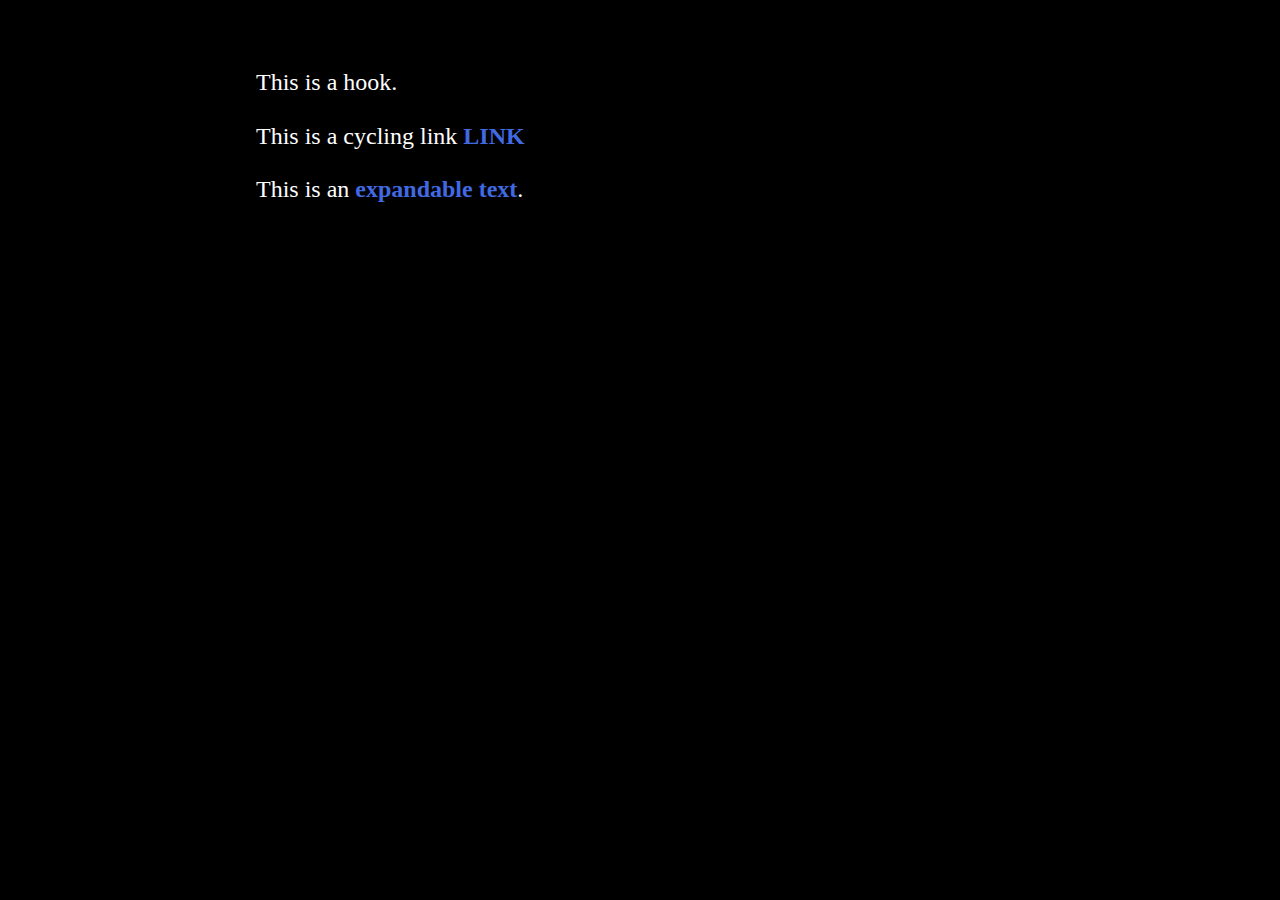
<file: test.html>
<!DOCTYPE html>
<html>
<head>
<meta charset="utf-8">
<meta content="width=device-width, initial-scale=1" name="viewport">
<title>DnD test</title>
<style title="Twine CSS">@keyframes appear{0%{opacity:0}to{opacity:1}}@keyframes fade-in-out{0%,to{opacity:0}50%{opacity:1}}@keyframes rumble{25%{top:-0.1em}75%{top:0.1em}0%,to{top:0px}}@keyframes shudder{25%{left:0.1em}75%{left:-0.1em}0%,to{left:0px}}@keyframes buoy{25%{top:0.25em}75%{top:-0.25em}0%,to{top:0px}}@keyframes sway{25%{left:0.25em}75%{left:-0.25em}0%,to{left:0px}}@keyframes pulse{0%{transform:scale(0, 0)}20%{transform:scale(1.2, 1.2)}40%{transform:scale(0.9, 0.9)}60%{transform:scale(1.05, 1.05)}80%{transform:scale(0.925, 0.925)}to{transform:scale(1, 1)}}@keyframes zoom-in{0%{transform:scale(0, 0)}to{transform:scale(1, 1)}}@keyframes shudder-in{0%, to{transform:translateX(0em)}5%, 25%, 45%{transform:translateX(-1em)}15%, 35%, 55%{transform:translateX(1em)}65%{transform:translateX(-0.6em)}75%{transform:translateX(0.6em)}85%{transform:translateX(-0.2em)}95%{transform:translateX(0.2em)}}@keyframes rumble-in{0%, to{transform:translateY(0em)}5%, 25%, 45%{transform:translateY(-1em)}15%, 35%, 55%{transform:translateY(1em)}65%{transform:translateY(-0.6em)}75%{transform:translateY(0.6em)}85%{transform:translateY(-0.2em)}95%{transform:translateY(0.2em)}}@keyframes fidget{0%, 8.1%, 82.1%, 31.1%, 38.1%, 44.1%, 40.1%, 47.1%, 74.1%, 16.1%, 27.1%, 72.1%, 24.1%, 95.1%, 6.1%, 36.1%, 20.1%, 4.1%, 91.1%, 14.1%, 87.1%, to{left:0px;top:0px}8%, 82%, 31%, 38%, 44%{left:-1px}40%, 47%, 74%, 16%, 27%{left:1px}72%, 24%, 95%, 6%, 36%{top:-1px}20%, 4%, 91%, 14%, 87%{top:1px}}@keyframes slide-right{0%{transform:translateX(-100vw)}}@keyframes slide-left{0%{transform:translateX(100vw)}}@keyframes slide-up{0%{transform:translateY(100vh)}}@keyframes slide-down{0%{transform:translateY(-100vh)}}@keyframes fade-right{0%{opacity:0;transform:translateX(-1em)}to{opacity:1}}@keyframes fade-left{0%{opacity:0;transform:translateX(1em)}to{opacity:1}}@keyframes fade-up{0%{opacity:0;transform:translateY(1em)}to{opacity:1}}@keyframes fade-down{0%{opacity:0;transform:translateY(-1em)}to{opacity:1}}@keyframes flicker{0%,29%,31%,63%,65%,77%,79%,86%,88%,91%,93%{opacity:0}30%{opacity:0.2}64%{opacity:0.4}78%{opacity:0.6}87%{opacity:0.8}92%, to{opacity:1}}@keyframes blur{0%{filter:blur(2rem);opacity:0}25%{opacity:1}to{filter:blur(0rem);opacity:1}}.dom-debug-mode tw-story,.dom-debug-mode tw-passage,.dom-debug-mode tw-sidebar,.dom-debug-mode tw-include,.dom-debug-mode tw-hook,.dom-debug-mode tw-expression,.dom-debug-mode tw-link,.dom-debug-mode tw-dialog,.dom-debug-mode tw-columns,.dom-debug-mode tw-column,.dom-debug-mode tw-align{outline:1px solid #f5a3da;min-height:32px;display:block !important}.dom-debug-mode tw-story::before,.dom-debug-mode tw-passage::before,.dom-debug-mode tw-sidebar::before,.dom-debug-mode tw-include::before,.dom-debug-mode tw-hook::before,.dom-debug-mode tw-expression::before,.dom-debug-mode tw-link::before,.dom-debug-mode tw-dialog::before,.dom-debug-mode tw-columns::before,.dom-debug-mode tw-column::before,.dom-debug-mode tw-align::before{position:absolute;top:0;left:0;height:16px;background-color:#f5a3da;color:black;font-size:16px;font-weight:normal;font-style:normal;font-family:monospace;display:inline-block;line-height:100%;white-space:pre;z-index:999997}.dom-debug-mode tw-story:hover,.dom-debug-mode tw-passage:hover,.dom-debug-mode tw-sidebar:hover,.dom-debug-mode tw-include:hover,.dom-debug-mode tw-hook:hover,.dom-debug-mode tw-expression:hover,.dom-debug-mode tw-link:hover,.dom-debug-mode tw-dialog:hover,.dom-debug-mode tw-columns:hover,.dom-debug-mode tw-column:hover,.dom-debug-mode tw-align:hover{outline:1px solid #fc9}.dom-debug-mode tw-story:hover::before,.dom-debug-mode tw-passage:hover::before,.dom-debug-mode tw-sidebar:hover::before,.dom-debug-mode tw-include:hover::before,.dom-debug-mode tw-hook:hover::before,.dom-debug-mode tw-expression:hover::before,.dom-debug-mode tw-link:hover::before,.dom-debug-mode tw-dialog:hover::before,.dom-debug-mode tw-columns:hover::before,.dom-debug-mode tw-column:hover::before,.dom-debug-mode tw-align:hover::before{background-color:#fc9;transition:background-color 1s}.dom-debug-mode tw-passage,.dom-debug-mode tw-include,.dom-debug-mode tw-hook,.dom-debug-mode tw-expression,.dom-debug-mode tw-link,.dom-debug-mode tw-dialog,.dom-debug-mode tw-columns,.dom-debug-mode tw-column,.dom-debug-mode tw-align{padding:1em;margin:0}.dom-debug-mode tw-story::before{content:'<tw-story tags="' attr(tags) '">'}.dom-debug-mode tw-passage::before{top:-16px;content:'<tw-passage tags="' attr(tags) '">'}.dom-debug-mode tw-sidebar::before{top:-16px;content:"<tw-sidebar>"}.dom-debug-mode tw-hook::before{content:'<tw-hook name="' attr(name) '">'}.dom-debug-mode tw-expression::before{content:'<tw-expression name="' attr(name) '">'}.dom-debug-mode tw-link::before{content:'<tw-link name="' attr(name) '">'}.dom-debug-mode tw-dialog::before{content:"<tw-dialog>"}.dom-debug-mode tw-columns::before{content:"<tw-columns>"}.dom-debug-mode tw-column::before{content:"<tw-column>"}.dom-debug-mode tw-align::before{content:"<tw-align>"}.dom-debug-mode tw-include::before{content:'<tw-include type="' attr(type) '" title="' attr(title) '">'}.debug-mode tw-expression{display:inline-block !important}.debug-mode tw-expression[type=variable]::after{font-size:0.8rem;padding-left:0.2rem;padding-right:0.2rem;vertical-align:top;content:"$" attr(name)}.debug-mode tw-expression[type=tempVariable]::after{font-size:0.8rem;padding-left:0.2rem;padding-right:0.2rem;vertical-align:top;content:"_" attr(name)}.debug-mode tw-expression[return=boolean]{background-color:rgba(179,179,179,0.2)}.debug-mode tw-expression[return=array]{background-color:rgba(255,102,102,0.2)}.debug-mode tw-expression[return=dataset]{background-color:rgba(255,128,0,0.2)}.debug-mode tw-expression[return=number]{background-color:rgba(255,179,102,0.2)}.debug-mode tw-expression[return=datamap]{background-color:rgba(255,255,102,0.2)}.debug-mode tw-expression[return=changer]{background-color:rgba(179,255,102,0.2)}.debug-mode tw-expression[return=lambda]{background-color:rgba(102,255,102,0.2)}.debug-mode tw-expression[return=hookname]{background-color:rgba(102,255,204,0.2)}.debug-mode tw-expression[return=string]{background-color:rgba(102,255,255,0.2)}.debug-mode tw-expression[return=datatype]{background-color:rgba(102,153,255,0.2)}.debug-mode tw-expression[return=gradient],.debug-mode tw-expression[return=colour]{background-color:rgba(204,102,255,0.2)}.debug-mode tw-expression[return=instant],.debug-mode tw-expression[return=macro]{background-color:rgba(240,117,199,0.2)}.debug-mode tw-expression[return=command]{background-color:rgba(153,153,255,0.2)}.debug-mode tw-expression.false{background-color:rgba(255,0,0,0.2) !important}.debug-mode tw-expression[type=macro]::before{content:"(" attr(name) ":)";padding:0 0.5rem;font-size:1rem;vertical-align:middle;line-height:normal;background-color:inherit;border:1px solid rgba(255,255,255,0.5)}.debug-mode tw-hook{background-color:rgba(0,85,255,0.1) !important}.debug-mode tw-hook::before{font-size:0.8rem;padding-left:0.2rem;padding-right:0.2rem;vertical-align:top;content:"["}.debug-mode tw-hook::after{font-size:0.8rem;padding-left:0.2rem;padding-right:0.2rem;vertical-align:top;content:"]"}.debug-mode tw-hook[name]::after{font-size:0.8rem;padding-left:0.2rem;padding-right:0.2rem;vertical-align:top;content:"]<" attr(name) "|"}.debug-mode tw-pseudo-hook{background-color:rgba(255,170,0,0.1) !important}.debug-mode tw-collapsed::before{font-size:0.8rem;padding-left:0.2rem;padding-right:0.2rem;vertical-align:top;content:"{"}.debug-mode tw-collapsed::after{font-size:0.8rem;padding-left:0.2rem;padding-right:0.2rem;vertical-align:top;content:"}"}.debug-mode tw-verbatim::before,.debug-mode tw-verbatim::after{font-size:0.8rem;padding-left:0.2rem;padding-right:0.2rem;vertical-align:top;content:"`"}.debug-mode tw-align[style*="text-align: center"]{background:linear-gradient(to right, rgba(255,204,189,0) 0%, rgba(255,204,189,0.25) 50%, rgba(255,204,189,0) 100%)}.debug-mode tw-align[style*="text-align: left"]{background:linear-gradient(to right, rgba(255,204,189,0.25) 0%, rgba(255,204,189,0) 100%)}.debug-mode tw-align[style*="text-align: right"]{background:linear-gradient(to right, rgba(255,204,189,0) 0%, rgba(255,204,189,0.25) 100%)}.debug-mode tw-column{background-color:rgba(189,228,255,0.2)}.debug-mode tw-enchantment{animation:enchantment 0.5s infinite;border:1px solid}.debug-mode tw-link::after,.debug-mode tw-broken-link::after{font-size:0.8rem;padding-left:0.2rem;padding-right:0.2rem;vertical-align:top;content:attr(passage-name)}.debug-mode tw-include{background-color:rgba(204,128,51,0.1)}.debug-mode tw-include::before{font-size:0.8rem;padding-left:0.2rem;padding-right:0.2rem;vertical-align:top;content:attr(type) ' "' attr(title) '"'}@keyframes enchantment{0%,to{border-color:#ffb366}50%{border-color:#6fc}}tw-debugger{position:fixed;box-sizing:border-box;bottom:0;right:0;z-index:999999;min-width:10em;min-height:1em;padding:0em 0.5em 0.5em 1em;font-size:1.25em;font-family:sans-serif;color:#000;border-left:solid #000 2px;border-top:solid #000 2px;border-top-left-radius:.5em;background:#fff;opacity:1}tw-debugger select{margin-right:1em;width:12em}tw-debugger button{border-radius:3px;border:solid #999 1px;margin:auto 4px;background-color:#fff;font-size:inherit;color:#000}tw-debugger button.enabled{background-color:#eee;box-shadow:inset #ddd 3px 5px 0.5em}tw-debugger .panel{display:-ms-flexbox;display:flex;-ms-flex-direction:column;flex-direction:column;position:absolute;bottom:100%;left:-2px;right:0;padding:1em;max-height:40vh;overflow-y:scroll;overflow-x:hidden;z-index:999998;background:#fff;border:inherit;border-bottom:solid #999 2px;border-top-left-radius:.5em;border-bottom-left-radius:.5em;font-size:0.8em}tw-debugger .panel:empty,tw-debugger .panel[hidden]{display:none}tw-debugger .panel-source,tw-debugger .panel-row-source{font-family:monospace;overflow-x:scroll;white-space:pre;-ms-flex-preferred-size:100%;flex-basis:100%}tw-debugger .panel-row-source{margin:5px 0}tw-debugger .panel-rows{width:100%;overflow-x:scroll}tw-debugger .panel-rows>*{display:table-row}tw-debugger .panel-rows>div:nth-of-type(2n){background:#EEE}tw-debugger .panel-row-buttons{text-align:right}tw-debugger .panel-variables .panel-rows:empty::before{content:"~ No variables ~";font-style:italic;color:#888;text-align:center}tw-debugger .panel-enchantments .panel-rows:empty::before{content:"~ No enchantments ~";font-style:italic;color:#888;text-align:center}tw-debugger .panel-errors .panel-rows:empty::before{content:"~ No errors... for now. ~";font-style:italic;color:#888;text-align:center}tw-debugger .panel-rows:empty+.panel-variables-bottom{display:none}tw-debugger .panel-storylets:not(.panel-exclusive) .storylet-exclusive,tw-debugger .panel-storylets:not(.panel-urgent) .storylet-urgent{display:none}tw-debugger .panel-variables-bottom{padding-top:5px}tw-debugger .enchantment-row{min-height:1.5em}tw-debugger .variable-path{opacity:0.4}tw-debugger .temporary-variable-scope,tw-debugger .enchantment-local{font-family:sans-serif;font-weight:normal;opacity:0.8;font-size:0.75em}tw-debugger .temporary-variable-scope:not(:empty)::before,tw-debugger .enchantment-local:not(:empty)::before{content:" in "}tw-debugger .variable-name,tw-debugger .enchantment-name{font-family:monospace;font-weight:bold}tw-debugger .variable-type{color:#444;font-weight:normal;text-overflow:ellipsis;overflow:hidden;max-width:10em}tw-debugger .error-row{display:table-row;background-color:rgba(230,101,204,0.3)}tw-debugger .error-row:nth-of-type(2n){background-color:rgba(237,145,219,0.3)}tw-debugger .error-row>*{display:table-cell;padding:0.25em 0.5em}tw-debugger .error-row .error-message{cursor:help}tw-debugger .error-row .error-passage{color:#444}tw-debugger .storylet-row{background-color:rgba(201,233,222,0.3)}tw-debugger .storylet-row:nth-child(2n){background-color:rgba(128,203,178,0.3)}tw-debugger .storylet-row.storylet-closed{font-style:italic;opacity:0.4;background-color:rgba(217,217,217,0.3)}tw-debugger .storylet-row.storylet-closed:nth-child(2n){background-color:rgba(166,166,166,0.3)}.storylet-error tw-debugger .storylet-row{background-color:rgba(230,101,204,0.3)}.storylet-error tw-debugger .storylet-row:nth-child(2n){background-color:rgba(237,145,219,0.3)}tw-debugger .storylet-row .storylet-name,tw-debugger .storylet-row .storylet-value{display:inline-block;width:50%}tw-debugger .tabs{padding-bottom:0.5em}tw-debugger .tab{border-radius:0px 0px 0.5em 0.5em;border-top:none}tw-debugger .resizer{position:absolute;height:3em;border-left:2px solid #ccc;border-right:2px solid #ccc;top:10px;left:4px;width:8px;cursor:ew-resize}tw-dialog{z-index:999997;border:#fff solid 2px;padding:2em;color:#fff;background-color:#000;display:block}@media (min-width: 576px){tw-dialog{max-width:50vw}}tw-dialog input[type=text]{font-size:inherit;width:100%}tw-dialog-links{text-align:right;display:-ms-flexbox;display:flex;-ms-flex-pack:end;justify-content:flex-end}tw-backdrop{z-index:999996;position:fixed;top:0;left:0;right:0;bottom:0;background-color:rgba(0,0,0,0.8);display:-ms-flexbox;display:flex;-ms-flex-align:center;align-items:center;-ms-flex-pack:center;justify-content:center}tw-backdrop ~ tw-backdrop{display:none}tw-link,.link,tw-icon,.enchantment-clickblock{cursor:pointer}tw-link,.enchantment-link{color:#4169E1;font-weight:bold;text-decoration:none;transition:color 0.2s ease-in-out}tw-passage [style^="color"] tw-link:not(:hover),tw-passage [style*=" color"] tw-link:not(:hover),tw-passage [style^="color"][hover="true"] tw-link:hover,tw-passage [style*=" color"][hover="true"] tw-link:hover,tw-passage [style^="color"] .enchantment-link:not(:hover),tw-passage [style*=" color"] .enchantment-link:not(:hover),tw-passage [style^="color"][hover="true"] .enchantment-link:hover,tw-passage [style*=" color"][hover="true"] .enchantment-link:hover{color:inherit}tw-link:hover,.enchantment-link:hover{color:#00bfff}tw-link:active,.enchantment-link:active{color:#DD4B39}.visited{color:#6941e1}tw-passage [style^="color"] .visited:not(:hover),tw-passage [style*=" color"] .visited:not(:hover),tw-passage [style^="color"][hover="true"] .visited:hover,tw-passage [style*=" color"][hover="true"] .visited:hover{color:inherit}.visited:hover{color:#E3E}tw-broken-link{color:#993333;border-bottom:2px solid #993333;cursor:not-allowed}tw-passage [style^="color"] tw-broken-link:not(:hover),tw-passage [style*=" color"] tw-broken-link:not(:hover),tw-passage [style^="color"][hover="true"] tw-broken-link:hover,tw-passage [style*=" color"][hover="true"] tw-broken-link:hover{color:inherit}.enchantment-mouseover{border-bottom:2px dashed #999}.enchantment-mouseout{border:rgba(64,149,191,0.6) 1px solid}.enchantment-mouseout:hover{background-color:rgba(175,197,207,0.75);border:transparent 1px solid;border-radius:0.2em}.enchantment-clickblock{width:100%;height:100%;display:block}.enchantment-clickblock>:not(tw-enchantment)::after{content:"";width:100%;height:100%;top:0;left:0;display:block;box-sizing:border-box;position:absolute;pointer-events:none;color:rgba(65,105,225,0.5);transition:color 0.2s ease-in-out}.enchantment-clickblock>:not(tw-enchantment):hover::after{color:rgba(0,191,255,0.5)}.enchantment-clickblock>:not(tw-enchantment):active::after{color:rgba(222,78,59,0.5)}.enchantment-clickblock>:not(tw-enchantment)::after{box-shadow:inset 0 0 0 0.5vmax}.enchantment-clickblock>tw-passage::after,.enchantment-clickblock>tw-sidebar::after{box-shadow:0 0 0 0.5vmax}.enchantment-mouseoverblock>:not(tw-enchantment)::after{content:"";width:100%;height:100%;top:0;left:0;display:block;box-sizing:border-box;position:absolute;pointer-events:none;border:2px dashed #999}.enchantment-mouseoutblock>:not(tw-enchantment)::after{content:"";width:100%;height:100%;top:0;left:0;display:block;box-sizing:border-box;position:absolute;pointer-events:none;border:rgba(64,149,191,0.6) 2px solid}.enchantment-mouseoutblock:hover>:not(tw-enchantment)::after{content:"";width:100%;height:100%;top:0;left:0;display:block;box-sizing:border-box;position:absolute;pointer-events:none;background-color:rgba(175,197,207,0.75);border:transparent 2px solid;border-radius:0.2em}tw-link.enchantment-button,.enchantment-link.enchantment-button,.enchantment-button:not(.enchantment-link) tw-link,.enchantment-button:not(.enchantment-link) .enchantment-link{border-radius:16px;border-style:solid;border-width:2px;text-align:center;padding:0px 8px;display:block}tw-dialog-links{padding-top:1.5em}tw-dialog-links tw-link{border-radius:16px;border-style:solid;border-width:2px;text-align:center;padding:0px 8px;display:block;display:inline-block}html{margin:0;height:100%;overflow-x:hidden}*,:before,:after{position:relative;box-sizing:inherit}body{margin:0;height:100%}tw-storydata{display:none}tw-story{display:-ms-flexbox;display:flex;-ms-flex-direction:column;flex-direction:column;font:100% Georgia, serif;box-sizing:border-box;width:100%;min-height:100%;font-size:1.5em;line-height:1.5em;padding:5% 5%;overflow:hidden;background-color:#000;color:#fff}tw-story [style*=content-box] *{box-sizing:border-box}@media (min-width: 576px){tw-story{padding:5% 20%}}tw-story tw-consecutive-br{display:block;height:1.6ex;visibility:hidden}tw-story select{background-color:transparent;font:inherit;border-style:solid;padding:2px}tw-story select:not([disabled]){color:inherit}tw-story textarea{resize:none;background-color:transparent;font:inherit;color:inherit;border-style:none;padding:2px}tw-story input[type=checkbox]{transform:scale(1.5);margin:0 0.5em}tw-story tw-noscript{animation:appear 0.8s}tw-passage{display:block}tw-sidebar{text-align:center;display:-ms-flexbox;display:flex;-ms-flex-pack:justify;justify-content:space-between}@media (min-width: 576px){tw-sidebar{left:-5em;width:3em;position:absolute;-ms-flex-direction:column;flex-direction:column}tw-enchantment[style*="width"]>tw-sidebar{width:inherit}}tw-icon{display:inline-block;margin:0.5em 0;font-size:66px;font-family:"Verdana",sans-serif}tw-icon[alt]{opacity:0.2}tw-icon[alt]:hover{opacity:0.4}tw-icon[data-label]::after{font-weight:bold;content:attr(data-label);font-size:20px;bottom:-20px;left:-50%;white-space:nowrap}tw-meter{display:block}tw-hook:empty,tw-expression:empty{display:none}tw-error{display:inline-block;border-radius:0.2em;padding:0.2em;font-size:1rem;cursor:help;white-space:pre-wrap}tw-error.error{background-color:rgba(223,58,190,0.6);color:#fff}tw-error.warning{background-color:rgba(223,140,58,0.6);color:#fff;display:none}.debug-mode tw-error.warning{display:inline}tw-error-explanation{display:block;font-size:0.8rem;line-height:1rem}tw-open-button,tw-folddown{cursor:pointer;line-height:0em;border-radius:1px;border:1px solid black;font-size:0.8rem;margin:0 0.4rem;padding:2px;white-space:pre}tw-folddown::after{content:"\25b6"}tw-folddown.open::after{content:"\25bc"}tw-open-button::after{content:"Open"}tw-notifier{border-radius:0.2em;padding:0.2em;font-size:1rem;background-color:rgba(223,182,58,0.4);display:none}.debug-mode tw-notifier{display:inline}tw-notifier::before{content:attr(message)}tw-colour{border:1px solid black;display:inline-block;width:1em;height:1em}tw-enchantment:empty{display:none}h1{font-size:3em}h2{font-size:2.25em}h3{font-size:1.75em}h1,h2,h3,h4,h5,h6{line-height:1em;margin:0.3em 0 0.6em 0}pre{font-size:1rem;line-height:initial}small{font-size:70%}big{font-size:120%}mark{color:rgba(0,0,0,0.6);background-color:#ff9}ins{color:rgba(0,0,0,0.6);background-color:rgba(255,242,204,0.5);border-radius:0.5em;box-shadow:0em 0em 0.2em #ffe699;text-decoration:none}center{text-align:center;margin:0 auto;width:60%}blink{text-decoration:none;animation:fade-in-out 1s steps(1, end) infinite alternate}tw-align{display:block}tw-columns{display:-ms-flexbox;display:flex;-ms-flex-direction:row;flex-direction:row;-ms-flex-pack:justify;justify-content:space-between}.transition-in{animation:appear 0ms step-start}.transition-out{animation:appear 0ms step-end}[data-t8n^=dissolve].transition-in,[data-t8n=fade].transition-in{animation:appear .8s}[data-t8n^=dissolve].transition-out,[data-t8n=fade].transition-out{animation:appear .8s reverse}[data-t8n^=shudder].transition-in{display:inline-block !important;animation:shudder-in .8s}[data-t8n^=shudder].transition-out{display:inline-block !important;animation:shudder-in .8s reverse}[data-t8n^=rumble].transition-in{display:inline-block !important;animation:rumble-in .8s}[data-t8n^=rumble].transition-out{display:inline-block !important;animation:rumble-in .8s reverse}[data-t8n^=pulse].transition-in{animation:pulse .8s;display:inline-block !important}[data-t8n^=pulse].transition-out{animation:pulse .8s reverse;display:inline-block !important}[data-t8n^=zoom].transition-in{animation:zoom-in .8s;display:inline-block !important}[data-t8n^=zoom].transition-out{animation:zoom-in .8s reverse;display:inline-block !important}[data-t8n^=blur].transition-in{animation:blur .8s;display:inline-block !important}[data-t8n^=blur].transition-out{animation:blur .8s reverse;display:inline-block !important}[data-t8n^=slideleft].transition-in{animation:slide-left .8s;display:inline-block !important}[data-t8n^=slideleft].transition-out{animation:slide-right .8s reverse;display:inline-block !important}[data-t8n^=slideright].transition-in{animation:slide-right .8s;display:inline-block !important}[data-t8n^=slideright].transition-out{animation:slide-left .8s reverse;display:inline-block !important}[data-t8n^=slideup].transition-in{animation:slide-up .8s;display:inline-block !important}[data-t8n^=slideup].transition-out{animation:slide-down .8s reverse;display:inline-block !important}[data-t8n^=slidedown].transition-in{animation:slide-down .8s;display:inline-block !important}[data-t8n^=slidedown].transition-out{animation:slide-up .8s reverse;display:inline-block !important}[data-t8n^=fadeleft].transition-in{animation:fade-left .8s;display:inline-block !important}[data-t8n^=fadeleft].transition-out{animation:fade-right .8s reverse;display:inline-block !important}[data-t8n^=faderight].transition-in{animation:fade-right .8s;display:inline-block !important}[data-t8n^=faderight].transition-out{animation:fade-left .8s reverse;display:inline-block !important}[data-t8n^=fadeup].transition-in{animation:fade-up .8s;display:inline-block !important}[data-t8n^=fadeup].transition-out{animation:fade-down .8s reverse;display:inline-block !important}[data-t8n^=fadedown].transition-in{animation:fade-down .8s;display:inline-block !important}[data-t8n^=fadedown].transition-out{animation:fade-up .8s reverse;display:inline-block !important}[data-t8n^=flicker].transition-in{animation:flicker .8s}[data-t8n^=flicker].transition-out{animation:flicker .8s reverse}
</style>
</head>
<body>
<tw-story><noscript><tw-noscript>JavaScript needs to be enabled to play DnD test.</tw-noscript></noscript></tw-story>
<tw-storydata name="DnD test" startnode="1" creator="Twine" creator-version="2.3.14" ifid="F2420927-E421-4C9C-8174-C9124B053434" zoom="1" format="Harlowe" format-version="3.2.2" options="" hidden><style role="stylesheet" id="twine-user-stylesheet" type="text/twine-css"></style><script role="script" id="twine-user-script" type="text/twine-javascript"></script><tw-passagedata pid="1" name="Start" tags="" position="405,171.5" size="100,100">[This is a hook.]

[This is a cycling link ](cycling-link:&quot;LINK&quot;,&quot;LINKK&quot;,&quot;LINNNK&quot;,&quot;LLLLINNK&quot;)

[This is an expandable text.](click: &quot;expandable text&quot;)[ Behold, more text!]</tw-passagedata></tw-storydata>
<script title="Twine engine code" data-main="harlowe">"use strict";var _slicedToArray=function(){return function(e,t){if(Array.isArray(e))return e;if(Symbol.iterator in Object(e))return function(e,t){var n=[],r=!0,a=!1,i=void 0;try{for(var o,s=e[Symbol.iterator]();!(r=(o=s.next()).done)&&(n.push(o.value),!t||n.length!==t);r=!0);}catch(e){a=!0,i=e}finally{try{!r&&s.return&&s.return()}finally{if(a)throw i}}return n}(e,t);throw new TypeError("Invalid attempt to destructure non-iterable instance")}}(),_typeof="function"==typeof Symbol&&"symbol"==typeof Symbol.iterator?function(e){return typeof e}:function(e){return e&&"function"==typeof Symbol&&e.constructor===Symbol&&e!==Symbol.prototype?"symbol":typeof e};function _defineProperty(e,t,n){return t in e?Object.defineProperty(e,t,{value:n,enumerable:!0,configurable:!0,writable:!0}):e[t]=n,e}function _toConsumableArray(e){if(Array.isArray(e)){for(var t=0,n=Array(e.length);t<e.length;t++)n[t]=e[t];return n}return Array.from(e)}!function(){
/**
 * @license almond 0.3.3 Copyright jQuery Foundation and other contributors.
 * Released under MIT license, http://github.com/requirejs/almond/LICENSE
 */var requirejs,require,define,root,factory;!function(e){var t,n,r,a,i={},o={},s={},c={},u=Object.prototype.hasOwnProperty,l=[].slice,p=/\.js$/;function f(e,t){return u.call(e,t)}function d(e,t){var n,r,a,i,o,c,u,l,f,d,h,y=t&&t.split("/"),m=s.map,g=m&&m["*"]||{};if(e){for(o=(e=e.split("/")).length-1,s.nodeIdCompat&&p.test(e[o])&&(e[o]=e[o].replace(p,"")),"."===e[0].charAt(0)&&y&&(e=y.slice(0,y.length-1).concat(e)),f=0;f<e.length;f++)if("."===(h=e[f]))e.splice(f,1),f-=1;else if(".."===h){if(0===f||1===f&&".."===e[2]||".."===e[f-1])continue;f>0&&(e.splice(f-1,2),f-=2)}e=e.join("/")}if((y||g)&&m){for(f=(n=e.split("/")).length;f>0;f-=1){if(r=n.slice(0,f).join("/"),y)for(d=y.length;d>0;d-=1)if((a=m[y.slice(0,d).join("/")])&&(a=a[r])){i=a,c=f;break}if(i)break;!u&&g&&g[r]&&(u=g[r],l=f)}!i&&u&&(i=u,c=l),i&&(n.splice(0,c,i),e=n.join("/"))}return e}function h(t,r){return function(){var a=l.call(arguments,0);return"string"!=typeof a[0]&&1===a.length&&a.push(null),n.apply(e,a.concat([t,r]))}}function y(e){return function(t){i[e]=t}}function m(n){if(f(o,n)){var r=o[n];delete o[n],c[n]=!0,t.apply(e,r)}if(!f(i,n)&&!f(c,n))throw new Error("No "+n);return i[n]}function g(e){var t,n=e?e.indexOf("!"):-1;return n>-1&&(t=e.substring(0,n),e=e.substring(n+1,e.length)),[t,e]}function v(e){return e?g(e):[]}r=function(e,t){var n,r,a=g(e),i=a[0],o=t[1];return e=a[1],i&&(n=m(i=d(i,o))),i?e=n&&n.normalize?n.normalize(e,(r=o,function(e){return d(e,r)})):d(e,o):(i=(a=g(e=d(e,o)))[0],e=a[1],i&&(n=m(i))),{f:i?i+"!"+e:e,n:e,pr:i,p:n}},a={require:function(e){return h(e)},exports:function(e){var t=i[e];return void 0!==t?t:i[e]={}},module:function(e){return{id:e,uri:"",exports:i[e],config:function(e){return function(){return s&&s.config&&s.config[e]||{}}}(e)}}},t=function(t,n,s,u){var l,p,d,g,b,w,T,S=[],x=void 0===s?"undefined":_typeof(s);if(w=v(u=u||t),"undefined"===x||"function"===x){for(n=!n.length&&s.length?["require","exports","module"]:n,b=0;b<n.length;b+=1)if("require"===(p=(g=r(n[b],w)).f))S[b]=a.require(t);else if("exports"===p)S[b]=a.exports(t),T=!0;else if("module"===p)l=S[b]=a.module(t);else if(f(i,p)||f(o,p)||f(c,p))S[b]=m(p);else{if(!g.p)throw new Error(t+" missing "+p);g.p.load(g.n,h(u,!0),y(p),{}),S[b]=i[p]}d=s?s.apply(i[t],S):void 0,t&&(l&&l.exports!==e&&l.exports!==i[t]?i[t]=l.exports:d===e&&T||(i[t]=d))}else t&&(i[t]=s)},requirejs=require=n=function(i,o,c,u,l){if("string"==typeof i)return a[i]?a[i](o):m(r(i,v(o)).f);if(!i.splice){if((s=i).deps&&n(s.deps,s.callback),!o)return;o.splice?(i=o,o=c,c=null):i=e}return o=o||function(){},"function"==typeof c&&(c=u,u=l),u?t(e,i,o,c):setTimeout(function(){t(e,i,o,c)},4),n},n.config=function(e){return n(e)},requirejs._defined=i,(define=function(e,t,n){if("string"!=typeof e)throw new Error("See almond README: incorrect module build, no module name");t.splice||(n=t,t=[]),f(i,e)||f(o,e)||(o[e]=[e,t,n])}).amd={jQuery:!0}}(),define("almond",function(){}),
/*!
 * https://github.com/paulmillr/es6-shim
 * @license es6-shim Copyright 2013-2016 by Paul Miller (http://paulmillr.com)
 *   and contributors,  MIT License
 * es6-shim: v0.35.4
 * see https://github.com/paulmillr/es6-shim/blob/0.35.3/LICENSE
 * Details and documentation:
 * https://github.com/paulmillr/es6-shim/
 */
root=this,factory=function(){var e,t,n=Function.call.bind(Function.apply),r=Function.call.bind(Function.call),a=Array.isArray,i=Object.keys,o=function(e){try{return e(),!1}catch(e){return!0}},s=function(e){try{return e()}catch(e){return!1}},c=(e=o,function(){return!n(e,this,arguments)}),u=!!Object.defineProperty&&!o(function(){return Object.defineProperty({},"x",{get:function(){}})}),l="foo"===function(){}.name,p=Function.call.bind(Array.prototype.forEach),f=Function.call.bind(Array.prototype.reduce),d=Function.call.bind(Array.prototype.filter),h=Function.call.bind(Array.prototype.some),y=function(e,t,n,r){!r&&t in e||(u?Object.defineProperty(e,t,{configurable:!0,enumerable:!1,writable:!0,value:n}):e[t]=n)},m=function(e,t,n){p(i(t),function(r){var a=t[r];y(e,r,a,!!n)})},g=Function.call.bind(Object.prototype.toString),v="function"==typeof/abc/?function(e){return"function"==typeof e&&"[object Function]"===g(e)}:function(e){return"function"==typeof e},b=function(e,t,n){if(!u)throw new TypeError("getters require true ES5 support");Object.defineProperty(e,t,{configurable:!0,enumerable:!1,get:n})},w=function(e,t,n){if(!u)throw new TypeError("getters require true ES5 support");var r=Object.getOwnPropertyDescriptor(e,t);Object.defineProperty(n,t,{configurable:r.configurable,enumerable:r.enumerable,get:function(){return e[t]},set:function(n){e[t]=n}})},T=function(e,t,n){if(u){var r=Object.getOwnPropertyDescriptor(e,t);r.value=n,Object.defineProperty(e,t,r)}else e[t]=n},S=function(e,t,n){u?Object.defineProperty(e,t,n):"value"in n&&(e[t]=n.value)},x=function(e,t){t&&v(t.toString)&&y(e,"toString",t.toString.bind(t),!0)},k=Object.create||function(e,t){var n=function(){};n.prototype=e;var r=new n;return void 0!==t&&i(t).forEach(function(e){S(r,e,t[e])}),r},O=function(e,t){return!!Object.setPrototypeOf&&s(function(){var n=function t(n){var r=new e(n);return Object.setPrototypeOf(r,t.prototype),r};return Object.setPrototypeOf(n,e),n.prototype=k(e.prototype,{constructor:{value:n}}),t(n)})},j=function(){if("undefined"!=typeof self)return self;if("undefined"!=typeof window)return window;if("undefined"!=typeof global)return global;throw new Error("unable to locate global object")}(),A=j.isFinite,C=Function.call.bind(String.prototype.indexOf),E=Function.apply.bind(Array.prototype.indexOf),_=Function.call.bind(Array.prototype.concat),N=Function.call.bind(String.prototype.slice),P=Function.call.bind(Array.prototype.push),I=Function.apply.bind(Array.prototype.push),M=Function.call.bind(Array.prototype.shift),D=Math.max,R=Math.min,L=Math.floor,q=Math.abs,F=Math.exp,V=Math.log,H=Math.sqrt,z=Function.call.bind(Object.prototype.hasOwnProperty),$=function(){},B=j.Map,W=B&&B.prototype.delete,U=B&&B.prototype.get,G=B&&B.prototype.has,X=B&&B.prototype.set,Y=j.Symbol||{},J=Y.species||"@@species",K=Number.isNaN||function(e){return e!=e},Z=Number.isFinite||function(e){return"number"==typeof e&&A(e)},Q=v(Math.sign)?Math.sign:function(e){var t=Number(e);return 0===t?t:K(t)?t:t<0?-1:1},ee=function(e){var t=Number(e);return t<-1||K(t)?NaN:0===t||t===1/0?t:-1===t?-1/0:1+t-1==0?t:t*(V(1+t)/(1+t-1))},te=function(e){return"[object Arguments]"===g(e)},ne=te(arguments)?te:function(e){return null!==e&&"object"===(void 0===e?"undefined":_typeof(e))&&"number"==typeof e.length&&e.length>=0&&"[object Array]"!==g(e)&&"[object Function]"===g(e.callee)},re=function(e){return null===e||"function"!=typeof e&&"object"!==(void 0===e?"undefined":_typeof(e))},ae=function(e){return"[object String]"===g(e)},ie=function(e){return"[object RegExp]"===g(e)},oe=function(e){return"function"==typeof j.Symbol&&"symbol"===(void 0===e?"undefined":_typeof(e))},se=function(e,t,n){var r=e[t];y(e,t,n,!0),x(e[t],r)},ce="function"==typeof Y&&"function"==typeof Y.for&&oe(Y()),ue=oe(Y.iterator)?Y.iterator:"_es6-shim iterator_";j.Set&&"function"==typeof(new j.Set)["@@iterator"]&&(ue="@@iterator"),j.Reflect||y(j,"Reflect",{},!0);var le,pe=j.Reflect,fe=String,de="undefined"!=typeof document&&document?document.all:null,he=null==de?function(e){return null==e}:function(e){return null==e&&e!==de},ye={Call:function(e,t){var r=arguments.length>2?arguments[2]:[];if(!ye.IsCallable(e))throw new TypeError(e+" is not a function");return n(e,t,r)},RequireObjectCoercible:function(e,t){if(he(e))throw new TypeError(t||"Cannot call method on "+e);return e},TypeIsObject:function(e){return null!=e&&!0!==e&&!1!==e&&("function"==typeof e||"object"===(void 0===e?"undefined":_typeof(e))||e===de)},ToObject:function(e,t){return Object(ye.RequireObjectCoercible(e,t))},IsCallable:v,IsConstructor:function(e){return ye.IsCallable(e)},ToInt32:function(e){return ye.ToNumber(e)>>0},ToUint32:function(e){return ye.ToNumber(e)>>>0},ToNumber:function(e){if("[object Symbol]"===g(e))throw new TypeError("Cannot convert a Symbol value to a number");return+e},ToInteger:function(e){var t=ye.ToNumber(e);return K(t)?0:0!==t&&Z(t)?(t>0?1:-1)*L(q(t)):t},ToLength:function(e){var t=ye.ToInteger(e);return t<=0?0:t>Number.MAX_SAFE_INTEGER?Number.MAX_SAFE_INTEGER:t},SameValue:function(e,t){return e===t?0!==e||1/e==1/t:K(e)&&K(t)},SameValueZero:function(e,t){return e===t||K(e)&&K(t)},IsIterable:function(e){return ye.TypeIsObject(e)&&(void 0!==e[ue]||ne(e))},GetIterator:function(e){if(ne(e))return new t(e,"value");var n=ye.GetMethod(e,ue);if(!ye.IsCallable(n))throw new TypeError("value is not an iterable");var r=ye.Call(n,e);if(!ye.TypeIsObject(r))throw new TypeError("bad iterator");return r},GetMethod:function(e,t){var n=ye.ToObject(e)[t];if(!he(n)){if(!ye.IsCallable(n))throw new TypeError("Method not callable: "+t);return n}},IteratorComplete:function(e){return!!e.done},IteratorClose:function(e,t){var n=ye.GetMethod(e,"return");if(void 0!==n){var r,a;try{r=ye.Call(n,e)}catch(e){a=e}if(!t){if(a)throw a;if(!ye.TypeIsObject(r))throw new TypeError("Iterator's return method returned a non-object.")}}},IteratorNext:function(e){var t=arguments.length>1?e.next(arguments[1]):e.next();if(!ye.TypeIsObject(t))throw new TypeError("bad iterator");return t},IteratorStep:function(e){var t=ye.IteratorNext(e);return!ye.IteratorComplete(t)&&t},Construct:function(e,t,n,r){var a=void 0===n?e:n;if(!r&&pe.construct)return pe.construct(e,t,a);var i=a.prototype;ye.TypeIsObject(i)||(i=Object.prototype);var o=k(i),s=ye.Call(e,o,t);return ye.TypeIsObject(s)?s:o},SpeciesConstructor:function(e,t){var n=e.constructor;if(void 0===n)return t;if(!ye.TypeIsObject(n))throw new TypeError("Bad constructor");var r=n[J];if(he(r))return t;if(!ye.IsConstructor(r))throw new TypeError("Bad @@species");return r},CreateHTML:function(e,t,n,r){var a=ye.ToString(e),i="<"+t;""!==n&&(i+=" "+n+'="'+ye.ToString(r).replace(/"/g,"&quot;")+'"');return i+">"+a+"</"+t+">"},IsRegExp:function(e){if(!ye.TypeIsObject(e))return!1;var t=e[Y.match];return void 0!==t?!!t:ie(e)},ToString:function(e){return fe(e)}};if(u&&ce){var me=function(e){if(oe(Y[e]))return Y[e];var t=Y.for("Symbol."+e);return Object.defineProperty(Y,e,{configurable:!1,enumerable:!1,writable:!1,value:t}),t};if(!oe(Y.search)){var ge=me("search"),ve=String.prototype.search;y(RegExp.prototype,ge,function(e){return ye.Call(ve,e,[this])});se(String.prototype,"search",function(e){var t=ye.RequireObjectCoercible(this);if(!he(e)){var n=ye.GetMethod(e,ge);if(void 0!==n)return ye.Call(n,e,[t])}return ye.Call(ve,t,[ye.ToString(e)])})}if(!oe(Y.replace)){var be=me("replace"),we=String.prototype.replace;y(RegExp.prototype,be,function(e,t){return ye.Call(we,e,[this,t])});se(String.prototype,"replace",function(e,t){var n=ye.RequireObjectCoercible(this);if(!he(e)){var r=ye.GetMethod(e,be);if(void 0!==r)return ye.Call(r,e,[n,t])}return ye.Call(we,n,[ye.ToString(e),t])})}if(!oe(Y.split)){var Te=me("split"),Se=String.prototype.split;y(RegExp.prototype,Te,function(e,t){return ye.Call(Se,e,[this,t])});se(String.prototype,"split",function(e,t){var n=ye.RequireObjectCoercible(this);if(!he(e)){var r=ye.GetMethod(e,Te);if(void 0!==r)return ye.Call(r,e,[n,t])}return ye.Call(Se,n,[ye.ToString(e),t])})}var xe=oe(Y.match),ke=xe&&((le={})[Y.match]=function(){return 42},42!=="a".match(le));if(!xe||ke){var Oe=me("match"),je=String.prototype.match;y(RegExp.prototype,Oe,function(e){return ye.Call(je,e,[this])});se(String.prototype,"match",function(e){var t=ye.RequireObjectCoercible(this);if(!he(e)){var n=ye.GetMethod(e,Oe);if(void 0!==n)return ye.Call(n,e,[t])}return ye.Call(je,t,[ye.ToString(e)])})}}var Ae=function(e,t,n){x(t,e),Object.setPrototypeOf&&Object.setPrototypeOf(e,t),u?p(Object.getOwnPropertyNames(e),function(r){r in $||n[r]||w(e,r,t)}):p(Object.keys(e),function(r){r in $||n[r]||(t[r]=e[r])}),t.prototype=e.prototype,T(e.prototype,"constructor",t)},Ce=function(){return this},Ee=function(e){u&&!z(e,J)&&b(e,J,Ce)},_e=function(e,t){var n=t||function(){return this};y(e,ue,n),!e[ue]&&oe(ue)&&(e[ue]=n)},Ne=function(e,t,n){if(function(e,t,n){u?Object.defineProperty(e,t,{configurable:!0,enumerable:!0,writable:!0,value:n}):e[t]=n}(e,t,n),!ye.SameValue(e[t],n))throw new TypeError("property is nonconfigurable")},Pe=function(e,t,n,r){if(!ye.TypeIsObject(e))throw new TypeError("Constructor requires `new`: "+t.name);var a=t.prototype;ye.TypeIsObject(a)||(a=n);var i=k(a);for(var o in r)if(z(r,o)){var s=r[o];y(i,o,s,!0)}return i};if(String.fromCodePoint&&1!==String.fromCodePoint.length){var Ie=String.fromCodePoint;se(String,"fromCodePoint",function(e){return ye.Call(Ie,this,arguments)})}var Me={fromCodePoint:function(e){for(var t,n=[],r=0,a=arguments.length;r<a;r++){if(t=Number(arguments[r]),!ye.SameValue(t,ye.ToInteger(t))||t<0||t>1114111)throw new RangeError("Invalid code point "+t);t<65536?P(n,String.fromCharCode(t)):(t-=65536,P(n,String.fromCharCode(55296+(t>>10))),P(n,String.fromCharCode(t%1024+56320)))}return n.join("")},raw:function(e){var t=ye.ToObject(e,"bad callSite"),n=ye.ToObject(t.raw,"bad raw value"),r=n.length,a=ye.ToLength(r);if(a<=0)return"";for(var i,o,s,c,u=[],l=0;l<a&&(i=ye.ToString(l),s=ye.ToString(n[i]),P(u,s),!(l+1>=a));)o=l+1<arguments.length?arguments[l+1]:"",c=ye.ToString(o),P(u,c),l+=1;return u.join("")}};String.raw&&"xy"!==String.raw({raw:{0:"x",1:"y",length:2}})&&se(String,"raw",Me.raw),m(String,Me);var De={repeat:function(e){var t=ye.ToString(ye.RequireObjectCoercible(this)),n=ye.ToInteger(e);if(n<0||n>=1/0)throw new RangeError("repeat count must be less than infinity and not overflow maximum string size");return function e(t,n){if(n<1)return"";if(n%2)return e(t,n-1)+t;var r=e(t,n/2);return r+r}(t,n)},startsWith:function(e){var t=ye.ToString(ye.RequireObjectCoercible(this));if(ye.IsRegExp(e))throw new TypeError('Cannot call method "startsWith" with a regex');var n,r=ye.ToString(e);arguments.length>1&&(n=arguments[1]);var a=D(ye.ToInteger(n),0);return N(t,a,a+r.length)===r},endsWith:function(e){var t=ye.ToString(ye.RequireObjectCoercible(this));if(ye.IsRegExp(e))throw new TypeError('Cannot call method "endsWith" with a regex');var n,r=ye.ToString(e),a=t.length;arguments.length>1&&(n=arguments[1]);var i=void 0===n?a:ye.ToInteger(n),o=R(D(i,0),a);return N(t,o-r.length,o)===r},includes:function(e){if(ye.IsRegExp(e))throw new TypeError('"includes" does not accept a RegExp');var t,n=ye.ToString(e);return arguments.length>1&&(t=arguments[1]),-1!==C(this,n,t)},codePointAt:function(e){var t=ye.ToString(ye.RequireObjectCoercible(this)),n=ye.ToInteger(e),r=t.length;if(n>=0&&n<r){var a=t.charCodeAt(n);if(a<55296||a>56319||n+1===r)return a;var i=t.charCodeAt(n+1);return i<56320||i>57343?a:1024*(a-55296)+(i-56320)+65536}}};if(String.prototype.includes&&!1!=="a".includes("a",1/0)&&se(String.prototype,"includes",De.includes),String.prototype.startsWith&&String.prototype.endsWith){var Re=o(function(){return"/a/".startsWith(/a/)}),Le=s(function(){return!1==="abc".startsWith("a",1/0)});Re&&Le||(se(String.prototype,"startsWith",De.startsWith),se(String.prototype,"endsWith",De.endsWith))}ce&&(s(function(){var e=/a/;return e[Y.match]=!1,"/a/".startsWith(e)})||se(String.prototype,"startsWith",De.startsWith),s(function(){var e=/a/;return e[Y.match]=!1,"/a/".endsWith(e)})||se(String.prototype,"endsWith",De.endsWith),s(function(){var e=/a/;return e[Y.match]=!1,"/a/".includes(e)})||se(String.prototype,"includes",De.includes));m(String.prototype,De);var qe=["\t\n\v\f\r \xa0\u1680\u180e\u2000\u2001\u2002\u2003","\u2004\u2005\u2006\u2007\u2008\u2009\u200a\u202f\u205f\u3000\u2028","\u2029\ufeff"].join(""),Fe=new RegExp("(^["+qe+"]+)|(["+qe+"]+$)","g"),Ve=function(){return ye.ToString(ye.RequireObjectCoercible(this)).replace(Fe,"")},He=["\x85","\u200b","\ufffe"].join(""),ze=new RegExp("["+He+"]","g"),$e=/^[-+]0x[0-9a-f]+$/i,Be=He.trim().length!==He.length;y(String.prototype,"trim",Ve,Be);var We=function(e){return{value:e,done:0===arguments.length}},Ue=function(e){ye.RequireObjectCoercible(e),this._s=ye.ToString(e),this._i=0};Ue.prototype.next=function(){var e=this._s,t=this._i;if(void 0===e||t>=e.length)return this._s=void 0,We();var n,r,a=e.charCodeAt(t);return r=a<55296||a>56319||t+1===e.length?1:(n=e.charCodeAt(t+1))<56320||n>57343?1:2,this._i=t+r,We(e.substr(t,r))},_e(Ue.prototype),_e(String.prototype,function(){return new Ue(this)});var Ge={from:function(e){var t,n,a,i,o,s,c=this;if(arguments.length>1&&(t=arguments[1]),void 0===t)n=!1;else{if(!ye.IsCallable(t))throw new TypeError("Array.from: when provided, the second argument must be a function");arguments.length>2&&(a=arguments[2]),n=!0}if(void 0!==(ne(e)||ye.GetMethod(e,ue))){o=ye.IsConstructor(c)?Object(new c):[];var u,l,p=ye.GetIterator(e);for(s=0;!1!==(u=ye.IteratorStep(p));){l=u.value;try{n&&(l=void 0===a?t(l,s):r(t,a,l,s)),o[s]=l}catch(e){throw ye.IteratorClose(p,!0),e}s+=1}i=s}else{var f,d=ye.ToObject(e);for(i=ye.ToLength(d.length),o=ye.IsConstructor(c)?Object(new c(i)):new Array(i),s=0;s<i;++s)f=d[s],n&&(f=void 0===a?t(f,s):r(t,a,f,s)),Ne(o,s,f)}return o.length=i,o},of:function(){for(var e=arguments.length,t=this,n=a(t)||!ye.IsCallable(t)?new Array(e):ye.Construct(t,[e]),r=0;r<e;++r)Ne(n,r,arguments[r]);return n.length=e,n}};m(Array,Ge),Ee(Array),m((t=function(e,t){this.i=0,this.array=e,this.kind=t}).prototype,{next:function(){var e=this.i,n=this.array;if(!(this instanceof t))throw new TypeError("Not an ArrayIterator");if(void 0!==n)for(var r=ye.ToLength(n.length);e<r;e++){var a,i=this.kind;return"key"===i?a=e:"value"===i?a=n[e]:"entry"===i&&(a=[e,n[e]]),this.i=e+1,We(a)}return this.array=void 0,We()}}),_e(t.prototype),Array.of===Ge.of||function(){var e=function(e){this.length=e};e.prototype=[];var t=Array.of.apply(e,[1,2]);return t instanceof e&&2===t.length}()||se(Array,"of",Ge.of);var Xe={copyWithin:function(e,t){var n,r=ye.ToObject(this),a=ye.ToLength(r.length),i=ye.ToInteger(e),o=ye.ToInteger(t),s=i<0?D(a+i,0):R(i,a),c=o<0?D(a+o,0):R(o,a);arguments.length>2&&(n=arguments[2]);var u=void 0===n?a:ye.ToInteger(n),l=u<0?D(a+u,0):R(u,a),p=R(l-c,a-s),f=1;for(c<s&&s<c+p&&(f=-1,c+=p-1,s+=p-1);p>0;)c in r?r[s]=r[c]:delete r[s],c+=f,s+=f,p-=1;return r},fill:function(e){var t,n;arguments.length>1&&(t=arguments[1]),arguments.length>2&&(n=arguments[2]);var r=ye.ToObject(this),a=ye.ToLength(r.length);t=ye.ToInteger(void 0===t?0:t);for(var i=(n=ye.ToInteger(void 0===n?a:n))<0?a+n:n,o=t<0?D(a+t,0):R(t,a);o<a&&o<i;++o)r[o]=e;return r},find:function(e){var t=ye.ToObject(this),n=ye.ToLength(t.length);if(!ye.IsCallable(e))throw new TypeError("Array#find: predicate must be a function");for(var a,i=arguments.length>1?arguments[1]:null,o=0;o<n;o++)if(a=t[o],i){if(r(e,i,a,o,t))return a}else if(e(a,o,t))return a},findIndex:function(e){var t=ye.ToObject(this),n=ye.ToLength(t.length);if(!ye.IsCallable(e))throw new TypeError("Array#findIndex: predicate must be a function");for(var a=arguments.length>1?arguments[1]:null,i=0;i<n;i++)if(a){if(r(e,a,t[i],i,t))return i}else if(e(t[i],i,t))return i;return-1},keys:function(){return new t(this,"key")},values:function(){return new t(this,"value")},entries:function(){return new t(this,"entry")}};if(Array.prototype.keys&&!ye.IsCallable([1].keys().next)&&delete Array.prototype.keys,Array.prototype.entries&&!ye.IsCallable([1].entries().next)&&delete Array.prototype.entries,Array.prototype.keys&&Array.prototype.entries&&!Array.prototype.values&&Array.prototype[ue]&&(m(Array.prototype,{values:Array.prototype[ue]}),oe(Y.unscopables)&&(Array.prototype[Y.unscopables].values=!0)),l&&Array.prototype.values&&"values"!==Array.prototype.values.name){var Ye=Array.prototype.values;se(Array.prototype,"values",function(){return ye.Call(Ye,this,arguments)}),y(Array.prototype,ue,Array.prototype.values,!0)}m(Array.prototype,Xe),1/[!0].indexOf(!0,-0)<0&&y(Array.prototype,"indexOf",function(e){var t=E(this,arguments);return 0===t&&1/t<0?0:t},!0),_e(Array.prototype,function(){return this.values()}),Object.getPrototypeOf&&_e(Object.getPrototypeOf([].values()));var Je,Ke=s(function(){return 0===Array.from({length:-1}).length}),Ze=1===(Je=Array.from([0].entries())).length&&a(Je[0])&&0===Je[0][0]&&0===Je[0][1];if(Ke&&Ze||se(Array,"from",Ge.from),!s(function(){return Array.from([0],void 0)})){var Qe=Array.from;se(Array,"from",function(e){return arguments.length>1&&void 0!==arguments[1]?ye.Call(Qe,this,arguments):r(Qe,this,e)})}var et=-(Math.pow(2,32)-1),tt=function(e,t){var n={length:et};return n[t?(n.length>>>0)-1:0]=!0,s(function(){return r(e,n,function(){throw new RangeError("should not reach here")},[]),!0})};if(!tt(Array.prototype.forEach)){var nt=Array.prototype.forEach;se(Array.prototype,"forEach",function(e){return ye.Call(nt,this.length>=0?this:[],arguments)})}if(!tt(Array.prototype.map)){var rt=Array.prototype.map;se(Array.prototype,"map",function(e){return ye.Call(rt,this.length>=0?this:[],arguments)})}if(!tt(Array.prototype.filter)){var at=Array.prototype.filter;se(Array.prototype,"filter",function(e){return ye.Call(at,this.length>=0?this:[],arguments)})}if(!tt(Array.prototype.some)){var it=Array.prototype.some;se(Array.prototype,"some",function(e){return ye.Call(it,this.length>=0?this:[],arguments)})}if(!tt(Array.prototype.every)){var ot=Array.prototype.every;se(Array.prototype,"every",function(e){return ye.Call(ot,this.length>=0?this:[],arguments)})}if(!tt(Array.prototype.reduce)){var st=Array.prototype.reduce;se(Array.prototype,"reduce",function(e){return ye.Call(st,this.length>=0?this:[],arguments)})}if(!tt(Array.prototype.reduceRight,!0)){var ct=Array.prototype.reduceRight;se(Array.prototype,"reduceRight",function(e){return ye.Call(ct,this.length>=0?this:[],arguments)})}var ut=8!==Number("0o10"),lt=2!==Number("0b10"),pt=h(He,function(e){return 0===Number(e+0+e)});if(ut||lt||pt){var ft=Number,dt=/^0b[01]+$/i,ht=/^0o[0-7]+$/i,yt=dt.test.bind(dt),mt=ht.test.bind(ht),gt=ze.test.bind(ze),vt=$e.test.bind($e),bt=function(){var e=function(t){var n;"string"==typeof(n=arguments.length>0?re(t)?t:function(e){var t;if("function"==typeof e.valueOf&&(t=e.valueOf(),re(t)))return t;if("function"==typeof e.toString&&(t=e.toString(),re(t)))return t;throw new TypeError("No default value")}(t):0)&&(n=ye.Call(Ve,n),yt(n)?n=parseInt(N(n,2),2):mt(n)?n=parseInt(N(n,2),8):(gt(n)||vt(n))&&(n=NaN));var r=this,a=s(function(){return ft.prototype.valueOf.call(r),!0});return r instanceof e&&!a?new ft(n):ft(n)};return e}();Ae(ft,bt,{}),m(bt,{NaN:ft.NaN,MAX_VALUE:ft.MAX_VALUE,MIN_VALUE:ft.MIN_VALUE,NEGATIVE_INFINITY:ft.NEGATIVE_INFINITY,POSITIVE_INFINITY:ft.POSITIVE_INFINITY}),Number=bt,T(j,"Number",bt)}var wt=Math.pow(2,53)-1;m(Number,{MAX_SAFE_INTEGER:wt,MIN_SAFE_INTEGER:-wt,EPSILON:2.220446049250313e-16,parseInt:j.parseInt,parseFloat:j.parseFloat,isFinite:Z,isInteger:function(e){return Z(e)&&ye.ToInteger(e)===e},isSafeInteger:function(e){return Number.isInteger(e)&&q(e)<=Number.MAX_SAFE_INTEGER},isNaN:K}),y(Number,"parseInt",j.parseInt,Number.parseInt!==j.parseInt),1===[,1].find(function(){return!0})&&se(Array.prototype,"find",Xe.find),0!==[,1].findIndex(function(){return!0})&&se(Array.prototype,"findIndex",Xe.findIndex);var Tt,St,xt,kt=Function.bind.call(Function.bind,Object.prototype.propertyIsEnumerable),Ot=function(e,t){u&&kt(e,t)&&Object.defineProperty(e,t,{enumerable:!1})},jt=function(){for(var e=Number(this),t=arguments.length,n=t-e,r=new Array(n<0?0:n),a=e;a<t;++a)r[a-e]=arguments[a];return r},At=function(e){return function(t,n){return t[n]=e[n],t}},Ct=function(e,t){var n,r=i(Object(t));return ye.IsCallable(Object.getOwnPropertySymbols)&&(n=d(Object.getOwnPropertySymbols(Object(t)),kt(t))),f(_(r,n||[]),At(t),e)},Et={assign:function(e,t){var n=ye.ToObject(e,"Cannot convert undefined or null to object");return f(ye.Call(jt,1,arguments),Ct,n)},is:function(e,t){return ye.SameValue(e,t)}};if(Object.assign&&Object.preventExtensions&&function(){var e=Object.preventExtensions({1:2});try{Object.assign(e,"xy")}catch(t){return"y"===e[1]}}()&&se(Object,"assign",Et.assign),m(Object,Et),u){var _t={setPrototypeOf:function(e,t){var n,a=function(e,t){return function(e,t){if(!ye.TypeIsObject(e))throw new TypeError("cannot set prototype on a non-object");if(null!==t&&!ye.TypeIsObject(t))throw new TypeError("can only set prototype to an object or null"+t)}(e,t),r(n,e,t),e};try{n=e.getOwnPropertyDescriptor(e.prototype,"__proto__").set,r(n,{},null)}catch(t){if(e.prototype!=={}.__proto__)return;n=function(e){this.__proto__=e},a.polyfill=a(a({},null),e.prototype)instanceof e}return a}(Object)};m(Object,_t)}if(Object.setPrototypeOf&&Object.getPrototypeOf&&null!==Object.getPrototypeOf(Object.setPrototypeOf({},null))&&null===Object.getPrototypeOf(Object.create(null))&&(Tt=Object.create(null),St=Object.getPrototypeOf,xt=Object.setPrototypeOf,Object.getPrototypeOf=function(e){var t=St(e);return t===Tt?null:t},Object.setPrototypeOf=function(e,t){return xt(e,null===t?Tt:t)},Object.setPrototypeOf.polyfill=!1),!!o(function(){return Object.keys("foo")})){var Nt=Object.keys;se(Object,"keys",function(e){return Nt(ye.ToObject(e))}),i=Object.keys}if(o(function(){return Object.keys(/a/g)})){var Pt=Object.keys;se(Object,"keys",function(e){if(ie(e)){var t=[];for(var n in e)z(e,n)&&P(t,n);return t}return Pt(e)}),i=Object.keys}if(Object.getOwnPropertyNames&&!!o(function(){return Object.getOwnPropertyNames("foo")})){var It="object"===("undefined"==typeof window?"undefined":_typeof(window))?Object.getOwnPropertyNames(window):[],Mt=Object.getOwnPropertyNames;se(Object,"getOwnPropertyNames",function(e){var t=ye.ToObject(e);if("[object Window]"===g(t))try{return Mt(t)}catch(e){return _([],It)}return Mt(t)})}if(Object.getOwnPropertyDescriptor&&!!o(function(){return Object.getOwnPropertyDescriptor("foo","bar")})){var Dt=Object.getOwnPropertyDescriptor;se(Object,"getOwnPropertyDescriptor",function(e,t){return Dt(ye.ToObject(e),t)})}if(Object.seal&&!!o(function(){return Object.seal("foo")})){var Rt=Object.seal;se(Object,"seal",function(e){return ye.TypeIsObject(e)?Rt(e):e})}if(Object.isSealed&&!!o(function(){return Object.isSealed("foo")})){var Lt=Object.isSealed;se(Object,"isSealed",function(e){return!ye.TypeIsObject(e)||Lt(e)})}if(Object.freeze&&!!o(function(){return Object.freeze("foo")})){var qt=Object.freeze;se(Object,"freeze",function(e){return ye.TypeIsObject(e)?qt(e):e})}if(Object.isFrozen&&!!o(function(){return Object.isFrozen("foo")})){var Ft=Object.isFrozen;se(Object,"isFrozen",function(e){return!ye.TypeIsObject(e)||Ft(e)})}if(Object.preventExtensions&&!!o(function(){return Object.preventExtensions("foo")})){var Vt=Object.preventExtensions;se(Object,"preventExtensions",function(e){return ye.TypeIsObject(e)?Vt(e):e})}if(Object.isExtensible&&!!o(function(){return Object.isExtensible("foo")})){var Ht=Object.isExtensible;se(Object,"isExtensible",function(e){return!!ye.TypeIsObject(e)&&Ht(e)})}if(Object.getPrototypeOf&&!!o(function(){return Object.getPrototypeOf("foo")})){var zt=Object.getPrototypeOf;se(Object,"getPrototypeOf",function(e){return zt(ye.ToObject(e))})}var $t,Bt=u&&(($t=Object.getOwnPropertyDescriptor(RegExp.prototype,"flags"))&&ye.IsCallable($t.get));if(u&&!Bt){b(RegExp.prototype,"flags",function(){if(!ye.TypeIsObject(this))throw new TypeError("Method called on incompatible type: must be an object.");var e="";return this.global&&(e+="g"),this.ignoreCase&&(e+="i"),this.multiline&&(e+="m"),this.unicode&&(e+="u"),this.sticky&&(e+="y"),e})}var Wt,Ut=u&&s(function(){return"/a/i"===String(new RegExp(/a/g,"i"))}),Gt=ce&&u&&((Wt=/./)[Y.match]=!1,RegExp(Wt)===Wt),Xt=s(function(){return"/abc/"===RegExp.prototype.toString.call({source:"abc"})}),Yt=Xt&&s(function(){return"/a/b"===RegExp.prototype.toString.call({source:"a",flags:"b"})});if(!Xt||!Yt){var Jt=RegExp.prototype.toString;y(RegExp.prototype,"toString",function(){var e=ye.RequireObjectCoercible(this);return ie(e)?r(Jt,e):"/"+fe(e.source)+"/"+fe(e.flags)},!0),x(RegExp.prototype.toString,Jt)}if(u&&(!Ut||Gt)){var Kt=Object.getOwnPropertyDescriptor(RegExp.prototype,"flags").get,Zt=Object.getOwnPropertyDescriptor(RegExp.prototype,"source")||{},Qt=ye.IsCallable(Zt.get)?Zt.get:function(){return this.source},en=RegExp,tn=function e(t,n){var r=ye.IsRegExp(t);return this instanceof e||!r||void 0!==n||t.constructor!==e?ie(t)?new e(ye.Call(Qt,t),void 0===n?ye.Call(Kt,t):n):(r&&(t.source,void 0===n&&t.flags),new en(t,n)):t};Ae(en,tn,{$input:!0}),RegExp=tn,T(j,"RegExp",tn)}if(u){var nn={input:"$_",lastMatch:"$&",lastParen:"$+",leftContext:"$`",rightContext:"$'"};p(i(nn),function(e){e in RegExp&&!(nn[e]in RegExp)&&b(RegExp,nn[e],function(){return RegExp[e]})})}Ee(RegExp);var rn=1/Number.EPSILON,an=Math.pow(2,-23),on=Math.pow(2,127)*(2-an),sn=Math.pow(2,-126),cn=Math.E,un=Math.LOG2E,ln=Math.LOG10E,pn=Number.prototype.clz;delete Number.prototype.clz;var fn={acosh:function(e){var t=Number(e);if(K(t)||e<1)return NaN;if(1===t)return 0;if(t===1/0)return t;var n=1/(t*t);if(t<2)return ee(t-1+H(1-n)*t);var r=t/2;return ee(r+H(1-n)*r-1)+1/un},asinh:function(e){var t=Number(e);if(0===t||!A(t))return t;var n=q(t),r=n*n,a=Q(t);return n<1?a*ee(n+r/(H(r+1)+1)):a*(ee(n/2+H(1+1/r)*n/2-1)+1/un)},atanh:function(e){var t=Number(e);if(0===t)return t;if(-1===t)return-1/0;if(1===t)return 1/0;if(K(t)||t<-1||t>1)return NaN;var n=q(t);return Q(t)*ee(2*n/(1-n))/2},cbrt:function(e){var t=Number(e);if(0===t)return t;var n,r=t<0;return r&&(t=-t),n=t===1/0?1/0:(t/((n=F(V(t)/3))*n)+2*n)/3,r?-n:n},clz32:function(e){var t=Number(e),n=ye.ToUint32(t);return 0===n?32:pn?ye.Call(pn,n):31-L(V(n+.5)*un)},cosh:function(e){var t=Number(e);if(0===t)return 1;if(K(t))return NaN;if(!A(t))return 1/0;var n=F(q(t)-1);return(n+1/(n*cn*cn))*(cn/2)},expm1:function(e){var t=Number(e);if(t===-1/0)return-1;if(!A(t)||0===t)return t;if(q(t)>.5)return F(t)-1;for(var n=t,r=0,a=1;r+n!==r;)r+=n,n*=t/(a+=1);return r},hypot:function(e,t){for(var n=0,r=0,a=0;a<arguments.length;++a){var i=q(Number(arguments[a]));r<i?(n*=r/i*(r/i),n+=1,r=i):n+=i>0?i/r*(i/r):i}return r===1/0?1/0:r*H(n)},log2:function(e){return V(e)*un},log10:function(e){return V(e)*ln},log1p:ee,sign:Q,sinh:function(e){var t=Number(e);if(!A(t)||0===t)return t;var n=q(t);if(n<1){var r=Math.expm1(n);return Q(t)*r*(1+1/(r+1))/2}var a=F(n-1);return Q(t)*(a-1/(a*cn*cn))*(cn/2)},tanh:function(e){var t=Number(e);return K(t)||0===t?t:t>=20?1:t<=-20?-1:(Math.expm1(t)-Math.expm1(-t))/(F(t)+F(-t))},trunc:function(e){var t=Number(e);return t<0?-L(-t):L(t)},imul:function(e,t){var n=ye.ToUint32(e),r=ye.ToUint32(t),a=65535&n,i=65535&r;return a*i+((n>>>16&65535)*i+a*(r>>>16&65535)<<16>>>0)|0},fround:function(e){var t=Number(e);if(0===t||t===1/0||t===-1/0||K(t))return t;var n=Q(t),r=q(t);if(r<sn)return n*(r/sn/an+rn-rn)*sn*an;var a=(1+an/Number.EPSILON)*r,i=a-(a-r);return i>on||K(i)?n*(1/0):n*i}},dn=function(e,t,n){return q(1-e/t)/Number.EPSILON<(n||8)};m(Math,fn),y(Math,"sinh",fn.sinh,Math.sinh(710)===1/0),y(Math,"cosh",fn.cosh,Math.cosh(710)===1/0),y(Math,"log1p",fn.log1p,-1e-17!==Math.log1p(-1e-17)),y(Math,"asinh",fn.asinh,Math.asinh(-1e7)!==-Math.asinh(1e7)),y(Math,"asinh",fn.asinh,Math.asinh(1e300)===1/0),y(Math,"atanh",fn.atanh,0===Math.atanh(1e-300)),y(Math,"tanh",fn.tanh,-2e-17!==Math.tanh(-2e-17)),y(Math,"acosh",fn.acosh,Math.acosh(Number.MAX_VALUE)===1/0),y(Math,"acosh",fn.acosh,!dn(Math.acosh(1+Number.EPSILON),Math.sqrt(2*Number.EPSILON))),y(Math,"cbrt",fn.cbrt,!dn(Math.cbrt(1e-300),1e-100)),y(Math,"sinh",fn.sinh,-2e-17!==Math.sinh(-2e-17));var hn=Math.expm1(10);y(Math,"expm1",fn.expm1,hn>22025.465794806718||hn<22025.465794806718);var yn=Math.round,mn=0===Math.round(.5-Number.EPSILON/4)&&1===Math.round(Number.EPSILON/3.99-.5),gn=[rn+1,2*rn-1].every(function(e){return Math.round(e)===e});y(Math,"round",function(e){var t=L(e);return e-t<.5?t:-1===t?-0:t+1},!mn||!gn),x(Math.round,yn);var vn=Math.imul;-5!==Math.imul(4294967295,5)&&(Math.imul=fn.imul,x(Math.imul,vn)),2!==Math.imul.length&&se(Math,"imul",function(e,t){return ye.Call(vn,Math,arguments)});var bn,wn,Tn=function(){var e=j.setTimeout;if("function"==typeof e||"object"===(void 0===e?"undefined":_typeof(e))){ye.IsPromise=function(e){return!!ye.TypeIsObject(e)&&void 0!==e._promise};var t,n=function(e){if(!ye.IsConstructor(e))throw new TypeError("Bad promise constructor");var t=this;if(t.resolve=void 0,t.reject=void 0,t.promise=new e(function(e,n){if(void 0!==t.resolve||void 0!==t.reject)throw new TypeError("Bad Promise implementation!");t.resolve=e,t.reject=n}),!ye.IsCallable(t.resolve)||!ye.IsCallable(t.reject))throw new TypeError("Bad promise constructor")};"undefined"!=typeof window&&ye.IsCallable(window.postMessage)&&(t=function(){var e=[];return window.addEventListener("message",function(t){if(t.source===window&&"zero-timeout-message"===t.data){if(t.stopPropagation(),0===e.length)return;M(e)()}},!0),function(t){P(e,t),window.postMessage("zero-timeout-message","*")}});var a,i,o,s,c,u=ye.IsCallable(j.setImmediate)?j.setImmediate:"object"===("undefined"==typeof process?"undefined":_typeof(process))&&process.nextTick?process.nextTick:(a=j.Promise,(i=a&&a.resolve&&a.resolve())&&function(e){return i.then(e)}||(ye.IsCallable(t)?t():function(t){e(t,0)})),l=function(e){return e},p=function(e){throw e},f={},d=function(e,t,n){u(function(){h(e,t,n)})},h=function(e,t,n){var r,a;if(t===f)return e(n);try{r=e(n),a=t.resolve}catch(e){r=e,a=t.reject}a(r)},y=function(e,t){var n=e._promise,r=n.reactionLength;if(r>0&&(d(n.fulfillReactionHandler0,n.reactionCapability0,t),n.fulfillReactionHandler0=void 0,n.rejectReactions0=void 0,n.reactionCapability0=void 0,r>1))for(var a=1,i=0;a<r;a++,i+=3)d(n[i+0],n[i+2],t),e[i+0]=void 0,e[i+1]=void 0,e[i+2]=void 0;n.result=t,n.state=1,n.reactionLength=0},g=function(e,t){var n=e._promise,r=n.reactionLength;if(r>0&&(d(n.rejectReactionHandler0,n.reactionCapability0,t),n.fulfillReactionHandler0=void 0,n.rejectReactions0=void 0,n.reactionCapability0=void 0,r>1))for(var a=1,i=0;a<r;a++,i+=3)d(n[i+1],n[i+2],t),e[i+0]=void 0,e[i+1]=void 0,e[i+2]=void 0;n.result=t,n.state=2,n.reactionLength=0},v=function(e){var t=!1;return{resolve:function(n){var r;if(!t){if(t=!0,n===e)return g(e,new TypeError("Self resolution"));if(!ye.TypeIsObject(n))return y(e,n);try{r=n.then}catch(t){return g(e,t)}if(!ye.IsCallable(r))return y(e,n);u(function(){w(e,n,r)})}},reject:function(n){if(!t)return t=!0,g(e,n)}}},b=function(e,t,n,a){e===s?r(e,t,n,a,f):r(e,t,n,a)},w=function(e,t,n){var r=v(e),a=r.resolve,i=r.reject;try{b(n,t,a,i)}catch(e){i(e)}},T=c=function(e){if(!(this instanceof c))throw new TypeError('Constructor Promise requires "new"');if(this&&this._promise)throw new TypeError("Bad construction");if(!ye.IsCallable(e))throw new TypeError("not a valid resolver");var t=Pe(this,c,o,{_promise:{result:void 0,state:0,reactionLength:0,fulfillReactionHandler0:void 0,rejectReactionHandler0:void 0,reactionCapability0:void 0}}),n=v(t),r=n.reject;try{e(n.resolve,r)}catch(e){r(e)}return t};o=T.prototype;var S=function(e,t,n,r){var a=!1;return function(i){a||(a=!0,t[e]=i,0==--r.count&&(0,n.resolve)(t))}};return m(T,{all:function(e){var t=this;if(!ye.TypeIsObject(t))throw new TypeError("Promise is not object");var r,a,i=new n(t);try{return function(e,t,n){for(var r,a,i=e.iterator,o=[],s={count:1},c=0;;){try{if(!1===(r=ye.IteratorStep(i))){e.done=!0;break}a=r.value}catch(t){throw e.done=!0,t}o[c]=void 0;var u=t.resolve(a),l=S(c,o,n,s);s.count+=1,b(u.then,u,l,n.reject),c+=1}0==--s.count&&(0,n.resolve)(o);return n.promise}(a={iterator:r=ye.GetIterator(e),done:!1},t,i)}catch(e){var o=e;if(a&&!a.done)try{ye.IteratorClose(r,!0)}catch(e){o=e}return(0,i.reject)(o),i.promise}},race:function(e){var t=this;if(!ye.TypeIsObject(t))throw new TypeError("Promise is not object");var r,a,i=new n(t);try{return function(e,t,n){for(var r,a,i,o=e.iterator;;){try{if(!1===(r=ye.IteratorStep(o))){e.done=!0;break}a=r.value}catch(t){throw e.done=!0,t}i=t.resolve(a),b(i.then,i,n.resolve,n.reject)}return n.promise}(a={iterator:r=ye.GetIterator(e),done:!1},t,i)}catch(e){var o=e;if(a&&!a.done)try{ye.IteratorClose(r,!0)}catch(e){o=e}return(0,i.reject)(o),i.promise}},reject:function(e){if(!ye.TypeIsObject(this))throw new TypeError("Bad promise constructor");var t=new n(this);return(0,t.reject)(e),t.promise},resolve:function(e){var t=this;if(!ye.TypeIsObject(t))throw new TypeError("Bad promise constructor");if(ye.IsPromise(e)&&e.constructor===t)return e;var r=new n(t);return(0,r.resolve)(e),r.promise}}),m(o,{catch:function(e){return this.then(null,e)},then:function(e,t){if(!ye.IsPromise(this))throw new TypeError("not a promise");var r,a=ye.SpeciesConstructor(this,T);r=arguments.length>2&&arguments[2]===f&&a===T?f:new n(a);var i,o=ye.IsCallable(e)?e:l,s=ye.IsCallable(t)?t:p,c=this._promise;if(0===c.state){if(0===c.reactionLength)c.fulfillReactionHandler0=o,c.rejectReactionHandler0=s,c.reactionCapability0=r;else{var u=3*(c.reactionLength-1);c[u+0]=o,c[u+1]=s,c[u+2]=r}c.reactionLength+=1}else if(1===c.state)i=c.result,d(o,r,i);else{if(2!==c.state)throw new TypeError("unexpected Promise state");i=c.result,d(s,r,i)}return r.promise}}),f=new n(T),s=o.then,T}}();if(j.Promise&&(delete j.Promise.accept,delete j.Promise.defer,delete j.Promise.prototype.chain),"function"==typeof Tn){m(j,{Promise:Tn});var Sn=O(j.Promise,function(e){return e.resolve(42).then(function(){})instanceof e}),xn=!o(function(){return j.Promise.reject(42).then(null,5).then(null,$)}),kn=o(function(){return j.Promise.call(3,$)}),On=function(e){var t=e.resolve(5);t.constructor={};var n=e.resolve(t);try{n.then(null,$).then(null,$)}catch(e){return!0}return t===n}(j.Promise),jn=u&&(bn=0,wn=Object.defineProperty({},"then",{get:function(){bn+=1}}),Promise.resolve(wn),1===bn),An=function e(t){var n=new Promise(t);t(3,function(){}),this.then=n.then,this.constructor=e};An.prototype=Promise.prototype,An.all=Promise.all;var Cn=s(function(){return!!An.all([1,2])});if(Sn&&xn&&kn&&!On&&jn&&!Cn||(Promise=Tn,se(j,"Promise",Tn)),1!==Promise.all.length){var En=Promise.all;se(Promise,"all",function(e){return ye.Call(En,this,arguments)})}if(1!==Promise.race.length){var _n=Promise.race;se(Promise,"race",function(e){return ye.Call(_n,this,arguments)})}if(1!==Promise.resolve.length){var Nn=Promise.resolve;se(Promise,"resolve",function(e){return ye.Call(Nn,this,arguments)})}if(1!==Promise.reject.length){var Pn=Promise.reject;se(Promise,"reject",function(e){return ye.Call(Pn,this,arguments)})}Ot(Promise,"all"),Ot(Promise,"race"),Ot(Promise,"resolve"),Ot(Promise,"reject"),Ee(Promise)}var In,Mn,Dn=function(e){var t=i(f(e,function(e,t){return e[t]=!0,e},{}));return e.join(":")===t.join(":")},Rn=Dn(["z","a","bb"]),Ln=Dn(["z",1,"a","3",2]);if(u){var qn=function(e,t){return t||Rn?he(e)?"^"+ye.ToString(e):"string"==typeof e?"$"+e:"number"==typeof e?Ln?e:"n"+e:"boolean"==typeof e?"b"+e:null:null},Fn=function(){return Object.create?Object.create(null):{}},Vn=function(e,t,n){if(a(n)||ae(n))p(n,function(e){if(!ye.TypeIsObject(e))throw new TypeError("Iterator value "+e+" is not an entry object");t.set(e[0],e[1])});else if(n instanceof e)r(e.prototype.forEach,n,function(e,n){t.set(n,e)});else{var i,o;if(!he(n)){if(o=t.set,!ye.IsCallable(o))throw new TypeError("bad map");i=ye.GetIterator(n)}if(void 0!==i)for(;;){var s=ye.IteratorStep(i);if(!1===s)break;var c=s.value;try{if(!ye.TypeIsObject(c))throw new TypeError("Iterator value "+c+" is not an entry object");r(o,t,c[0],c[1])}catch(e){throw ye.IteratorClose(i,!0),e}}}},Hn=function(e,t,n){if(a(n)||ae(n))p(n,function(e){t.add(e)});else if(n instanceof e)r(e.prototype.forEach,n,function(e){t.add(e)});else{var i,o;if(!he(n)){if(o=t.add,!ye.IsCallable(o))throw new TypeError("bad set");i=ye.GetIterator(n)}if(void 0!==i)for(;;){var s=ye.IteratorStep(i);if(!1===s)break;var c=s.value;try{r(o,t,c)}catch(e){throw ye.IteratorClose(i,!0),e}}}},zn={Map:function(){var e={},t=function(e,t){this.key=e,this.value=t,this.next=null,this.prev=null};t.prototype.isRemoved=function(){return this.key===e};var n,a=function(e,t){if(!ye.TypeIsObject(e)||!function(e){return!!e._es6map}(e))throw new TypeError("Method Map.prototype."+t+" called on incompatible receiver "+ye.ToString(e))},i=function(e,t){a(e,"[[MapIterator]]"),this.head=e._head,this.i=this.head,this.kind=t};_e(i.prototype={isMapIterator:!0,next:function(){if(!this.isMapIterator)throw new TypeError("Not a MapIterator");var e,t=this.i,n=this.kind,r=this.head;if(void 0===this.i)return We();for(;t.isRemoved()&&t!==r;)t=t.prev;for(;t.next!==r;)if(!(t=t.next).isRemoved())return e="key"===n?t.key:"value"===n?t.value:[t.key,t.value],this.i=t,We(e);return this.i=void 0,We()}});var o=function e(){if(!(this instanceof e))throw new TypeError('Constructor Map requires "new"');if(this&&this._es6map)throw new TypeError("Bad construction");var r=Pe(this,e,n,{_es6map:!0,_head:null,_map:B?new B:null,_size:0,_storage:Fn()}),a=new t(null,null);return a.next=a.prev=a,r._head=a,arguments.length>0&&Vn(e,r,arguments[0]),r};return b(n=o.prototype,"size",function(){if(void 0===this._size)throw new TypeError("size method called on incompatible Map");return this._size}),m(n,{get:function(e){var t;a(this,"get");var n=qn(e,!0);if(null!==n)return(t=this._storage[n])?t.value:void 0;if(this._map)return(t=U.call(this._map,e))?t.value:void 0;for(var r=this._head,i=r;(i=i.next)!==r;)if(ye.SameValueZero(i.key,e))return i.value},has:function(e){a(this,"has");var t=qn(e,!0);if(null!==t)return void 0!==this._storage[t];if(this._map)return G.call(this._map,e);for(var n=this._head,r=n;(r=r.next)!==n;)if(ye.SameValueZero(r.key,e))return!0;return!1},set:function(e,n){a(this,"set");var r,i=this._head,o=i,s=qn(e,!0);if(null!==s){if(void 0!==this._storage[s])return this._storage[s].value=n,this;r=this._storage[s]=new t(e,n),o=i.prev}else this._map&&(G.call(this._map,e)?U.call(this._map,e).value=n:(r=new t(e,n),X.call(this._map,e,r),o=i.prev));for(;(o=o.next)!==i;)if(ye.SameValueZero(o.key,e))return o.value=n,this;return r=r||new t(e,n),ye.SameValue(-0,e)&&(r.key=0),r.next=this._head,r.prev=this._head.prev,r.prev.next=r,r.next.prev=r,this._size+=1,this},delete:function(t){a(this,"delete");var n=this._head,r=n,i=qn(t,!0);if(null!==i){if(void 0===this._storage[i])return!1;r=this._storage[i].prev,delete this._storage[i]}else if(this._map){if(!G.call(this._map,t))return!1;r=U.call(this._map,t).prev,W.call(this._map,t)}for(;(r=r.next)!==n;)if(ye.SameValueZero(r.key,t))return r.key=e,r.value=e,r.prev.next=r.next,r.next.prev=r.prev,this._size-=1,!0;return!1},clear:function(){a(this,"clear"),this._map=B?new B:null,this._size=0,this._storage=Fn();for(var t=this._head,n=t,r=n.next;(n=r)!==t;)n.key=e,n.value=e,r=n.next,n.next=n.prev=t;t.next=t.prev=t},keys:function(){return a(this,"keys"),new i(this,"key")},values:function(){return a(this,"values"),new i(this,"value")},entries:function(){return a(this,"entries"),new i(this,"key+value")},forEach:function(e){a(this,"forEach");for(var t=arguments.length>1?arguments[1]:null,n=this.entries(),i=n.next();!i.done;i=n.next())t?r(e,t,i.value[1],i.value[0],this):e(i.value[1],i.value[0],this)}}),_e(n,n.entries),o}(),Set:function(){var e,t=function(e,t){if(!ye.TypeIsObject(e)||!function(e){return e._es6set&&void 0!==e._storage}(e))throw new TypeError("Set.prototype."+t+" called on incompatible receiver "+ye.ToString(e))},n=function t(){if(!(this instanceof t))throw new TypeError('Constructor Set requires "new"');if(this&&this._es6set)throw new TypeError("Bad construction");var n=Pe(this,t,e,{_es6set:!0,"[[SetData]]":null,_storage:Fn()});if(!n._es6set)throw new TypeError("bad set");return arguments.length>0&&Hn(t,n,arguments[0]),n};e=n.prototype;var a=function(e){if(!e["[[SetData]]"]){var t=new zn.Map;e["[[SetData]]"]=t,p(i(e._storage),function(e){var n=function(e){var t=e;if("^null"===t)return null;if("^undefined"!==t){var n=t.charAt(0);return"$"===n?N(t,1):"n"===n?+N(t,1):"b"===n?"btrue"===t:+t}}(e);t.set(n,n)}),e["[[SetData]]"]=t}e._storage=null};b(n.prototype,"size",function(){return t(this,"size"),this._storage?i(this._storage).length:(a(this),this["[[SetData]]"].size)}),m(n.prototype,{has:function(e){var n;return t(this,"has"),this._storage&&null!==(n=qn(e))?!!this._storage[n]:(a(this),this["[[SetData]]"].has(e))},add:function(e){var n;return t(this,"add"),this._storage&&null!==(n=qn(e))?(this._storage[n]=!0,this):(a(this),this["[[SetData]]"].set(e,e),this)},delete:function(e){var n;if(t(this,"delete"),this._storage&&null!==(n=qn(e))){var r=z(this._storage,n);return delete this._storage[n]&&r}return a(this),this["[[SetData]]"].delete(e)},clear:function(){t(this,"clear"),this._storage&&(this._storage=Fn()),this["[[SetData]]"]&&this["[[SetData]]"].clear()},values:function(){return t(this,"values"),a(this),new o(this["[[SetData]]"].values())},entries:function(){return t(this,"entries"),a(this),new o(this["[[SetData]]"].entries())},forEach:function(e){t(this,"forEach");var n=arguments.length>1?arguments[1]:null,i=this;a(i),this["[[SetData]]"].forEach(function(t,a){n?r(e,n,a,a,i):e(a,a,i)})}}),y(n.prototype,"keys",n.prototype.values,!0),_e(n.prototype,n.prototype.values);var o=function(e){this.it=e};return o.prototype={isSetIterator:!0,next:function(){if(!this.isSetIterator)throw new TypeError("Not a SetIterator");return this.it.next()}},_e(o.prototype),n}()};if(j.Set&&!Set.prototype.delete&&Set.prototype.remove&&Set.prototype.items&&Set.prototype.map&&Array.isArray((new Set).keys)&&(j.Set=zn.Set),j.Map||j.Set){s(function(){return 2===new Map([[1,2]]).get(1)})||(j.Map=function e(){if(!(this instanceof e))throw new TypeError('Constructor Map requires "new"');var t=new B;return arguments.length>0&&Vn(e,t,arguments[0]),delete t.constructor,Object.setPrototypeOf(t,j.Map.prototype),t},j.Map.prototype=k(B.prototype),y(j.Map.prototype,"constructor",j.Map,!0),x(j.Map,B));var $n=new Map,Bn=((Mn=new Map([[1,0],[2,0],[3,0],[4,0]])).set(-0,Mn),Mn.get(0)===Mn&&Mn.get(-0)===Mn&&Mn.has(0)&&Mn.has(-0)),Wn=$n.set(1,2)===$n;Bn&&Wn||se(Map.prototype,"set",function(e,t){return r(X,this,0===e?0:e,t),this}),Bn||(m(Map.prototype,{get:function(e){return r(U,this,0===e?0:e)},has:function(e){return r(G,this,0===e?0:e)}},!0),x(Map.prototype.get,U),x(Map.prototype.has,G));var Un=new Set,Gn=Set.prototype.delete&&Set.prototype.add&&Set.prototype.has&&((In=Un).delete(0),In.add(-0),!In.has(0)),Xn=Un.add(1)===Un;if(!Gn||!Xn){var Yn=Set.prototype.add;Set.prototype.add=function(e){return r(Yn,this,0===e?0:e),this},x(Set.prototype.add,Yn)}if(!Gn){var Jn=Set.prototype.has;Set.prototype.has=function(e){return r(Jn,this,0===e?0:e)},x(Set.prototype.has,Jn);var Kn=Set.prototype.delete;Set.prototype.delete=function(e){return r(Kn,this,0===e?0:e)},x(Set.prototype.delete,Kn)}var Zn=O(j.Map,function(e){var t=new e([]);return t.set(42,42),t instanceof e}),Qn=Object.setPrototypeOf&&!Zn,er=function(){try{return!(j.Map()instanceof j.Map)}catch(e){return e instanceof TypeError}}();0===j.Map.length&&!Qn&&er||(j.Map=function e(){if(!(this instanceof e))throw new TypeError('Constructor Map requires "new"');var t=new B;return arguments.length>0&&Vn(e,t,arguments[0]),delete t.constructor,Object.setPrototypeOf(t,e.prototype),t},j.Map.prototype=B.prototype,y(j.Map.prototype,"constructor",j.Map,!0),x(j.Map,B));var tr=O(j.Set,function(e){var t=new e([]);return t.add(42,42),t instanceof e}),nr=Object.setPrototypeOf&&!tr,rr=function(){try{return!(j.Set()instanceof j.Set)}catch(e){return e instanceof TypeError}}();if(0!==j.Set.length||nr||!rr){var ar=j.Set;j.Set=function e(){if(!(this instanceof e))throw new TypeError('Constructor Set requires "new"');var t=new ar;return arguments.length>0&&Hn(e,t,arguments[0]),delete t.constructor,Object.setPrototypeOf(t,e.prototype),t},j.Set.prototype=ar.prototype,y(j.Set.prototype,"constructor",j.Set,!0),x(j.Set,ar)}var ir=new j.Map,or=!s(function(){return ir.keys().next().done});if(("function"!=typeof j.Map.prototype.clear||0!==(new j.Set).size||0!==ir.size||"function"!=typeof j.Map.prototype.keys||"function"!=typeof j.Set.prototype.keys||"function"!=typeof j.Map.prototype.forEach||"function"!=typeof j.Set.prototype.forEach||c(j.Map)||c(j.Set)||"function"!=typeof ir.keys().next||or||!Zn)&&m(j,{Map:zn.Map,Set:zn.Set},!0),j.Set.prototype.keys!==j.Set.prototype.values&&y(j.Set.prototype,"keys",j.Set.prototype.values,!0),_e(Object.getPrototypeOf((new j.Map).keys())),_e(Object.getPrototypeOf((new j.Set).keys())),l&&"has"!==j.Set.prototype.has.name){var sr=j.Set.prototype.has;se(j.Set.prototype,"has",function(e){return r(sr,this,e)})}}m(j,zn),Ee(j.Map),Ee(j.Set)}var cr=function(e){if(!ye.TypeIsObject(e))throw new TypeError("target must be an object")},ur={apply:function(){return ye.Call(ye.Call,null,arguments)},construct:function(e,t){if(!ye.IsConstructor(e))throw new TypeError("First argument must be a constructor.");var n=arguments.length>2?arguments[2]:e;if(!ye.IsConstructor(n))throw new TypeError("new.target must be a constructor.");return ye.Construct(e,t,n,"internal")},deleteProperty:function(e,t){if(cr(e),u){var n=Object.getOwnPropertyDescriptor(e,t);if(n&&!n.configurable)return!1}return delete e[t]},has:function(e,t){return cr(e),t in e}};Object.getOwnPropertyNames&&Object.assign(ur,{ownKeys:function(e){cr(e);var t=Object.getOwnPropertyNames(e);return ye.IsCallable(Object.getOwnPropertySymbols)&&I(t,Object.getOwnPropertySymbols(e)),t}});var lr=function(e){return!o(e)};if(Object.preventExtensions&&Object.assign(ur,{isExtensible:function(e){return cr(e),Object.isExtensible(e)},preventExtensions:function(e){return cr(e),lr(function(){return Object.preventExtensions(e)})}}),u){var pr=function(e,t,n){var r=Object.getOwnPropertyDescriptor(e,t);if(!r){var a=Object.getPrototypeOf(e);if(null===a)return;return pr(a,t,n)}return"value"in r?r.value:r.get?ye.Call(r.get,n):void 0},fr=function(e,t,n,a){var i=Object.getOwnPropertyDescriptor(e,t);if(!i){var o=Object.getPrototypeOf(e);if(null!==o)return fr(o,t,n,a);i={value:void 0,writable:!0,enumerable:!0,configurable:!0}}return"value"in i?!!i.writable&&(!!ye.TypeIsObject(a)&&(Object.getOwnPropertyDescriptor(a,t)?pe.defineProperty(a,t,{value:n}):pe.defineProperty(a,t,{value:n,writable:!0,enumerable:!0,configurable:!0}))):!!i.set&&(r(i.set,a,n),!0)};Object.assign(ur,{defineProperty:function(e,t,n){return cr(e),lr(function(){return Object.defineProperty(e,t,n)})},getOwnPropertyDescriptor:function(e,t){return cr(e),Object.getOwnPropertyDescriptor(e,t)},get:function(e,t){cr(e);var n=arguments.length>2?arguments[2]:e;return pr(e,t,n)},set:function(e,t,n){cr(e);var r=arguments.length>3?arguments[3]:e;return fr(e,t,n,r)}})}if(Object.getPrototypeOf){var dr=Object.getPrototypeOf;ur.getPrototypeOf=function(e){return cr(e),dr(e)}}if(Object.setPrototypeOf&&ur.getPrototypeOf){Object.assign(ur,{setPrototypeOf:function(e,t){if(cr(e),null!==t&&!ye.TypeIsObject(t))throw new TypeError("proto must be an object or null");return t===pe.getPrototypeOf(e)||!(pe.isExtensible&&!pe.isExtensible(e))&&(!function(e,t){for(var n=t;n;){if(e===n)return!0;n=ur.getPrototypeOf(n)}return!1}(e,t)&&(Object.setPrototypeOf(e,t),!0))}})}Object.keys(ur).forEach(function(e){!function(e,t){ye.IsCallable(j.Reflect[e])?s(function(){return j.Reflect[e](1),j.Reflect[e](NaN),j.Reflect[e](!0),!0})&&se(j.Reflect,e,t):y(j.Reflect,e,t)}(e,ur[e])});var hr=j.Reflect.getPrototypeOf;if(l&&hr&&"getPrototypeOf"!==hr.name&&se(j.Reflect,"getPrototypeOf",function(e){return r(hr,j.Reflect,e)}),j.Reflect.setPrototypeOf&&s(function(){return j.Reflect.setPrototypeOf(1,{}),!0})&&se(j.Reflect,"setPrototypeOf",ur.setPrototypeOf),j.Reflect.defineProperty&&(s(function(){var e=!j.Reflect.defineProperty(1,"test",{value:1}),t="function"!=typeof Object.preventExtensions||!j.Reflect.defineProperty(Object.preventExtensions({}),"test",{});return e&&t})||se(j.Reflect,"defineProperty",ur.defineProperty)),j.Reflect.construct&&(s(function(){var e=function(){};return j.Reflect.construct(function(){},[],e)instanceof e})||se(j.Reflect,"construct",ur.construct)),"Invalid Date"!==String(new Date(NaN))){var yr=Date.prototype.toString;se(Date.prototype,"toString",function(){var e=+this;return e!=e?"Invalid Date":ye.Call(yr,this)})}var mr={anchor:function(e){return ye.CreateHTML(this,"a","name",e)},big:function(){return ye.CreateHTML(this,"big","","")},blink:function(){return ye.CreateHTML(this,"blink","","")},bold:function(){return ye.CreateHTML(this,"b","","")},fixed:function(){return ye.CreateHTML(this,"tt","","")},fontcolor:function(e){return ye.CreateHTML(this,"font","color",e)},fontsize:function(e){return ye.CreateHTML(this,"font","size",e)},italics:function(){return ye.CreateHTML(this,"i","","")},link:function(e){return ye.CreateHTML(this,"a","href",e)},small:function(){return ye.CreateHTML(this,"small","","")},strike:function(){return ye.CreateHTML(this,"strike","","")},sub:function(){return ye.CreateHTML(this,"sub","","")},sup:function(){return ye.CreateHTML(this,"sup","","")}};p(Object.keys(mr),function(e){var t=String.prototype[e],n=!1;if(ye.IsCallable(t)){var a=r(t,"",' " '),i=_([],a.match(/"/g)).length;n=a!==a.toLowerCase()||i>2}else n=!0;n&&se(String.prototype,e,mr[e])});var gr=function(){if(!ce)return!1;var e="object"===("undefined"==typeof JSON?"undefined":_typeof(JSON))&&"function"==typeof JSON.stringify?JSON.stringify:null;if(!e)return!1;if(void 0!==e(Y()))return!0;if("[null]"!==e([Y()]))return!0;var t={a:Y()};return t[Y()]=!0,"{}"!==e(t)}(),vr=s(function(){return!ce||"{}"===JSON.stringify(Object(Y()))&&"[{}]"===JSON.stringify([Object(Y())])});if(gr||!vr){var br=JSON.stringify;se(JSON,"stringify",function(e){if("symbol"!==(void 0===e?"undefined":_typeof(e))){var t;arguments.length>1&&(t=arguments[1]);var n=[e];if(a(t))n.push(t);else{var i=ye.IsCallable(t)?t:null;n.push(function(e,t){var n=i?r(i,this,e,t):t;if("symbol"!==(void 0===n?"undefined":_typeof(n)))return oe(n)?At({})(n):n})}return arguments.length>2&&n.push(arguments[2]),br.apply(this,n)}})}return j},"function"==typeof define&&define.amd?define("es6-shim",factory):"object"===("undefined"==typeof exports?"undefined":_typeof(exports))?module.exports=factory():root.returnExports=factory(),function(e,t){"object"===("undefined"==typeof module?"undefined":_typeof(module))&&"object"===_typeof(module.exports)?module.exports=e.document?t(e,!0):function(e){if(!e.document)throw new Error("jQuery requires a window with a document");return t(e)}:t(e)}("undefined"!=typeof window?window:this,function(e,t){var n=[],r=Object.getPrototypeOf,a=n.slice,i=n.flat?function(e){return n.flat.call(e)}:function(e){return n.concat.apply([],e)},o=n.push,s=n.indexOf,c={},u=c.toString,l=c.hasOwnProperty,p=l.toString,f=p.call(Object),d={},h=function(e){return"function"==typeof e&&"number"!=typeof e.nodeType},y=function(e){return null!=e&&e===e.window},m=e.document,g={type:!0,src:!0,nonce:!0,noModule:!0};function v(e,t,n){var r,a,i=(n=n||m).createElement("script");if(i.text=e,t)for(r in g)(a=t[r]||t.getAttribute&&t.getAttribute(r))&&i.setAttribute(r,a);n.head.appendChild(i).parentNode.removeChild(i)}function b(e){return null==e?e+"":"object"===(void 0===e?"undefined":_typeof(e))||"function"==typeof e?c[u.call(e)]||"object":void 0===e?"undefined":_typeof(e)}var w=function e(t,n){return new e.fn.init(t,n)};function T(e){var t=!!e&&"length"in e&&e.length,n=b(e);return!h(e)&&!y(e)&&("array"===n||0===t||"number"==typeof t&&t>0&&t-1 in e)}w.fn=w.prototype={jquery:"3.5.1",constructor:w,length:0,toArray:function(){return a.call(this)},get:function(e){return null==e?a.call(this):e<0?this[e+this.length]:this[e]},pushStack:function(e){var t=w.merge(this.constructor(),e);return t.prevObject=this,t},each:function(e){return w.each(this,e)},map:function(e){return this.pushStack(w.map(this,function(t,n){return e.call(t,n,t)}))},slice:function(){return this.pushStack(a.apply(this,arguments))},first:function(){return this.eq(0)},last:function(){return this.eq(-1)},even:function(){return this.pushStack(w.grep(this,function(e,t){return(t+1)%2}))},odd:function(){return this.pushStack(w.grep(this,function(e,t){return t%2}))},eq:function(e){var t=this.length,n=+e+(e<0?t:0);return this.pushStack(n>=0&&n<t?[this[n]]:[])},end:function(){return this.prevObject||this.constructor()},push:o,sort:n.sort,splice:n.splice},w.extend=w.fn.extend=function(){var e,t,n,r,a,i,o=arguments[0]||{},s=1,c=arguments.length,u=!1;for("boolean"==typeof o&&(u=o,o=arguments[s]||{},s++),"object"===(void 0===o?"undefined":_typeof(o))||h(o)||(o={}),s===c&&(o=this,s--);s<c;s++)if(null!=(e=arguments[s]))for(t in e)r=e[t],"__proto__"!==t&&o!==r&&(u&&r&&(w.isPlainObject(r)||(a=Array.isArray(r)))?(n=o[t],i=a&&!Array.isArray(n)?[]:a||w.isPlainObject(n)?n:{},a=!1,o[t]=w.extend(u,i,r)):void 0!==r&&(o[t]=r));return o},w.extend({expando:"jQuery"+("3.5.1"+Math.random()).replace(/\D/g,""),isReady:!0,error:function(e){throw new Error(e)},noop:function(){},isPlainObject:function(e){var t,n;return!(!e||"[object Object]"!==u.call(e))&&(!(t=r(e))||"function"==typeof(n=l.call(t,"constructor")&&t.constructor)&&p.call(n)===f)},isEmptyObject:function(e){var t;for(t in e)return!1;return!0},globalEval:function(e,t,n){v(e,{nonce:t&&t.nonce},n)},each:function(e,t){var n,r=0;if(T(e))for(n=e.length;r<n&&!1!==t.call(e[r],r,e[r]);r++);else for(r in e)if(!1===t.call(e[r],r,e[r]))break;return e},makeArray:function(e,t){var n=t||[];return null!=e&&(T(Object(e))?w.merge(n,"string"==typeof e?[e]:e):o.call(n,e)),n},inArray:function(e,t,n){return null==t?-1:s.call(t,e,n)},merge:function(e,t){for(var n=+t.length,r=0,a=e.length;r<n;r++)e[a++]=t[r];return e.length=a,e},grep:function(e,t,n){for(var r=[],a=0,i=e.length,o=!n;a<i;a++)!t(e[a],a)!==o&&r.push(e[a]);return r},map:function(e,t,n){var r,a,o=0,s=[];if(T(e))for(r=e.length;o<r;o++)null!=(a=t(e[o],o,n))&&s.push(a);else for(o in e)null!=(a=t(e[o],o,n))&&s.push(a);return i(s)},guid:1,support:d}),"function"==typeof Symbol&&(w.fn[Symbol.iterator]=n[Symbol.iterator]),w.each("Boolean Number String Function Array Date RegExp Object Error Symbol".split(" "),function(e,t){c["[object "+t+"]"]=t.toLowerCase()});var S=function(e){var t,n,r,a,i,o,s,c,u,l,p,f,d,h,y,m,g,v,b,w="sizzle"+1*new Date,T=e.document,S=0,x=0,k=ce(),O=ce(),j=ce(),A=ce(),C=function(e,t){return e===t&&(p=!0),0},E={}.hasOwnProperty,_=[],N=_.pop,P=_.push,I=_.push,M=_.slice,D=function(e,t){for(var n=0,r=e.length;n<r;n++)if(e[n]===t)return n;return-1},R="checked|selected|async|autofocus|autoplay|controls|defer|disabled|hidden|ismap|loop|multiple|open|readonly|required|scoped",L="[\\x20\\t\\r\\n\\f]",q="(?:\\\\[\\da-fA-F]{1,6}"+L+"?|\\\\[^\\r\\n\\f]|[\\w-]|[^\0-\\x7f])+",F="\\["+L+"*("+q+")(?:"+L+"*([*^$|!~]?=)"+L+"*(?:'((?:\\\\.|[^\\\\'])*)'|\"((?:\\\\.|[^\\\\\"])*)\"|("+q+"))|)"+L+"*\\]",V=":("+q+")(?:\\((('((?:\\\\.|[^\\\\'])*)'|\"((?:\\\\.|[^\\\\\"])*)\")|((?:\\\\.|[^\\\\()[\\]]|"+F+")*)|.*)\\)|)",H=new RegExp(L+"+","g"),z=new RegExp("^"+L+"+|((?:^|[^\\\\])(?:\\\\.)*)"+L+"+$","g"),$=new RegExp("^"+L+"*,"+L+"*"),B=new RegExp("^"+L+"*([>+~]|"+L+")"+L+"*"),W=new RegExp(L+"|>"),U=new RegExp(V),G=new RegExp("^"+q+"$"),X={ID:new RegExp("^#("+q+")"),CLASS:new RegExp("^\\.("+q+")"),TAG:new RegExp("^("+q+"|[*])"),ATTR:new RegExp("^"+F),PSEUDO:new RegExp("^"+V),CHILD:new RegExp("^:(only|first|last|nth|nth-last)-(child|of-type)(?:\\("+L+"*(even|odd|(([+-]|)(\\d*)n|)"+L+"*(?:([+-]|)"+L+"*(\\d+)|))"+L+"*\\)|)","i"),bool:new RegExp("^(?:"+R+")$","i"),needsContext:new RegExp("^"+L+"*[>+~]|:(even|odd|eq|gt|lt|nth|first|last)(?:\\("+L+"*((?:-\\d)?\\d*)"+L+"*\\)|)(?=[^-]|$)","i")},Y=/HTML$/i,J=/^(?:input|select|textarea|button)$/i,K=/^h\d$/i,Z=/^[^{]+\{\s*\[native \w/,Q=/^(?:#([\w-]+)|(\w+)|\.([\w-]+))$/,ee=/[+~]/,te=new RegExp("\\\\[\\da-fA-F]{1,6}"+L+"?|\\\\([^\\r\\n\\f])","g"),ne=function(e,t){var n="0x"+e.slice(1)-65536;return t||(n<0?String.fromCharCode(n+65536):String.fromCharCode(n>>10|55296,1023&n|56320))},re=/([\0-\x1f\x7f]|^-?\d)|^-$|[^\0-\x1f\x7f-\uFFFF\w-]/g,ae=function(e,t){return t?"\0"===e?"\ufffd":e.slice(0,-1)+"\\"+e.charCodeAt(e.length-1).toString(16)+" ":"\\"+e},ie=function(){f()},oe=we(function(e){return!0===e.disabled&&"fieldset"===e.nodeName.toLowerCase()},{dir:"parentNode",next:"legend"});try{I.apply(_=M.call(T.childNodes),T.childNodes),_[T.childNodes.length].nodeType}catch(e){I={apply:_.length?function(e,t){P.apply(e,M.call(t))}:function(e,t){for(var n=e.length,r=0;e[n++]=t[r++];);e.length=n-1}}}function se(e,t,r,a){var i,s,u,l,p,h,g,v=t&&t.ownerDocument,T=t?t.nodeType:9;if(r=r||[],"string"!=typeof e||!e||1!==T&&9!==T&&11!==T)return r;if(!a&&(f(t),t=t||d,y)){if(11!==T&&(p=Q.exec(e)))if(i=p[1]){if(9===T){if(!(u=t.getElementById(i)))return r;if(u.id===i)return r.push(u),r}else if(v&&(u=v.getElementById(i))&&b(t,u)&&u.id===i)return r.push(u),r}else{if(p[2])return I.apply(r,t.getElementsByTagName(e)),r;if((i=p[3])&&n.getElementsByClassName&&t.getElementsByClassName)return I.apply(r,t.getElementsByClassName(i)),r}if(n.qsa&&!A[e+" "]&&(!m||!m.test(e))&&(1!==T||"object"!==t.nodeName.toLowerCase())){if(g=e,v=t,1===T&&(W.test(e)||B.test(e))){for((v=ee.test(e)&&ge(t.parentNode)||t)===t&&n.scope||((l=t.getAttribute("id"))?l=l.replace(re,ae):t.setAttribute("id",l=w)),s=(h=o(e)).length;s--;)h[s]=(l?"#"+l:":scope")+" "+be(h[s]);g=h.join(",")}try{return I.apply(r,v.querySelectorAll(g)),r}catch(t){A(e,!0)}finally{l===w&&t.removeAttribute("id")}}}return c(e.replace(z,"$1"),t,r,a)}function ce(){var e=[];return function t(n,a){return e.push(n+" ")>r.cacheLength&&delete t[e.shift()],t[n+" "]=a}}function ue(e){return e[w]=!0,e}function le(e){var t=d.createElement("fieldset");try{return!!e(t)}catch(e){return!1}finally{t.parentNode&&t.parentNode.removeChild(t),t=null}}function pe(e,t){for(var n=e.split("|"),a=n.length;a--;)r.attrHandle[n[a]]=t}function fe(e,t){var n=t&&e,r=n&&1===e.nodeType&&1===t.nodeType&&e.sourceIndex-t.sourceIndex;if(r)return r;if(n)for(;n=n.nextSibling;)if(n===t)return-1;return e?1:-1}function de(e){return function(t){return"input"===t.nodeName.toLowerCase()&&t.type===e}}function he(e){return function(t){var n=t.nodeName.toLowerCase();return("input"===n||"button"===n)&&t.type===e}}function ye(e){return function(t){return"form"in t?t.parentNode&&!1===t.disabled?"label"in t?"label"in t.parentNode?t.parentNode.disabled===e:t.disabled===e:t.isDisabled===e||t.isDisabled!==!e&&oe(t)===e:t.disabled===e:"label"in t&&t.disabled===e}}function me(e){return ue(function(t){return t=+t,ue(function(n,r){for(var a,i=e([],n.length,t),o=i.length;o--;)n[a=i[o]]&&(n[a]=!(r[a]=n[a]))})})}function ge(e){return e&&void 0!==e.getElementsByTagName&&e}for(t in n=se.support={},i=se.isXML=function(e){var t=e.namespaceURI,n=(e.ownerDocument||e).documentElement;return!Y.test(t||n&&n.nodeName||"HTML")},f=se.setDocument=function(e){var t,a,o=e?e.ownerDocument||e:T;return o!=d&&9===o.nodeType&&o.documentElement?(h=(d=o).documentElement,y=!i(d),T!=d&&(a=d.defaultView)&&a.top!==a&&(a.addEventListener?a.addEventListener("unload",ie,!1):a.attachEvent&&a.attachEvent("onunload",ie)),n.scope=le(function(e){return h.appendChild(e).appendChild(d.createElement("div")),void 0!==e.querySelectorAll&&!e.querySelectorAll(":scope fieldset div").length}),n.attributes=le(function(e){return e.className="i",!e.getAttribute("className")}),n.getElementsByTagName=le(function(e){return e.appendChild(d.createComment("")),!e.getElementsByTagName("*").length}),n.getElementsByClassName=Z.test(d.getElementsByClassName),n.getById=le(function(e){return h.appendChild(e).id=w,!d.getElementsByName||!d.getElementsByName(w).length}),n.getById?(r.filter.ID=function(e){var t=e.replace(te,ne);return function(e){return e.getAttribute("id")===t}},r.find.ID=function(e,t){if(void 0!==t.getElementById&&y){var n=t.getElementById(e);return n?[n]:[]}}):(r.filter.ID=function(e){var t=e.replace(te,ne);return function(e){var n=void 0!==e.getAttributeNode&&e.getAttributeNode("id");return n&&n.value===t}},r.find.ID=function(e,t){if(void 0!==t.getElementById&&y){var n,r,a,i=t.getElementById(e);if(i){if((n=i.getAttributeNode("id"))&&n.value===e)return[i];for(a=t.getElementsByName(e),r=0;i=a[r++];)if((n=i.getAttributeNode("id"))&&n.value===e)return[i]}return[]}}),r.find.TAG=n.getElementsByTagName?function(e,t){return void 0!==t.getElementsByTagName?t.getElementsByTagName(e):n.qsa?t.querySelectorAll(e):void 0}:function(e,t){var n,r=[],a=0,i=t.getElementsByTagName(e);if("*"===e){for(;n=i[a++];)1===n.nodeType&&r.push(n);return r}return i},r.find.CLASS=n.getElementsByClassName&&function(e,t){if(void 0!==t.getElementsByClassName&&y)return t.getElementsByClassName(e)},g=[],m=[],(n.qsa=Z.test(d.querySelectorAll))&&(le(function(e){var t;h.appendChild(e).innerHTML="<a id='"+w+"'></a><select id='"+w+"-\r\\' msallowcapture=''><option selected=''></option></select>",e.querySelectorAll("[msallowcapture^='']").length&&m.push("[*^$]="+L+"*(?:''|\"\")"),e.querySelectorAll("[selected]").length||m.push("\\["+L+"*(?:value|"+R+")"),e.querySelectorAll("[id~="+w+"-]").length||m.push("~="),(t=d.createElement("input")).setAttribute("name",""),e.appendChild(t),e.querySelectorAll("[name='']").length||m.push("\\["+L+"*name"+L+"*="+L+"*(?:''|\"\")"),e.querySelectorAll(":checked").length||m.push(":checked"),e.querySelectorAll("a#"+w+"+*").length||m.push(".#.+[+~]"),e.querySelectorAll("\\\f"),m.push("[\\r\\n\\f]")}),le(function(e){e.innerHTML="<a href='' disabled='disabled'></a><select disabled='disabled'><option/></select>";var t=d.createElement("input");t.setAttribute("type","hidden"),e.appendChild(t).setAttribute("name","D"),e.querySelectorAll("[name=d]").length&&m.push("name"+L+"*[*^$|!~]?="),2!==e.querySelectorAll(":enabled").length&&m.push(":enabled",":disabled"),h.appendChild(e).disabled=!0,2!==e.querySelectorAll(":disabled").length&&m.push(":enabled",":disabled"),e.querySelectorAll("*,:x"),m.push(",.*:")})),(n.matchesSelector=Z.test(v=h.matches||h.webkitMatchesSelector||h.mozMatchesSelector||h.oMatchesSelector||h.msMatchesSelector))&&le(function(e){n.disconnectedMatch=v.call(e,"*"),v.call(e,"[s!='']:x"),g.push("!=",V)}),m=m.length&&new RegExp(m.join("|")),g=g.length&&new RegExp(g.join("|")),t=Z.test(h.compareDocumentPosition),b=t||Z.test(h.contains)?function(e,t){var n=9===e.nodeType?e.documentElement:e,r=t&&t.parentNode;return e===r||!(!r||1!==r.nodeType||!(n.contains?n.contains(r):e.compareDocumentPosition&&16&e.compareDocumentPosition(r)))}:function(e,t){if(t)for(;t=t.parentNode;)if(t===e)return!0;return!1},C=t?function(e,t){if(e===t)return p=!0,0;var r=!e.compareDocumentPosition-!t.compareDocumentPosition;return r||(1&(r=(e.ownerDocument||e)==(t.ownerDocument||t)?e.compareDocumentPosition(t):1)||!n.sortDetached&&t.compareDocumentPosition(e)===r?e==d||e.ownerDocument==T&&b(T,e)?-1:t==d||t.ownerDocument==T&&b(T,t)?1:l?D(l,e)-D(l,t):0:4&r?-1:1)}:function(e,t){if(e===t)return p=!0,0;var n,r=0,a=e.parentNode,i=t.parentNode,o=[e],s=[t];if(!a||!i)return e==d?-1:t==d?1:a?-1:i?1:l?D(l,e)-D(l,t):0;if(a===i)return fe(e,t);for(n=e;n=n.parentNode;)o.unshift(n);for(n=t;n=n.parentNode;)s.unshift(n);for(;o[r]===s[r];)r++;return r?fe(o[r],s[r]):o[r]==T?-1:s[r]==T?1:0},d):d},se.matches=function(e,t){return se(e,null,null,t)},se.matchesSelector=function(e,t){if(f(e),n.matchesSelector&&y&&!A[t+" "]&&(!g||!g.test(t))&&(!m||!m.test(t)))try{var r=v.call(e,t);if(r||n.disconnectedMatch||e.document&&11!==e.document.nodeType)return r}catch(e){A(t,!0)}return se(t,d,null,[e]).length>0},se.contains=function(e,t){return(e.ownerDocument||e)!=d&&f(e),b(e,t)},se.attr=function(e,t){(e.ownerDocument||e)!=d&&f(e);var a=r.attrHandle[t.toLowerCase()],i=a&&E.call(r.attrHandle,t.toLowerCase())?a(e,t,!y):void 0;return void 0!==i?i:n.attributes||!y?e.getAttribute(t):(i=e.getAttributeNode(t))&&i.specified?i.value:null},se.escape=function(e){return(e+"").replace(re,ae)},se.error=function(e){throw new Error("Syntax error, unrecognized expression: "+e)},se.uniqueSort=function(e){var t,r=[],a=0,i=0;if(p=!n.detectDuplicates,l=!n.sortStable&&e.slice(0),e.sort(C),p){for(;t=e[i++];)t===e[i]&&(a=r.push(i));for(;a--;)e.splice(r[a],1)}return l=null,e},a=se.getText=function(e){var t,n="",r=0,i=e.nodeType;if(i){if(1===i||9===i||11===i){if("string"==typeof e.textContent)return e.textContent;for(e=e.firstChild;e;e=e.nextSibling)n+=a(e)}else if(3===i||4===i)return e.nodeValue}else for(;t=e[r++];)n+=a(t);return n},(r=se.selectors={cacheLength:50,createPseudo:ue,match:X,attrHandle:{},find:{},relative:{">":{dir:"parentNode",first:!0}," ":{dir:"parentNode"},"+":{dir:"previousSibling",first:!0},"~":{dir:"previousSibling"}},preFilter:{ATTR:function(e){return e[1]=e[1].replace(te,ne),e[3]=(e[3]||e[4]||e[5]||"").replace(te,ne),"~="===e[2]&&(e[3]=" "+e[3]+" "),e.slice(0,4)},CHILD:function(e){return e[1]=e[1].toLowerCase(),"nth"===e[1].slice(0,3)?(e[3]||se.error(e[0]),e[4]=+(e[4]?e[5]+(e[6]||1):2*("even"===e[3]||"odd"===e[3])),e[5]=+(e[7]+e[8]||"odd"===e[3])):e[3]&&se.error(e[0]),e},PSEUDO:function(e){var t,n=!e[6]&&e[2];return X.CHILD.test(e[0])?null:(e[3]?e[2]=e[4]||e[5]||"":n&&U.test(n)&&(t=o(n,!0))&&(t=n.indexOf(")",n.length-t)-n.length)&&(e[0]=e[0].slice(0,t),e[2]=n.slice(0,t)),e.slice(0,3))}},filter:{TAG:function(e){var t=e.replace(te,ne).toLowerCase();return"*"===e?function(){return!0}:function(e){return e.nodeName&&e.nodeName.toLowerCase()===t}},CLASS:function(e){var t=k[e+" "];return t||(t=new RegExp("(^|"+L+")"+e+"("+L+"|$)"))&&k(e,function(e){return t.test("string"==typeof e.className&&e.className||void 0!==e.getAttribute&&e.getAttribute("class")||"")})},ATTR:function(e,t,n){return function(r){var a=se.attr(r,e);return null==a?"!="===t:!t||(a+="","="===t?a===n:"!="===t?a!==n:"^="===t?n&&0===a.indexOf(n):"*="===t?n&&a.indexOf(n)>-1:"$="===t?n&&a.slice(-n.length)===n:"~="===t?(" "+a.replace(H," ")+" ").indexOf(n)>-1:"|="===t&&(a===n||a.slice(0,n.length+1)===n+"-"))}},CHILD:function(e,t,n,r,a){var i="nth"!==e.slice(0,3),o="last"!==e.slice(-4),s="of-type"===t;return 1===r&&0===a?function(e){return!!e.parentNode}:function(t,n,c){var u,l,p,f,d,h,y=i!==o?"nextSibling":"previousSibling",m=t.parentNode,g=s&&t.nodeName.toLowerCase(),v=!c&&!s,b=!1;if(m){if(i){for(;y;){for(f=t;f=f[y];)if(s?f.nodeName.toLowerCase()===g:1===f.nodeType)return!1;h=y="only"===e&&!h&&"nextSibling"}return!0}if(h=[o?m.firstChild:m.lastChild],o&&v){for(b=(d=(u=(l=(p=(f=m)[w]||(f[w]={}))[f.uniqueID]||(p[f.uniqueID]={}))[e]||[])[0]===S&&u[1])&&u[2],f=d&&m.childNodes[d];f=++d&&f&&f[y]||(b=d=0)||h.pop();)if(1===f.nodeType&&++b&&f===t){l[e]=[S,d,b];break}}else if(v&&(b=d=(u=(l=(p=(f=t)[w]||(f[w]={}))[f.uniqueID]||(p[f.uniqueID]={}))[e]||[])[0]===S&&u[1]),!1===b)for(;(f=++d&&f&&f[y]||(b=d=0)||h.pop())&&((s?f.nodeName.toLowerCase()!==g:1!==f.nodeType)||!++b||(v&&((l=(p=f[w]||(f[w]={}))[f.uniqueID]||(p[f.uniqueID]={}))[e]=[S,b]),f!==t)););return(b-=a)===r||b%r==0&&b/r>=0}}},PSEUDO:function(e,t){var n,a=r.pseudos[e]||r.setFilters[e.toLowerCase()]||se.error("unsupported pseudo: "+e);return a[w]?a(t):a.length>1?(n=[e,e,"",t],r.setFilters.hasOwnProperty(e.toLowerCase())?ue(function(e,n){for(var r,i=a(e,t),o=i.length;o--;)e[r=D(e,i[o])]=!(n[r]=i[o])}):function(e){return a(e,0,n)}):a}},pseudos:{not:ue(function(e){var t=[],n=[],r=s(e.replace(z,"$1"));return r[w]?ue(function(e,t,n,a){for(var i,o=r(e,null,a,[]),s=e.length;s--;)(i=o[s])&&(e[s]=!(t[s]=i))}):function(e,a,i){return t[0]=e,r(t,null,i,n),t[0]=null,!n.pop()}}),has:ue(function(e){return function(t){return se(e,t).length>0}}),contains:ue(function(e){return e=e.replace(te,ne),function(t){return(t.textContent||a(t)).indexOf(e)>-1}}),lang:ue(function(e){return G.test(e||"")||se.error("unsupported lang: "+e),e=e.replace(te,ne).toLowerCase(),function(t){var n;do{if(n=y?t.lang:t.getAttribute("xml:lang")||t.getAttribute("lang"))return(n=n.toLowerCase())===e||0===n.indexOf(e+"-")}while((t=t.parentNode)&&1===t.nodeType);return!1}}),target:function(t){var n=e.location&&e.location.hash;return n&&n.slice(1)===t.id},root:function(e){return e===h},focus:function(e){return e===d.activeElement&&(!d.hasFocus||d.hasFocus())&&!!(e.type||e.href||~e.tabIndex)},enabled:ye(!1),disabled:ye(!0),checked:function(e){var t=e.nodeName.toLowerCase();return"input"===t&&!!e.checked||"option"===t&&!!e.selected},selected:function(e){return e.parentNode&&e.parentNode.selectedIndex,!0===e.selected},empty:function(e){for(e=e.firstChild;e;e=e.nextSibling)if(e.nodeType<6)return!1;return!0},parent:function(e){return!r.pseudos.empty(e)},header:function(e){return K.test(e.nodeName)},input:function(e){return J.test(e.nodeName)},button:function(e){var t=e.nodeName.toLowerCase();return"input"===t&&"button"===e.type||"button"===t},text:function(e){var t;return"input"===e.nodeName.toLowerCase()&&"text"===e.type&&(null==(t=e.getAttribute("type"))||"text"===t.toLowerCase())},first:me(function(){return[0]}),last:me(function(e,t){return[t-1]}),eq:me(function(e,t,n){return[n<0?n+t:n]}),even:me(function(e,t){for(var n=0;n<t;n+=2)e.push(n);return e}),odd:me(function(e,t){for(var n=1;n<t;n+=2)e.push(n);return e}),lt:me(function(e,t,n){for(var r=n<0?n+t:n>t?t:n;--r>=0;)e.push(r);return e}),gt:me(function(e,t,n){for(var r=n<0?n+t:n;++r<t;)e.push(r);return e})}}).pseudos.nth=r.pseudos.eq,{radio:!0,checkbox:!0,file:!0,password:!0,image:!0})r.pseudos[t]=de(t);for(t in{submit:!0,reset:!0})r.pseudos[t]=he(t);function ve(){}function be(e){for(var t=0,n=e.length,r="";t<n;t++)r+=e[t].value;return r}function we(e,t,n){var r=t.dir,a=t.next,i=a||r,o=n&&"parentNode"===i,s=x++;return t.first?function(t,n,a){for(;t=t[r];)if(1===t.nodeType||o)return e(t,n,a);return!1}:function(t,n,c){var u,l,p,f=[S,s];if(c){for(;t=t[r];)if((1===t.nodeType||o)&&e(t,n,c))return!0}else for(;t=t[r];)if(1===t.nodeType||o)if(l=(p=t[w]||(t[w]={}))[t.uniqueID]||(p[t.uniqueID]={}),a&&a===t.nodeName.toLowerCase())t=t[r]||t;else{if((u=l[i])&&u[0]===S&&u[1]===s)return f[2]=u[2];if(l[i]=f,f[2]=e(t,n,c))return!0}return!1}}function Te(e){return e.length>1?function(t,n,r){for(var a=e.length;a--;)if(!e[a](t,n,r))return!1;return!0}:e[0]}function Se(e,t,n,r,a){for(var i,o=[],s=0,c=e.length,u=null!=t;s<c;s++)(i=e[s])&&(n&&!n(i,r,a)||(o.push(i),u&&t.push(s)));return o}function xe(e,t,n,r,a,i){return r&&!r[w]&&(r=xe(r)),a&&!a[w]&&(a=xe(a,i)),ue(function(i,o,s,c){var u,l,p,f=[],d=[],h=o.length,y=i||function(e,t,n){for(var r=0,a=t.length;r<a;r++)se(e,t[r],n);return n}(t||"*",s.nodeType?[s]:s,[]),m=!e||!i&&t?y:Se(y,f,e,s,c),g=n?a||(i?e:h||r)?[]:o:m;if(n&&n(m,g,s,c),r)for(u=Se(g,d),r(u,[],s,c),l=u.length;l--;)(p=u[l])&&(g[d[l]]=!(m[d[l]]=p));if(i){if(a||e){if(a){for(u=[],l=g.length;l--;)(p=g[l])&&u.push(m[l]=p);a(null,g=[],u,c)}for(l=g.length;l--;)(p=g[l])&&(u=a?D(i,p):f[l])>-1&&(i[u]=!(o[u]=p))}}else g=Se(g===o?g.splice(h,g.length):g),a?a(null,o,g,c):I.apply(o,g)})}function ke(e){for(var t,n,a,i=e.length,o=r.relative[e[0].type],s=o||r.relative[" "],c=o?1:0,l=we(function(e){return e===t},s,!0),p=we(function(e){return D(t,e)>-1},s,!0),f=[function(e,n,r){var a=!o&&(r||n!==u)||((t=n).nodeType?l(e,n,r):p(e,n,r));return t=null,a}];c<i;c++)if(n=r.relative[e[c].type])f=[we(Te(f),n)];else{if((n=r.filter[e[c].type].apply(null,e[c].matches))[w]){for(a=++c;a<i&&!r.relative[e[a].type];a++);return xe(c>1&&Te(f),c>1&&be(e.slice(0,c-1).concat({value:" "===e[c-2].type?"*":""})).replace(z,"$1"),n,c<a&&ke(e.slice(c,a)),a<i&&ke(e=e.slice(a)),a<i&&be(e))}f.push(n)}return Te(f)}return ve.prototype=r.filters=r.pseudos,r.setFilters=new ve,o=se.tokenize=function(e,t){var n,a,i,o,s,c,u,l=O[e+" "];if(l)return t?0:l.slice(0);for(s=e,c=[],u=r.preFilter;s;){for(o in n&&!(a=$.exec(s))||(a&&(s=s.slice(a[0].length)||s),c.push(i=[])),n=!1,(a=B.exec(s))&&(n=a.shift(),i.push({value:n,type:a[0].replace(z," ")}),s=s.slice(n.length)),r.filter)!(a=X[o].exec(s))||u[o]&&!(a=u[o](a))||(n=a.shift(),i.push({value:n,type:o,matches:a}),s=s.slice(n.length));if(!n)break}return t?s.length:s?se.error(e):O(e,c).slice(0)},s=se.compile=function(e,t){var n,a=[],i=[],s=j[e+" "];if(!s){for(t||(t=o(e)),n=t.length;n--;)(s=ke(t[n]))[w]?a.push(s):i.push(s);(s=j(e,function(e,t){var n=t.length>0,a=e.length>0,i=function(i,o,s,c,l){var p,h,m,g=0,v="0",b=i&&[],w=[],T=u,x=i||a&&r.find.TAG("*",l),k=S+=null==T?1:Math.random()||.1,O=x.length;for(l&&(u=o==d||o||l);v!==O&&null!=(p=x[v]);v++){if(a&&p){for(h=0,o||p.ownerDocument==d||(f(p),s=!y);m=e[h++];)if(m(p,o||d,s)){c.push(p);break}l&&(S=k)}n&&((p=!m&&p)&&g--,i&&b.push(p))}if(g+=v,n&&v!==g){for(h=0;m=t[h++];)m(b,w,o,s);if(i){if(g>0)for(;v--;)b[v]||w[v]||(w[v]=N.call(c));w=Se(w)}I.apply(c,w),l&&!i&&w.length>0&&g+t.length>1&&se.uniqueSort(c)}return l&&(S=k,u=T),b};return n?ue(i):i}(i,a))).selector=e}return s},c=se.select=function(e,t,n,a){var i,c,u,l,p,f="function"==typeof e&&e,d=!a&&o(e=f.selector||e);if(n=n||[],1===d.length){if((c=d[0]=d[0].slice(0)).length>2&&"ID"===(u=c[0]).type&&9===t.nodeType&&y&&r.relative[c[1].type]){if(!(t=(r.find.ID(u.matches[0].replace(te,ne),t)||[])[0]))return n;f&&(t=t.parentNode),e=e.slice(c.shift().value.length)}for(i=X.needsContext.test(e)?0:c.length;i--&&(u=c[i],!r.relative[l=u.type]);)if((p=r.find[l])&&(a=p(u.matches[0].replace(te,ne),ee.test(c[0].type)&&ge(t.parentNode)||t))){if(c.splice(i,1),!(e=a.length&&be(c)))return I.apply(n,a),n;break}}return(f||s(e,d))(a,t,!y,n,!t||ee.test(e)&&ge(t.parentNode)||t),n},n.sortStable=w.split("").sort(C).join("")===w,n.detectDuplicates=!!p,f(),n.sortDetached=le(function(e){return 1&e.compareDocumentPosition(d.createElement("fieldset"))}),le(function(e){return e.innerHTML="<a href='#'></a>","#"===e.firstChild.getAttribute("href")})||pe("type|href|height|width",function(e,t,n){if(!n)return e.getAttribute(t,"type"===t.toLowerCase()?1:2)}),n.attributes&&le(function(e){return e.innerHTML="<input/>",e.firstChild.setAttribute("value",""),""===e.firstChild.getAttribute("value")})||pe("value",function(e,t,n){if(!n&&"input"===e.nodeName.toLowerCase())return e.defaultValue}),le(function(e){return null==e.getAttribute("disabled")})||pe(R,function(e,t,n){var r;if(!n)return!0===e[t]?t.toLowerCase():(r=e.getAttributeNode(t))&&r.specified?r.value:null}),se}(e);w.find=S,w.expr=S.selectors,w.expr[":"]=w.expr.pseudos,w.uniqueSort=w.unique=S.uniqueSort,w.text=S.getText,w.isXMLDoc=S.isXML,w.contains=S.contains,w.escapeSelector=S.escape;var x=function(e,t,n){for(var r=[],a=void 0!==n;(e=e[t])&&9!==e.nodeType;)if(1===e.nodeType){if(a&&w(e).is(n))break;r.push(e)}return r},k=function(e,t){for(var n=[];e;e=e.nextSibling)1===e.nodeType&&e!==t&&n.push(e);return n},O=w.expr.match.needsContext;function j(e,t){return e.nodeName&&e.nodeName.toLowerCase()===t.toLowerCase()}var A=/^<([a-z][^\/\0>:\x20\t\r\n\f]*)[\x20\t\r\n\f]*\/?>(?:<\/\1>|)$/i;function C(e,t,n){return h(t)?w.grep(e,function(e,r){return!!t.call(e,r,e)!==n}):t.nodeType?w.grep(e,function(e){return e===t!==n}):"string"!=typeof t?w.grep(e,function(e){return s.call(t,e)>-1!==n}):w.filter(t,e,n)}w.filter=function(e,t,n){var r=t[0];return n&&(e=":not("+e+")"),1===t.length&&1===r.nodeType?w.find.matchesSelector(r,e)?[r]:[]:w.find.matches(e,w.grep(t,function(e){return 1===e.nodeType}))},w.fn.extend({find:function(e){var t,n,r=this.length,a=this;if("string"!=typeof e)return this.pushStack(w(e).filter(function(){for(t=0;t<r;t++)if(w.contains(a[t],this))return!0}));for(n=this.pushStack([]),t=0;t<r;t++)w.find(e,a[t],n);return r>1?w.uniqueSort(n):n},filter:function(e){return this.pushStack(C(this,e||[],!1))},not:function(e){return this.pushStack(C(this,e||[],!0))},is:function(e){return!!C(this,"string"==typeof e&&O.test(e)?w(e):e||[],!1).length}});var E,_=/^(?:\s*(<[\w\W]+>)[^>]*|#([\w-]+))$/;(w.fn.init=function(e,t,n){var r,a;if(!e)return this;if(n=n||E,"string"==typeof e){if(!(r="<"===e[0]&&">"===e[e.length-1]&&e.length>=3?[null,e,null]:_.exec(e))||!r[1]&&t)return!t||t.jquery?(t||n).find(e):this.constructor(t).find(e);if(r[1]){if(t=t instanceof w?t[0]:t,w.merge(this,w.parseHTML(r[1],t&&t.nodeType?t.ownerDocument||t:m,!0)),A.test(r[1])&&w.isPlainObject(t))for(r in t)h(this[r])?this[r](t[r]):this.attr(r,t[r]);return this}return(a=m.getElementById(r[2]))&&(this[0]=a,this.length=1),this}return e.nodeType?(this[0]=e,this.length=1,this):h(e)?void 0!==n.ready?n.ready(e):e(w):w.makeArray(e,this)}).prototype=w.fn,E=w(m);var N=/^(?:parents|prev(?:Until|All))/,P={children:!0,contents:!0,next:!0,prev:!0};function I(e,t){for(;(e=e[t])&&1!==e.nodeType;);return e}w.fn.extend({has:function(e){var t=w(e,this),n=t.length;return this.filter(function(){for(var e=0;e<n;e++)if(w.contains(this,t[e]))return!0})},closest:function(e,t){var n,r=0,a=this.length,i=[],o="string"!=typeof e&&w(e);if(!O.test(e))for(;r<a;r++)for(n=this[r];n&&n!==t;n=n.parentNode)if(n.nodeType<11&&(o?o.index(n)>-1:1===n.nodeType&&w.find.matchesSelector(n,e))){i.push(n);break}return this.pushStack(i.length>1?w.uniqueSort(i):i)},index:function(e){return e?"string"==typeof e?s.call(w(e),this[0]):s.call(this,e.jquery?e[0]:e):this[0]&&this[0].parentNode?this.first().prevAll().length:-1},add:function(e,t){return this.pushStack(w.uniqueSort(w.merge(this.get(),w(e,t))))},addBack:function(e){return this.add(null==e?this.prevObject:this.prevObject.filter(e))}}),w.each({parent:function(e){var t=e.parentNode;return t&&11!==t.nodeType?t:null},parents:function(e){return x(e,"parentNode")},parentsUntil:function(e,t,n){return x(e,"parentNode",n)},next:function(e){return I(e,"nextSibling")},prev:function(e){return I(e,"previousSibling")},nextAll:function(e){return x(e,"nextSibling")},prevAll:function(e){return x(e,"previousSibling")},nextUntil:function(e,t,n){return x(e,"nextSibling",n)},prevUntil:function(e,t,n){return x(e,"previousSibling",n)},siblings:function(e){return k((e.parentNode||{}).firstChild,e)},children:function(e){return k(e.firstChild)},contents:function(e){return null!=e.contentDocument&&r(e.contentDocument)?e.contentDocument:(j(e,"template")&&(e=e.content||e),w.merge([],e.childNodes))}},function(e,t){w.fn[e]=function(n,r){var a=w.map(this,t,n);return"Until"!==e.slice(-5)&&(r=n),r&&"string"==typeof r&&(a=w.filter(r,a)),this.length>1&&(P[e]||w.uniqueSort(a),N.test(e)&&a.reverse()),this.pushStack(a)}});var M=/[^\x20\t\r\n\f]+/g;function D(e){return e}function R(e){throw e}function L(e,t,n,r){var a;try{e&&h(a=e.promise)?a.call(e).done(t).fail(n):e&&h(a=e.then)?a.call(e,t,n):t.apply(void 0,[e].slice(r))}catch(e){n.apply(void 0,[e])}}w.Callbacks=function(e){e="string"==typeof e?function(e){var t={};return w.each(e.match(M)||[],function(e,n){t[n]=!0}),t}(e):w.extend({},e);var t,n,r,a,i=[],o=[],s=-1,c=function(){for(a=a||e.once,r=t=!0;o.length;s=-1)for(n=o.shift();++s<i.length;)!1===i[s].apply(n[0],n[1])&&e.stopOnFalse&&(s=i.length,n=!1);e.memory||(n=!1),t=!1,a&&(i=n?[]:"")},u={add:function(){return i&&(n&&!t&&(s=i.length-1,o.push(n)),function t(n){w.each(n,function(n,r){h(r)?e.unique&&u.has(r)||i.push(r):r&&r.length&&"string"!==b(r)&&t(r)})}(arguments),n&&!t&&c()),this},remove:function(){return w.each(arguments,function(e,t){for(var n;(n=w.inArray(t,i,n))>-1;)i.splice(n,1),n<=s&&s--}),this},has:function(e){return e?w.inArray(e,i)>-1:i.length>0},empty:function(){return i&&(i=[]),this},disable:function(){return a=o=[],i=n="",this},disabled:function(){return!i},lock:function(){return a=o=[],n||t||(i=n=""),this},locked:function(){return!!a},fireWith:function(e,n){return a||(n=[e,(n=n||[]).slice?n.slice():n],o.push(n),t||c()),this},fire:function(){return u.fireWith(this,arguments),this},fired:function(){return!!r}};return u},w.extend({Deferred:function(t){var n=[["notify","progress",w.Callbacks("memory"),w.Callbacks("memory"),2],["resolve","done",w.Callbacks("once memory"),w.Callbacks("once memory"),0,"resolved"],["reject","fail",w.Callbacks("once memory"),w.Callbacks("once memory"),1,"rejected"]],r="pending",a={state:function(){return r},always:function(){return i.done(arguments).fail(arguments),this},catch:function(e){return a.then(null,e)},pipe:function(){var e=arguments;return w.Deferred(function(t){w.each(n,function(n,r){var a=h(e[r[4]])&&e[r[4]];i[r[1]](function(){var e=a&&a.apply(this,arguments);e&&h(e.promise)?e.promise().progress(t.notify).done(t.resolve).fail(t.reject):t[r[0]+"With"](this,a?[e]:arguments)})}),e=null}).promise()},then:function(t,r,a){var i=0;function o(t,n,r,a){return function(){var s=this,c=arguments,u=function(){var e,u;if(!(t<i)){if((e=r.apply(s,c))===n.promise())throw new TypeError("Thenable self-resolution");u=e&&("object"===(void 0===e?"undefined":_typeof(e))||"function"==typeof e)&&e.then,h(u)?a?u.call(e,o(i,n,D,a),o(i,n,R,a)):(i++,u.call(e,o(i,n,D,a),o(i,n,R,a),o(i,n,D,n.notifyWith))):(r!==D&&(s=void 0,c=[e]),(a||n.resolveWith)(s,c))}},l=a?u:function(){try{u()}catch(e){w.Deferred.exceptionHook&&w.Deferred.exceptionHook(e,l.stackTrace),t+1>=i&&(r!==R&&(s=void 0,c=[e]),n.rejectWith(s,c))}};t?l():(w.Deferred.getStackHook&&(l.stackTrace=w.Deferred.getStackHook()),e.setTimeout(l))}}return w.Deferred(function(e){n[0][3].add(o(0,e,h(a)?a:D,e.notifyWith)),n[1][3].add(o(0,e,h(t)?t:D)),n[2][3].add(o(0,e,h(r)?r:R))}).promise()},promise:function(e){return null!=e?w.extend(e,a):a}},i={};return w.each(n,function(e,t){var o=t[2],s=t[5];a[t[1]]=o.add,s&&o.add(function(){r=s},n[3-e][2].disable,n[3-e][3].disable,n[0][2].lock,n[0][3].lock),o.add(t[3].fire),i[t[0]]=function(){return i[t[0]+"With"](this===i?void 0:this,arguments),this},i[t[0]+"With"]=o.fireWith}),a.promise(i),t&&t.call(i,i),i},when:function(e){var t=arguments.length,n=t,r=Array(n),i=a.call(arguments),o=w.Deferred(),s=function(e){return function(n){r[e]=this,i[e]=arguments.length>1?a.call(arguments):n,--t||o.resolveWith(r,i)}};if(t<=1&&(L(e,o.done(s(n)).resolve,o.reject,!t),"pending"===o.state()||h(i[n]&&i[n].then)))return o.then();for(;n--;)L(i[n],s(n),o.reject);return o.promise()}});var q=/^(Eval|Internal|Range|Reference|Syntax|Type|URI)Error$/;w.Deferred.exceptionHook=function(t,n){e.console&&e.console.warn&&t&&q.test(t.name)&&e.console.warn("jQuery.Deferred exception: "+t.message,t.stack,n)},w.readyException=function(t){e.setTimeout(function(){throw t})};var F=w.Deferred();function V(){m.removeEventListener("DOMContentLoaded",V),e.removeEventListener("load",V),w.ready()}w.fn.ready=function(e){return F.then(e).catch(function(e){w.readyException(e)}),this},w.extend({isReady:!1,readyWait:1,ready:function(e){(!0===e?--w.readyWait:w.isReady)||(w.isReady=!0,!0!==e&&--w.readyWait>0||F.resolveWith(m,[w]))}}),w.ready.then=F.then,"complete"===m.readyState||"loading"!==m.readyState&&!m.documentElement.doScroll?e.setTimeout(w.ready):(m.addEventListener("DOMContentLoaded",V),e.addEventListener("load",V));var H=function e(t,n,r,a,i,o,s){var c=0,u=t.length,l=null==r;if("object"===b(r))for(c in i=!0,r)e(t,n,c,r[c],!0,o,s);else if(void 0!==a&&(i=!0,h(a)||(s=!0),l&&(s?(n.call(t,a),n=null):(l=n,n=function(e,t,n){return l.call(w(e),n)})),n))for(;c<u;c++)n(t[c],r,s?a:a.call(t[c],c,n(t[c],r)));return i?t:l?n.call(t):u?n(t[0],r):o},z=/^-ms-/,$=/-([a-z])/g;function B(e,t){return t.toUpperCase()}function W(e){return e.replace(z,"ms-").replace($,B)}var U=function(e){return 1===e.nodeType||9===e.nodeType||!+e.nodeType};function G(){this.expando=w.expando+G.uid++}G.uid=1,G.prototype={cache:function(e){var t=e[this.expando];return t||(t={},U(e)&&(e.nodeType?e[this.expando]=t:Object.defineProperty(e,this.expando,{value:t,configurable:!0}))),t},set:function(e,t,n){var r,a=this.cache(e);if("string"==typeof t)a[W(t)]=n;else for(r in t)a[W(r)]=t[r];return a},get:function(e,t){return void 0===t?this.cache(e):e[this.expando]&&e[this.expando][W(t)]},access:function(e,t,n){return void 0===t||t&&"string"==typeof t&&void 0===n?this.get(e,t):(this.set(e,t,n),void 0!==n?n:t)},remove:function(e,t){var n,r=e[this.expando];if(void 0!==r){if(void 0!==t){n=(t=Array.isArray(t)?t.map(W):(t=W(t))in r?[t]:t.match(M)||[]).length;for(;n--;)delete r[t[n]]}(void 0===t||w.isEmptyObject(r))&&(e.nodeType?e[this.expando]=void 0:delete e[this.expando])}},hasData:function(e){var t=e[this.expando];return void 0!==t&&!w.isEmptyObject(t)}};var X=new G,Y=new G,J=/^(?:\{[\w\W]*\}|\[[\w\W]*\])$/,K=/[A-Z]/g;function Z(e,t,n){var r;if(void 0===n&&1===e.nodeType)if(r="data-"+t.replace(K,"-$&").toLowerCase(),"string"==typeof(n=e.getAttribute(r))){try{n=function(e){return"true"===e||"false"!==e&&("null"===e?null:e===+e+""?+e:J.test(e)?JSON.parse(e):e)}(n)}catch(e){}Y.set(e,t,n)}else n=void 0;return n}w.extend({hasData:function(e){return Y.hasData(e)||X.hasData(e)},data:function(e,t,n){return Y.access(e,t,n)},removeData:function(e,t){Y.remove(e,t)},_data:function(e,t,n){return X.access(e,t,n)},_removeData:function(e,t){X.remove(e,t)}}),w.fn.extend({data:function(e,t){var n,r,a,i=this[0],o=i&&i.attributes;if(void 0===e){if(this.length&&(a=Y.get(i),1===i.nodeType&&!X.get(i,"hasDataAttrs"))){for(n=o.length;n--;)o[n]&&0===(r=o[n].name).indexOf("data-")&&(r=W(r.slice(5)),Z(i,r,a[r]));X.set(i,"hasDataAttrs",!0)}return a}return"object"===(void 0===e?"undefined":_typeof(e))?this.each(function(){Y.set(this,e)}):H(this,function(t){var n;if(i&&void 0===t)return void 0!==(n=Y.get(i,e))?n:void 0!==(n=Z(i,e))?n:void 0;this.each(function(){Y.set(this,e,t)})},null,t,arguments.length>1,null,!0)},removeData:function(e){return this.each(function(){Y.remove(this,e)})}}),w.extend({queue:function(e,t,n){var r;if(e)return t=(t||"fx")+"queue",r=X.get(e,t),n&&(!r||Array.isArray(n)?r=X.access(e,t,w.makeArray(n)):r.push(n)),r||[]},dequeue:function(e,t){t=t||"fx";var n=w.queue(e,t),r=n.length,a=n.shift(),i=w._queueHooks(e,t);"inprogress"===a&&(a=n.shift(),r--),a&&("fx"===t&&n.unshift("inprogress"),delete i.stop,a.call(e,function(){w.dequeue(e,t)},i)),!r&&i&&i.empty.fire()},_queueHooks:function(e,t){var n=t+"queueHooks";return X.get(e,n)||X.access(e,n,{empty:w.Callbacks("once memory").add(function(){X.remove(e,[t+"queue",n])})})}}),w.fn.extend({queue:function(e,t){var n=2;return"string"!=typeof e&&(t=e,e="fx",n--),arguments.length<n?w.queue(this[0],e):void 0===t?this:this.each(function(){var n=w.queue(this,e,t);w._queueHooks(this,e),"fx"===e&&"inprogress"!==n[0]&&w.dequeue(this,e)})},dequeue:function(e){return this.each(function(){w.dequeue(this,e)})},clearQueue:function(e){return this.queue(e||"fx",[])},promise:function(e,t){var n,r=1,a=w.Deferred(),i=this,o=this.length,s=function(){--r||a.resolveWith(i,[i])};for("string"!=typeof e&&(t=e,e=void 0),e=e||"fx";o--;)(n=X.get(i[o],e+"queueHooks"))&&n.empty&&(r++,n.empty.add(s));return s(),a.promise(t)}});var Q=/[+-]?(?:\d*\.|)\d+(?:[eE][+-]?\d+|)/.source,ee=new RegExp("^(?:([+-])=|)("+Q+")([a-z%]*)$","i"),te=["Top","Right","Bottom","Left"],ne=m.documentElement,re=function(e){return w.contains(e.ownerDocument,e)},ae={composed:!0};ne.getRootNode&&(re=function(e){return w.contains(e.ownerDocument,e)||e.getRootNode(ae)===e.ownerDocument});var ie=function(e,t){return"none"===(e=t||e).style.display||""===e.style.display&&re(e)&&"none"===w.css(e,"display")};function oe(e,t,n,r){var a,i,o=20,s=r?function(){return r.cur()}:function(){return w.css(e,t,"")},c=s(),u=n&&n[3]||(w.cssNumber[t]?"":"px"),l=e.nodeType&&(w.cssNumber[t]||"px"!==u&&+c)&&ee.exec(w.css(e,t));if(l&&l[3]!==u){for(c/=2,u=u||l[3],l=+c||1;o--;)w.style(e,t,l+u),(1-i)*(1-(i=s()/c||.5))<=0&&(o=0),l/=i;l*=2,w.style(e,t,l+u),n=n||[]}return n&&(l=+l||+c||0,a=n[1]?l+(n[1]+1)*n[2]:+n[2],r&&(r.unit=u,r.start=l,r.end=a)),a}var se={};function ce(e){var t,n=e.ownerDocument,r=e.nodeName,a=se[r];return a||(t=n.body.appendChild(n.createElement(r)),a=w.css(t,"display"),t.parentNode.removeChild(t),"none"===a&&(a="block"),se[r]=a,a)}function ue(e,t){for(var n,r,a=[],i=0,o=e.length;i<o;i++)(r=e[i]).style&&(n=r.style.display,t?("none"===n&&(a[i]=X.get(r,"display")||null,a[i]||(r.style.display="")),""===r.style.display&&ie(r)&&(a[i]=ce(r))):"none"!==n&&(a[i]="none",X.set(r,"display",n)));for(i=0;i<o;i++)null!=a[i]&&(e[i].style.display=a[i]);return e}w.fn.extend({show:function(){return ue(this,!0)},hide:function(){return ue(this)},toggle:function(e){return"boolean"==typeof e?e?this.show():this.hide():this.each(function(){ie(this)?w(this).show():w(this).hide()})}});var le,pe,fe=/^(?:checkbox|radio)$/i,de=/<([a-z][^\/\0>\x20\t\r\n\f]*)/i,he=/^$|^module$|\/(?:java|ecma)script/i;le=m.createDocumentFragment().appendChild(m.createElement("div")),(pe=m.createElement("input")).setAttribute("type","radio"),pe.setAttribute("checked","checked"),pe.setAttribute("name","t"),le.appendChild(pe),d.checkClone=le.cloneNode(!0).cloneNode(!0).lastChild.checked,le.innerHTML="<textarea>x</textarea>",d.noCloneChecked=!!le.cloneNode(!0).lastChild.defaultValue,le.innerHTML="<option></option>",d.option=!!le.lastChild;var ye={thead:[1,"<table>","</table>"],col:[2,"<table><colgroup>","</colgroup></table>"],tr:[2,"<table><tbody>","</tbody></table>"],td:[3,"<table><tbody><tr>","</tr></tbody></table>"],_default:[0,"",""]};function me(e,t){var n;return n=void 0!==e.getElementsByTagName?e.getElementsByTagName(t||"*"):void 0!==e.querySelectorAll?e.querySelectorAll(t||"*"):[],void 0===t||t&&j(e,t)?w.merge([e],n):n}function ge(e,t){for(var n=0,r=e.length;n<r;n++)X.set(e[n],"globalEval",!t||X.get(t[n],"globalEval"))}ye.tbody=ye.tfoot=ye.colgroup=ye.caption=ye.thead,ye.th=ye.td,d.option||(ye.optgroup=ye.option=[1,"<select multiple='multiple'>","</select>"]);var ve=/<|&#?\w+;/;function be(e,t,n,r,a){for(var i,o,s,c,u,l,p=t.createDocumentFragment(),f=[],d=0,h=e.length;d<h;d++)if((i=e[d])||0===i)if("object"===b(i))w.merge(f,i.nodeType?[i]:i);else if(ve.test(i)){for(o=o||p.appendChild(t.createElement("div")),s=(de.exec(i)||["",""])[1].toLowerCase(),c=ye[s]||ye._default,o.innerHTML=c[1]+w.htmlPrefilter(i)+c[2],l=c[0];l--;)o=o.lastChild;w.merge(f,o.childNodes),(o=p.firstChild).textContent=""}else f.push(t.createTextNode(i));for(p.textContent="",d=0;i=f[d++];)if(r&&w.inArray(i,r)>-1)a&&a.push(i);else if(u=re(i),o=me(p.appendChild(i),"script"),u&&ge(o),n)for(l=0;i=o[l++];)he.test(i.type||"")&&n.push(i);return p}var we=/^key/,Te=/^(?:mouse|pointer|contextmenu|drag|drop)|click/,Se=/^([^.]*)(?:\.(.+)|)/;function xe(){return!0}function ke(){return!1}function Oe(e,t){return e===function(){try{return m.activeElement}catch(e){}}()==("focus"===t)}function je(e,t,n,r,a,i){var o,s;if("object"===(void 0===t?"undefined":_typeof(t))){for(s in"string"!=typeof n&&(r=r||n,n=void 0),t)je(e,s,n,r,t[s],i);return e}if(null==r&&null==a?(a=n,r=n=void 0):null==a&&("string"==typeof n?(a=r,r=void 0):(a=r,r=n,n=void 0)),!1===a)a=ke;else if(!a)return e;return 1===i&&(o=a,(a=function(e){return w().off(e),o.apply(this,arguments)}).guid=o.guid||(o.guid=w.guid++)),e.each(function(){w.event.add(this,t,a,r,n)})}function Ae(e,t,n){n?(X.set(e,t,!1),w.event.add(e,t,{namespace:!1,handler:function(e){var r,i,o=X.get(this,t);if(1&e.isTrigger&&this[t]){if(o.length)(w.event.special[t]||{}).delegateType&&e.stopPropagation();else if(o=a.call(arguments),X.set(this,t,o),r=n(this,t),this[t](),o!==(i=X.get(this,t))||r?X.set(this,t,!1):i={},o!==i)return e.stopImmediatePropagation(),e.preventDefault(),i.value}else o.length&&(X.set(this,t,{value:w.event.trigger(w.extend(o[0],w.Event.prototype),o.slice(1),this)}),e.stopImmediatePropagation())}})):void 0===X.get(e,t)&&w.event.add(e,t,xe)}w.event={global:{},add:function(e,t,n,r,a){var i,o,s,c,u,l,p,f,d,h,y,m=X.get(e);if(U(e))for(n.handler&&(n=(i=n).handler,a=i.selector),a&&w.find.matchesSelector(ne,a),n.guid||(n.guid=w.guid++),(c=m.events)||(c=m.events=Object.create(null)),(o=m.handle)||(o=m.handle=function(t){return void 0!==w&&w.event.triggered!==t.type?w.event.dispatch.apply(e,arguments):void 0}),u=(t=(t||"").match(M)||[""]).length;u--;)d=y=(s=Se.exec(t[u])||[])[1],h=(s[2]||"").split(".").sort(),d&&(p=w.event.special[d]||{},d=(a?p.delegateType:p.bindType)||d,p=w.event.special[d]||{},l=w.extend({type:d,origType:y,data:r,handler:n,guid:n.guid,selector:a,needsContext:a&&w.expr.match.needsContext.test(a),namespace:h.join(".")},i),(f=c[d])||((f=c[d]=[]).delegateCount=0,p.setup&&!1!==p.setup.call(e,r,h,o)||e.addEventListener&&e.addEventListener(d,o)),p.add&&(p.add.call(e,l),l.handler.guid||(l.handler.guid=n.guid)),a?f.splice(f.delegateCount++,0,l):f.push(l),w.event.global[d]=!0)},remove:function(e,t,n,r,a){var i,o,s,c,u,l,p,f,d,h,y,m=X.hasData(e)&&X.get(e);if(m&&(c=m.events)){for(u=(t=(t||"").match(M)||[""]).length;u--;)if(d=y=(s=Se.exec(t[u])||[])[1],h=(s[2]||"").split(".").sort(),d){for(p=w.event.special[d]||{},f=c[d=(r?p.delegateType:p.bindType)||d]||[],s=s[2]&&new RegExp("(^|\\.)"+h.join("\\.(?:.*\\.|)")+"(\\.|$)"),o=i=f.length;i--;)l=f[i],!a&&y!==l.origType||n&&n.guid!==l.guid||s&&!s.test(l.namespace)||r&&r!==l.selector&&("**"!==r||!l.selector)||(f.splice(i,1),l.selector&&f.delegateCount--,p.remove&&p.remove.call(e,l));o&&!f.length&&(p.teardown&&!1!==p.teardown.call(e,h,m.handle)||w.removeEvent(e,d,m.handle),delete c[d])}else for(d in c)w.event.remove(e,d+t[u],n,r,!0);w.isEmptyObject(c)&&X.remove(e,"handle events")}},dispatch:function(e){var t,n,r,a,i,o,s=new Array(arguments.length),c=w.event.fix(e),u=(X.get(this,"events")||Object.create(null))[c.type]||[],l=w.event.special[c.type]||{};for(s[0]=c,t=1;t<arguments.length;t++)s[t]=arguments[t];if(c.delegateTarget=this,!l.preDispatch||!1!==l.preDispatch.call(this,c)){for(o=w.event.handlers.call(this,c,u),t=0;(a=o[t++])&&!c.isPropagationStopped();)for(c.currentTarget=a.elem,n=0;(i=a.handlers[n++])&&!c.isImmediatePropagationStopped();)c.rnamespace&&!1!==i.namespace&&!c.rnamespace.test(i.namespace)||(c.handleObj=i,c.data=i.data,void 0!==(r=((w.event.special[i.origType]||{}).handle||i.handler).apply(a.elem,s))&&!1===(c.result=r)&&(c.preventDefault(),c.stopPropagation()));return l.postDispatch&&l.postDispatch.call(this,c),c.result}},handlers:function(e,t){var n,r,a,i,o,s=[],c=t.delegateCount,u=e.target;if(c&&u.nodeType&&!("click"===e.type&&e.button>=1))for(;u!==this;u=u.parentNode||this)if(1===u.nodeType&&("click"!==e.type||!0!==u.disabled)){for(i=[],o={},n=0;n<c;n++)void 0===o[a=(r=t[n]).selector+" "]&&(o[a]=r.needsContext?w(a,this).index(u)>-1:w.find(a,this,null,[u]).length),o[a]&&i.push(r);i.length&&s.push({elem:u,handlers:i})}return u=this,c<t.length&&s.push({elem:u,handlers:t.slice(c)}),s},addProp:function(e,t){Object.defineProperty(w.Event.prototype,e,{enumerable:!0,configurable:!0,get:h(t)?function(){if(this.originalEvent)return t(this.originalEvent)}:function(){if(this.originalEvent)return this.originalEvent[e]},set:function(t){Object.defineProperty(this,e,{enumerable:!0,configurable:!0,writable:!0,value:t})}})},fix:function(e){return e[w.expando]?e:new w.Event(e)},special:{load:{noBubble:!0},click:{setup:function(e){var t=this||e;return fe.test(t.type)&&t.click&&j(t,"input")&&Ae(t,"click",xe),!1},trigger:function(e){var t=this||e;return fe.test(t.type)&&t.click&&j(t,"input")&&Ae(t,"click"),!0},_default:function(e){var t=e.target;return fe.test(t.type)&&t.click&&j(t,"input")&&X.get(t,"click")||j(t,"a")}},beforeunload:{postDispatch:function(e){void 0!==e.result&&e.originalEvent&&(e.originalEvent.returnValue=e.result)}}}},w.removeEvent=function(e,t,n){e.removeEventListener&&e.removeEventListener(t,n)},w.Event=function(e,t){if(!(this instanceof w.Event))return new w.Event(e,t);e&&e.type?(this.originalEvent=e,this.type=e.type,this.isDefaultPrevented=e.defaultPrevented||void 0===e.defaultPrevented&&!1===e.returnValue?xe:ke,this.target=e.target&&3===e.target.nodeType?e.target.parentNode:e.target,this.currentTarget=e.currentTarget,this.relatedTarget=e.relatedTarget):this.type=e,t&&w.extend(this,t),this.timeStamp=e&&e.timeStamp||Date.now(),this[w.expando]=!0},w.Event.prototype={constructor:w.Event,isDefaultPrevented:ke,isPropagationStopped:ke,isImmediatePropagationStopped:ke,isSimulated:!1,preventDefault:function(){var e=this.originalEvent;this.isDefaultPrevented=xe,e&&!this.isSimulated&&e.preventDefault()},stopPropagation:function(){var e=this.originalEvent;this.isPropagationStopped=xe,e&&!this.isSimulated&&e.stopPropagation()},stopImmediatePropagation:function(){var e=this.originalEvent;this.isImmediatePropagationStopped=xe,e&&!this.isSimulated&&e.stopImmediatePropagation(),this.stopPropagation()}},w.each({altKey:!0,bubbles:!0,cancelable:!0,changedTouches:!0,ctrlKey:!0,detail:!0,eventPhase:!0,metaKey:!0,pageX:!0,pageY:!0,shiftKey:!0,view:!0,char:!0,code:!0,charCode:!0,key:!0,keyCode:!0,button:!0,buttons:!0,clientX:!0,clientY:!0,offsetX:!0,offsetY:!0,pointerId:!0,pointerType:!0,screenX:!0,screenY:!0,targetTouches:!0,toElement:!0,touches:!0,which:function(e){var t=e.button;return null==e.which&&we.test(e.type)?null!=e.charCode?e.charCode:e.keyCode:!e.which&&void 0!==t&&Te.test(e.type)?1&t?1:2&t?3:4&t?2:0:e.which}},w.event.addProp),w.each({focus:"focusin",blur:"focusout"},function(e,t){w.event.special[e]={setup:function(){return Ae(this,e,Oe),!1},trigger:function(){return Ae(this,e),!0},delegateType:t}}),w.each({mouseenter:"mouseover",mouseleave:"mouseout",pointerenter:"pointerover",pointerleave:"pointerout"},function(e,t){w.event.special[e]={delegateType:t,bindType:t,handle:function(e){var n,r=e.relatedTarget,a=e.handleObj;return r&&(r===this||w.contains(this,r))||(e.type=a.origType,n=a.handler.apply(this,arguments),e.type=t),n}}}),w.fn.extend({on:function(e,t,n,r){return je(this,e,t,n,r)},one:function(e,t,n,r){return je(this,e,t,n,r,1)},off:function(e,t,n){var r,a;if(e&&e.preventDefault&&e.handleObj)return r=e.handleObj,w(e.delegateTarget).off(r.namespace?r.origType+"."+r.namespace:r.origType,r.selector,r.handler),this;if("object"===(void 0===e?"undefined":_typeof(e))){for(a in e)this.off(a,t,e[a]);return this}return!1!==t&&"function"!=typeof t||(n=t,t=void 0),!1===n&&(n=ke),this.each(function(){w.event.remove(this,e,n,t)})}});var Ce=/<script|<style|<link/i,Ee=/checked\s*(?:[^=]|=\s*.checked.)/i,_e=/^\s*<!(?:\[CDATA\[|--)|(?:\]\]|--)>\s*$/g;function Ne(e,t){return j(e,"table")&&j(11!==t.nodeType?t:t.firstChild,"tr")&&w(e).children("tbody")[0]||e}function Pe(e){return e.type=(null!==e.getAttribute("type"))+"/"+e.type,e}function Ie(e){return"true/"===(e.type||"").slice(0,5)?e.type=e.type.slice(5):e.removeAttribute("type"),e}function Me(e,t){var n,r,a,i,o,s;if(1===t.nodeType){if(X.hasData(e)&&(s=X.get(e).events))for(a in X.remove(t,"handle events"),s)for(n=0,r=s[a].length;n<r;n++)w.event.add(t,a,s[a][n]);Y.hasData(e)&&(i=Y.access(e),o=w.extend({},i),Y.set(t,o))}}function De(e,t,n,r){t=i(t);var a,o,s,c,u,l,p=0,f=e.length,y=f-1,m=t[0],g=h(m);if(g||f>1&&"string"==typeof m&&!d.checkClone&&Ee.test(m))return e.each(function(a){var i=e.eq(a);g&&(t[0]=m.call(this,a,i.html())),De(i,t,n,r)});if(f&&(o=(a=be(t,e[0].ownerDocument,!1,e,r)).firstChild,1===a.childNodes.length&&(a=o),o||r)){for(c=(s=w.map(me(a,"script"),Pe)).length;p<f;p++)u=a,p!==y&&(u=w.clone(u,!0,!0),c&&w.merge(s,me(u,"script"))),n.call(e[p],u,p);if(c)for(l=s[s.length-1].ownerDocument,w.map(s,Ie),p=0;p<c;p++)u=s[p],he.test(u.type||"")&&!X.access(u,"globalEval")&&w.contains(l,u)&&(u.src&&"module"!==(u.type||"").toLowerCase()?w._evalUrl&&!u.noModule&&w._evalUrl(u.src,{nonce:u.nonce||u.getAttribute("nonce")},l):v(u.textContent.replace(_e,""),u,l))}return e}function Re(e,t,n){for(var r,a=t?w.filter(t,e):e,i=0;null!=(r=a[i]);i++)n||1!==r.nodeType||w.cleanData(me(r)),r.parentNode&&(n&&re(r)&&ge(me(r,"script")),r.parentNode.removeChild(r));return e}w.extend({htmlPrefilter:function(e){return e},clone:function(e,t,n){var r,a,i,o,s,c,u,l=e.cloneNode(!0),p=re(e);if(!(d.noCloneChecked||1!==e.nodeType&&11!==e.nodeType||w.isXMLDoc(e)))for(o=me(l),r=0,a=(i=me(e)).length;r<a;r++)s=i[r],c=o[r],void 0,"input"===(u=c.nodeName.toLowerCase())&&fe.test(s.type)?c.checked=s.checked:"input"!==u&&"textarea"!==u||(c.defaultValue=s.defaultValue);if(t)if(n)for(i=i||me(e),o=o||me(l),r=0,a=i.length;r<a;r++)Me(i[r],o[r]);else Me(e,l);return(o=me(l,"script")).length>0&&ge(o,!p&&me(e,"script")),l},cleanData:function(e){for(var t,n,r,a=w.event.special,i=0;void 0!==(n=e[i]);i++)if(U(n)){if(t=n[X.expando]){if(t.events)for(r in t.events)a[r]?w.event.remove(n,r):w.removeEvent(n,r,t.handle);n[X.expando]=void 0}n[Y.expando]&&(n[Y.expando]=void 0)}}}),w.fn.extend({detach:function(e){return Re(this,e,!0)},remove:function(e){return Re(this,e)},text:function(e){return H(this,function(e){return void 0===e?w.text(this):this.empty().each(function(){1!==this.nodeType&&11!==this.nodeType&&9!==this.nodeType||(this.textContent=e)})},null,e,arguments.length)},append:function(){return De(this,arguments,function(e){1!==this.nodeType&&11!==this.nodeType&&9!==this.nodeType||Ne(this,e).appendChild(e)})},prepend:function(){return De(this,arguments,function(e){if(1===this.nodeType||11===this.nodeType||9===this.nodeType){var t=Ne(this,e);t.insertBefore(e,t.firstChild)}})},before:function(){return De(this,arguments,function(e){this.parentNode&&this.parentNode.insertBefore(e,this)})},after:function(){return De(this,arguments,function(e){this.parentNode&&this.parentNode.insertBefore(e,this.nextSibling)})},empty:function(){for(var e,t=0;null!=(e=this[t]);t++)1===e.nodeType&&(w.cleanData(me(e,!1)),e.textContent="");return this},clone:function(e,t){return e=null!=e&&e,t=null==t?e:t,this.map(function(){return w.clone(this,e,t)})},html:function(e){return H(this,function(e){var t=this[0]||{},n=0,r=this.length;if(void 0===e&&1===t.nodeType)return t.innerHTML;if("string"==typeof e&&!Ce.test(e)&&!ye[(de.exec(e)||["",""])[1].toLowerCase()]){e=w.htmlPrefilter(e);try{for(;n<r;n++)1===(t=this[n]||{}).nodeType&&(w.cleanData(me(t,!1)),t.innerHTML=e);t=0}catch(e){}}t&&this.empty().append(e)},null,e,arguments.length)},replaceWith:function(){var e=[];return De(this,arguments,function(t){var n=this.parentNode;w.inArray(this,e)<0&&(w.cleanData(me(this)),n&&n.replaceChild(t,this))},e)}}),w.each({appendTo:"append",prependTo:"prepend",insertBefore:"before",insertAfter:"after",replaceAll:"replaceWith"},function(e,t){w.fn[e]=function(e){for(var n,r=[],a=w(e),i=a.length-1,s=0;s<=i;s++)n=s===i?this:this.clone(!0),w(a[s])[t](n),o.apply(r,n.get());return this.pushStack(r)}});var Le=new RegExp("^("+Q+")(?!px)[a-z%]+$","i"),qe=function(t){var n=t.ownerDocument.defaultView;return n&&n.opener||(n=e),n.getComputedStyle(t)},Fe=function(e,t,n){var r,a,i={};for(a in t)i[a]=e.style[a],e.style[a]=t[a];for(a in r=n.call(e),t)e.style[a]=i[a];return r},Ve=new RegExp(te.join("|"),"i");function He(e,t,n){var r,a,i,o,s=e.style;return(n=n||qe(e))&&(""!==(o=n.getPropertyValue(t)||n[t])||re(e)||(o=w.style(e,t)),!d.pixelBoxStyles()&&Le.test(o)&&Ve.test(t)&&(r=s.width,a=s.minWidth,i=s.maxWidth,s.minWidth=s.maxWidth=s.width=o,o=n.width,s.width=r,s.minWidth=a,s.maxWidth=i)),void 0!==o?o+"":o}function ze(e,t){return{get:function(){if(!e())return(this.get=t).apply(this,arguments);delete this.get}}}!function(){function t(){if(l){u.style.cssText="position:absolute;left:-11111px;width:60px;margin-top:1px;padding:0;border:0",l.style.cssText="position:relative;display:block;box-sizing:border-box;overflow:scroll;margin:auto;border:1px;padding:1px;width:60%;top:1%",ne.appendChild(u).appendChild(l);var t=e.getComputedStyle(l);r="1%"!==t.top,c=12===n(t.marginLeft),l.style.right="60%",o=36===n(t.right),a=36===n(t.width),l.style.position="absolute",i=12===n(l.offsetWidth/3),ne.removeChild(u),l=null}}function n(e){return Math.round(parseFloat(e))}var r,a,i,o,s,c,u=m.createElement("div"),l=m.createElement("div");l.style&&(l.style.backgroundClip="content-box",l.cloneNode(!0).style.backgroundClip="",d.clearCloneStyle="content-box"===l.style.backgroundClip,w.extend(d,{boxSizingReliable:function(){return t(),a},pixelBoxStyles:function(){return t(),o},pixelPosition:function(){return t(),r},reliableMarginLeft:function(){return t(),c},scrollboxSize:function(){return t(),i},reliableTrDimensions:function(){var t,n,r,a;return null==s&&(t=m.createElement("table"),n=m.createElement("tr"),r=m.createElement("div"),t.style.cssText="position:absolute;left:-11111px",n.style.height="1px",r.style.height="9px",ne.appendChild(t).appendChild(n).appendChild(r),a=e.getComputedStyle(n),s=parseInt(a.height)>3,ne.removeChild(t)),s}}))}();var $e=["Webkit","Moz","ms"],Be=m.createElement("div").style,We={};function Ue(e){var t=w.cssProps[e]||We[e];return t||(e in Be?e:We[e]=function(e){for(var t=e[0].toUpperCase()+e.slice(1),n=$e.length;n--;)if((e=$e[n]+t)in Be)return e}(e)||e)}var Ge=/^(none|table(?!-c[ea]).+)/,Xe=/^--/,Ye={position:"absolute",visibility:"hidden",display:"block"},Je={letterSpacing:"0",fontWeight:"400"};function Ke(e,t,n){var r=ee.exec(t);return r?Math.max(0,r[2]-(n||0))+(r[3]||"px"):t}function Ze(e,t,n,r,a,i){var o="width"===t?1:0,s=0,c=0;if(n===(r?"border":"content"))return 0;for(;o<4;o+=2)"margin"===n&&(c+=w.css(e,n+te[o],!0,a)),r?("content"===n&&(c-=w.css(e,"padding"+te[o],!0,a)),"margin"!==n&&(c-=w.css(e,"border"+te[o]+"Width",!0,a))):(c+=w.css(e,"padding"+te[o],!0,a),"padding"!==n?c+=w.css(e,"border"+te[o]+"Width",!0,a):s+=w.css(e,"border"+te[o]+"Width",!0,a));return!r&&i>=0&&(c+=Math.max(0,Math.ceil(e["offset"+t[0].toUpperCase()+t.slice(1)]-i-c-s-.5))||0),c}function Qe(e,t,n){var r=qe(e),a=(!d.boxSizingReliable()||n)&&"border-box"===w.css(e,"boxSizing",!1,r),i=a,o=He(e,t,r),s="offset"+t[0].toUpperCase()+t.slice(1);if(Le.test(o)){if(!n)return o;o="auto"}return(!d.boxSizingReliable()&&a||!d.reliableTrDimensions()&&j(e,"tr")||"auto"===o||!parseFloat(o)&&"inline"===w.css(e,"display",!1,r))&&e.getClientRects().length&&(a="border-box"===w.css(e,"boxSizing",!1,r),(i=s in e)&&(o=e[s])),(o=parseFloat(o)||0)+Ze(e,t,n||(a?"border":"content"),i,r,o)+"px"}function et(e,t,n,r,a){return new et.prototype.init(e,t,n,r,a)}w.extend({cssHooks:{opacity:{get:function(e,t){if(t){var n=He(e,"opacity");return""===n?"1":n}}}},cssNumber:{animationIterationCount:!0,columnCount:!0,fillOpacity:!0,flexGrow:!0,flexShrink:!0,fontWeight:!0,gridArea:!0,gridColumn:!0,gridColumnEnd:!0,gridColumnStart:!0,gridRow:!0,gridRowEnd:!0,gridRowStart:!0,lineHeight:!0,opacity:!0,order:!0,orphans:!0,widows:!0,zIndex:!0,zoom:!0},cssProps:{},style:function(e,t,n,r){if(e&&3!==e.nodeType&&8!==e.nodeType&&e.style){var a,i,o,s=W(t),c=Xe.test(t),u=e.style;if(c||(t=Ue(s)),o=w.cssHooks[t]||w.cssHooks[s],void 0===n)return o&&"get"in o&&void 0!==(a=o.get(e,!1,r))?a:u[t];"string"===(i=void 0===n?"undefined":_typeof(n))&&(a=ee.exec(n))&&a[1]&&(n=oe(e,t,a),i="number"),null!=n&&n==n&&("number"!==i||c||(n+=a&&a[3]||(w.cssNumber[s]?"":"px")),d.clearCloneStyle||""!==n||0!==t.indexOf("background")||(u[t]="inherit"),o&&"set"in o&&void 0===(n=o.set(e,n,r))||(c?u.setProperty(t,n):u[t]=n))}},css:function(e,t,n,r){var a,i,o,s=W(t);return Xe.test(t)||(t=Ue(s)),(o=w.cssHooks[t]||w.cssHooks[s])&&"get"in o&&(a=o.get(e,!0,n)),void 0===a&&(a=He(e,t,r)),"normal"===a&&t in Je&&(a=Je[t]),""===n||n?(i=parseFloat(a),!0===n||isFinite(i)?i||0:a):a}}),w.each(["height","width"],function(e,t){w.cssHooks[t]={get:function(e,n,r){if(n)return!Ge.test(w.css(e,"display"))||e.getClientRects().length&&e.getBoundingClientRect().width?Qe(e,t,r):Fe(e,Ye,function(){return Qe(e,t,r)})},set:function(e,n,r){var a,i=qe(e),o=!d.scrollboxSize()&&"absolute"===i.position,s=(o||r)&&"border-box"===w.css(e,"boxSizing",!1,i),c=r?Ze(e,t,r,s,i):0;return s&&o&&(c-=Math.ceil(e["offset"+t[0].toUpperCase()+t.slice(1)]-parseFloat(i[t])-Ze(e,t,"border",!1,i)-.5)),c&&(a=ee.exec(n))&&"px"!==(a[3]||"px")&&(e.style[t]=n,n=w.css(e,t)),Ke(0,n,c)}}}),w.cssHooks.marginLeft=ze(d.reliableMarginLeft,function(e,t){if(t)return(parseFloat(He(e,"marginLeft"))||e.getBoundingClientRect().left-Fe(e,{marginLeft:0},function(){return e.getBoundingClientRect().left}))+"px"}),w.each({margin:"",padding:"",border:"Width"},function(e,t){w.cssHooks[e+t]={expand:function(n){for(var r=0,a={},i="string"==typeof n?n.split(" "):[n];r<4;r++)a[e+te[r]+t]=i[r]||i[r-2]||i[0];return a}},"margin"!==e&&(w.cssHooks[e+t].set=Ke)}),w.fn.extend({css:function(e,t){return H(this,function(e,t,n){var r,a,i={},o=0;if(Array.isArray(t)){for(r=qe(e),a=t.length;o<a;o++)i[t[o]]=w.css(e,t[o],!1,r);return i}return void 0!==n?w.style(e,t,n):w.css(e,t)},e,t,arguments.length>1)}}),w.Tween=et,et.prototype={constructor:et,init:function(e,t,n,r,a,i){this.elem=e,this.prop=n,this.easing=a||w.easing._default,this.options=t,this.start=this.now=this.cur(),this.end=r,this.unit=i||(w.cssNumber[n]?"":"px")},cur:function(){var e=et.propHooks[this.prop];return e&&e.get?e.get(this):et.propHooks._default.get(this)},run:function(e){var t,n=et.propHooks[this.prop];return this.options.duration?this.pos=t=w.easing[this.easing](e,this.options.duration*e,0,1,this.options.duration):this.pos=t=e,this.now=(this.end-this.start)*t+this.start,this.options.step&&this.options.step.call(this.elem,this.now,this),n&&n.set?n.set(this):et.propHooks._default.set(this),this}},et.prototype.init.prototype=et.prototype,et.propHooks={_default:{get:function(e){var t;return 1!==e.elem.nodeType||null!=e.elem[e.prop]&&null==e.elem.style[e.prop]?e.elem[e.prop]:(t=w.css(e.elem,e.prop,""))&&"auto"!==t?t:0},set:function(e){w.fx.step[e.prop]?w.fx.step[e.prop](e):1!==e.elem.nodeType||!w.cssHooks[e.prop]&&null==e.elem.style[Ue(e.prop)]?e.elem[e.prop]=e.now:w.style(e.elem,e.prop,e.now+e.unit)}}},et.propHooks.scrollTop=et.propHooks.scrollLeft={set:function(e){e.elem.nodeType&&e.elem.parentNode&&(e.elem[e.prop]=e.now)}},w.easing={linear:function(e){return e},swing:function(e){return.5-Math.cos(e*Math.PI)/2},_default:"swing"},w.fx=et.prototype.init,w.fx.step={};var tt,nt,rt=/^(?:toggle|show|hide)$/,at=/queueHooks$/;function it(){nt&&(!1===m.hidden&&e.requestAnimationFrame?e.requestAnimationFrame(it):e.setTimeout(it,w.fx.interval),w.fx.tick())}function ot(){return e.setTimeout(function(){tt=void 0}),tt=Date.now()}function st(e,t){var n,r=0,a={height:e};for(t=t?1:0;r<4;r+=2-t)a["margin"+(n=te[r])]=a["padding"+n]=e;return t&&(a.opacity=a.width=e),a}function ct(e,t,n){for(var r,a=(ut.tweeners[t]||[]).concat(ut.tweeners["*"]),i=0,o=a.length;i<o;i++)if(r=a[i].call(n,t,e))return r}function ut(e,t,n){var r,a,i=0,o=ut.prefilters.length,s=w.Deferred().always(function(){delete c.elem}),c=function(){if(a)return!1;for(var t=tt||ot(),n=Math.max(0,u.startTime+u.duration-t),r=1-(n/u.duration||0),i=0,o=u.tweens.length;i<o;i++)u.tweens[i].run(r);return s.notifyWith(e,[u,r,n]),r<1&&o?n:(o||s.notifyWith(e,[u,1,0]),s.resolveWith(e,[u]),!1)},u=s.promise({elem:e,props:w.extend({},t),opts:w.extend(!0,{specialEasing:{},easing:w.easing._default},n),originalProperties:t,originalOptions:n,startTime:tt||ot(),duration:n.duration,tweens:[],createTween:function(t,n){var r=w.Tween(e,u.opts,t,n,u.opts.specialEasing[t]||u.opts.easing);return u.tweens.push(r),r},stop:function(t){var n=0,r=t?u.tweens.length:0;if(a)return this;for(a=!0;n<r;n++)u.tweens[n].run(1);return t?(s.notifyWith(e,[u,1,0]),s.resolveWith(e,[u,t])):s.rejectWith(e,[u,t]),this}}),l=u.props;for(!function(e,t){var n,r,a,i,o;for(n in e)if(a=t[r=W(n)],i=e[n],Array.isArray(i)&&(a=i[1],i=e[n]=i[0]),n!==r&&(e[r]=i,delete e[n]),(o=w.cssHooks[r])&&"expand"in o)for(n in i=o.expand(i),delete e[r],i)n in e||(e[n]=i[n],t[n]=a);else t[r]=a}(l,u.opts.specialEasing);i<o;i++)if(r=ut.prefilters[i].call(u,e,l,u.opts))return h(r.stop)&&(w._queueHooks(u.elem,u.opts.queue).stop=r.stop.bind(r)),r;return w.map(l,ct,u),h(u.opts.start)&&u.opts.start.call(e,u),u.progress(u.opts.progress).done(u.opts.done,u.opts.complete).fail(u.opts.fail).always(u.opts.always),w.fx.timer(w.extend(c,{elem:e,anim:u,queue:u.opts.queue})),u}w.Animation=w.extend(ut,{tweeners:{"*":[function(e,t){var n=this.createTween(e,t);return oe(n.elem,e,ee.exec(t),n),n}]},tweener:function(e,t){h(e)?(t=e,e=["*"]):e=e.match(M);for(var n,r=0,a=e.length;r<a;r++)n=e[r],ut.tweeners[n]=ut.tweeners[n]||[],ut.tweeners[n].unshift(t)},prefilters:[function(e,t,n){var r,a,i,o,s,c,u,l,p="width"in t||"height"in t,f=this,d={},h=e.style,y=e.nodeType&&ie(e),m=X.get(e,"fxshow");for(r in n.queue||(null==(o=w._queueHooks(e,"fx")).unqueued&&(o.unqueued=0,s=o.empty.fire,o.empty.fire=function(){o.unqueued||s()}),o.unqueued++,f.always(function(){f.always(function(){o.unqueued--,w.queue(e,"fx").length||o.empty.fire()})})),t)if(a=t[r],rt.test(a)){if(delete t[r],i=i||"toggle"===a,a===(y?"hide":"show")){if("show"!==a||!m||void 0===m[r])continue;y=!0}d[r]=m&&m[r]||w.style(e,r)}if((c=!w.isEmptyObject(t))||!w.isEmptyObject(d))for(r in p&&1===e.nodeType&&(n.overflow=[h.overflow,h.overflowX,h.overflowY],null==(u=m&&m.display)&&(u=X.get(e,"display")),"none"===(l=w.css(e,"display"))&&(u?l=u:(ue([e],!0),u=e.style.display||u,l=w.css(e,"display"),ue([e]))),("inline"===l||"inline-block"===l&&null!=u)&&"none"===w.css(e,"float")&&(c||(f.done(function(){h.display=u}),null==u&&(l=h.display,u="none"===l?"":l)),h.display="inline-block")),n.overflow&&(h.overflow="hidden",f.always(function(){h.overflow=n.overflow[0],h.overflowX=n.overflow[1],h.overflowY=n.overflow[2]})),c=!1,d)c||(m?"hidden"in m&&(y=m.hidden):m=X.access(e,"fxshow",{display:u}),i&&(m.hidden=!y),y&&ue([e],!0),f.done(function(){for(r in y||ue([e]),X.remove(e,"fxshow"),d)w.style(e,r,d[r])})),c=ct(y?m[r]:0,r,f),r in m||(m[r]=c.start,y&&(c.end=c.start,c.start=0))}],prefilter:function(e,t){t?ut.prefilters.unshift(e):ut.prefilters.push(e)}}),w.speed=function(e,t,n){var r=e&&"object"===(void 0===e?"undefined":_typeof(e))?w.extend({},e):{complete:n||!n&&t||h(e)&&e,duration:e,easing:n&&t||t&&!h(t)&&t};return w.fx.off?r.duration=0:"number"!=typeof r.duration&&(r.duration in w.fx.speeds?r.duration=w.fx.speeds[r.duration]:r.duration=w.fx.speeds._default),null!=r.queue&&!0!==r.queue||(r.queue="fx"),r.old=r.complete,r.complete=function(){h(r.old)&&r.old.call(this),r.queue&&w.dequeue(this,r.queue)},r},w.fn.extend({fadeTo:function(e,t,n,r){return this.filter(ie).css("opacity",0).show().end().animate({opacity:t},e,n,r)},animate:function(e,t,n,r){var a=w.isEmptyObject(e),i=w.speed(t,n,r),o=function(){var t=ut(this,w.extend({},e),i);(a||X.get(this,"finish"))&&t.stop(!0)};return o.finish=o,a||!1===i.queue?this.each(o):this.queue(i.queue,o)},stop:function(e,t,n){var r=function(e){var t=e.stop;delete e.stop,t(n)};return"string"!=typeof e&&(n=t,t=e,e=void 0),t&&this.queue(e||"fx",[]),this.each(function(){var t=!0,a=null!=e&&e+"queueHooks",i=w.timers,o=X.get(this);if(a)o[a]&&o[a].stop&&r(o[a]);else for(a in o)o[a]&&o[a].stop&&at.test(a)&&r(o[a]);for(a=i.length;a--;)i[a].elem!==this||null!=e&&i[a].queue!==e||(i[a].anim.stop(n),t=!1,i.splice(a,1));!t&&n||w.dequeue(this,e)})},finish:function(e){return!1!==e&&(e=e||"fx"),this.each(function(){var t,n=X.get(this),r=n[e+"queue"],a=n[e+"queueHooks"],i=w.timers,o=r?r.length:0;for(n.finish=!0,w.queue(this,e,[]),a&&a.stop&&a.stop.call(this,!0),t=i.length;t--;)i[t].elem===this&&i[t].queue===e&&(i[t].anim.stop(!0),i.splice(t,1));for(t=0;t<o;t++)r[t]&&r[t].finish&&r[t].finish.call(this);delete n.finish})}}),w.each(["toggle","show","hide"],function(e,t){var n=w.fn[t];w.fn[t]=function(e,r,a){return null==e||"boolean"==typeof e?n.apply(this,arguments):this.animate(st(t,!0),e,r,a)}}),w.each({slideDown:st("show"),slideUp:st("hide"),slideToggle:st("toggle"),fadeIn:{opacity:"show"},fadeOut:{opacity:"hide"},fadeToggle:{opacity:"toggle"}},function(e,t){w.fn[e]=function(e,n,r){return this.animate(t,e,n,r)}}),w.timers=[],w.fx.tick=function(){var e,t=0,n=w.timers;for(tt=Date.now();t<n.length;t++)(e=n[t])()||n[t]!==e||n.splice(t--,1);n.length||w.fx.stop(),tt=void 0},w.fx.timer=function(e){w.timers.push(e),w.fx.start()},w.fx.interval=13,w.fx.start=function(){nt||(nt=!0,it())},w.fx.stop=function(){nt=null},w.fx.speeds={slow:600,fast:200,_default:400},w.fn.delay=function(t,n){return t=w.fx&&w.fx.speeds[t]||t,n=n||"fx",this.queue(n,function(n,r){var a=e.setTimeout(n,t);r.stop=function(){e.clearTimeout(a)}})},function(){var e=m.createElement("input"),t=m.createElement("select").appendChild(m.createElement("option"));e.type="checkbox",d.checkOn=""!==e.value,d.optSelected=t.selected,(e=m.createElement("input")).value="t",e.type="radio",d.radioValue="t"===e.value}();var lt,pt=w.expr.attrHandle;w.fn.extend({attr:function(e,t){return H(this,w.attr,e,t,arguments.length>1)},removeAttr:function(e){return this.each(function(){w.removeAttr(this,e)})}}),w.extend({attr:function(e,t,n){var r,a,i=e.nodeType;if(3!==i&&8!==i&&2!==i)return void 0===e.getAttribute?w.prop(e,t,n):(1===i&&w.isXMLDoc(e)||(a=w.attrHooks[t.toLowerCase()]||(w.expr.match.bool.test(t)?lt:void 0)),void 0!==n?null===n?void w.removeAttr(e,t):a&&"set"in a&&void 0!==(r=a.set(e,n,t))?r:(e.setAttribute(t,n+""),n):a&&"get"in a&&null!==(r=a.get(e,t))?r:null==(r=w.find.attr(e,t))?void 0:r)},attrHooks:{type:{set:function(e,t){if(!d.radioValue&&"radio"===t&&j(e,"input")){var n=e.value;return e.setAttribute("type",t),n&&(e.value=n),t}}}},removeAttr:function(e,t){var n,r=0,a=t&&t.match(M);if(a&&1===e.nodeType)for(;n=a[r++];)e.removeAttribute(n)}}),lt={set:function(e,t,n){return!1===t?w.removeAttr(e,n):e.setAttribute(n,n),n}},w.each(w.expr.match.bool.source.match(/\w+/g),function(e,t){var n=pt[t]||w.find.attr;pt[t]=function(e,t,r){var a,i,o=t.toLowerCase();return r||(i=pt[o],pt[o]=a,a=null!=n(e,t,r)?o:null,pt[o]=i),a}});var ft=/^(?:input|select|textarea|button)$/i,dt=/^(?:a|area)$/i;function ht(e){return(e.match(M)||[]).join(" ")}function yt(e){return e.getAttribute&&e.getAttribute("class")||""}function mt(e){return Array.isArray(e)?e:"string"==typeof e&&e.match(M)||[]}w.fn.extend({prop:function(e,t){return H(this,w.prop,e,t,arguments.length>1)},removeProp:function(e){return this.each(function(){delete this[w.propFix[e]||e]})}}),w.extend({prop:function(e,t,n){var r,a,i=e.nodeType;if(3!==i&&8!==i&&2!==i)return 1===i&&w.isXMLDoc(e)||(t=w.propFix[t]||t,a=w.propHooks[t]),void 0!==n?a&&"set"in a&&void 0!==(r=a.set(e,n,t))?r:e[t]=n:a&&"get"in a&&null!==(r=a.get(e,t))?r:e[t]},propHooks:{tabIndex:{get:function(e){var t=w.find.attr(e,"tabindex");return t?parseInt(t,10):ft.test(e.nodeName)||dt.test(e.nodeName)&&e.href?0:-1}}},propFix:{for:"htmlFor",class:"className"}}),d.optSelected||(w.propHooks.selected={get:function(e){var t=e.parentNode;return t&&t.parentNode&&t.parentNode.selectedIndex,null},set:function(e){var t=e.parentNode;t&&(t.selectedIndex,t.parentNode&&t.parentNode.selectedIndex)}}),w.each(["tabIndex","readOnly","maxLength","cellSpacing","cellPadding","rowSpan","colSpan","useMap","frameBorder","contentEditable"],function(){w.propFix[this.toLowerCase()]=this}),w.fn.extend({addClass:function(e){var t,n,r,a,i,o,s,c=0;if(h(e))return this.each(function(t){w(this).addClass(e.call(this,t,yt(this)))});if((t=mt(e)).length)for(;n=this[c++];)if(a=yt(n),r=1===n.nodeType&&" "+ht(a)+" "){for(o=0;i=t[o++];)r.indexOf(" "+i+" ")<0&&(r+=i+" ");a!==(s=ht(r))&&n.setAttribute("class",s)}return this},removeClass:function(e){var t,n,r,a,i,o,s,c=0;if(h(e))return this.each(function(t){w(this).removeClass(e.call(this,t,yt(this)))});if(!arguments.length)return this.attr("class","");if((t=mt(e)).length)for(;n=this[c++];)if(a=yt(n),r=1===n.nodeType&&" "+ht(a)+" "){for(o=0;i=t[o++];)for(;r.indexOf(" "+i+" ")>-1;)r=r.replace(" "+i+" "," ");a!==(s=ht(r))&&n.setAttribute("class",s)}return this},toggleClass:function(e,t){var n=void 0===e?"undefined":_typeof(e),r="string"===n||Array.isArray(e);return"boolean"==typeof t&&r?t?this.addClass(e):this.removeClass(e):h(e)?this.each(function(n){w(this).toggleClass(e.call(this,n,yt(this),t),t)}):this.each(function(){var t,a,i,o;if(r)for(a=0,i=w(this),o=mt(e);t=o[a++];)i.hasClass(t)?i.removeClass(t):i.addClass(t);else void 0!==e&&"boolean"!==n||((t=yt(this))&&X.set(this,"__className__",t),this.setAttribute&&this.setAttribute("class",t||!1===e?"":X.get(this,"__className__")||""))})},hasClass:function(e){var t,n,r=0;for(t=" "+e+" ";n=this[r++];)if(1===n.nodeType&&(" "+ht(yt(n))+" ").indexOf(t)>-1)return!0;return!1}});var gt=/\r/g;w.fn.extend({val:function(e){var t,n,r,a=this[0];return arguments.length?(r=h(e),this.each(function(n){var a;1===this.nodeType&&(null==(a=r?e.call(this,n,w(this).val()):e)?a="":"number"==typeof a?a+="":Array.isArray(a)&&(a=w.map(a,function(e){return null==e?"":e+""})),(t=w.valHooks[this.type]||w.valHooks[this.nodeName.toLowerCase()])&&"set"in t&&void 0!==t.set(this,a,"value")||(this.value=a))})):a?(t=w.valHooks[a.type]||w.valHooks[a.nodeName.toLowerCase()])&&"get"in t&&void 0!==(n=t.get(a,"value"))?n:"string"==typeof(n=a.value)?n.replace(gt,""):null==n?"":n:void 0}}),w.extend({valHooks:{option:{get:function(e){var t=w.find.attr(e,"value");return null!=t?t:ht(w.text(e))}},select:{get:function(e){var t,n,r,a=e.options,i=e.selectedIndex,o="select-one"===e.type,s=o?null:[],c=o?i+1:a.length;for(r=i<0?c:o?i:0;r<c;r++)if(((n=a[r]).selected||r===i)&&!n.disabled&&(!n.parentNode.disabled||!j(n.parentNode,"optgroup"))){if(t=w(n).val(),o)return t;s.push(t)}return s},set:function(e,t){for(var n,r,a=e.options,i=w.makeArray(t),o=a.length;o--;)((r=a[o]).selected=w.inArray(w.valHooks.option.get(r),i)>-1)&&(n=!0);return n||(e.selectedIndex=-1),i}}}}),w.each(["radio","checkbox"],function(){w.valHooks[this]={set:function(e,t){if(Array.isArray(t))return e.checked=w.inArray(w(e).val(),t)>-1}},d.checkOn||(w.valHooks[this].get=function(e){return null===e.getAttribute("value")?"on":e.value})}),d.focusin="onfocusin"in e;var vt=/^(?:focusinfocus|focusoutblur)$/,bt=function(e){e.stopPropagation()};w.extend(w.event,{trigger:function(t,n,r,a){var i,o,s,c,u,p,f,d,g=[r||m],v=l.call(t,"type")?t.type:t,b=l.call(t,"namespace")?t.namespace.split("."):[];if(o=d=s=r=r||m,3!==r.nodeType&&8!==r.nodeType&&!vt.test(v+w.event.triggered)&&(v.indexOf(".")>-1&&(v=(b=v.split(".")).shift(),b.sort()),u=v.indexOf(":")<0&&"on"+v,(t=t[w.expando]?t:new w.Event(v,"object"===(void 0===t?"undefined":_typeof(t))&&t)).isTrigger=a?2:3,t.namespace=b.join("."),t.rnamespace=t.namespace?new RegExp("(^|\\.)"+b.join("\\.(?:.*\\.|)")+"(\\.|$)"):null,t.result=void 0,t.target||(t.target=r),n=null==n?[t]:w.makeArray(n,[t]),f=w.event.special[v]||{},a||!f.trigger||!1!==f.trigger.apply(r,n))){if(!a&&!f.noBubble&&!y(r)){for(c=f.delegateType||v,vt.test(c+v)||(o=o.parentNode);o;o=o.parentNode)g.push(o),s=o;s===(r.ownerDocument||m)&&g.push(s.defaultView||s.parentWindow||e)}for(i=0;(o=g[i++])&&!t.isPropagationStopped();)d=o,t.type=i>1?c:f.bindType||v,(p=(X.get(o,"events")||Object.create(null))[t.type]&&X.get(o,"handle"))&&p.apply(o,n),(p=u&&o[u])&&p.apply&&U(o)&&(t.result=p.apply(o,n),!1===t.result&&t.preventDefault());return t.type=v,a||t.isDefaultPrevented()||f._default&&!1!==f._default.apply(g.pop(),n)||!U(r)||u&&h(r[v])&&!y(r)&&((s=r[u])&&(r[u]=null),w.event.triggered=v,t.isPropagationStopped()&&d.addEventListener(v,bt),r[v](),t.isPropagationStopped()&&d.removeEventListener(v,bt),w.event.triggered=void 0,s&&(r[u]=s)),t.result}},simulate:function(e,t,n){var r=w.extend(new w.Event,n,{type:e,isSimulated:!0});w.event.trigger(r,null,t)}}),w.fn.extend({trigger:function(e,t){return this.each(function(){w.event.trigger(e,t,this)})},triggerHandler:function(e,t){var n=this[0];if(n)return w.event.trigger(e,t,n,!0)}}),d.focusin||w.each({focus:"focusin",blur:"focusout"},function(e,t){var n=function(e){w.event.simulate(t,e.target,w.event.fix(e))};w.event.special[t]={setup:function(){var r=this.ownerDocument||this.document||this,a=X.access(r,t);a||r.addEventListener(e,n,!0),X.access(r,t,(a||0)+1)},teardown:function(){var r=this.ownerDocument||this.document||this,a=X.access(r,t)-1;a?X.access(r,t,a):(r.removeEventListener(e,n,!0),X.remove(r,t))}}});var wt=e.location,Tt={guid:Date.now()},St=/\?/;w.parseXML=function(t){var n;if(!t||"string"!=typeof t)return null;try{n=(new e.DOMParser).parseFromString(t,"text/xml")}catch(e){n=void 0}return n&&!n.getElementsByTagName("parsererror").length||w.error("Invalid XML: "+t),n};var xt=/\[\]$/,kt=/\r?\n/g,Ot=/^(?:submit|button|image|reset|file)$/i,jt=/^(?:input|select|textarea|keygen)/i;function At(e,t,n,r){var a;if(Array.isArray(t))w.each(t,function(t,a){n||xt.test(e)?r(e,a):At(e+"["+("object"===(void 0===a?"undefined":_typeof(a))&&null!=a?t:"")+"]",a,n,r)});else if(n||"object"!==b(t))r(e,t);else for(a in t)At(e+"["+a+"]",t[a],n,r)}w.param=function(e,t){var n,r=[],a=function(e,t){var n=h(t)?t():t;r[r.length]=encodeURIComponent(e)+"="+encodeURIComponent(null==n?"":n)};if(null==e)return"";if(Array.isArray(e)||e.jquery&&!w.isPlainObject(e))w.each(e,function(){a(this.name,this.value)});else for(n in e)At(n,e[n],t,a);return r.join("&")},w.fn.extend({serialize:function(){return w.param(this.serializeArray())},serializeArray:function(){return this.map(function(){var e=w.prop(this,"elements");return e?w.makeArray(e):this}).filter(function(){var e=this.type;return this.name&&!w(this).is(":disabled")&&jt.test(this.nodeName)&&!Ot.test(e)&&(this.checked||!fe.test(e))}).map(function(e,t){var n=w(this).val();return null==n?null:Array.isArray(n)?w.map(n,function(e){return{name:t.name,value:e.replace(kt,"\r\n")}}):{name:t.name,value:n.replace(kt,"\r\n")}}).get()}});var Ct=/%20/g,Et=/#.*$/,_t=/([?&])_=[^&]*/,Nt=/^(.*?):[ \t]*([^\r\n]*)$/gm,Pt=/^(?:GET|HEAD)$/,It=/^\/\//,Mt={},Dt={},Rt="*/".concat("*"),Lt=m.createElement("a");function qt(e){return function(t,n){"string"!=typeof t&&(n=t,t="*");var r,a=0,i=t.toLowerCase().match(M)||[];if(h(n))for(;r=i[a++];)"+"===r[0]?(r=r.slice(1)||"*",(e[r]=e[r]||[]).unshift(n)):(e[r]=e[r]||[]).push(n)}}function Ft(e,t,n,r){var a={},i=e===Dt;function o(s){var c;return a[s]=!0,w.each(e[s]||[],function(e,s){var u=s(t,n,r);return"string"!=typeof u||i||a[u]?i?!(c=u):void 0:(t.dataTypes.unshift(u),o(u),!1)}),c}return o(t.dataTypes[0])||!a["*"]&&o("*")}function Vt(e,t){var n,r,a=w.ajaxSettings.flatOptions||{};for(n in t)void 0!==t[n]&&((a[n]?e:r||(r={}))[n]=t[n]);return r&&w.extend(!0,e,r),e}Lt.href=wt.href,w.extend({active:0,lastModified:{},etag:{},ajaxSettings:{url:wt.href,type:"GET",isLocal:/^(?:about|app|app-storage|.+-extension|file|res|widget):$/.test(wt.protocol),global:!0,processData:!0,async:!0,contentType:"application/x-www-form-urlencoded; charset=UTF-8",accepts:{"*":Rt,text:"text/plain",html:"text/html",xml:"application/xml, text/xml",json:"application/json, text/javascript"},contents:{xml:/\bxml\b/,html:/\bhtml/,json:/\bjson\b/},responseFields:{xml:"responseXML",text:"responseText",json:"responseJSON"},converters:{"* text":String,"text html":!0,"text json":JSON.parse,"text xml":w.parseXML},flatOptions:{url:!0,context:!0}},ajaxSetup:function(e,t){return t?Vt(Vt(e,w.ajaxSettings),t):Vt(w.ajaxSettings,e)},ajaxPrefilter:qt(Mt),ajaxTransport:qt(Dt),ajax:function(t,n){"object"===(void 0===t?"undefined":_typeof(t))&&(n=t,t=void 0),n=n||{};var r,a,i,o,s,c,u,l,p,f,d=w.ajaxSetup({},n),h=d.context||d,y=d.context&&(h.nodeType||h.jquery)?w(h):w.event,g=w.Deferred(),v=w.Callbacks("once memory"),b=d.statusCode||{},T={},S={},x="canceled",k={readyState:0,getResponseHeader:function(e){var t;if(u){if(!o)for(o={};t=Nt.exec(i);)o[t[1].toLowerCase()+" "]=(o[t[1].toLowerCase()+" "]||[]).concat(t[2]);t=o[e.toLowerCase()+" "]}return null==t?null:t.join(", ")},getAllResponseHeaders:function(){return u?i:null},setRequestHeader:function(e,t){return null==u&&(e=S[e.toLowerCase()]=S[e.toLowerCase()]||e,T[e]=t),this},overrideMimeType:function(e){return null==u&&(d.mimeType=e),this},statusCode:function(e){var t;if(e)if(u)k.always(e[k.status]);else for(t in e)b[t]=[b[t],e[t]];return this},abort:function(e){var t=e||x;return r&&r.abort(t),O(0,t),this}};if(g.promise(k),d.url=((t||d.url||wt.href)+"").replace(It,wt.protocol+"//"),d.type=n.method||n.type||d.method||d.type,d.dataTypes=(d.dataType||"*").toLowerCase().match(M)||[""],null==d.crossDomain){c=m.createElement("a");try{c.href=d.url,c.href=c.href,d.crossDomain=Lt.protocol+"//"+Lt.host!=c.protocol+"//"+c.host}catch(e){d.crossDomain=!0}}if(d.data&&d.processData&&"string"!=typeof d.data&&(d.data=w.param(d.data,d.traditional)),Ft(Mt,d,n,k),u)return k;for(p in(l=w.event&&d.global)&&0==w.active++&&w.event.trigger("ajaxStart"),d.type=d.type.toUpperCase(),d.hasContent=!Pt.test(d.type),a=d.url.replace(Et,""),d.hasContent?d.data&&d.processData&&0===(d.contentType||"").indexOf("application/x-www-form-urlencoded")&&(d.data=d.data.replace(Ct,"+")):(f=d.url.slice(a.length),d.data&&(d.processData||"string"==typeof d.data)&&(a+=(St.test(a)?"&":"?")+d.data,delete d.data),!1===d.cache&&(a=a.replace(_t,"$1"),f=(St.test(a)?"&":"?")+"_="+Tt.guid+++f),d.url=a+f),d.ifModified&&(w.lastModified[a]&&k.setRequestHeader("If-Modified-Since",w.lastModified[a]),w.etag[a]&&k.setRequestHeader("If-None-Match",w.etag[a])),(d.data&&d.hasContent&&!1!==d.contentType||n.contentType)&&k.setRequestHeader("Content-Type",d.contentType),k.setRequestHeader("Accept",d.dataTypes[0]&&d.accepts[d.dataTypes[0]]?d.accepts[d.dataTypes[0]]+("*"!==d.dataTypes[0]?", "+Rt+"; q=0.01":""):d.accepts["*"]),d.headers)k.setRequestHeader(p,d.headers[p]);if(d.beforeSend&&(!1===d.beforeSend.call(h,k,d)||u))return k.abort();if(x="abort",v.add(d.complete),k.done(d.success),k.fail(d.error),r=Ft(Dt,d,n,k)){if(k.readyState=1,l&&y.trigger("ajaxSend",[k,d]),u)return k;d.async&&d.timeout>0&&(s=e.setTimeout(function(){k.abort("timeout")},d.timeout));try{u=!1,r.send(T,O)}catch(e){if(u)throw e;O(-1,e)}}else O(-1,"No Transport");function O(t,n,o,c){var p,f,m,T,S,x=n;u||(u=!0,s&&e.clearTimeout(s),r=void 0,i=c||"",k.readyState=t>0?4:0,p=t>=200&&t<300||304===t,o&&(T=function(e,t,n){for(var r,a,i,o,s=e.contents,c=e.dataTypes;"*"===c[0];)c.shift(),void 0===r&&(r=e.mimeType||t.getResponseHeader("Content-Type"));if(r)for(a in s)if(s[a]&&s[a].test(r)){c.unshift(a);break}if(c[0]in n)i=c[0];else{for(a in n){if(!c[0]||e.converters[a+" "+c[0]]){i=a;break}o||(o=a)}i=i||o}if(i)return i!==c[0]&&c.unshift(i),n[i]}(d,k,o)),!p&&w.inArray("script",d.dataTypes)>-1&&(d.converters["text script"]=function(){}),T=function(e,t,n,r){var a,i,o,s,c,u={},l=e.dataTypes.slice();if(l[1])for(o in e.converters)u[o.toLowerCase()]=e.converters[o];for(i=l.shift();i;)if(e.responseFields[i]&&(n[e.responseFields[i]]=t),!c&&r&&e.dataFilter&&(t=e.dataFilter(t,e.dataType)),c=i,i=l.shift())if("*"===i)i=c;else if("*"!==c&&c!==i){if(!(o=u[c+" "+i]||u["* "+i]))for(a in u)if((s=a.split(" "))[1]===i&&(o=u[c+" "+s[0]]||u["* "+s[0]])){!0===o?o=u[a]:!0!==u[a]&&(i=s[0],l.unshift(s[1]));break}if(!0!==o)if(o&&e.throws)t=o(t);else try{t=o(t)}catch(e){return{state:"parsererror",error:o?e:"No conversion from "+c+" to "+i}}}return{state:"success",data:t}}(d,T,k,p),p?(d.ifModified&&((S=k.getResponseHeader("Last-Modified"))&&(w.lastModified[a]=S),(S=k.getResponseHeader("etag"))&&(w.etag[a]=S)),204===t||"HEAD"===d.type?x="nocontent":304===t?x="notmodified":(x=T.state,f=T.data,p=!(m=T.error))):(m=x,!t&&x||(x="error",t<0&&(t=0))),k.status=t,k.statusText=(n||x)+"",p?g.resolveWith(h,[f,x,k]):g.rejectWith(h,[k,x,m]),k.statusCode(b),b=void 0,l&&y.trigger(p?"ajaxSuccess":"ajaxError",[k,d,p?f:m]),v.fireWith(h,[k,x]),l&&(y.trigger("ajaxComplete",[k,d]),--w.active||w.event.trigger("ajaxStop")))}return k},getJSON:function(e,t,n){return w.get(e,t,n,"json")},getScript:function(e,t){return w.get(e,void 0,t,"script")}}),w.each(["get","post"],function(e,t){w[t]=function(e,n,r,a){return h(n)&&(a=a||r,r=n,n=void 0),w.ajax(w.extend({url:e,type:t,dataType:a,data:n,success:r},w.isPlainObject(e)&&e))}}),w.ajaxPrefilter(function(e){var t;for(t in e.headers)"content-type"===t.toLowerCase()&&(e.contentType=e.headers[t]||"")}),w._evalUrl=function(e,t,n){return w.ajax({url:e,type:"GET",dataType:"script",cache:!0,async:!1,global:!1,converters:{"text script":function(){}},dataFilter:function(e){w.globalEval(e,t,n)}})},w.fn.extend({wrapAll:function(e){var t;return this[0]&&(h(e)&&(e=e.call(this[0])),t=w(e,this[0].ownerDocument).eq(0).clone(!0),this[0].parentNode&&t.insertBefore(this[0]),t.map(function(){for(var e=this;e.firstElementChild;)e=e.firstElementChild;return e}).append(this)),this},wrapInner:function(e){return h(e)?this.each(function(t){w(this).wrapInner(e.call(this,t))}):this.each(function(){var t=w(this),n=t.contents();n.length?n.wrapAll(e):t.append(e)})},wrap:function(e){var t=h(e);return this.each(function(n){w(this).wrapAll(t?e.call(this,n):e)})},unwrap:function(e){return this.parent(e).not("body").each(function(){w(this).replaceWith(this.childNodes)}),this}}),w.expr.pseudos.hidden=function(e){return!w.expr.pseudos.visible(e)},w.expr.pseudos.visible=function(e){return!!(e.offsetWidth||e.offsetHeight||e.getClientRects().length)},w.ajaxSettings.xhr=function(){try{return new e.XMLHttpRequest}catch(e){}};var Ht={0:200,1223:204},zt=w.ajaxSettings.xhr();d.cors=!!zt&&"withCredentials"in zt,d.ajax=zt=!!zt,w.ajaxTransport(function(t){var n,r;if(d.cors||zt&&!t.crossDomain)return{send:function(a,i){var o,s=t.xhr();if(s.open(t.type,t.url,t.async,t.username,t.password),t.xhrFields)for(o in t.xhrFields)s[o]=t.xhrFields[o];for(o in t.mimeType&&s.overrideMimeType&&s.overrideMimeType(t.mimeType),t.crossDomain||a["X-Requested-With"]||(a["X-Requested-With"]="XMLHttpRequest"),a)s.setRequestHeader(o,a[o]);n=function(e){return function(){n&&(n=r=s.onload=s.onerror=s.onabort=s.ontimeout=s.onreadystatechange=null,"abort"===e?s.abort():"error"===e?"number"!=typeof s.status?i(0,"error"):i(s.status,s.statusText):i(Ht[s.status]||s.status,s.statusText,"text"!==(s.responseType||"text")||"string"!=typeof s.responseText?{binary:s.response}:{text:s.responseText},s.getAllResponseHeaders()))}},s.onload=n(),r=s.onerror=s.ontimeout=n("error"),void 0!==s.onabort?s.onabort=r:s.onreadystatechange=function(){4===s.readyState&&e.setTimeout(function(){n&&r()})},n=n("abort");try{s.send(t.hasContent&&t.data||null)}catch(e){if(n)throw e}},abort:function(){n&&n()}}}),w.ajaxPrefilter(function(e){e.crossDomain&&(e.contents.script=!1)}),w.ajaxSetup({accepts:{script:"text/javascript, application/javascript, application/ecmascript, application/x-ecmascript"},contents:{script:/\b(?:java|ecma)script\b/},converters:{"text script":function(e){return w.globalEval(e),e}}}),w.ajaxPrefilter("script",function(e){void 0===e.cache&&(e.cache=!1),e.crossDomain&&(e.type="GET")}),w.ajaxTransport("script",function(e){var t,n;if(e.crossDomain||e.scriptAttrs)return{send:function(r,a){t=w("<script>").attr(e.scriptAttrs||{}).prop({charset:e.scriptCharset,src:e.url}).on("load error",n=function(e){t.remove(),n=null,e&&a("error"===e.type?404:200,e.type)}),m.head.appendChild(t[0])},abort:function(){n&&n()}}});var $t,Bt=[],Wt=/(=)\?(?=&|$)|\?\?/;w.ajaxSetup({jsonp:"callback",jsonpCallback:function(){var e=Bt.pop()||w.expando+"_"+Tt.guid++;return this[e]=!0,e}}),w.ajaxPrefilter("json jsonp",function(t,n,r){var a,i,o,s=!1!==t.jsonp&&(Wt.test(t.url)?"url":"string"==typeof t.data&&0===(t.contentType||"").indexOf("application/x-www-form-urlencoded")&&Wt.test(t.data)&&"data");if(s||"jsonp"===t.dataTypes[0])return a=t.jsonpCallback=h(t.jsonpCallback)?t.jsonpCallback():t.jsonpCallback,s?t[s]=t[s].replace(Wt,"$1"+a):!1!==t.jsonp&&(t.url+=(St.test(t.url)?"&":"?")+t.jsonp+"="+a),t.converters["script json"]=function(){return o||w.error(a+" was not called"),o[0]},t.dataTypes[0]="json",i=e[a],e[a]=function(){o=arguments},r.always(function(){void 0===i?w(e).removeProp(a):e[a]=i,t[a]&&(t.jsonpCallback=n.jsonpCallback,Bt.push(a)),o&&h(i)&&i(o[0]),o=i=void 0}),"script"}),d.createHTMLDocument=(($t=m.implementation.createHTMLDocument("").body).innerHTML="<form></form><form></form>",2===$t.childNodes.length),w.parseHTML=function(e,t,n){return"string"!=typeof e?[]:("boolean"==typeof t&&(n=t,t=!1),t||(d.createHTMLDocument?((r=(t=m.implementation.createHTMLDocument("")).createElement("base")).href=m.location.href,t.head.appendChild(r)):t=m),i=!n&&[],(a=A.exec(e))?[t.createElement(a[1])]:(a=be([e],t,i),i&&i.length&&w(i).remove(),w.merge([],a.childNodes)));var r,a,i},w.fn.load=function(e,t,n){var r,a,i,o=this,s=e.indexOf(" ");return s>-1&&(r=ht(e.slice(s)),e=e.slice(0,s)),h(t)?(n=t,t=void 0):t&&"object"===(void 0===t?"undefined":_typeof(t))&&(a="POST"),o.length>0&&w.ajax({url:e,type:a||"GET",dataType:"html",data:t}).done(function(e){i=arguments,o.html(r?w("<div>").append(w.parseHTML(e)).find(r):e)}).always(n&&function(e,t){o.each(function(){n.apply(this,i||[e.responseText,t,e])})}),this},w.expr.pseudos.animated=function(e){return w.grep(w.timers,function(t){return e===t.elem}).length},w.offset={setOffset:function(e,t,n){var r,a,i,o,s,c,u=w.css(e,"position"),l=w(e),p={};"static"===u&&(e.style.position="relative"),s=l.offset(),i=w.css(e,"top"),c=w.css(e,"left"),("absolute"===u||"fixed"===u)&&(i+c).indexOf("auto")>-1?(o=(r=l.position()).top,a=r.left):(o=parseFloat(i)||0,a=parseFloat(c)||0),h(t)&&(t=t.call(e,n,w.extend({},s))),null!=t.top&&(p.top=t.top-s.top+o),null!=t.left&&(p.left=t.left-s.left+a),"using"in t?t.using.call(e,p):("number"==typeof p.top&&(p.top+="px"),"number"==typeof p.left&&(p.left+="px"),l.css(p))}},w.fn.extend({offset:function(e){if(arguments.length)return void 0===e?this:this.each(function(t){w.offset.setOffset(this,e,t)});var t,n,r=this[0];return r?r.getClientRects().length?(t=r.getBoundingClientRect(),n=r.ownerDocument.defaultView,{top:t.top+n.pageYOffset,left:t.left+n.pageXOffset}):{top:0,left:0}:void 0},position:function(){if(this[0]){var e,t,n,r=this[0],a={top:0,left:0};if("fixed"===w.css(r,"position"))t=r.getBoundingClientRect();else{for(t=this.offset(),n=r.ownerDocument,e=r.offsetParent||n.documentElement;e&&(e===n.body||e===n.documentElement)&&"static"===w.css(e,"position");)e=e.parentNode;e&&e!==r&&1===e.nodeType&&((a=w(e).offset()).top+=w.css(e,"borderTopWidth",!0),a.left+=w.css(e,"borderLeftWidth",!0))}return{top:t.top-a.top-w.css(r,"marginTop",!0),left:t.left-a.left-w.css(r,"marginLeft",!0)}}},offsetParent:function(){return this.map(function(){for(var e=this.offsetParent;e&&"static"===w.css(e,"position");)e=e.offsetParent;return e||ne})}}),w.each({scrollLeft:"pageXOffset",scrollTop:"pageYOffset"},function(e,t){var n="pageYOffset"===t;w.fn[e]=function(r){return H(this,function(e,r,a){var i;if(y(e)?i=e:9===e.nodeType&&(i=e.defaultView),void 0===a)return i?i[t]:e[r];i?i.scrollTo(n?i.pageXOffset:a,n?a:i.pageYOffset):e[r]=a},e,r,arguments.length)}}),w.each(["top","left"],function(e,t){w.cssHooks[t]=ze(d.pixelPosition,function(e,n){if(n)return n=He(e,t),Le.test(n)?w(e).position()[t]+"px":n})}),w.each({Height:"height",Width:"width"},function(e,t){w.each({padding:"inner"+e,content:t,"":"outer"+e},function(n,r){w.fn[r]=function(a,i){var o=arguments.length&&(n||"boolean"!=typeof a),s=n||(!0===a||!0===i?"margin":"border");return H(this,function(t,n,a){var i;return y(t)?0===r.indexOf("outer")?t["inner"+e]:t.document.documentElement["client"+e]:9===t.nodeType?(i=t.documentElement,Math.max(t.body["scroll"+e],i["scroll"+e],t.body["offset"+e],i["offset"+e],i["client"+e])):void 0===a?w.css(t,n,s):w.style(t,n,a,s)},t,o?a:void 0,o)}})}),w.each(["ajaxStart","ajaxStop","ajaxComplete","ajaxError","ajaxSuccess","ajaxSend"],function(e,t){w.fn[t]=function(e){return this.on(t,e)}}),w.fn.extend({bind:function(e,t,n){return this.on(e,null,t,n)},unbind:function(e,t){return this.off(e,null,t)},delegate:function(e,t,n,r){return this.on(t,e,n,r)},undelegate:function(e,t,n){return 1===arguments.length?this.off(e,"**"):this.off(t,e||"**",n)},hover:function(e,t){return this.mouseenter(e).mouseleave(t||e)}}),w.each("blur focus focusin focusout resize scroll click dblclick mousedown mouseup mousemove mouseover mouseout mouseenter mouseleave change select submit keydown keypress keyup contextmenu".split(" "),function(e,t){w.fn[t]=function(e,n){return arguments.length>0?this.on(t,null,e,n):this.trigger(t)}});var Ut=/^[\s\uFEFF\xA0]+|[\s\uFEFF\xA0]+$/g;w.proxy=function(e,t){var n,r,i;if("string"==typeof t&&(n=e[t],t=e,e=n),h(e))return r=a.call(arguments,2),(i=function(){return e.apply(t||this,r.concat(a.call(arguments)))}).guid=e.guid=e.guid||w.guid++,i},w.holdReady=function(e){e?w.readyWait++:w.ready(!0)},w.isArray=Array.isArray,w.parseJSON=JSON.parse,w.nodeName=j,w.isFunction=h,w.isWindow=y,w.camelCase=W,w.type=b,w.now=Date.now,w.isNumeric=function(e){var t=w.type(e);return("number"===t||"string"===t)&&!isNaN(e-parseFloat(e))},w.trim=function(e){return null==e?"":(e+"").replace(Ut,"")},"function"==typeof define&&define.amd&&define("jquery",[],function(){return w});var Gt=e.jQuery,Xt=e.$;return w.noConflict=function(t){return e.$===w&&(e.$=Xt),t&&e.jQuery===w&&(e.jQuery=Gt),w},void 0===t&&(e.jQuery=e.$=w),w}),define("jqueryplugins",["jquery"],function(e){e.prototype.extend({popAttr:function(e){var t=this.attr(e);return this.removeAttr(e),t},popData:function(e){var t=this.data(e);return this.removeData(e),t},tag:function(){return this[0]&&this[0].tagName&&this[0].tagName.toLowerCase()},textNodes:function(){var e=arguments.length>0&&void 0!==arguments[0]?arguments[0]:"*";return 1===this.length&&this[0]instanceof Text?[this[0]]:this.get().concat(this.contents().get(),this.find(e).contents().get()).filter(function(e,t,n){return e instanceof Text&&n.indexOf(e)===t}).sort(function(e,t){return 2&e.compareDocumentPosition(t)?1:-1})},findAndFilter:function(e){return this.filter(e).add(this.find(e))}})}),function(){var e=void 0,t={};function n(){for(var e=0;e<arguments.length;e++)for(var t in arguments[e])this[t]=arguments[e][t]}function r(e,t){e.childAt=e.childAt||{};for(var n=t.start;n<t.end;n+=1)e.childAt[n]=t}function a(e,t,n,r){return!(e.canFollow&&!(e.canFollow.indexOf(n&&n.type)>-1)||e.cannotFollow&&(-1!==e.cannotFollow.indexOf(n&&n.type)||e.cannotFollow.indexOf("text")>-1&&r)||e.peek&&e.peek.toLowerCase()!==t.slice(0,e.peek.length).toLowerCase())}function i(e){for(var n=e.innerText,r=[],i=0,s=i,c=n.length,u=null;i<c;){for(var l=n.slice(i),p=(r.length?r[0]:e).innerMode,f=0,d=p.length;f<d;f+=1){var h=t[p[f]];if(a(h,l,u,s<i)&&h.pattern.test(l)){var y=h.pattern.exec(l),m=h.fn(y),g=!1,v=0;if(m.matches){for(;v<r.length;v+=1){var b=r[v].type;if(b in m.matches){g=!0;break}0===b.indexOf("verbatim")&&(b="verbatimOpener"),m.cannotCross&&m.cannotCross.indexOf(b)>-1&&(v=r.length-1)}if(v>=r.length&&!m.isFront)continue}s<i&&e.addChild({type:"text",text:n.slice(s,i),innerMode:p}),s=i+=(u=e.addChild(m)).text.length,g&&(o(e,u,r[v]),r=r.slice(v+1)),u.isFrontToken()&&r.unshift(u);break}}f===d&&(i+=1,null===u&&(u={type:"text"}))}for(s<i&&e.addChild({type:"text",text:n.slice(s,i),innerMode:(r.length?r[0]:e).innerMode});r.length>0;)r.shift().demote();return e}function o(e,t,n){var a=e.children.indexOf(t),i=e.children.indexOf(n);t.children=e.children.splice(i+1,a-(i+1)),t.children.forEach(function(e){r(t,e)}),t.type=t.matches[n.type],t.innerText="";for(var o=0,s=t.children.length;o<s;o++)t.innerText+=t.children[o].text;t.start=n.start,t.text=n.text+t.innerText+t.text,Object.keys(n).forEach(function(e){Object.hasOwnProperty.call(t,e)||(t[e]=n[e])}),t.isFront&&(t.isFront=!1),e.children.splice(i,1),r(e,t)}n.prototype={constructor:n,addChild:function(e){var t=this.lastChildEnd(),a=new n({start:t,end:e.text&&t+e.text.length,children:[]},e);return a.innerText&&i(a),this.children.push(a),r(this,a),a},firstChild:function(){return this.children&&this.children[0]||null},lastChild:function(){return this.children&&this.children[this.children.length-1]||null},lastChildEnd:function(){var e=this.lastChild();return e?e.end:this.start+Math.max(0,this.text.indexOf(this.innerText))},tokenAt:function(e){if(e<this.start||e>=this.end)return null;if(this.childAt)return this.childAt[e]&&this.childAt[e].tokenAt(e)||this;if(this.children.length)for(var t=0;t<this.children.length;t+=1){var n=this.children[t].tokenAt(e);if(n)return n}return this},pathAt:function(e){if(e<this.start||e>=this.end)return[];if(this.childAt)return(this.childAt[e]&&this.childAt[e].pathAt(e)||[]).concat(this);var t=[];if(this.children.length)for(var n=0;n<this.children.length;n+=1){var r=this.children[n].pathAt(e);if(r.length){t.concat(r);break}}return t.concat(this)},nearestTokenAt:function(e){return e<this.start||e>=this.end?null:this.children?this.children.reduce(function(t,n){return t||(e>=n.start&&e<n.end?n:null)},null):this},everyLeaf:function(e){return this.children&&0!==this.children.length?this.children.reduce(function(t,n){return t&&n.everyLeaf(e)},!0):!!e(this)},isWhitespace:function(){return this.everyLeaf(function(e){return"whitespace"===e.type||!e.text.trim()})},isFrontToken:function(){return this.isFront},isBackToken:function(){return"matches"in this},demote:function(){this.type="text"},error:function(e){this.type="error",this.message=e},toString:function(){var e=this.type+"("+this.start+"\u2192"+this.end+")";return this.children&&this.children.length>0&&(e+="["+this.children+"]"),e}},e={lex:function(t,r){var a=arguments.length>2&&void 0!==arguments[2]?arguments[2]:"start";return i(new n({type:"root",start:r||0,end:t.length,text:t,innerText:t,children:[],childAt:{},innerMode:e.modes[a]}))},rules:t,modes:{}},"object"===("undefined"==typeof module?"undefined":_typeof(module))?module.exports=e:"function"==typeof define&&define.amd?define("lexer",[],function(){return e}):this&&this.loaded?(this.modules||(this.modules={}),this.modules.Lexer=e):this.TwineLexer=e}.call(eval("this")||("undefined"!=typeof global?global:window)),function(){var e;function t(e){return e&&"object"===(void 0===e?"undefined":_typeof(e))?(Object.keys(e).forEach(function(n){e[n]=t(e[n])}),e):(e+"").replace(/[\-\[\]\/\{\}\(\)\*\+\?\.\\\^\$\|]/g,"\\$&")}function n(e){return function(){return"("+e+Array.apply(0,arguments).join("|")+")"}}var r=n("?:"),a=n("?!"),i=n("?="),o="[ \\f\\t\\v\\u00a0\\u2000-\\u200a\\u2028\\u2029\\u202f\\u205f\\u3000]*",s=o.replace("*","+"),c="\\b",u="[\\w\\-\\u00c0-\\u00de\\u00df-\\u00ff\\u0150\\u0170\\u0151\\u0171\\uD800-\\uDFFF]",l=u.replace("\\-",""),p=r("\\n","$"),f=o+"(\\*+)"+s,d=o+"((?:0\\.)+)"+s,h=o+"-{3,}"+o+p,y=o+"(==+>|<=+|=+><=+|<==+>)"+o+p,m=o+"(=+\\|+|\\|+=+|=+\\|+=+|\\|=+\\|)"+o+p,g={opener:"\\[\\[(?!\\[)",text:"("+function(){return"[^"+Array.apply(0,arguments).map(t).join("")+"]*"}("]")+")",rightSeparator:r("\\->","\\|"),leftSeparator:"<\\-",closer:"\\]\\]",legacySeparator:"\\|",legacyText:"("+r("[^\\|\\]]","\\]"+a("\\]"))+"+)"},v=l+"*"+l.replace("\\w","a-zA-Z")+l+"*",b="\\$("+v+")",w="_("+v+")",T="'s"+s+"("+v+")",S="("+v+")"+s+"of"+c+a("it\\b"),x="'s"+s,k=r("it","time","visits?","exits?","pos")+c,O="its"+s+"("+v+")",j="its"+s,A="("+v+")"+s+"of"+s+"it"+c,C="of\\b"+s+"it"+c,E={opener:"\\(",name:"("+r("\\$","_")+"?"+u+"+):"+a("\\/"),closer:"\\)"},_=r("=<","=>","[gl]te?\\b","n?eq\\b","isnot\\b","are\\b","x\\b","isa\\b","or"+s+"a"+c),N="[a-zA-Z][\\w\\-]*",P="(?:\"[^\"]*\"|'[^']*'|[^'\">])*?",I="\\|("+u+"+)(>|\\))",M="(<|\\()("+u+"+)\\|",D="\\b(\\d+(?:\\.\\d+)?(?:[eE][+\\-]?\\d+)?)"+a("m?s")+c;g.main=g.opener+r(g.text+g.rightSeparator,g.text.replace("*","*?")+g.leftSeparator)+g.text,e={upperLetter:"[A-Z\\u00c0-\\u00de\\u0150\\u0170]",lowerLetter:"[a-z0-9_\\-\\u00df-\\u00ff\\u0151\\u0171]",anyLetter:u,anyLetterStrict:l,whitespace:s.replace("[","[\\n\\r"),escapedLine:"\\\\\\n\\\\?|\\n\\\\",br:"\\n(?!\\\\)",commentFront:"\x3c!--",commentBack:"--\x3e",tag:"<\\/?"+N+P+">",tagPeek:"<",scriptStyleTag:"<("+r("script","style","textarea")+")"+P+">[^]*?<\\/\\1>",scriptStyleTagOpener:"<",url:"("+r("https?","mailto","javascript","ftp","data")+":\\/\\/[^\\s<]+[^<.,:;\"')\\]\\s])",bullet:"\\*",hr:h,heading:"[ \\f\\t\\v\\u00a0\\u2000-\\u200a\\u2028\\u2029\\u202f\\u205f\\u3000]*(#{1,6})[ \\f\\t\\v\\u00a0\\u2000-\\u200a\\u2028\\u2029\\u202f\\u205f\\u3000]*",align:y,column:m,bulleted:f,numbered:d,strikeOpener:t("~~"),italicOpener:t("//"),boldOpener:t("''"),supOpener:t("^^"),strongFront:t("**"),strongBack:t("**"),emFront:t("*"),emBack:t("*"),verbatimOpener:"`+",collapsedFront:"{",collapsedBack:"}",hookAppendedFront:"\\["+a("=+"),hookPrependedFront:I+"\\["+a("=+"),hookFront:"\\["+a("=+"),hookBack:"\\]"+a(M),hookAppendedBack:"\\]"+M,unclosedHook:"\\[=+",unclosedHookPrepended:I+"\\[=+",unclosedCollapsed:"\\{=+",passageLink:g.main+g.closer,passageLinkPeek:"[[",legacyLink:g.opener+g.legacyText+g.legacySeparator+g.legacyText+g.closer,legacyLinkPeek:"[[",simpleLink:g.opener+g.legacyText+g.closer,simpleLinkPeek:"[[",macroFront:E.opener+i(E.name),macroFrontPeek:"(",macroName:E.name,groupingFront:"\\("+a(E.name),groupingFrontPeek:"(",groupingBack:"\\)",twine1Macro:"<<[^>\\s]+\\s*(?:\\\\.|'(?:[^'\\\\]*\\\\.)*[^'\\\\]*'|\"(?:[^\"\\\\]*\\\\.)*[^\"\\\\]*\"|[^'\"\\\\>]|>(?!>))*>>",twine1MacroPeek:"<<",validPropertyName:v,property:T,propertyPeek:"'s",belongingProperty:S,possessiveOperator:x,belongingOperator:"of\\b",belongingOperatorPeek:"of",itsOperator:j,itsOperatorPeek:"its",belongingItOperator:C,belongingItOperatorPeek:"of",variable:b,variablePeek:"$",tempVariable:w,tempVariablePeek:"_",hookName:"\\?("+u+"+)\\b",hookNamePeek:"?",cssTime:"(\\d+\\.?\\d*|\\d*\\.?\\d+)(m?s)\\b",colour:r(r("Red","Orange","Yellow","Lime","Green","Cyan","Aqua","Blue","Navy","Purple","Fuchsia","Magenta","White","Gray","Grey","Black","Transparent"),"#[\\dA-Fa-f]{3}(?:[\\dA-Fa-f]{3})?"),datatype:r("alnum","alphanumeric","any(?:case)?","array","bool(?:ean)?","changer","colou?r","const","command","dm","data"+r("map","type","set"),"ds","digit","gradient","empty","even","int"+a("o")+"(?:eger)?","lambda","lowercase","macro","linebreak","num(?:ber)?","odd","str(?:ing)?","uppercase","whitespace")+c,number:D,boolean:r("true","false")+c,identifier:k,itsProperty:O,itsPropertyPeek:"its",belongingItProperty:A,escapedStringChar:"\\\\[^\\n]",singleStringOpener:"'",doubleStringOpener:'"',singleStringCloser:"'",doubleStringCloser:'"',is:"is"+a(s+"not"+c,s+"an?"+c,s+"in"+c,s+"<",s+">")+c,isNot:"is"+s+"not"+a(s+r("an?","in")+c)+c,isA:"is"+s+"an?"+c,isNotA:"is"+s+"not"+s+"an?"+c,matches:"matches\\b",doesNotMatch:"does"+s+"not"+s+"match"+c,and:"and\\b",or:"or\\b",not:"not\\b",inequality:"((?:is(?:"+s+"not)?"+o+")*)("+r("<(?!=)","<=",">(?!=)",">=")+")",isIn:"is"+s+"in"+c,contains:"contains\\b",doesNotContain:"does"+s+"not"+s+"contain"+c,isNotIn:"is"+s+"not"+s+"in"+c,addition:t("+")+a("="),subtraction:t("-")+a("=","type"),multiplication:t("*")+a("="),division:r("/","%")+a("="),comma:",",spread:"\\.\\.\\."+a("\\."),to:r("to\\b","="),into:"into\\b",making:"making\\b",where:"where\\b",when:"when\\b",via:"via\\b",each:"each\\b",augmentedAssign:r("\\+","\\-","\\*","\\/","%")+"=",bind:"2?bind\\b",typeSignature:t("-type")+c,incorrectOperator:_},"object"===("undefined"==typeof module?"undefined":_typeof(module))?module.exports=e:"function"==typeof define&&define.amd?define("patterns",[],function(){return e}):this&&this.loaded?(this.modules||(this.modules={}),this.modules.Patterns=e):this.Patterns=e}.call(eval("this")||("undefined"!=typeof global?global:window)),function(){var e=void 0;Object.assign=Object.assign||function(e){for(var t=1;t<arguments.length;t++){var n=arguments[t];for(var r in n)Object.hasOwnProperty.call(n,r)&&(e[r]=n[r])}return e};var t=Object.keys,n=Object.assign;function r(r){return Object.freeze({lex:function(r){function a(e){return e=e||"innerText",function(t){var n=t.reduceRight(function(e,t,n){return e||(n?t:"")},""),r={};return r[e]=n,r}}function i(e,t){var n={};return n[e]=t,function(){return{isFront:!0,matches:n,cannotCross:["verbatimOpener"]}}}var o=Object.bind(0,null);function s(e,t){return Object.keys(t).forEach(function(n){var r=t[n].fn;t[n].fn=function(t){var a=r(t);return a.text||(a.text=t[0]),a.type||(a.type=n),a.innerMode||(a.innerMode=e),a}}),t}var c=[],u=[],l=[],p=s(c,{hr:{fn:o},bulleted:{fn:function(e){return{depth:e[1].length}}},numbered:{fn:function(e){return{depth:e[1].length/2}}},heading:{fn:function(e){return{depth:e[1].length}}},align:{fn:function(e){var t=void 0,n=e[1],r=n.indexOf("><");return~r?25===(t=Math.round(r/(n.length-2)*50))&&(t="center"):"<"===n[0]&&">"===n.slice(-1)?t="justify":n.indexOf(">")>-1?t="right":n.indexOf("<")>-1&&(t="left"),{align:t}}},column:{fn:function(e){var t=void 0,n=e[1],r=n.indexOf("|");return r&&r<n.length-1?t="center":"|"===n[0]&&"|"===n.slice(-1)?t="none":r===n.length-1?t="right":r||(t="left"),{column:t,width:/\|+/.exec(n)[0].length,marginLeft:/^=*/.exec(n)[0].length,marginRight:/=*$/.exec(n)[0].length}}}});t(p).forEach(function(e){p[e].canFollow=[null,"br","hr","bulleted","numbered","heading","align","column","escapedLine"],p[e].cannotFollow=["text"]});var f=s(c,{twine1Macro:{fn:function(){return{type:"error",message:"Harlowe macros use a different syntax to Twine 1, SugarCube, and Yarn macros."}}},emBack:{fn:function(){return{matches:{emFront:"em"},cannotCross:["verbatimOpener"]}}},strongBack:{fn:function(){return{matches:{strongFront:"strong"},cannotCross:["verbatimOpener"]}}},strongFront:{fn:function(){return{isFront:!0}}},emFront:{fn:function(){return{isFront:!0}}},boldOpener:{fn:i("boldOpener","bold")},italicOpener:{fn:i("italicOpener","italic")},strikeOpener:{fn:i("strikeOpener","strike")},supOpener:{fn:i("supOpener","sup")},commentFront:{fn:function(){return{isFront:!0}}},commentBack:{fn:function(){return{matches:{commentFront:"comment"}}}},scriptStyleTag:{fn:o},tag:{fn:o},url:{fn:o},hookPrependedFront:{fn:function(e){return{name:e[1],hidden:")"===e[2],isFront:!0,tagPosition:"prepended"}}},hookFront:{fn:function(){return{isFront:!0}}},hookBack:{fn:function(){return{matches:{hookPrependedFront:"hook",hookFront:"hook"},cannotCross:["verbatimOpener"]}}},hookAppendedBack:{fn:function(e){return{name:e[2],hidden:"("===e[1],tagPosition:"appended",matches:{hookFront:"hook"},cannotCross:["verbatimOpener"]}}},unclosedHook:{fn:o},unclosedHookPrepended:{fn:function(e){return{type:"unclosedHook",name:e[1],hidden:")"===e[2]}}},verbatimOpener:{fn:function(e){var t=e[0].length,n={};return n["verbatim"+t]="verbatim",{type:"verbatim"+t,isFront:!0,matches:n}}},unclosedCollapsed:{fn:o},collapsedFront:{fn:function(){return{isFront:!0}}},collapsedBack:{fn:function(){return{matches:{collapsedFront:"collapsed"},cannotCross:["verbatimOpener"]}}},escapedLine:{fn:o},legacyLink:{fn:function(e){return{type:"twineLink",innerText:e[1],passage:e[2],innerMode:c}}},br:{fn:o}}),d=n(s(u,{macroFront:{fn:function(e){return{isFront:!0,name:e[1]}}},groupingBack:{fn:function(){return{matches:{groupingFront:"grouping",macroFront:"macro"},cannotCross:["singleStringOpener","doubleStringOpener"]}}},passageLink:{fn:function(e){var t=e[1]||"",n=e[2]||"",r=e[3]||"";return{type:"twineLink",innerText:n?r:t,passage:t?r:n,innerMode:c}}},simpleLink:{fn:function(e){return{type:"twineLink",innerText:e[1]||"",passage:e[1]||"",innerMode:c}}},variable:{cannotFollow:["macroFront"],fn:a("name")},tempVariable:{cannotFollow:["macroFront"],fn:a("name")}}),{hookFront:f.hookFront,hookBack:f.hookBack}),h=s(u,n({macroName:{canFollow:["macroFront"],fn:a("name")},groupingFront:{fn:function(){return{isFront:!0}}},property:{fn:a("name"),canFollow:["variable","hookName","property","tempVariable","colour","itsProperty","belongingItProperty","macro","grouping","string","datatype","hook","boolean","number"]},possessiveOperator:{fn:o},itsProperty:{cannotFollow:["text"],fn:a("name")},itsOperator:{cannotFollow:["text"],fn:o},belongingItProperty:{cannotFollow:["text"],fn:a("name")},belongingItOperator:{cannotFollow:["text"],fn:o},belongingProperty:{cannotFollow:["text"],fn:a("name")},belongingOperator:{cannotFollow:["text"],fn:o},escapedStringChar:{fn:function(){return{type:"text"}}},singleStringOpener:{fn:function(){return{isFront:!0,matches:{singleStringOpener:"string"},innerMode:l}}},doubleStringOpener:{fn:function(){return{isFront:!0,matches:{doubleStringOpener:"string"},innerMode:l}}},hookName:{fn:a("name")},cssTime:{fn:function(e){return{value:+e[1]*("s"===e[2].toLowerCase()?1e3:1)}}},datatype:{cannotFollow:["text"],fn:function(e){return{name:e[0].toLowerCase()}}},colour:{cannotFollow:["text"],fn:function(e){var t=e[0].toLowerCase(),n={red:"e61919",orange:"e68019",yellow:"e5e619",lime:"80e619",green:"19e619",cyan:"19e5e6",aqua:"19e5e6",blue:"197fe6",navy:"1919e6",purple:"7f19e6",fuchsia:"e619e5",magenta:"e619e5",white:"fff",black:"000",gray:"888",grey:"888"};return{colour:Object.hasOwnProperty.call(n,t)?"#"+n[t]:t}}},number:{fn:function(e){return{value:parseFloat(e[0])}}},inequality:{fn:function(e){return{operator:e[2],negate:e[1].indexOf("not")>-1}}},augmentedAssign:{fn:function(e){return{operator:e[0][0]}}},identifier:{fn:a("name"),cannotFollow:["text"]},whitespace:{fn:o,cannotFollow:"text"},incorrectOperator:{fn:function(e){var t={"=>":">=","=<":"<=",gte:">=",lte:"<=",gt:">",lt:"<",eq:"is",isnot:"is not",neq:"is not",isa:"is a",are:"is",x:"*","or a":"or"}[e[0].toLowerCase().replace(/\s+/g," ")];return{type:"error",message:"Please say "+(t?"'"+t+"'":"something else")+" instead of '"+e[0]+"'.",explanation:"In the interests of readability, I want certain operators to be in a specific form."}},cannotFollow:"text"}},["boolean","is","to","into","where","when","via","making","each","and","or","not","isNot","contains","doesNotContain","isIn","isA","isNotA","isNotIn","matches","doesNotMatch","bind"].reduce(function(e,t){return e[t]={fn:o,cannotFollow:["text"]},e},{}),["comma","spread","typeSignature","addition","subtraction","multiplication","division"].reduce(function(e,t){return e[t]={fn:o},e},{}))),y=s(l,{singleStringCloser:h.singleStringOpener,doubleStringCloser:h.doubleStringOpener,escapedStringChar:h.escapedStringChar});c.push.apply(c,_toConsumableArray(t(p)).concat(_toConsumableArray(t(d)),_toConsumableArray(t(f)))),u.push.apply(u,_toConsumableArray(t(d)).concat(_toConsumableArray(t(h)))),l.push.apply(l,_toConsumableArray(t(y)));var m=n({},p,f,d,h,y);t(m).forEach(function(t){var n=e[t];m[t].pattern="string"!=typeof n?n:RegExp("^(?:"+n+")","i"),e[t+"Peek"]&&(m[t].peek=e[t+"Peek"])}),n(r.rules,m);var g=r.modes;return g.start=g.markup=c,g.macro=u,g.string=l,r}(r).lex,Patterns:e})}"object"===("undefined"==typeof module?"undefined":_typeof(module))?(e=require("./patterns"),module.exports=r(require("./lexer"))):"function"==typeof define&&define.amd?define("markup",["lexer","patterns"],function(t,n){return e=n,r(t)}):this&&this.loaded&&this.modules?(e=this.modules.Patterns,this.modules.Markup=r(this.modules.Lexer)):(e=this.Patterns,this.TwineMarkup=r(this.TwineLexer))}.call(eval("this")||("undefined"!=typeof global?global:window)),define("utils/polyfills",[],function(){var e=Array.prototype;"function"!=typeof e.includes&&(e.includes=function(t){var n=arguments.length>1&&void 0!==arguments[1]?arguments[1]:0;if(!Number.isNaN(t)&&Number.isFinite(n)&&void 0!==t)return e.indexOf.call(this,t,n)>-1;var r=Object(this),a=parseInt(r.length);if(a<=0)return!1;for(var i=n>=0?n:Math.max(0,a+n);i<a;){if(Object.is(t,r[i]))return!0;i+=1}return!1}),!window.Symbol&&(window.Symbol={iterator:"_es6-shim iterator_"})}),define("utils",["jquery","markup","utils/polyfills"],function(e){var t=String.fromCharCode,n="audio,blockquote,canvas,div,h1,h2,h3,h4,h5,hr,ol,p,pre,table,ul,video,tw-align,tw-story,tw-passage,tw-sidebar,tw-columns,tw-column,tw-meter".split(","),r="a,b,i,em,strong,sup,sub,abbr,acronym,s,strike,del,big,small,script,img,button,input,tw-link,tw-broken-link,tw-verbatim,tw-collapsed,tw-error,tw-colour,tw-icon".split(","),a=["audio"],i=[function(e){return t(e)!==t(e).toLowerCase()},function(e){return t(e)!==t(e).toUpperCase()},function(e){return t(e).toLowerCase()!==t(e).toUpperCase()}].map(function(e){return"["+Array.from(Array(57343)).map(function(e,t){return t}).filter(e).map(function(e,n,r){return e===r[n-1]+1&&e===r[n+1]-1?"-":t(e)}).join("").replace(/\-+/g,"-")+"]"}),o=_slicedToArray(i,3),s=o[0],c=o[1],u=o[2];function l(e){return"instant"===e?0:800}var p=void 0,f=[],d={},h=0,y={},m=0,g={},v=void 0;function b(e,t,n,r,a){var i=null,o=0,s=t+n;function c(n){1&e[0].compareDocumentPosition(document)&&(s=0),i&&(s-=n-i,o+=n-i),i=n,r>0&&h+m>0&&(s-=r,e.css("animation-delay",(v.cssTimeUnit(e.css("animation-delay"))||0)-r+"ms")),s<=0?a(o):requestAnimationFrame(c),s<=t&&e.css("visibility","")}s?requestAnimationFrame(c):c()}return e(document.documentElement).on("keydown keyup mousedown mouseup",function(e){var t=e.key,n=e.button,r=e.type.includes("down"),a=t?d:y,i=t&&v.insensitiveName(t)||n;a[i]&&!r?t?h=Math.max(h-1,0):m=Math.max(m-1,0):!a[i]&&r&&(t?h+=1:m+=1),a[i]=r}).on("mousemove",function(e){var t=e.pageX,n=e.pageY;g.x=t,g.y=n}),v={lockProperty:function(e,t,n){var r=Object.create({configurable:0,writable:0});return n&&(r.value=n),Object.defineProperty(e,t,r),e},permutations:function(){for(var e=arguments.length,t=Array(e),n=0;n<e;n++)t[n]=arguments[n];for(var r=t.length,a=[[].concat(t)],i=Array(r).fill(0),o=1,s=void 0,c=void 0;o<r;)i[o]<o?(s=o%2&&i[o],c=t[o],t[o]=t[s],t[s]=c,++i[o],o=1,a.push([].concat(t))):(i[o]=0,++o);return a},shuffled:function(){for(var e=arguments.length,t=Array(e),n=0;n<e;n++)t[n]=arguments[n];return t.reduce(function(e,t,n){var r=Math.random()*(n+1)|0;return r===n?e.push(t):(e.push(e[r]),e[r]=t),e},[])},matMul:function(e,t){for(var n=arguments.length,r=Array(n>2?n-2:0),a=2;a<n;a++)r[a-2]=arguments[a];var i;if(r.length>0)return(i=v).matMul.apply(i,[v.matMul(e,t)].concat(r));if(!t)return e;for(var o=[],s=0;s<e.length;s++){o[s]=[];for(var c=0;c<t[0].length;c++){for(var u=0,l=0;l<e[0].length;l++)u+=e[s][l]*t[l][c];o[s][c]=u}}return o},cssTimeUnit:function(e){return"ms"===(e=e.toLowerCase()).slice(-2)?+e.slice(0,-2)||0:"s"===e.slice(-1)&&1e3*+e.slice(0,-1)||0},nth:function(e){var t=(+e+"").slice(-1);return e+("1"===t?"st":"2"===t?"nd":"3"===t?"rd":"th")},plural:function(e,t){return e+" "+t+(e>1?"s":"")},andList:function(e){return 1===e.length?e[0]:e.slice(0,-1).join(", ")+" and "+e[e.length-1]},realWhitespace:"[ \\n\\r\\f\\t\\v\\u00a0\\u2000-\\u200a\\u2028\\u2029\\u202f\\u205f\\u3000]",anyRealLetter:"[\\dA-Za-z\\u00c0-\\u00de\\u00df-\\u00ff\\u0150\\u0170\\u0151\\u0171\\uD800-\\uDFFF]",anyUppercase:s,anyLowercase:c,anyCasedLetter:u,anyNewline:"(?:\\n|\\r|\\r\\n)",unescape:function(e){return e.replace(/&(?:amp|lt|gt|quot|nbsp|zwnj|#39|#96);/g,function(e){return{"&amp;":"&","&gt;":">","&lt;":"<","&quot;":'"',"&#39;":"'","&nbsp;":String.fromCharCode(160),"&zwnj;":String.fromCharCode(8204)}[e]})},escape:function(e){return e.replace(/[&><"']/g,function(e){return{"&":"&amp;",">":"&gt;","<":"&lt;",'"':"&quot;","'":"&#39;"}[e]})},insensitiveName:function(e){return(e+"").toLowerCase().replace(/-|_/g,"")},allKeysDown:function(){for(var e=arguments.length,t=Array(e),n=0;n<e;n++)t[n]=arguments[n];return t.every(function(e){return d[e]})},someKeysDown:function(){for(var e=arguments.length,t=Array(e),n=0;n<e;n++)t[n]=arguments[n];return t.some(function(e){return d[e]})},buttonsDown:function(){for(var e=arguments.length,t=Array(e),n=0;n<e;n++)t[n]=arguments[n];return t.every(function(e){return y[e]})},anyInputDown:function(){return h+m>0},mouseCoords:g,parentColours:function(e){for(var t={colour:null,backgroundColour:null},n=/^\w+a\(.+?,\s*0\s*\)$|^transparent$/;e.length&&e[0]!==document;e=e.parent()){if(!t.backgroundColour){var r=e.css("background-color");r.match(n)||(t.backgroundColour=r)}if(!t.colour){var a=e.css("color");a.match(n)||(t.colour=a)}if(t.colour&&t.backgroundColour)return t}return{colour:"#fff",backgroundColour:"#000"}},childrenProbablyInline:function(e){var t=[];return[].every.call(e.findAndFilter("*"),function(e){return!!(e.hidden||/none|inline/.test(e.style.display)||/display: (none|inline)/.test(e.getAttribute("style")))||!n.includes(e.tagName.toLowerCase())&&!/display: (?!none|inline|inherit|unset)/.test(e.getAttribute("style"))&&(!!r.includes(e.tagName.toLowerCase())||(t.push(e),!0))})&&t.every(function(e){return window.getComputedStyle(e).display.includes("inline")})},transitionReplace:function(t,n,r){var a=t.closest("tw-hook");a.length>0&&(t=a);var i=e("<tw-transition-container>").css("position","relative");i.insertBefore(t.first());var o=void 0;n&&(o=e("<tw-transition-container>").appendTo(i),n.appendTo(o));var s=e("<tw-transition-container>").css("position","absolute").prependTo(i);t.detach().appendTo(s),v.transitionOut(s,r),n&&v.transitionIn(o,r,function(){o.unwrap().children().first().unwrap()})},transitionOut:function(e,t,n){var r=arguments.length>3&&void 0!==arguments[3]?arguments[3]:0,a=arguments.length>4&&void 0!==arguments[4]?arguments[4]:0,i=arguments.length>5&&void 0!==arguments[5]?arguments[5]:0,o=arguments.length>6&&void 0!==arguments[6]?arguments[6]:void 0;0!==e.length&&(n=n||l(t),(e.length>1||!v.childrenProbablyInline(e)||!["tw-hook","tw-passage","tw-expression"].includes(e.tag()))&&(e=e.wrapAll("<tw-transition-container>").parent()),o&&e.css("transform-origin",o),e.attr("data-t8n",t).addClass("transition-out").css({"animation-duration":n+"ms","animation-delay":r-i+"ms"}),requestAnimationFrame(function(){v.childrenProbablyInline(e)?e.css("display","inline"):e.parent().is("tw-backdrop,tw-story")||e[0].setAttribute("style",e[0].getAttribute("style")+"display:block !important;width:100%")}),b(e,n,r-i,a,function(){e.remove()}))},transitionIn:function(t,n,r){var i=arguments.length>3&&void 0!==arguments[3]?arguments[3]:0,o=arguments.length>4&&void 0!==arguments[4]?arguments[4]:0,s=arguments.length>5&&void 0!==arguments[5]?arguments[5]:0,c=arguments.length>6&&void 0!==arguments[6]?arguments[6]:void 0;if(0!==t.length){r=r||l(n);var u=t.length>1||!v.childrenProbablyInline(t)||!["tw-hook","tw-passage","tw-expression"].includes(t.tag());u&&(t=t.wrapAll("<tw-transition-container>").parent()),c&&t.css("transform-origin",c),t.attr("data-t8n",n).addClass("transition-in").css(Object.assign({"animation-duration":r+"ms","animation-delay":i-s+"ms"},i-s?{visibility:"hidden"}:{})),requestAnimationFrame(function(){v.childrenProbablyInline(t)?t.css("display","inline"):t.parent().is("tw-backdrop,tw-story")||t[0].setAttribute("style",t[0].getAttribute("style")+"display:block !important;width:100%")}),b(t,r,i-s,o,function(n){var r=0===t.filter(a.join(",")).length;u&&r?(t.find("tw-transition-container").each(function(t,r){(r=e(r)).css("animation-delay",v.cssTimeUnit(r.css("animation-delay")||0)-n+"ms")}),t.contents().unwrap()):t.removeClass("transition-in").removeAttr("data-t8n")})}},debounce:function(e){var t=void 0,n=void 0,r=0,a=function a(){Date.now()-r>300?(t=0,e.apply(void 0,_toConsumableArray(n))):t=requestAnimationFrame(a)};return function(){r=Date.now(),n=arguments,t&&cancelAnimationFrame(t),t=requestAnimationFrame(a)}},impossible:function(e,t){window.console&&console.error(e+"(): "+t)},assertMustHave:function(e,t){if(window.console)for(var n=0;n<t.length;n+=1)t[n]in e||console.error("Assertion failed: object lacks property "+t[n])},assertOnlyHas:function(e,t){if(window.console)for(var n in e)t.includes(n)||console.error("Assertion failed: object had unexpected property '"+n+"'!")},onStartup:function(e){f?f.push(e):e()},get storyElement(){return p}},e(function(){p=e("tw-story"),f.forEach(function(e){return e()}),f=null}),Object.freeze(v)}),define("utils/naturalsort",[],function(){return function(e){var t=arguments.length>1&&void 0!==arguments[1]?arguments[1]:String;return function(n,r){var a,i,o,s,c=/(^-?[0-9]+(\.?[0-9]*)[df]?e?[0-9]?$|^0x[0-9a-f]+$|[0-9]+)/gi,u=/(^([\w ]+,?[\w ]+)?[\w ]+,?[\w ]+\d+:\d+(:\d+)?[\w ]?|^\d{1,4}[\/\-]\d{1,4}[\/\-]\d{1,4}|^\w+, \w+ \d+, \d{4})/,l=/^0x[0-9a-f]+$/i,p=/^0/,f=t(n).trim(),d=t(r).trim(),h=f.replace(c,"\0$1\0").replace(/\0$/,"").replace(/^\0/,"").split("\0"),y=d.replace(c,"\0$1\0").replace(/\0$/,"").replace(/^\0/,"").split("\0"),m=parseInt(f.match(l))||1!==h.length&&f.match(u)&&Date.parse(f),g=parseInt(d.match(l))||m&&d.match(u)&&Date.parse(d)||null;if(e&&window.Intl&&window.Intl.Collator&&(o=window.Intl.Collator(e)),g){if(m<g)return-1;if(m>g)return 1}for(var v=0,b=Math.max(h.length,y.length);v<b;v++){if(a=!(h[v]||"").match(p)&&parseFloat(h[v])||h[v]||0,i=!(y[v]||"").match(p)&&parseFloat(y[v])||y[v]||0,isNaN(a)!==isNaN(i))return isNaN(a)?1:-1;if((void 0===a?"undefined":_typeof(a))!==(void 0===i?"undefined":_typeof(i)))a+="",i+="";else if("string"==typeof a&&o&&0!==(s=o.compare(a,i)))return s;if(a<i)return-1;if(a>i)return 1}return 0}}}),define("twinescript/compiler",["utils"],function(e){var t=e.impossible,n=JSON.stringify;function r(e,t){for(var n=0;n<e.length;n+=1)if(t.includes(e[n].type))return n;return NaN}function a(e,t){var n=[];return e.length?([["error"],["comma"],["to","into"],["where","when","via"],["making","each"],["typeSignature"],["augmentedAssign"],["and","or"],["is","isNot"],["contains","doesNotContain","isIn","isNotIn"],["isA","isNotA","matches","doesNotMatch"],["inequality"],["addition","subtraction"],["multiplication","division"],{rightAssociative:["spread","bind"]},{rightAssociative:["not","positive","negative"]},{rightAssociative:["belongingProperty","belongingItProperty","belongingOperator","belongingItOperator"]},["property","itsProperty","possessiveOperator","itsOperator"],["twineLink"],["macro"],["grouping"]]["most"===t?"reverse":"valueOf"]().some(function(t){var a=void 0;if(a=t.rightAssociative?r(e,t.rightAssociative):function(e,t){return e.length-1-r.apply(void 0,[[].concat(_toConsumableArray(e)).reverse(),t])}(e,t),!Number.isNaN(a)&&a>-1)return n=[e[a],a],!0}),n):n}function i(e){if("inequality"===e.type){var t=e.operator;return e.negate?{">":"<=","<":">=",">=":"<","<=":">"}[t]:t}return e.type}function o(e){var t=i(e);return{">":"<","<":">",">=":"<=","<=":">=",contains:"isIn",doesNotContain:"isNotIn",isIn:"contains",isA:"typifies",typifies:"isA",isNotA:"untypifies",untypifies:"isNotA"}[t]||t}var s=["inequality","is","isNot","isIn","contains","doesNotContain","isNotIn","isA","typifies","isNotA","untypifies","matches","doesNotMatch"];return function e(r){var c=arguments.length>1&&void 0!==arguments[1]?arguments[1]:{},u=c.isVarRef,l=c.isTypedVar,p=c.whitespaceError,f=c.elidedComparison,d=c.testNeedsRight,h="Operations.Identifiers.it";if(!(r=[].concat(r)).length)return u&&p?"TwineError.create('operation',"+n(p)+")":"";var y=void 0;if(1===r.length){var m=(y=r[0]).type;if("identifier"===m)return u?"VarRef.create(Operations.Identifiers,"+n(y.text)+")":"Operations.Identifiers."+y.text.toLowerCase()+" ";if("variable"===m||"tempVariable"===m){var g="VarRef.create("+("tempVariable"===m?"section.stackTop.tempV":"State.v")+"ariables,"+n(y.name)+")"+(u||l?"":".get()");return l?"TypedVar.create(Datatype.create('any'),"+g+")":g}if("hookName"===m)return"HookSet.create({type:'name', data:'"+y.name+"'}) ";if("string"===m)return y.text.replace(/\n/g,"\\n");if("hook"===m)return"CodeHook.create("+n(y.text.slice(1,-1))+","+n(y.html||"")+")";if("colour"===m)return"Colour.create("+n(y.colour)+")";if("datatype"===m)return"Datatype.create("+n(y.name)+")";if("blockedValue"===m)return"section.blockedValue()";if("root"===m)return e(y.children);if("whitespace"===m&&u&&p)return"TwineError.create('operation',"+n(p)+")"}var v,b=a(r,"least"),w=_slicedToArray(b,2);y=w[0],v=w[1];var T=(y||{}).type,S=r.slice(0,v),x=r.slice(v+1),k=function(e,t){return{isVarRef:!0,isTypedVar:t,whitespaceError:"I need usable data to be on the "+e+' of "'+y.text+'".'}},O="must",j="mustn't",A="may",C=void 0,E=void 0,_="",N="",P="",I=O,M=O,D=!1;if(T)if("comma"===T)N=",",M=A;else if("spread"===T)_="Operations.makeSpreader(",P=")",I=A;else if("bind"===T)_="VarBind.create(",E=e(x,k("right")),P=(y.text.startsWith("2")?",'two way'":"")+")",I=j;else if("to"===T)_="Operations.makeAssignmentRequest(Operations.setIt(",E=e(x,k("right")),N="),",C=e(S,k("left",!0)),P=",'to')";else if("into"===T)_="Operations.makeAssignmentRequest(",E=e(S,k("left")),N=",Operations.setIt(",C=e(x,k("right",!0)),P="),'into')";else if("typeSignature"===T)_="TypedVar.create(",N=",",E=e(x,k("right")),P=")",l=!1;else if("where"===T||"when"===T||"via"===T)_="Lambda.create(",C=e(S,{isVarRef:!0,whitespaceError:null}).trim()||"undefined",N=","+n(y.type)+",",E=n(e(x)),P=","+n(r.map(function(e){return e.text}).join(""))+")";else if("making"===T||"each"===T)"each"===T?(_="Lambda.create(",E=e(x,k("right")).trim(),P=",'where','true',"+n(r.map(function(e){return e.text}).join(""))+")",I=A):(_="Lambda.create(",C=e(S,{isVarRef:!0,whitespaceError:null}).trim()||"undefined",N=","+n(y.type)+",",E=e(x,k("right")).trim(),P=","+n(r.map(function(e){return e.text}).join(""))+")");else if("augmentedAssign"===T)_="Operations.makeAssignmentRequest(",C=e(S,k("left")),N=",",E="Operations["+n(y.operator)+"]("+e(S)+","+e(x)+")",P=","+n(y.operator)+")";else if("and"===T||"or"===T){var R=function e(t){var n=a(t,"least"),r=_slicedToArray(n,2),i=r[0],o=r[1];if(i)return s.includes(i.type)?i:["and","or"].includes(i.type)?e(t.slice(0,o))||e(t.slice(o+1)):void 0},L=R(S),q=R(x),F="TwineError.create('operation', 'This use of \"is not\" and \""+T+"\" is grammatically ambiguous','Maybe try rewriting this as \"__ is not __ "+T+" __ is not __\"') ";if(_="Operations."+T+"(",N=",",P=")",f===y.type)_=P="",C=e(S,{isVarRef:u,elidedComparison:f}).trim(),E=e(x,{elidedComparison:f}).trim();else if(L&&!q){var V=L,H=n(i(V));if("isNot"===V.type||"isNotA"===V.type||"untypifies"===V.type)return F;E="Operations.elidedComparisonOperator("+n(y.type)+","+H+","+e(x,{elidedComparison:T})+")"}else if(!L&&q){var z=q,$=r.indexOf(z),B=n(o(z));if("isNot"===z.type||"isNotA"===z.type||"untypifies"===z.type)return F;E="Operations.elidedComparisonOperator("+n(y.type)+","+B+","+e(S,{elidedComparison:T})+")",C=e([].concat(_toConsumableArray(r.slice($+1)),[Object.assign(Object.create(z),_defineProperty({},"inequality"===z.type?"operator":"type",o(z)))],_toConsumableArray(r.slice(v+1,$))))}u=!1}else if(s.includes(T))D=!0,u=!1,_="Operations["+n(i(y))+"](",N=",",P=")";else if("addition"===T||"subtraction"===T){if(!e(S,{testNeedsRight:!0}).trim())return y.type={addition:"positive",subtraction:"negative"}[T],e(r,{isVarRef:u,whitespaceError:p,elidedComparison:f,testNeedsRight:d});u=!1,_="Operations["+n(y.text)+"](",N=",",P=")"}else if("multiplication"===T||"division"===T)u=!1,_="Operations["+n(y.text)+"](",N=",",P=")";else if("positive"===T||"negative"===T)u=!1,C="negative"===T?"-1":"1",_="Operations['*'](",N=",",P=")";else if("not"===T)_="Operations.not(",E=e(x),P=")",I=A;else if("belongingProperty"===T)_="VarRef.create(",E=e(x,k("right")),P=","+n(y.name)+")"+(u?"":".get()"),I=A;else if("belongingOperator"===T||"belongingItOperator"===T)C=y.type.includes("It")?h:e(x,k("right")),E=e(S),_="VarRef.create(",N=",{computed:true,value:",P="})"+(u?"":".get()");else if("property"===T)_="VarRef.create(",C=e(S,k("left")),P=","+n(y.name)+")"+(u?"":".get()"),M=A;else if("itsProperty"===T||"belongingItProperty"===T)_="VarRef.create(",C=h,P=","+n(y.name)+")"+(u?"":".get()"),I=M=A;else if("possessiveOperator"===T||"itsOperator"===T)y.type.includes("it")&&(C=h,I=A),_="VarRef.create(",N=",{computed:true,value:",P="})"+(u?"":".get()"),l=!1;else if("twineLink"===T)N='Macros.run("link-goto", [section,'+n(y.innerText)+","+n(y.passage)+"])",I=M=j;else if("macro"===T){var W=y.children[0],U="$"===W.text[0]||"_"===W.text[0];"macroName"===W.type||U||t("Compiler.compile","macro token had no macroName child token"),N="Macros.run"+(U?"Custom":"")+"("+(U?"VarRef.create("+("_"===W.text[0]?"section.stackTop.tempV":"State.v")+"ariables,"+n(W.text.trim().slice(1,-1))+").get()":'"'+y.name+'"')+", [section,"+e(y.children.slice(1),{isTypedVar:l})+"])",I=M=j}else if("grouping"===T)N="("+e(y.children,{isVarRef:u})+")",I=M=j;else if("error"===T)return"TwineError.create('syntax',"+n(y.message)+(y.explanation?", "+n(y.explanation):"")+")";return v>-1?(C=(C||e(S,{isVarRef:u,isTypedVar:l})).trim(),E=(E||e(x)).trim(),D&&!C&&(C=h),I===O&&!C||M===O&&!E?d&&M&&!E?"":"TwineError.create('operation','I need usable code to be "+(I===O?"left ":"")+(I===O&&M===O?"and ":"")+(M===O?"right ":"")+'of "'+y.text+"\"')":I===j&&C||M===j&&E?"TwineError.create('operation','There can't be code to the "+(I===j?"left ":"")+(I===j&&M===j?"or ":"")+(M===j?"right ":"")+'of "'+y.text+"\"')":_+C+N+E+P):1===r.length?(("value"in r[0]?r[0].value:r[0].text)+"").trim()||" ":r.reduce(function(t,n){return t+e(n,{isVarRef:u,isTypedVar:l})},"")}}),define("internaltypes/twineerror",["jquery","utils"],function(e,t){var n=t.impossible,r=t.escape;e(document.documentElement).on("click","tw-folddown",function(t){var n=t.target;for((n=e(n)).toggleClass("open");n&&!n.next().length;)n=n.parent();n&&n.next().toggle()});var a={syntax:"The markup seems to contain a mistake.",saving:"I tried to save or load the game, but I couldn't do it.",operation:"I tried to perform an operation on some data, but the data's type was incorrect.",macrocall:"I tried to use a macro, but its call wasn't written correctly.",datatype:"I tried to use a macro, but was given the wrong type of data to it.",custommacro:"I tried to use a custom macro, but its code hook had a mistake in it.",infinite:"I almost ended up doing the same thing over and over, forever.",property:"I tried to access a value in a string/array/datamap, but I couldn't find it.",unimplemented:"I currently don't have this particular feature. I'm sorry.",javascript:"This error message was reported by your browser's Javascript engine. I don't understand it either, but it usually means that an expression was badly written.",propagated:"Click the 'Open' button to see the code hook as it was executed.",user:"This is a custom error created by (error:). It usually means you used a custom macro incorrectly.",assertion:"This command exists to provide a helpful error if a certain important condition wasn't true."},i={error:[],warning:[]},o={create:function(e,t,r,i){return t&&"string"==typeof t||n("TwineError.create","has a bad message string"),r||e in a||n("TwineError.create","no error explanation given"),"user"!==e&&(t=t[0].toUpperCase()+t.slice(1)),Object.assign(Object.create(this),{type:e,message:t,explanation:r,source:void 0,innerDOM:i,appendTitleText:!1})},fromError:function(e){return o.create("javascript","\u2615 "+e.message)},containsError:function(){for(var e=arguments.length,t=Array(e),n=0;n<e;n++)t[n]=arguments[n];return t.reduce(function(e,t){return e||(t instanceof Error?t:o.isPrototypeOf(t)?t:!!Array.isArray(t)&&o.containsError.apply(o,_toConsumableArray(t)))},!1)},createWarning:function(e,t){return Object.assign(this.create(e,t),{warning:!0})},render:function(n){var o=this;n=n||this.source||"";var s=e("<tw-error class='"+("javascript"===this.type?"javascript ":"")+(this.warning?"warning":"error")+"' title='"+r(n)+"'>"+r(this.message+(this.appendTitleText?" "+n:""))+"</tw-error>"),c=e("<tw-error-explanation>").text(this.explanation||a[this.type]).hide(),u=e("<tw-folddown tabindex=0>");return this.innerDOM&&e("<tw-open-button>").on("click",function(){var n=e("<tw-backdrop><tw-dialog></tw-backdrop>");n.find("tw-dialog").prepend(o.innerDOM,e("<tw-link tabindex=0>OK</tw-link>").on("click",function(){o.innerDOM.detach(),n.remove()}).wrap("<tw-dialog-links>").parent()),t.storyElement.prepend(n)}).appendTo(s),s.append(u).append(c),s.data("TwineError",this),i.error.forEach(function(e){return e(o,n)}),s},on:function(e,t){if(e in i)return"function"!=typeof t||i[e].includes(t)||i[e].push(t),o;n("TwineError.on","invalid event name")}};return o}),define("renderer",["utils","markup","twinescript/compiler","internaltypes/twineerror"],function(e,t,n,r){var a=e.escape,i=e.impossible,o=e.insensitiveName,s=void 0;function c(e,t){return"<"+t+">"+e+"</"+t+">"}function u(e,t){var n=s.render(e.children);return n&&c(n,t)}var l,p,f="text-align: center; max-width:50%; ",d=RegExp(t.Patterns.macroFront+t.Patterns.macroName,"ig");return s={options:{debug:!1,blockerMacros:[],metadataMacros:[]},preprocess:function(e){var a=s.options.metadataMacros;if(!(e.match(d)||[]).some(function(e){return a.some(function(t){return o(e.slice(1,-1))===t})}))return{};var i=!1,c={};return t.lex(e).children.forEach(function e(t){if("macro"===t.type){if(a.some(function(e){return t.name===e})){if(r.isPrototypeOf(c[t.name]))return;if(i)return void(c[t.name]=r.create("syntax","The ("+t.name+":) macro can't appear after non-metadata macros."));if(c[t.name])return void(c[t.name]=r.create("syntax","There is more than one ("+t.name+":) macro."));c[t.name]={code:n(t),source:t.text}}else i=!0;t.children.forEach(function e(t){"macro"===t.type&&a.some(function(e){return t.name===e})?c[t.name]=r.create("syntax","The ("+t.name+":) macro can't be inside another macro."):t.children.forEach(e)})}else t.children.forEach(e)}),c},exec:(l=void 0,p=void 0,function(e){return"string"!=typeof e?(i("Renderer.exec","source was not a string, but "+(void 0===e?"undefined":_typeof(e))),""):e===l?p:(l=e,p=s.render(t.lex(e).children))}),render:function e(i){var l="",p=[];if(!i)return l;for(var d=i.length,h=0;h<d;h+=1){var y=i[h];switch(y.type){case"error":l+=r.create("syntax",y.message,y.explanation).render(a(y.text))[0].outerHTML;break;case"numbered":case"bulleted":var m="numbered"===y.type?"ol":"ul";l+="<"+m+">";for(var g=1;h<d&&i[h];){if("br"===i[h].type){if(l+="</li>",!i[h+1]||i[h+1].type!==y.type)break}else i[h].type===y.type?(l+=("<"+m+">").repeat(Math.max(0,i[h].depth-g)),l+=("</"+m+">").repeat(Math.max(0,g-i[h].depth)),l+="<li>",g=i[h].depth):l+=e([i[h]]);h+=1}l+=("</"+m+">").repeat(g+1);break;case"align":for(;y&&"align"===y.type;){var v=y.align,b=h+=1;if("left"===v){h-=1;break}for(;h<d&&i[h]&&"align"!==i[h].type;)h+=1;var w=e(i.slice(b,h)),T="";switch(v){case"center":T+=f+"margin-left: auto; margin-right: auto;";break;case"justify":case"right":T+="text-align: "+v+";";break;default:+v&&(T+=f+"margin-left: "+v+"%;")}l+="<tw-align "+(T?'style="'+T+'"':"")+">"+w+"</tw-align>\n",y=i[h]}break;case"column":for(var S=[];y&&"column"===y.type;){var x=y.column,k=h+=1;if("none"===x){h-=1;break}for(;h<d&&i[h]&&"column"!==i[h].type;)h+=1;S.push({text:y.text,type:x,body:e(i.slice(k,h)),width:y.width,marginLeft:y.marginLeft,marginRight:y.marginRight}),y=i[h]}S.length&&function(){var e=S.reduce(function(e,t){return e+t.width},0);l+="<tw-columns>"+S.map(function(t){return"<tw-column type="+t.type+'  style="width:'+t.width/e*100+"%; margin-left: "+t.marginLeft+"em; margin-right: "+t.marginRight+'em;">'+t.body+"</tw-column>\n"}).join("")+"</tw-columns>"}();break;case"heading":for(l+="<h"+y.depth+">";++h<d&&i[h];){if("br"===i[h].type){l+="</h"+y.depth+">";break}l+=e([i[h]])}break;case"br":if(!p.length||/td|th/.test(p[0])){l+="<br>";for(var O=i[h+1];O&&("br"===O.type||"tag"===O.type&&/^<br\b/i.test(O.text));)l+="<tw-consecutive-br"+("tag"===O.type?" data-raw":"")+"></tw-consecutive-br>",O=i[(h+=1)+1]}break;case"hr":l+="<hr>";break;case"escapedLine":case"comment":break;case"inlineUrl":l+='<a class="link" href="'+a(y.text)+'">'+y.text+"</a>";break;case"scriptStyleTag":case"tag":var j=y.text.toLowerCase();/^<\/?(?:table|thead|tbody|tr|tfoot|td|th)\b/.test(j)&&p[y.text.startsWith("</")?"shift":"unshift"](j),l+=y.text.startsWith("</")?y.text:y.text.replace(/>$/," data-raw>");break;case"sub":case"sup":case"strong":case"em":l+=u(y,y.type);break;case"strike":l+=u(y,"s");break;case"bold":l+=u(y,"b");break;case"italic":l+=u(y,"i");break;case"twineLink":var A=_slicedToArray(t.lex("(link-goto:"+JSON.stringify(y.innerText)+","+JSON.stringify(y.passage)+")").children,1)[0];l+='<tw-expression type="macro" name="link-goto"'+(s.options.debug?' title="'+a(y.text)+'"':"")+' js="'+a(n(A))+'"></tw-expression>';break;case"hook":l+="<tw-hook "+(y.hidden?"hidden ":"")+(y.name?'name="'+o(y.name)+'"':"")+(s.options.debug&&y.name?' title="Hook: ?'+y.name+'"':"")+' source="'+a(y.innerText)+'"></tw-hook>';break;case"unclosedHook":return l+="<tw-hook "+(y.hidden?"hidden ":"")+(y.name?'name="'+o(y.name)+'"':"")+'source="'+a(i.slice(h+1,d).map(function(e){return e.text}).join(""))+'"></tw-hook>';case"verbatim":l+=c(a(y.innerText).replace(/\n/g,"<br>"),"tw-verbatim");break;case"collapsed":l+=u(y,"tw-collapsed");break;case"unclosedCollapsed":return l+="<tw-collapsed>"+e(i.slice(h+1,d))+"</tw-collapsed>";case"variable":case"tempVariable":case"macro":var C=function(){var t=[],i=[];if("macro"===y.type&&function n(r){"string"!==r.type&&"hook"!==r.type&&r.children.every(n);var a=r.firstChild();if("macro"===r.type&&a&&"macroName"===a.type&&s.options.blockerMacros.includes(o(a.text.slice(0,-1))))t.push(r);else if("hook"===r.type){if(!r.everyLeaf(function(e){return"error"!==e.type||(i.push(e),!1)}))return!1;r.html=e(r.children)}return!0}(y),i.length)return{v:r.create("syntax","This code hook's markup contained "+i.length+" error"+(i.length?"s":"")+":<br>\u2014"+i.map(function(e){return e.message}).join("<br>\u2014")).render(a(y.text))[0].outerHTML};var c=t.length&&t.map(function(e){var t=n(e);return e.type="blockedValue",t});l+='<tw-expression type="'+y.type+'" name="'+a(y.name||y.text)+'"'+(s.options.debug?' title="'+a(y.text)+'"':"")+(t.length?' blockers="'+a(JSON.stringify(c))+'"':"")+' js="'+a(n(y))+'"></tw-expression>',t.forEach(function(e){return e.type="macro"})}();if("object"===(void 0===C?"undefined":_typeof(C)))return C.v;break;default:l+=y.children&&y.children.length?e(y.children):y.text}}return l}},Object.freeze(s)}),define("passages",["jquery","utils/naturalsort","utils","markup","renderer","internaltypes/twineerror"],function(e,t,n,r,a,i){var o=n.unescape,s=n.onStartup,c=Object.assign;function u(e){var t=o(e.html()),n=a.preprocess(t);return c(new Map([["source",t],["tags",(e.attr("tags")||"").split(/\s/)||[]],["name",e.attr("name")]]),{TwineScript_TypeName:"a passage datamap",TwineScript_ObjectName:"a passage datamap",metadata:n})}var l=c(new Map,{TwineScript_ObjectName:"the Passages datamap",getTagged:function(e){var n=t("en",function(e){return e.get("name")}),r=[];return this.forEach(function(t){var n=t instanceof Map&&t.get("tags");Array.isArray(n)&&n.includes(e)&&r.push(t)}),r.sort(n)},getStorylets:function(e,n){var r=n?n.filter(e,[].concat(_toConsumableArray(l.values()))):[].concat(_toConsumableArray(l.values()));if(i.containsError(r))return r;var a=[],o=-1/0,s=r.reduce(function(t,n){if(t)return t;var r=n.get("storylet");if(r){var s=e.speculate(r,n.get("name"),"a (storylet:) macro");if(i.containsError(s))return s.message="There's an error in the storylet passage \""+n.get("name")+'":\n'+s.message,s.source=r.TwineScript_ToSource(),s;if(s){var c=n.get("exclusivity");o=Math.max(o,"number"==typeof c?c:0),a.push(n)}}},void 0);if(s)return s;var c=t("en");return a.filter(function(e){var t=e.get("exclusivity");return(t="number"==typeof t?t:0)===o}).sort(function(e,t){var n=e.get("urgency"),r=t.get("urgency");return(n="number"==typeof n?n:0)!==(r="number"==typeof r?r:0)?r-n:c(e.get("name"),t.get("name"))})},allStorylets:function(){return[].concat(_toConsumableArray(l.values())).filter(function(e){return e.get("storylet")})},loadMetadata:function(e){var t=[];return l.forEach(function(n){n.metadata&&Object.keys(n.metadata).forEach(function(r){if(i.containsError(n.metadata[r]))t.push(n.metadata[r]);else{var a=n.metadata[r],o=a.code,s=a.source,c=e.speculate(o,n.get("name"),"a ("+r+":) macro"),u='In "'+n.get("name")+'":\n';if(i.containsError(c))return c.message=u+c.message,c.source=s,void t.push(c);c instanceof Map?c.forEach(function(e,t){return l(t,e)}):l(r,c)}function l(e,r){n.has(e)?t.push(i.create("syntax","This passage's datamap already has a '"+JSON.stringify(e)+"' data name.")):n.set(e,r)}}),n.metadata=void 0}),t},hasValid:function(e){var t=this.get(e);return t&&t instanceof Map&&t.has("source")},create:u});return s(function(){Array.from(e("tw-storydata > tw-passagedata")).forEach(function(t){t=e(t),l.set(t.attr("name"),new u(t))})}),l}),define("utils/operationutils",["utils/naturalsort","utils","internaltypes/twineerror","patterns"],function(e,t,n,r){var a=t.impossible,i=t.nth,o=t.insensitiveName,s=t.permutations,c=r.validPropertyName,u="object",l="boolean",p="string",f="number",d="function";function h(e){return!!e&&((void 0===e?"undefined":_typeof(e))===u||(void 0===e?"undefined":_typeof(e))===d)}function y(e){return e&&Object.getPrototypeOf(e)===Object.prototype}function m(e){return Array.isArray(e)?"array":e instanceof Map?"datamap":e instanceof Set?"dataset":(void 0===e?"undefined":_typeof(e))===p?p:e&&(void 0===e?"undefined":_typeof(e))===u?u:""}function g(e){if(!h(e))return e;if(_typeof(e.TwineScript_Clone)===d)return e.TwineScript_Clone();if(Array.isArray(e))return[].concat(_toConsumableArray(e));if(e instanceof Map)return new Map(e);if(e instanceof Set)return new Set(e);if((void 0===e?"undefined":_typeof(e))===d)return Object.assign(e.bind(),e);switch(Object.getPrototypeOf(e)){case Object.prototype:return Object.assign({},e);case null:return Object.assign(Object.create(null),e)}return a("OperationUtils.clone","The value "+e+" cannot be cloned!"),e}function v(e){return h(e)&&"TwineScript_ObjectName"in e?e.TwineScript_ObjectName:Array.isArray(e)?"an array":e instanceof Map?"a datamap":e instanceof Set?"a dataset":(void 0===e?"undefined":_typeof(e))===l?"the boolean value '"+e+"'":(void 0===e?"undefined":_typeof(e))===p||(void 0===e?"undefined":_typeof(e))===f?"the "+(void 0===e?"undefined":_typeof(e))+" "+JSON.stringify(e):void 0===e?"an empty variable":"...whatever this is"}function b(e,t){return(void 0===e?"undefined":_typeof(e))!==u&&(void 0===t?"undefined":_typeof(t))!==u?e===t:Array.isArray(e)&&Array.isArray(t)?e.length===t.length&&e.every(function(e,n){return b(t[n],e)}):e instanceof Map&&t instanceof Map?b(Array.from(e.entries()).sort(),Array.from(t.entries()).sort()):e instanceof Set&&t instanceof Set?b([].concat(_toConsumableArray(e)),[].concat(_toConsumableArray(t))):e&&_typeof(e.TwineScript_is)===d?e.TwineScript_is(t):e&&(void 0===e?"undefined":_typeof(e))===u&&t&&(void 0===t?"undefined":_typeof(t))===u&&y(e)&&y(t)?b(Object.getOwnPropertyNames(e).map(function(t){return[t,e[t]]}),Object.getOwnPropertyNames(t).map(function(e){return[e,t[e]]})):Object.is(e,t)}return Object.freeze({isObject:h,isPureObject:y,singleTypeCheck:function e(t,n){if(null===n)return void 0===t;var r=void 0===t?"undefined":_typeof(t);if((void 0===n?"undefined":_typeof(n))!==d&&n.pattern){if("optional"===n.pattern||"zero or more"===n.pattern)return void 0===t||e(t,n.innerType);if("either"===n.pattern)return n.innerType.some(function(n){return e(t,n)});if("lambda"===n.pattern&&e(t,n.innerType))return n.clauses.includes("where")==="where"in t&&n.clauses.includes("making")==="making"in t&&n.clauses.includes("via")==="via"in t&&n.clauses.includes("with")==="with"in t;if("insensitive set"===n.pattern)return n.innerType.includes(o(t));if("range"===n.pattern)return n.range(t);if("wrapped"===n.pattern)return e(t,n.innerType)}return(void 0===n||void 0!==t)&&("anything"===n.TwineScript_TypeName&&void 0!==t&&!t.TwineScript_Unstorable||"everything"===n.TwineScript_TypeName&&void 0!==t||(n===String?r===p:n===Boolean?r===l:n===parseInt?r===f&&!Number.isNaN(t)&&!(t+"").includes("."):n===Number?r===f&&!Number.isNaN(t):n===Array?Array.isArray(t):n===Map||n===Set?t instanceof n:Object.isPrototypeOf.call(n,t)))},isValidDatamapName:function(e,t){if(e instanceof Map||a("isValidDatamapName","called with non-Map"),n.containsError(t))return t;if((void 0===t?"undefined":_typeof(t))!==p&&(void 0===t?"undefined":_typeof(t))!==f)return n.create("property","Only strings and numbers can be used as data names for "+v(e)+", not "+v(t)+".");var r=(void 0===t?"undefined":_typeof(t))===p?+t:""+t;return!(!Number.isNaN(r)&&e.has(r))||n.create("property","You mustn't use both "+v(t)+" and "+v(r)+" as data names in the same datamap.")},collectionType:m,isSequential:function(e){return(void 0===e?"undefined":_typeof(e))===p||Array.isArray(e)||_typeof(e.hooks)===d},unstorableValue:function e(t){return t&&t.TwineScript_Unstorable&&t||Array.isArray(t)&&t.find(e)||t instanceof Map&&[].concat(_toConsumableArray(t.values())).find(e)||t instanceof Set&&[].concat(_toConsumableArray(t)).find(e)},clone:g,objectName:v,typeName:function e(t){var n=y(t);if(n&&t.innerType)return t.typeName?t.typeName:"insensitive set"===t.pattern?"a case-insensitive string name":"either"===t.pattern?(Array.isArray(t.innerType)||a("typeName",'"either" pattern had non-array inner type'),t.innerType.map(e).join(" or ")):"optional"===t.pattern?"(optional) "+e(t.innerType):e(t.innerType);if(n&&t.pattern&&"range"===t.pattern){if(t.name)return t.name;var r=t.min,i=t.max;return"a"+(r>0?" positive":"")+(t.integer?" whole":"")+" number"+(0===r?" between 0 and "+i:i<1/0?" up to "+i:"")}return t===String||t===Number||t===Boolean?"a "+_typeof(t()):t===parseInt?"a whole number":t===Map?"a datamap":t===Set?"a dataset":t===Array?"an array":h(t)&&"TwineScript_TypeName"in t?t.TwineScript_TypeName:v(t)},typeID:function(e){var t=void 0===e?"undefined":_typeof(e);return[l,p,f].includes(t)?t:Array.isArray(e)?"array":e instanceof Map?"datamap":e instanceof Set?"dataset":e.TwineScript_TypeID||""},toSource:function t(r,o){var s=n.containsError(r);return s&&a("toSource","received a TwineError: "+s.message),_typeof(r.TwineScript_ToSource)===d?r.TwineScript_ToSource():y(r)&&"first"in r&&"last"in r?(r.first<0?(-1!==r.first?i(-r.first):"")+"last":i(r.first+1))+"to"+(r.last<0?(-1!==r.last?i(-r.last):"")+"last":i(r.last+1)):Array.isArray(r)?"(a:"+("property"===o?r.map(function(e){return e+(e>0)}):r).map(t)+")":r instanceof Map?"(dm:"+Array.from(r.entries()).sort(function(t,n){return[t[0],n[0]].sort(e("en"))[0]===t[0]?-1:1}).map(function(e){return e.map(t)})+")":r instanceof Set?"(ds:"+Array.from(r).sort(e("en")).map(t)+")":(void 0===r?"undefined":_typeof(r))===f&&"property"===o?r<0?-1===r?"last":i(-r)+"last":i(r+1):(void 0===r?"undefined":_typeof(r))===p&&"property"===o?RegExp(c).test(r)?r:"("+JSON.stringify(r)+")":JSON.stringify(r)},is:b,contains:function(e,t){if(e||""===e){if((void 0===e?"undefined":_typeof(e))===p)return(void 0===t?"undefined":_typeof(t))!==p?n.create("operation",v(e)+" can only contain strings, not "+v(t)+"."):e.includes(t);if(Array.isArray(e))return e.some(function(e){return b(e,t)});if(e instanceof Set||e instanceof Map)return Array.from(e.keys()).some(function(e){return b(e,t)})}return n.create("operation",v(e)+" cannot contain any values, let alone "+v(t))},isA:function(e,t){return _typeof(t.TwineScript_IsTypeOf)===d?t.TwineScript_IsTypeOf(e):n.create("operation",'"is a" should only be used to compare type names, not '+v(t)+".")},matches:function e(t,r){var a=!1;if(t&&_typeof(t.TwineScript_IsTypeOf)===d){var i=t.TwineScript_IsTypeOf(r);if(n.containsError(i))return i;a|=i}if(r&&_typeof(r.TwineScript_IsTypeOf)===d){var o=r.TwineScript_IsTypeOf(t);if(n.containsError(o))return o;a|=o}if(a)return!0;if(Array.isArray(t)&&Array.isArray(r)){for(var c=0,u=0,l=!0;l&&c<t.length&&u<r.length;){var p=t[c],f=r[u];if(p.rest){for(;u<r.length&&e(p,f);)f=r[u+=1];c+=1}else if(f.rest){for(;c<t.length&&e(p,f);)p=t[c+=1];u+=1}else e(p,f)?(c+=1,u+=1):l=!1}return l&&c>=t.length&&u>=r.length}return t instanceof Map&&r instanceof Map?e(Array.from(t.entries()).sort(),Array.from(r.entries()).sort()):t instanceof Set&&r instanceof Set?(t=[].concat(_toConsumableArray(t)),s.apply(void 0,_toConsumableArray(r)).some(function(n){return e(t,n)})):b(t,r)},subset:function e(t,r,a){if(!r||!a)return n.create("macrocall","The sub"+m(t)+" index value must not be "+(r&&a)+".");var i=(void 0===t?"undefined":_typeof(t))===p;if(i&&(t=Array.from(t)),r<0&&(r=Math.max(0,t.length+r+1)),a<0&&(a=Math.max(0,t.length+a+1)),r>a)return e(arguments[0],a,r);var o=t.slice(r>0?r-1:r,a).map(g);return i?o.join(""):o},range:function e(t,n){if(t>n)return e(n,t);var r=[t];for(n-=t;n-- >0;)r.push(++t);return r},printBuiltinValue:function e(t){return n.containsError(t)?t:t&&_typeof(t.TwineScript_Print)===d?t.TwineScript_Print():t instanceof Map?(t=Array.from(t.entries()),n.containsError(t)?t:t.reduce(function(t,n){var r=_slicedToArray(n,2),a=r[0],i=r[1];return t+"<tr><td>`"+e(a)+"`</td><td>`"+e(i)+"`</td></tr>"},"<table class=datamap>")+"</table>"):t instanceof Set?Array.from(t.values()).map(e)+"":Array.isArray(t)?t.map(e)+"":t&&_typeof(t.jquery)===p?t:h(t)?n.create("unimplemented","I don't know how to print this value yet."):t+""},unique:function(e,t,n){return!n.slice(t+1).some(function(t){return b(e,t)})}})}),define("utils/renderutils",["jquery","utils","renderer"],function(e,t,n){var r=RegExp(t.realWhitespace+"+"),a=RegExp(t.realWhitespace+"+","g");function i(e,t,n){var r=e.textContent.length;if(!(t>=r)){var a=void 0,i=[a=0===t?e:e.splitText(t)];return n&&(n<=0&&(n=r-n),n<r&&i.push(a.splitText(n-t))),i}}var o,s=(o=void 0,function(){if(void 0!==o)return o;var t=e("<p>");return t[0].normalize?(t.append(document.createTextNode("0-"),document.createTextNode("2"),document.createTextNode(""))[0].normalize(),o=1===t.contents().length):o=!1});var c="tw-collapsed,[collapsing=true]";var u=/^(=*)([^=]+)=*$/;return Object.freeze({dialog:function(){var r=arguments.length>0&&void 0!==arguments[0]?arguments[0]:{},a=r.section,i=r.parent,o=void 0===i?t.storyElement:i,s=r.cd,c=r.message,u=void 0===c?"":c,l=r.defaultValue,p=r.buttons,f=void 0===p?[{name:"OK",confirm:!0,callback:Object}]:p,d=e("<tw-backdrop><tw-dialog>"+(l||""===l?"<input type=text style='display:block;margin:0 auto'></input>\n":"")+"<tw-dialog-links>"+(f.length?f.reduce(function(e,t,n){var r=t.name;return e+"<tw-link style='margin:0 "+(n===f.length-1?"0 0 0.5em":0===n?"0.5em 0 0":"0.5em")+"' tabindex=0>"+r+"</tw-link>"},""):"<tw-link tabindex=0>"+f[0].name+"</tw-link>")+"</tw-dialog-links></tw-dialog></tw-backdrop>"),h=d.find("tw-dialog");if(o.append(d),a){a.renderInto(u,h,Object.assign({},s,{append:"prepend"}));var y=s&&s.transition&&d.find("tw-dialog > tw-transition-container");y&&y.length&&y.appendTo(d).append(h.prepend(y.contents().detach()))}else h.prepend(n.exec(u));if(l){var m=d.find("input").last();m.val(l).on("keypress",function(e){13===e.which&&(d.remove(),f.filter(function(e){return e.confirm}).forEach(function(e){return e.callback()}))}),setTimeout(function(){return m.focus()},100)}return f.reverse().forEach(function(t,n){e(d.find("tw-link").get(-n-1)).on("click",function(){d.remove(),t.callback()})}),d},realWhitespace:r,textNodeToChars:function(e){var t=[].concat(_toConsumableArray(e.textContent));return 1===t.length?[e]:t.reduce(function(e,t){return t.match(r)&&e.length&&e[e.length-1].match(r)?e[e.length-1]+=t:e.push(t),e},[]).reduce(function(t,n){var r=e;return n.length<e.textContent.length&&(e=e.splitText(n.length)),t.concat(r)},[])},findTextInNodes:function e(t,n){var r=[],a="",o=[];if(!t.length||!n)return o;for(;t.length>0;){r.push(t[0]),a+=t[0].textContent,t.shift();var s=a.indexOf(n);if(s>-1){for(var c,u=a.length-(s+n.length);s>=r[0].textContent.length;)s-=r[0].textContent.length,r.shift();if(1===r.length){var l=i(r[0],s,s+n.length);o.push(l[0]),l[1]&&t.unshift(l[1]);break}o.push(i(r[0],s,r[0].length)[0]),(c=o).push.apply(c,_toConsumableArray(r.slice(1,-1)));var p=i(r[r.length-1],0,r[r.length-1].textContent.length-u);o.push(p[0]),p[1]&&t.unshift(p[1]),o=o.filter(Boolean);break}}return[o].concat(_toConsumableArray(e(t,n)))},collapse:function(t){function n(t){return 0===e(this||t).parentsUntil(c).filter("tw-verbatim, tw-expression, [collapsing=false]").length}var r=function e(t){var n=t[0],r=t.parent();if(!r.length||t.findAndFilter("tw-story").length)return null;var a=r.textNodes().filter(function(e){var t=e.compareDocumentPosition(n);return 4&t&&!(8&t)});return(a=a[a.length-1])||e(r)}(t);e(r).parents(c).length||(r=null);var i=function e(t){var n=t[0],r=t.parent();if(!r.length||t.findAndFilter("tw-story").length)return null;var a=r.textNodes().filter(function(e){var t=e.compareDocumentPosition(n);return 2&t&&!(8&t)})[0];return a||e(r)}(t);e(i).parents(c).length||(i=null);var o="br:not([data-raw]),tw-consecutive-br:not([data-raw])";t.find(o).filter(n).replaceWith(document.createTextNode(" "));var u=(t=e(t.get().map(function(t){return e(t).filter(n).is(o)?e(document.createTextNode(" ")).replaceAll(t)[0]:t}))).textNodes(),l=0;u.reduce(function(e,t){return n(t)?(t.textContent=t.textContent.replace(a," ")," "!==t.textContent[0]||e&&e.textContent&&!(e.textContent.search(/\s$/)>-1)||(t.textContent=t.textContent.slice(1)),t):document.createTextNode("A")},r),[].concat(_toConsumableArray(u)).reverse().every(function(e){return!!n(e)&&(e.textContent.match(/^\s*$/)?(l+=e.textContent.length,e.textContent="",!0):(e.textContent=e.textContent.replace(/\s+$/,function(e){return l+=e.length,""}),!1))}),l>0&&i&&(u[u.length-1].textContent+=" "),t[0]&&s()&&t[0].normalize()},geomStringRegExp:u,geomParse:function(e){var t=e.length,n=u.exec(e)||[],r=_slicedToArray(n,3),a=r[0],i=r[1],o=r[2];return a?{marginLeft:i.length/t*100,size:o.length/t*100}:{marginLeft:0,size:0}}})}),define("datatypes/hookset",["jquery","utils","utils/renderutils","utils/operationutils"],function(e,t,n,r){var a=n.textNodeToChars,i=n.realWhitespace,o=n.findTextInNodes,s=r.toSource;function c(n){var r=n.dom,s=e();this.next&&(s=s.add(c.call(this.next,n)));var u=function(t,n){if(Array.isArray(n))return n.reduce(function(e,n){return e.add(t.get(n))},e());if(n&&"object"===(void 0===n?"undefined":_typeof(n))&&"first"in n&&"last"in n){var r=n.first,o=n.last,s=t.length;r<0&&(r+=s),o<0&&(o+=s);for(var c=[t.get(r)];r!==o;)r+=Math.sign(o-r),c.push(t.get(r));return e(c)}if("string"==typeof n){if("chars"===n){var u=[],l=!0,p=!1,f=void 0;try{for(var d,h=t.textNodes(":not(tw-error, tw-error *)")[Symbol.iterator]();!(l=(d=h.next()).done);l=!0){var y=d.value,m=!0,g=!1,v=void 0;try{for(var b,w=a(y)[Symbol.iterator]();!(m=(b=w.next()).done);m=!0){var T=b.value;T.textContent.match(i)||u.push(T)}}catch(e){g=!0,v=e}finally{try{!m&&w.return&&w.return()}finally{if(g)throw v}}}}catch(e){p=!0,f=e}finally{try{!l&&h.return&&h.return()}finally{if(p)throw f}}return e(u)}if("links"===n)return t.findAndFilter("tw-link, .enchantment-link");if("visited"===n)return t.findAndFilter("tw-link.visited");if("lines"===n){var S=t.findAndFilter("br:not(tw-sidebar *),tw-consecutive-br:not(tw-sidebar *)").get(),x=[[]];return t.textNodes(":not(tw-error, tw-error *):not(tw-sidebar, tw-sidebar *)").forEach(function(e){S.length&&2&e.compareDocumentPosition(S[0])&&(S.shift(),x.push([])),x[x.length-1]=x[x.length-1].concat(e)}),x=x.map(function(t){return t.map(function(n){for(var r=n.parentNode;e(r).textNodes().every(function(e){return t.includes(e)})&&!t.every(function(t){return e(r).has(t).length});){r=(n=r).parentNode}return n})}),e(x.map(function(t){return e(t).wrapAll("<tw-pseudo-hook>").parent()[0]}))}}return e(t.get(n))};if(this.selector){var l=void 0;if("string"===this.selector.type)l=function(t,n){var r=o(n.textNodes(),t),a=e();return r.forEach(function(t){a=a.add(e(t).wrapAll("<tw-pseudo-hook>").parent())}),a}(this.selector.data,r);else{if("base"===this.selector.type)return s.add(u(c.call(this.selector.data,n),this.property));var p=function(e){var n='tw-hook[name="'+(e=t.insensitiveName(e).replace(/"/g,"&quot;"))+'"],tw-enchantment[name="'+e+'"]';return n+={page:", tw-story",passage:", tw-passage",sidebar:", tw-sidebar",link:", tw-link, .enchantment-link"}[e]||""}(this.selector.data);l=r.findAndFilter(p).add(r.parentsUntil(t.storyElement.parent())).filter(p)}s=this.property?s.add(u(l,this.property)):s.add(l)}return s}function u(e){if(!e)return[];var n=e.selector,r=e.property,a=e.next;return[JSON.stringify(["base"===n.type?u(n.data):t.insensitiveName(n.data),r])].concat(_toConsumableArray(u(a))).sort()}var l=Object.freeze({forEach:function(t,n){var r=c.call(this,t).each(function(t){n(e(this),t)});return t.dom.findAndFilter("tw-pseudo-hook").contents().unwrap(),r},hooks:function(e){return c.call(this,e)},get TwineScript_ObjectName(){return this.property||this.next?"a complex hook name":"?"+this.selector.data+" (a hook name)"},TwineScript_TypeID:"hookName",TwineScript_TypeName:"a hook name (like ?this)",TwineScript_Unstorable:!0,TwineScript_ToSource:function(){var e="",n=this.selector,r=n.type,a=n.data;return"name"===r?a.match(RegExp("^"+t.anyRealLetter+"+$"))?e+="?"+a:e+="(hooks-named:"+JSON.stringify(a)+")":"string"===r?e+=JSON.stringify(a):"base"===r&&(e+=a.TwineScript_ToSource()+"'s "+s(this.property,"property")),this.next&&(e+=" + "+this.next.TwineScript_ToSource()),e},"TwineScript_+":function(e){for(var t=this.TwineScript_Clone(),n=t;n.next;)n=n.next;return n.next=e,t},TwineScript_is:function(e){return u(this)+""==u(e)+""},TwineScript_GetProperty:function(e){return l.create({type:"base",data:this},e,void 0)},TwineScript_Properties:["chars","links","lines","visited"],TwineScript_Clone:function(){return l.create(this.selector,this.property,this.next)},create:function(e,t){var n=arguments.length>2&&void 0!==arguments[2]?arguments[2]:void 0;return Object.assign(Object.create(this||l),{selector:Object.freeze(e),property:t,next:n})},from:function(e){return l.isPrototypeOf(e)||"string"==typeof e||t.impossible("HookSet.from() was given a non-HookSet non-string."),l.isPrototypeOf(e)?e:l.create({type:"string",data:e})}});return l}),define("internaltypes/changedescriptor",["jquery","utils","renderer","datatypes/hookset"],function(e,t,n,r){var a=t.assertOnlyHas,i=t.impossible,o=t.transitionIn,s=n.exec,c=Object.assign,u=Object.keys,l=Object.create,p=Object.seal,f=function(e){return e.split(/\n/g).reduce(function(e,t,n,r){var a=r.length;return e.concat(document.createTextNode(t),n!==a-1&&document.createElement(t.length?"br":"tw-consecutive-br"))},[])},d=void 0,h={source:"",appendSource:null,enabled:!0,enablers:null,verbatim:!1,target:null,append:"",newTargets:null,transition:"",transitionTime:null,transitionDeferred:!1,transitionDelay:0,transitionSkip:0,transitionOrigin:null,loopVars:null,styles:null,attr:null,data:null,innerEnchantments:null,section:null,timestamp:0,summary:function(){var e=this;return["source","appendSource","enabled","verbatim","target","append","newTargets","transition","transitionTime","transitionDeferred","transitionDelay","transitionSkip","transitionOrigin","innerEnchantments","enablers"].filter(function(t){return e.hasOwnProperty(t)}).concat([this.attr.length&&"attr",this.styles.length&&"styles",u(this.loopVars).length&&"loopVars",u(this.data).length&&"data"].filter(Boolean))},create:function(e,t){var n=c(l(this),{attr:[].concat(this.attr||[]),styles:[].concat(this.styles||[]),loopVars:this.loopVars||{},data:this.data||{}},e);return t&&t.run(n),n},update:function(){var e=this,t=this.section,n=this.newTargets,a=this.transition,i=this.transitionDeferred,s=this.append,c=this.target;"function"==typeof c&&(c=c());var l=function(t){if(Array.isArray(e.styles)&&e.styles.length>0){var n=e.styles.reduce(function(e,t){return u(t).forEach(function(n){var r=t[n];e[+("function"==typeof r)].push(_defineProperty({},n,r))}),e},[[],[]]),r=_slicedToArray(n,2),a=r[0],i=r[1];a.forEach(function(e){return t.css(e)}),setTimeout(function(){i.forEach(function(e){return t.css(e)})})}e.attr&&e.attr.forEach(function(e){return t.attr(e)}),e.data&&t.data(e.data)};if(Array.isArray(n)&&n.length&&(c=n.map(function(e){return e.target})),[].concat(c).forEach(function(e){r.isPrototypeOf(e)?e.forEach(t,l):l(e)}),a&&!i&&!s){var p=c,f=void 0;do{!(f=p.data("timestamp"))&&(p=p.parent())}while(!f&&p.length);o(c,a,this.transitionTime,this.transitionDelay,this.transitionSkip,f?Date.now()-f:0,this.transitionOrigin)}},render:function(){var t=this,n=this.source,u=this.transition,l=this.transitionTime,p=this.transitionDeferred,y=this.enabled,m=this.enablers,g=this.data,v=this.section,b=this.newTargets,w=this.innerEnchantments,T=this.appendSource,S=this.target,x=this.target,k=this.append;if("function"==typeof S&&(S=S()),a(this,d),!k)return i("ChangeDescriptor.render","This doesn't have an 'append' method chosen."),e();if(m&&m.length){var O=m[0],j=O.descriptor,A=O.changer,C=j.render();if(A){var E=h.create({section:v,target:C});A.run(E),E.update()}return C}if(!y||void 0!==S.attr("hidden"))return h.create({target:S,attr:this.attr.filter(function(e){return!("style"in e)}),data:c({},g,{originalSource:n,hidden:!0})}).update(),e();if(Array.isArray(b)&&b.length&&(S=b),!S)return i("ChangeDescriptor.render","ChangeDescriptor has source but not a target!"),e();var _=e();if([].concat(S).filter(function(e){return!e.jquery}).map(function(e){var t=k,n=void 0;if(e.target&&e.append){var r=e;t=r.append,n=r.before,e=e.target}return{elements:e.hooks(v,x).filter(function(){return!(n&&1&this.compareDocumentPosition(document)&&2&this.compareDocumentPosition(x[0]))}),append:t}},[]).forEach(function(n){var r=n.elements,a=n.append;r.each(function(n,r){r=e(r),_=_.add(t.create({target:r,append:a,newTargets:null}).render()),r.filter("tw-pseudo-hook").contents().unwrap()})}),_.length||Array.isArray(S)||r.isPrototypeOf(S))return _;if(!(k in S)){if("replace"!==k)return i("ChangeDescriptor.render","The target doesn't have a '"+k+"' method."),e();S[0]instanceof Text?k="replaceWith":(S.empty(),k="append")}return S[0]instanceof Text&&("append"===k&&(k="after"),"prepend"===k&&(k="before")),_=e(n&&(this.verbatim?f(n):e.parseHTML(s(n),document,!0))),Array.isArray(T)&&T.forEach(function(n){var r=n.source,a=n.append,i=e(t.verbatim?f(r):e.parseHTML(s(r),document,!0));_="append"===a?_.add(i):"prepend"===a?i.add(_):i}),S[k](_.length?_:void 0),S.data("timestamp",Date.now()),this.update(),u&&!p&&o("replace"===k?S:_,u,l,this.transitionDelay,this.transitionSkip,this.expedite,this.transitionOrigin),w&&w.map(function(e){return e(S)}).forEach(function(e){return v.addEnchantment(e)}),_}};return d=u(h),p(h)}),define("datatypes/changercommand",["utils","utils/operationutils","internaltypes/changedescriptor","internaltypes/twineerror"],function(e,t,n,r){var a=e.impossible,i=t.is,o=t.toSource,s={},c={TwineScript_TypeID:"changer",TwineScript_TypeName:"a changer",TwineScript_Print:function(){return"`[A ("+this.macroName+":) changer]`"},TwineScript_ToSource:function(){return"("+this.macroName+":"+("else"===this.name?"":this.params.map(o))+")"+(this.next?"+"+this.next.TwineScript_ToSource():"")},summary:function(){var e=n.create();return this.run(e),e.summary()},create:function(e){var t=arguments.length>1&&void 0!==arguments[1]?arguments[1]:[],n=arguments.length>2&&void 0!==arguments[2]?arguments[2]:null;return Array.isArray(t)||a("ChangerCommand.create","params was not an array but "+t),Object.assign(Object.create(this),{macroName:e,params:t,next:n,TwineScript_ObjectName:"a ("+e+":) changer"})},"TwineScript_+":function(e){for(var t=this.TwineScript_Clone(),n=t;n.next;)n=n.next;return n.next=e,t},TwineScript_is:function(e){if(c.isPrototypeOf(e))return this.macroName===e.macroName&&i(this.params,e.params)&&i(this.next,e.next)},TwineScript_Clone:function(){for(var e=this.create(this.macroName,this.params,this.next),t=e;t.next;)t=t.next=t.next.TwineScript_Clone();return e},run:function(e){var t=s[this.macroName].apply(s,[e].concat(_toConsumableArray(this.params)));if(r.containsError(t))return t;this.next&&this.next.run(e)},register:function(e,t){s[e]=t}};return Object.freeze(c)}),define("state",["utils","passages","datatypes/changercommand","internaltypes/twineerror","utils/operationutils","markup","twinescript/compiler"],function(e,t,n,r,a,i,o){var s=e.impossible,c=a.objectName,u=a.toSource,l=i.lex,p=Object.assign,f=Object.create,d=["localStorage","sessionStorage"].map(function(e){try{return!!window[e]&&(window[e].setItem("test","1"),window[e].removeItem("test"),!0)}catch(e){return!1}}),h=p(f(null),{TwineScript_ObjectName:"this story's variables",TwineScript_TypeDefs:f(null),TwineScript_VariableStore:!0,TwineScript_MockVisits:null}),y={passage:"",variables:h,create:function(e,t){var n=f(y);return n.passage=e||"",n.variables=p(f(this.variables),t),n}},m=[],g=-1,v=y.create(),b=void 0,w={forward:[],back:[],load:[]},T=void 0;function S(e){v=(m[g]||y).create(e),function(){if(T.hasSessionStorage){var e=T.serialise();if("string"==typeof e)try{sessionStorage.setItem("Saved Session",e)}catch(e){return}}}()}return T=p({get passage(){return v.passage},get variables(){return v.variables},get pastLength(){return g},get futureLength(){return m.length-1-g},get mockVisits(){return v.variables.TwineScript_MockVisits||[]},set mockVisits(e){v.variables.TwineScript_MockVisits=e},passageNameVisited:function(e){var n=0;if(!t.get(e))return 0;for(var r=0;r<=g;r++)n+=+(e===m[r].passage);return n},passageNameLastVisited:function(e){if(!t.get(e))return 1/0;if(e===v.passage)return 0;for(var n=g;n>0;n--)if(m[n].passage===e)return g-n+1;return 1/0},pastPassageNames:function(){for(var e=[],t=g-1;t>=0;t--)e.unshift(m[t].passage);return e},timelinePassageNames:function(){return m.map(function(e){return e.passage})},play:function(e){v||s("State.play","present is undefined!"),v.passage=e,m=m.slice(0,g+1).concat(v),g+=1,S(e),w.forward.forEach(function(t){return t(e)})},rewind:function(e){var t=1,n=!1;if(e)if("string"==typeof e){if((t=this.passageNameLastVisited(e))===1/0)return}else"number"==typeof e&&(t=e);for(;t>0&&g>0;t--)n=!0,g-=1;return n&&(S(m[g].passage),w.back.forEach(function(e){return e()})),n},fastForward:function(e){var t=1,n=!1;for("number"==typeof e&&(t=e);t>0&&m.length>0;t--)n=!0,g+=1;return n&&(S(m[g].passage),w.forward.forEach(function(e){return e(m[g].passage,"fastForward")})),n},on:function(e,t){if(e in w)return"function"!=typeof t||w[e].includes(t)||w[e].push(t),T;s("State.on","invalid event name")},reset:function(){m=[],g=-1,v=y.create(),b=void 0,w.load.forEach(function(e){return e(m)})},hasStorage:d[0],hasSessionStorage:d[1]},function(){function e(e,t){Object.keys(t).forEach(function(n){return!n.startsWith("TwineScript_")&&(t[n]=e.eval(o(l(t[n],0,"macro"))))})}return{serialise:function(){var e=m.slice(0,g+1),t=e.map(function(e){return Object.keys(e.variables).filter(function(t){return e.variables[t]&&(n=e.variables[t],a=void 0===n?"undefined":_typeof(n),!(!r.containsError(n)&&("function"==typeof n.TwineScript_ToSource||Array.isArray(n)||n instanceof Map||n instanceof Set||"string"===a||"number"===a||"boolean"===a||Object.isPrototypeOf.call(h.TwineScript_TypeDefs,n))));var n,a}).map(function(t){return[t,e.variables[t]]})});if(b||(b=t.reduce(function(e,t,n){var r=_slicedToArray(t,2),a=r[0],i=r[1];return e||a&&[a,i,n+1]},void 0)),b){var n=_slicedToArray(b,3),a=n[0],i=n[1],o=n[2];return r.create("saving","The variable $"+a+" holds "+c(i)+" (which is, or contains, a complex data value) on turn "+o+"; the game can no longer be saved.")}try{return JSON.stringify(e,function(e,t){return this.TwineScript_VariableStore?"TwineScript_TypeDefs"===e?Object.keys(t).reduce(function(e,n){return e[n]=u(t[n]),e},{}):u(t):t})}catch(e){return!1}},deserialise:function(n,r){var a,i=void 0,o=h,s="The save data is unintelligible.";try{i=JSON.parse(r)}catch(e){return Error(s)}return Array.isArray(i)?(a=(i=i.map(function(r){if("object"!==(void 0===r?"undefined":_typeof(r))||!r.hasOwnProperty("passage")||!r.hasOwnProperty("variables"))return Error(s);if(!t.hasValid(r.passage))return Error("The data refers to a passage named '"+r.passage+"', but it isn't in this story.");if(r.variables=p(f(o),r.variables),Object.hasOwnProperty.call(r.variables,"TwineScript_TypeDefs")){var a=r.variables.TwineScript_TypeDefs=p(f(o.TwineScript_TypeDefs),r.variables.TwineScript_TypeDefs);try{e(n,a)}catch(e){return Error(s)}}try{e(n,r.variables)}catch(e){return Error(s)}return o=r.variables,p(f(y),r)})).find(function(e){return e instanceof Error}))?a:(m=i,w.load.forEach(function(e){return e(m)}),g=m.length-1,S(m[g].passage),!0):Error(s)}}}()),Object.seal(y),Object.freeze(T)}),define("internaltypes/varref",["state","internaltypes/twineerror","utils","utils/operationutils","datatypes/hookset"],function(e,t,n,r,a){var i=n.impossible,o=n.andList,s=n.nth,c=r.is,u=r.isObject,l=r.toSource,p=r.isSequential,f=r.objectName,d=r.typeName,h=r.clone,y=r.isValidDatamapName,m=r.subset,g=r.collectionType,v=r.unstorableValue,b=r.matches,w=void 0,T=0,S={set:[],delete:[]};function x(e,n){var r=void 0;if(e instanceof Map&&(r=t.containsError(y(e,n))))return r;if(p(e)){var i=void 0,s="You can only access position strings/numbers ('4th', 'last', '2ndlast', (2), etc.) or slices ('1stTo2ndlast', '3rdTo5th'), ",c="You can't access the '0th' or '0thlast' position of "+f(e)+".";if("number"==typeof n){if(0===n)return t.create("property","You can't access elements at position 0 of "+f(e)+".","Only positive and negative position values exist.");n>0&&(n-=1)}else if("string"==typeof n&&(i=/^(\d+)(?:st|[nr]d|th)last$/i.exec(n))){if("0"===i[1])return t.create("property",c);n=-i[1]}else if("string"==typeof n&&(i=/^(\d+)(?:st|[nr]d|th)$/i.exec(n))){if("0"===i[1])return t.create("property",c);n=i[1]-1}else if("string"==typeof n&&(i=/^(?:(\d+)(?:st|[nr]d|th)(last)?|last)to(?:(\d+)(?:st|[nr]d|th)(last)?|last)$/i.exec(n))){var u=_slicedToArray(i,5),l=u[1],d=void 0===l?0:l,h=u[2],m=u[3],g=void 0===m?0:m;n={last:g=u[4]?-g:g-1,first:d=h?-d:d-1}}else if("last"===n)n=-1;else if("random"===n){if(!e.length)return t.create("property","I can't get a random value from "+f(e)+", because it's empty");n=Math.random()*Array.from(e).length|0}else{if(a.isPrototypeOf(e)&&!a.TwineScript_Properties.includes(n))return t.create("property",s+o(a.TwineScript_Properties.map(function(e){return"'"+e+"'"}))+" of "+f(e)+", not "+f(n)+".");if(!["length","any","all","start","end","random"].includes(n)&&!a.isPrototypeOf(e))return t.create("property",s+"'length', 'any', 'all', 'start', 'end', and 'random' of "+f(e)+", not "+f(n)+".")}}else if(e instanceof Set){if(!["length","any","all"].includes(n))return t.create("property","You can only get the 'length', 'any' and 'all' of "+f(e)+".","To check contained values, use the 'contains' operator.");"length"===n&&(n="size")}else{if(Array.isArray(e.TwineScript_Properties)&&!e.TwineScript_Properties.includes(n))return t.create("property","You can only get the "+o(e.TwineScript_Properties.map(function(e){return"'"+e+"'"}))+" of "+f(e)+", not "+f(n)+".");if("number"==typeof e||"boolean"==typeof e)return t.create("property","You can't get data values from "+f(e)+".")}return n}function k(e,t){return t-0<0&&Math.abs(t)<=e.length?e.length+(t-0):t}function O(e,t){if(void 0===e)return e;if(e instanceof Map||w.isPrototypeOf(e))return e.get(t);if(("any"===t||"all"===t||"start"===t||"end"===t)&&!e.TwineScript_VariableStoreName)return function(e,t){var n="'"+t+"' value"+("any"===t?"":"s")+" of ";return{determiner:t,array:[].concat(_toConsumableArray(e)),string:"string"==typeof e&&e,TwineScript_ObjectName:n+f(e),TwineScript_TypeName:n+"a data structure",TwineScript_Unstorable:!0,TwineScript_Print:function(){return"`["+this.TwineScript_TypeName+"]`"}}}(e,t);if("string"==typeof e&&(e=[].concat(_toConsumableArray(e))),p(e)&&Number.isFinite(t)&&(t=k(e,t)),e.TwineScript_GetProperty)return e.TwineScript_GetProperty(t);var n=e[t];return"function"!=typeof n?n:void 0}function j(e){if(e.computed){var t=e.value;return w.isPrototypeOf(t)&&(t=t.get()),"string"==typeof t?"('"+t+"')":"("+t+")"}return"number"==typeof e?s(e):"'"+e+"'"}function A(n,r,i){if(n.TwineScript_VariableStore){if(n.TwineScript_TypeDefs&&r in n.TwineScript_TypeDefs){var o=n.TwineScript_TypeDefs[r];if("const"===o.name){if(void 0!==n[r])return t.create("operation","I can't alter "+(n===e.variables?"$":"_")+r+" because it's been restricted to a constant value.","This variable can't be changed for the rest of the story.")}else if(!b(o,i))return t.create("operation","I can't set "+(n===e.variables?"$":"_")+r+" to "+d(i)+" because it's been restricted to "+l(o)+"-type data.","You can restrict a variable or data name by giving a typed variable to (set:) or (put:).")}return!0}return Array.isArray(r)?r.map(function(e){return A(n,e)}):n instanceof Map?"string"==typeof r||t.create("operation",f(n)+" can only have string data names, not "+f(r)+"."):p(n)?["length","random","any","all","start","end"].includes(r)?t.create("operation","I can't forcibly alter the '"+r+"' of "+f(n)+".","start"===r||"end"===r?"Alter the values at actual positions, like 1st or 2ndlast, rather than just the '"+r+"'.":void 0):+r==(0|r)||t.create("property",f(n)+" can only have position keys ('3rd', '1st', (5), etc.), not "+j(r)+"."):n.TwineScript_Identifiers&&r in n?t.create("keyword","I can't alter the value of the '"+r+"' identifier.","You can only alter data in variables and hooks, not fixed identifiers."):t.create("operation","I can't modify "+f(n),n instanceof Set?"You should use an (array:) if you need to modify the data inside this dataset.":a.isPrototypeOf(n)?"You should alter hooks indirectly using macros like (replace:) or (enchant:).":void 0)}function C(e,t,n){var r=t;e instanceof Map?e.set(t,n):(p(e)&&(t=k(e,t)),e.TwineScript_Set?e.TwineScript_Set(t):e[t]=n),S.set.forEach(function(t){return t(e,r,n)})}function E(e,t){var n=t;p(e)&&(t=k(e,t)),Array.isArray(e)&&/^(?:[1-9]\d*|0)$/.exec(t)?e.splice(t,1):e instanceof Map||e instanceof Set?e.delete(t):delete e[t],S.delete.forEach(function(t){return t(e,n)})}function _(e){return Object.assign(Object.create(w),{error:e})}function N(n,r){var i=arguments.length>2&&void 0!==arguments[2]?arguments[2]:r;if(r&&"object"===(void 0===r?"undefined":_typeof(r))&&"last"in r&&"first"in r){if(a.isPrototypeOf(n))return n.TwineScript_GetProperty(r);var s=r.first,c=r.last;return m(n,s+(s>=0),c+(c>=0))}if(Array.isArray(r))return a.isPrototypeOf(n)?n.TwineScript_GetProperty(r):r.map(function(e){return N(n,e,e)})["string"==typeof n?"join":"valueOf"]("");var u=O(n,r);if(void 0===u){if(n===e.variables)return T;if(n.TwineScript_VariableStore)return t.create("property","There isn't a temp variable named _"+i+" in this place.","Temp variables only exist inside the same passage and hook in which they're (set:).");if(Array.isArray(n)&&"number"==typeof r)return t.create("property","This array of "+n.length+" elements doesn't have a "+j(i)+" element.",n.length?"It contains: "+o(n.map(f))+".":"The array is empty.");var l=Array.from("function"==typeof n.keys&&n.keys());return t.create("property","I can't find a "+j(i)+" data name in "+f(n),n instanceof Map&&l.length?"Its names include: "+o(l)+".":void 0)}return u}function P(e,n){var r=this,a=this.compiledPropertyChain.reduce(function(e,t){var n=void 0;return n=0===e.length?r.object:N.apply(void 0,_toConsumableArray(e[e.length-1])),e.push([n,t])&&e},[]).reduceRight(e,n);return t.containsError(a)?a:void 0}return w=Object.freeze({get:function(){return this.error?this.error:N(this.compiledPropertyChain.slice(0,-1).reduce(function(e,t){return N(e,t)},this.object),this.compiledPropertyChain.slice(-1)[0],this.propertyChain.slice(-1)[0])},set:function(n){var r=this;return this.error?this.error:!this.object||this.object.TwineScript_VariableStore||this.object.TwineScript_Identifiers?P.call(this,function(n,a,i){var o,s=_slicedToArray(a,2),c=s[0],l=s[1];if(o=t.containsError(n,c,l)||t.containsError(A(c,l,n)))return o;var d;if(d=v(n))return t.create("operation",f(n)+" can't be stored"+(g(n)?" because it holds "+f(d)+".":""));if(i>0)c=h(c);else if(c.TwineScript_VariableStore&&c!==e.variables){for(var y=c;y.TwineScript_VariableStore&&!y.hasOwnProperty(l);)y=Object.getPrototypeOf(y);y.TwineScript_VariableStore&&(c=y)}if("string"==typeof c){if("string"!=typeof n)return t.create("datatype","I can't put this non-string value, "+f(n)+", in a string.");if(n.length!==(Array.isArray(l)?l.length:1))return t.create("datatype",f(n)+"is not the right length to fit into this string location.");c=[].concat(_toConsumableArray(c));var m=[].concat(_toConsumableArray(n));[].concat(l).forEach(function(e){0+e<0&&(e=c.length+(0+e)),c=[].concat(_toConsumableArray(c.slice(0,e)),[m.shift()],_toConsumableArray(c.slice(e+1)))}),c=c.join("")}else u(c)&&(void 0!==n.TwineScript_KnownName&&(n.TwineScript_KnownName=r.TwineScript_ObjectName),Array.isArray(l)&&p(n)?("string"==typeof n&&(n=[].concat(_toConsumableArray(n))),l.map(function(e,t){return[e,n[t]]}).forEach(function(e){var t=_slicedToArray(e,2),n=t[0],r=t[1];return C(c,n,r)})):C(c,l,n));return c},n):t.create("macrocall","I can't (set:) "+f(this)+", if the "+(f(this.object).match(/ (.+$)/)||["","value"])[1]+" isn't stored in a variable.","Modifying data structures that aren't in variables won't change the game state at all.")},delete:function(){return this.error?this.error:P.call(this,function(e,n,r){var a,i=_slicedToArray(n,2),o=i[0],s=i[1];if(a=t.containsError(e,o,s)||t.containsError(A(o,s)))return a;if(r>0&&(o=h(o)),null===e){var c="string"==typeof o;c&&(o=[].concat(_toConsumableArray(o))),Array.isArray(s)?(p(o)&&(s=[].concat(_toConsumableArray(new Set(s)))).sort(function(e,t){return k(o,t)-k(o,e)}),s.forEach(function(e){return E(o,e)})):E(o,s),c&&(o=o.join(""))}else C(o,s,e);return o},null)},defineType:function(e){var n=this.object,r=this.compiledPropertyChain;if(!n||!n.TwineScript_VariableStore||1!==r.length||!n.TwineScript_TypeDefs)return t.create("unimplemented","I can only restrict the datatypes of variables, not data names or anything else.");var a=r[0];Object.hasOwnProperty.call(n,"TwineScript_TypeDefs")||(n.TwineScript_TypeDefs=Object.create(n.TwineScript_TypeDefs));var i=n.TwineScript_TypeDefs,o=i[a];if(o&&!c(o,e))return t.create("operation","I can't redefine the type of "+f(this)+" to "+(e.TwineScript_ObjectName||d(e))+", as it is already "+(o.TwineScript_ObjectName||d(o))+".");i[a]=e,"const"===e.name&&(n[a]=void 0)},matches:function(e,t){return this.object===e&&this.compiledPropertyChain[0]===t},getName:function(){return this.compiledPropertyChain[0]},create:function(e,n){var r=void 0;if(r=t.containsError(e))return _(r);n=[].concat(n),w.isPrototypeOf(e)&&(n=e.propertyChain.concat(n),e=e.object);var a=function(e,n){return n.reduce(function(r,a,i){var o;return a.computed&&(a=a.value),w.isPrototypeOf(a)&&(a=a.get()),a=Array.isArray(a)?a.map(function(t){return x(e,t)}):x(e,a),(o=t.containsError(r,a))?o:(i<n.length-1&&(e=N(e,a)),r.push(a),r)},[])}(e,n);return(r=t.containsError(a))?_(r):Object.assign(Object.create(w),{object:e,propertyChain:n,compiledPropertyChain:a})},TwineScript_ToSource:function(){var t=this,n=function(e,n){return!n&&t.object.TwineScript_VariableStore?e:j(e)};return(this.object===e.variables?"$":this.object.TwineScript_VariableStore?"_":f(this.object)+"'s ")+(1===this.propertyChain.length?n(this.propertyChain[0]):this.propertyChain.reduce(function(e,t,r){return e+"'s "+n(t,r)}))},get TwineScript_ObjectName(){return this.TwineScript_ToSource()+(this.object.TwineScript_VariableStoreName?" in "+this.object.TwineScript_VariableStoreName:"")},on:function(e,t){if(e in S)return"function"!=typeof t||S[e].includes(t)||S[e].push(t),w;i("VarRef.on","invalid event name")}})}),define("internaltypes/varscope",[],function(){return Object.seal({TwineScript_ObjectName:"the temporary variables",TwineScript_VariableStore:!0,TwineScript_TypeDefs:Object.create(null)})}),define("internaltypes/twinenotifier",["jquery","utils"],function(e,t){var n=t.impossible,r={create:function(e){return e||n("TwineNotifier.create","called with only 1 string."),Object.assign(Object.create(r),{message:e})},render:function(){return e("<tw-notifier>").attr("message",this.message)}};return r}),define("datatypes/custommacro",["jquery","utils/operationutils","internaltypes/changedescriptor","internaltypes/varref","internaltypes/varscope","internaltypes/twineerror","internaltypes/twinenotifier"],function(e,t,n,r,a,i,o){var s=t.objectName,c=t.typeName,u=t.matches,l=Object.assign,p=Object.create,f=function(t){return function(c){for(var u=arguments.length,f=Array(u>1?u-1:0),d=1;d<u;d++)f[d-1]=arguments[d];t.called+=1;var h=t.varNames,y=t.params,m=t.body,g=l(p(a),{TwineScript_VariableStoreName:t.TwineScript_ObjectName+" call #"+t.called,TwineScript_TypeDefs:p(null)}),v=[],b=0;f.forEach(function(e,t){var n=h[b];g.TwineScript_TypeDefs[n]=y[b].datatype.rest?y[b].datatype.create("array"):y[b].datatype;var a=r.create(g,n);if(y[b].datatype.rest){var i=(g[n]||[]).concat([e]);if(t<f.length-1)return void(g[n]=i);a.set(i)}else a.set(e),b+=1;v.push(o.create(s(a)+" is now "+s(g[n])))}),f.length&&(b+=1),y[b]&&y[b].datatype.rest&&(r.create(g,h[b]).set([]),g.TwineScript_TypeDefs[name]=y[b].datatype.create("array"));var w=void 0,T=e("<p>").append(m.html),S=c.stack.length;for(c.stack.unshift({tempVariables:g,dom:T,output:function(e){w=e}}),c.execute();c.stack.length>S;)c.stack.shift();var x,k,O=T.find("tw-error");return O.length?(T.prepend(v.map(function(e){return e.render()}),"<br>"),i.create("propagated",O.length+" error"+(O.length>1?"s":"")+" occurred when running "+t.TwineScript_ObjectName+".",void 0,T)):void 0===w?i.create("custommacro",t.TwineScript_ObjectName+" didn't output any data or hooks using (output:) or (output-data:)."):n.isPrototypeOf(w)?(x=w,k=l({TwineScript_TypeID:"command",TwineScript_ObjectName:"a custom command",TwineScript_TypeName:"a custom command",TwineScript_Print:function(){return"`[a custom command]`"},TwineScript_Attach:function(e){return e.run(x),k},TwineScript_Run:function(){return x}})):w}},d=Object.freeze({TwineScript_TypeID:"macro",TwineScript_TypeName:"a custom macro",get TwineScript_ObjectName(){return this.TwineScript_KnownName?"the "+this.TwineScript_KnownName+" macro":"a custom macro"},TwineScript_GetProperty:function(e){if("params"===e)return[].concat(_toConsumableArray(this.params))},TwineScript_Properties:["params"],TwineScript_Print:function(){return"`["+this.TwineScript_ObjectName+"]`"},TwineScript_Clone:function(){return l(p(d),this)},TwineScript_ToSource:function(){return"(macro:"+this.params.map(function(e){return e.TwineScript_ToSource()}).concat("")+this.body.TwineScript_ToSource()+")"},create:function(e,t){var n=l(p(this),{params:e,called:0,varNames:e.map(function(e){return e.varRef.propertyChain[0]}),typeSignature:e.map(function(e){var t=void 0;return t=e.datatype.toTypeSignatureObject?e.datatype.toTypeSignatureObject({rest:e.rest}):{pattern:"range",range:function(t){return u(e.datatype,t)},name:c(e.datatype)},e.rest?{pattern:"zero or more",innerType:t}:t}),body:t,TwineScript_KnownName:""});return n.fn=f(n),n}});return d}),define("datatypes/lambda",["utils/operationutils","internaltypes/varscope","internaltypes/varref","internaltypes/twineerror"],function(e,t,n,r){var a=e.objectName,i=Object.freeze({TwineScript_TypeID:"lambda",TwineScript_TypeName:"a lambda",get TwineScript_ObjectName(){return'a "'+("making"in this?"making ... ":"")+("where"in this?"where ... ":"")+("when"in this?"when ... ":"")+("via"in this?"via ... ":"")+'" lambda'},TwineScript_Print:function(){return"`[A lambda]`"},TwineScript_is:function(e){return e===this},TwineScript_ToSource:function(){return this.source},TypeSignature:function(){for(var e=arguments.length,t=Array(e),n=0;n<e;n++)t[n]=arguments[n];return{pattern:"lambda",innerType:i,clauses:t,typeName:'a "'+t.concat("").join(" ...")+'" lambda'}},TwineScript_Clone:function(){return Object.assign(Object.create(i),this)},create:function(e,o,s,c){var u=void 0;function l(e){var r=e&&e.varRef?e.varRef:e;return void 0===r||r&&n.isPrototypeOf(r)&&t.isPrototypeOf(r.object)&&1===r.propertyChain.length}if("making"===o&&!l(s))return r.create("syntax","I need a temp variable, or typed temp variable, to the right of '"+o+"', not "+a(s)+".");if(r.containsError(e))return e;if(i.isPrototypeOf(e)){if("when"===o||"when"in e)return r.create("syntax","A 'when' lambda cannot have any other clauses, such as '"+o+"'.");if(o in e&&("where"!==o||"true"!==e[o]))return r.create("syntax","This lambda has two '"+o+"' clauses.");u=e}else{if("when"===o&&void 0!==e)return r.create("syntax","A 'when' lambda shouldn't begin with a temp variable (just use 'when' followed by the condition).");if(!l(e))return r.create("syntax","This lambda needs to start with a single temp variable, or typed temp variable, not "+a(e)+".");(u=Object.create(this)).loop=e||""}return u.source=c.trim(),u[o]=s,u.making&&u.making.getName()===(u.loop&&u.loop.getName())?r.create("syntax","This lambda has two variables named '"+u.loop.getName()+"'.","Lambdas should have all-unique parameter names."):u},apply:function(e,n){var a=n.loop,i=n.pos,o=n.making,s=n.ignoreVia,c=n.tempVariables;function u(e,t){if(e)if("datatype"in e&&"varRef"in e){var n=e.varRef.create(c,e.varRef.propertyChain);n.defineType(e.datatype);var a=n.set(t);if(r.containsError(a))return a}else c[e.getName()]=t}c=c||Object.create(e.stack.length?e.stackTop.tempVariables:t);var l=u(this.loop,a)||u(this.making,o);if(r.containsError(l))return l;e.stack.unshift(Object.assign(Object.create(e.stackTop||null),{tempVariables:c,lambdaPos:this.when?void 0:i}));var p=e.eval("Operations");!a||this.making||this.when?p.initialiseIt(r.create("operation","I can't use 'it', or an implied 'it', in "+this.TwineScript_ObjectName)):p.initialiseIt(a);var f=!s&&this.via,d=e.eval("where"in this||"when"in this?"Operations.where("+(this.where||this.when)+","+(f||"true")+",null)":f||"true");return e.stack.shift(),d},filter:function(e,t){var n=this,a=arguments.length>2&&void 0!==arguments[2]?arguments[2]:null,i=void 0,o=t.reduce(function(t,o,s){if(i=r.containsError(t))return i;var c=n.apply(e,{loop:o,pos:s+1,ignoreVia:!0,tempVariables:a});return(i=r.containsError(c))?i:t.concat(c?[o]:[])},[]);return(i=r.containsError(o))?i:o}});return i}),define("datatypes/codehook",["internaltypes/twineerror","renderer"],function(e,t){var n=t.exec;return Object.freeze({TwineScript_TypeName:"a code hook",TwineScript_ObjectName:"a code hook",TwineScript_Unstorable:!0,TwineScript_ToSource:function(){return"["+this.source+"]"},create:function(t,r){r||(r=n(t));var a=e.containsError(r);return a||Object.assign(Object.create(this),{source:t,html:r})}})}),define("datatypes/colour",["jquery","utils"],function(e,t){var n=t.matMul,r=Math.max,a=Math.min,i=Math.sin,o=Math.cos,s=Math.pow,c=Math.round,u=Math.floor,l=Math.atan2,p=Math.cbrt,f=Math.sqrt,d=Math.PI,h=Object.assign,y=Object.create,m=/^([\da-fA-F])([\da-fA-F])([\da-fA-F])$/,g=/^([\da-fA-F])([\da-fA-F])([\da-fA-F])([\da-fA-F])([\da-fA-F])([\da-fA-F])$/,v=y(null);function b(e){var t=e.r,n=e.g,i=e.b,o=e.a,s=r(t/=255,n/=255,i/=255),u=a(t,n,i),l=(s+u)/2,p=s-u;if(s===u)return{h:0,s:0,l:l};var f=void 0;switch(s){case t:f=(n-i)/p+(n<i?6:0);break;case n:f=(i-t)/p+2;break;case i:f=(t-n)/p+4}return{h:f=c(60*f),s:l>.5?p/(2-s-u):p/(s+u),l:l,a:o}}var w=[.96422,1,.82521],T=24389/27,S=216/24389,x=function(e){return e.map(function(e){return[e]})},k=function(e){return e.map(function(e){return e[0]})};function O(e){var t=e.l,r=e.c,a=e.h,c=e.a;t*=100;var u=[];u[1]=(t+16)/116,u[0]=r*o(a*d/180)/500+u[1],u[2]=u[1]-r*i(a*d/180)/200;var l=[s(u[0],3)>S?s(u[0],3):(116*u[0]-16)/T,t>T*S?s((t+16)/116,3):t/T,s(u[2],3)>S?s(u[2],3):(116*u[2]-16)/T].map(function(e,t){return e*w[t]}),p=k(n([[.9555766,-.0230393,.0631636],[-.0282895,1.0099416,.0210077],[.0122982,-.020483,1.3299098]],n([[3.2404542,-1.5371385,-.4985314],[-.969266,1.8760108,.041556],[.0556434,-.2040259,1.0572252]],x(l)))).map(function(e){return 255*e}),f=_slicedToArray(p,3);return{r:f[0],g:f[1],b:f[2],a:c}}function j(e){var t=O(e);return[t.r,t.g,t.b].every(function(e){return e>=0&&e<=255})}var A=Object.freeze({TwineScript_TypeID:"colour",TwineScript_TypeName:"a colour",TwineScript_ObjectName:"a colour",TwineScript_DebugName:function(){return"a colour "+this.TwineScript_Print()},"TwineScript_+":function(e){var t=this.toRGBA(),n=e.toRGBA();return A.create({r:Math.min(Math.round(.6*(t.r+n.r)),255),g:Math.min(Math.round(.6*(t.g+n.g)),255),b:Math.min(Math.round(.6*(t.b+n.b)),255),a:(t.a+n.a)/2})},TwineScript_Print:function(){var e=this.toRGBA();return"<tw-colour style='background-color:rgba("+[e.r,e.g,e.b,e.a]+");'></tw-colour>"},TwineScript_is:function(e){if(!A.isPrototypeOf(e))return!1;if(e.lcha&&this.lcha)return e.lcha.l===this.lcha.l&&e.lcha.c===this.lcha.c&&e.lcha.h===this.lcha.h&&e.a===this.a;var t=this.toRGBA();return(e=e.toRGBA()).r===t.r&&e.g===t.g&&e.b===t.b&&e.a===t.a},TwineScript_Clone:function(){return A.create(this)},toRGBAString:function(){var e=this.toRGBA();return"rgba("+e.r+", "+e.g+", "+e.b+", "+e.a+")"},toHSLA:function(){return b(this.toRGBA())},toRGBA:function(){return this.lch?O(function(e){if(j(e))return e;var t=(e=h({},e)).c,n=0;for(e.c/=2;t-n>1e-5;)j(e)?n=e.c:t=e.c,e.c=(t+n)/2;return e}(h({},this.lch,{a:this.a}))):this},toLCHA:function(){return this.lch?h({},this.lch):(t=(e=this).r,r=e.g,a=e.b,i=e.a,o=k(n([[1.0478112,.0228866,-.050127],[.0295424,.9904844,-.0170491],[-.0092345,.0150436,.7521316]],n([[.4124564,.3575761,.1804375],[.2126729,.7151522,.072175],[.0193339,.119192,.9503041]],x([t/255,r/255,a/255])))).map(function(e,t){return e/w[t]}).map(function(e){return e>S?p(e):(T*e+16)/116}),c=[116*o[1]-16,500*(o[0]-o[1]),200*(o[1]-o[2])],u=180*l(c[2],c[1])/d,{l:c[0]/100,c:f(s(c[1],2)+s(c[2],2)),h:u>=0?u:u+360,a:i});var e,t,r,a,i,o,c,u},LCHRotate:function(e){e<0&&(e=360+e);var t=this.toLCHA();return t.h=(t.h+e)%360,t.a=this.a,A.create(t)},TwineScript_GetProperty:function(e){if("lch"===e){var t=this.toLCHA();return new Map([["l",t.l],["c",t.c],["h",t.h]])}var n=this.toRGBA();return"h"===e||"s"===e||"l"===e?b(n)[e]:"r"===e||"g"===e||"b"===e||"a"===e?n[e]:void 0},TwineScript_Properties:["h","s","l","r","g","b","a","lch"],TwineScript_ToSource:function(){var e=!this.lch&&b(this);if(e&&!e.h&&!e.s){if(1===e.l)return"white";if(0===e.l)return"black"}return"("+(this.lch?"lch":"hsl")+":"+(this.lch?[this.lch.l,this.lch.c,this.lch.h]:[e.h,e.s,e.l])+(1!==this.a?","+this.a:"")+")"},create:function(t){return"string"==typeof t?this.create((A.isHexString(t)?function(e){return"string"!=typeof e?e:(e=(e=e.replace("#","")).replace(m,"$1$1$2$2$3$3"),{r:parseInt(e.slice(0,2),16),g:parseInt(e.slice(2,4),16),b:parseInt(e.slice(4,6),16)})}:function(t){if(t in v)return v[t];var n=e("<p>").css("background-color",t).css("background-color");return n="transparent"===n?{r:0,g:0,b:0,a:0}:n.startsWith("rgb")?n.match(/\d+/g).reduce(function(e,t,n){return e["rgb"[n]]=+t,e},{}):{r:192,g:192,b:192},v[t]=n,n})(t)):!("h"in t&&"s"in t&&"l"in t)||"r"in t||"g"in t||"b"in t?("a"in t&&"number"==typeof t.a||(t.a=1),h(y(this),"h"in t&&"c"in t&&!("s"in t)&&"l"in t?{a:t.a,lch:{l:t.l,c:t.c,h:t.h}}:t)):this.create(function(e){var t=e.h,n=e.s,r=e.l,a=e.a;if(0===n){var i=u(255*r);return{r:i,g:i,b:i}}var o=r<.5?r*(1+n):r+n-r*n,s=2*r-o;function c(e){return e<0&&(e+=1),e>1&&(e-=1),e<1/6?s+6*(o-s)*e:e<.5?o:e<2/3?s+(o-s)*(2/3-e)*6:s}return{r:u(255*c((t/=360)+1/3)),g:u(255*c(t)),b:u(255*c(t-1/3)),a:a}}(t))},isHexString:function(e){return"string"==typeof e&&"#"===e[0]&&(e.slice(1).match(m)||e.slice(1).match(g))},isCSS3Function:function(e){return"string"==typeof e&&/^(?:rgb|hsl)a?\(\s*\d+\s*,\s*\d+%?\s*,\s*\d+%?(?:,\s*\d+(?:\.\d+)?\s*)?\)$/.test(e)}});return A}),define("datatypes/gradient",["utils/operationutils"],function(e){var t=e.toSource,n=Object.freeze({TwineScript_TypeID:"gradient",TwineScript_TypeName:"a gradient",TwineScript_ObjectName:"a gradient",TwineScript_DebugName:function(){return"a gradient "+this.TwineScript_Print()},TwineScript_GetProperty:function(e){var t=this;return"angle"===e?this.angle:"stops"===e?this.stops.map(function(e){return new Map([[t.repeating?"pixels":"percent",e.stop],["colour",e.colour.TwineScript_Clone()]])}):void 0},TwineScript_Properties:["angle","stops"],TwineScript_ToSource:function(){return"(gradient:"+this.angle+","+this.stops.map(function(e){return t(e.stop)+","+t(e.colour)})+")"},TwineScript_is:function(e){var t=this;return e.angle===this.angle&&e.stops.length===this.stops.length&&e.stops.every(function(e,n){var r=e.colour,a=e.stop;return t.stops[n].stop===a&&t.stops[n].colour.TwineScript_is(r)})},TwineScript_Clone:function(){return n.create(this.angle,[].concat(_toConsumableArray(this.stops)))},TwineScript_Print:function(){return"<tw-colour style='background:"+this.toLinearGradientString()+"'></tw-colour>"},create:function(e,t){var n=arguments.length>2&&void 0!==arguments[2]&&arguments[2];return Object.assign(Object.create(this),{angle:e,stops:t.sort(function(e,t){return e.stop-t.stop}),repeating:n})},multiply:function(e){return n.create(this.angle,this.stops.map(function(t){return{colour:t.colour,stop:t.stop*e}}))},toLinearGradientString:function(){var e=this;return(this.repeating?"repeating-":"")+"linear-gradient("+this.angle+"deg, "+this.stops.reduce(function(t,n){var r=n.colour,a=n.stop;return t+r.toRGBAString()+" "+a*(e.repeating?1:100)+(e.repeating?"px,":"%,")},"").slice(0,-1)+")"}});return n}),define("datatypes/datatype",["utils","utils/operationutils","datatypes/changercommand","datatypes/colour","datatypes/gradient","datatypes/lambda","datatypes/custommacro","internaltypes/twineerror"],function(e,t,n,r,a,i,o,s){var c=e.realWhitespace,u=e.anyRealLetter,l=e.anyCasedLetter,p=e.anyNewline,f=t.objectName,d=Object.assign,h=Object.seal,y=Object.keys,m=Math.floor,g=Math.abs,v=void 0,b=void 0,w={TwineScript_TypeID:"datatype",TwineScript_TypeName:"a datatype",TwineScript_Print:function(){return"`["+this.TwineScript_ObjectName+"]`"},get TwineScript_ObjectName(){return"the "+(this.rest?"...":"")+this.name+" datatype"},TwineScript_is:function(e){return w.isPrototypeOf(e)&&e.name===this.name},TwineScript_Clone:function(){return this.rest?this:Object.create(this)},TwineScript_ToSource:function(){return(this.rest?"...":"")+this.name},TwineScript_IsTypeOf:function(e){var t=this.name,n=this.rest;return!!v[t]&&v[t](e,n)},toTypeSignatureObject:function(){var e=this.name,t={pattern:"range",range:v[e],name:"a "+("dm"===e?"datamap":"ds"===e?"dataset":"num"===e?e+"ber":"str"===e?e+"ing":"color"===e?"colour":"bool"===e?e+"ean":"alnum"===e?"alphanumeric character":"int"===e?e+"eger":"even"===e||"odd"===e?e+" number":e.endsWith("case")||"whitespace"===e?e+" character":"empty"===e?e+" value":e)};return this.rest?{pattern:"zero or more",innerType:t}:t},create:function(e){var t=arguments.length>1&&void 0!==arguments[1]&&arguments[1];e="datamap"===e?"dm":"dataset"===e?"ds":"number"===e?"num":"string"===e?"str":"color"===e?"colour":"boolean"===e?"bool":"alphanumeric"===e?"alnum":"integer"===e?"int":e;var n=Object.create(this);return n.name=e,n.rest=t,n},from:function(e){var t=y(b).find(function(t){return b[t](e)});return t?w.create(t):s.create("datatype",f(e)+" doesn't correspond to a datatype value.")}};return b={array:Array.isArray,dm:function(e){return e instanceof Map},ds:function(e){return e instanceof Set},datatype:function(e){return w.isPrototypeOf(e)},changer:function(e){return n.isPrototypeOf(e)},colour:function(e){return r.isPrototypeOf(e)},gradient:function(e){return a.isPrototypeOf(e)},lambda:function(e){return i.isPrototypeOf(e)},macro:function(e){return o.isPrototypeOf(e)},str:function(e){return"string"==typeof e},num:function(e){return"number"==typeof e},bool:function(e){return"boolean"==typeof e}},v=d({},b,{even:function(e){return!isNaN(e)&&m(g(e))%2==0},odd:function(e){return!isNaN(e)&&m(g(e))%2==1},empty:function(e){return e instanceof Map||e instanceof Set?!e.size:!(!Array.isArray(e)&&"string"!=typeof e)&&!e.length},int:function(e){return"number"==typeof e&&e===(0|e)},uppercase:function(e){return"string"==typeof e&&1===[].concat(_toConsumableArray(e)).length&&[].concat(_toConsumableArray(e)).every(function(e){return e!==e.toLowerCase()})},lowercase:function(e){return"string"==typeof e&&1===[].concat(_toConsumableArray(e)).length&&[].concat(_toConsumableArray(e)).every(function(e){return e!==e.toUpperCase()})},whitespace:function(e){return"string"==typeof e&&!!e.match("^"+c+"$")},digit:function(e){return"string"==typeof e&&!!e.match("^\\d$")},alnum:function(e){return"string"==typeof e&&!!e.match("^"+u+"$")},anycase:function(e){return"string"==typeof e&&!!e.match("^"+l+"$")},linebreak:function(e){return"string"==typeof e&&!!e.match("^"+p+"$")},any:function(){return!0},const:function(){return!0}}),h(w)}),define("datatypes/typedvar",["utils/operationutils","datatypes/datatype","internaltypes/varref","internaltypes/twineerror"],function(e,t,n,r){var a=e.typeName,i=e.matches,o=e.toSource,s=e.unstorableValue,c=Object.freeze,u=Object.assign,l=Object.create,p=c({TwineScript_TypeName:"a typed variable name",get TwineScript_ObjectName(){return this.TwineScript_ToSource()},TwineScript_Print:function(){return"`[A typed variable name]`"},TwineScript_Unstorable:!0,TwineScript_Clone:function(){return u(l(p),{datatype:this.datatype.TwineScript_Clone(),varRef:this.varRef})},TwineScript_ToSource:function(){return o(this.datatype)+"-type "+this.varRef.TwineScript_ToSource()},TwineScript_GetProperty:function(e){return"name"===e?this.getName():this[e]},TwineScript_Properties:["datatype","name"],TwineScript_IsTypeOf:function(e){return i(this.datatype,e)},get:function(){var e;return(e=this.varRef).get.apply(e,arguments)},getName:function(){return this.varRef.getName()},defineType:function(){if("any"!==this.datatype.name)return this.varRef.defineType(this.datatype)},create:function(e,t){var n;if(n=r.containsError(t)||r.containsError(e)||t.error)return n;var i=s(e);return i&&!p.isPrototypeOf(i)?r.create("syntax","The -type syntax can't have "+a(i)+" to its left."):u(l(this),{datatype:e,varRef:t})}});return p}),define("macros",["jquery","utils/naturalsort","utils","utils/operationutils","datatypes/changercommand","datatypes/custommacro","datatypes/lambda","datatypes/hookset","datatypes/codehook","datatypes/typedvar","datatypes/datatype","internaltypes/changedescriptor","internaltypes/twineerror"],function(e,t,n,r,a,i,o,s,c,u,l,p,f){var d=n.insensitiveName,h=n.nth,y=n.plural,m=n.andList,g=n.lockProperty,v=(r.clone,r.objectName),b=r.typeName,w=r.singleTypeCheck,T=r.toSource,S=void 0,x={};function k(e,n,r){var a=n.fn,i=n.typeSignature,s=n.isChanger,u=void 0!==s&&s,l=r[0];r=function(e){return e.reduce(function(e,n){if(n&&!0===n.spreader){var r=n.value,a=f.containsError(r);if(a)e.push(a);else if(Array.isArray(r)||"string"==typeof r)for(var i=0;i<r.length;i++)e.push(r[i]);else r instanceof Set?e.push.apply(e,_toConsumableArray(Array.from(r).sort(t("en")))):e.push(f.create("operation","I can't spread out "+v(r)+", because it is not a string, dataset, or array."))}else e.push(n);return e},[])}(r.slice(1)),i=[].concat(i||[]);var p=!e,d=p?"":"("+(Array.isArray(e)&&e.length>1?e[0]:e)+":)";e=p?"this custom macro":"the "+d+" macro";var g=void 0;g=i.length>0?e+" must only be given "+m(i.map(b))+(i.length>1?", in that order":"."):e+" must not be given any data."+(p?"":" Just write "+d);for(var T=void 0,x=function(t,n){var a=i[t],s=r[t];if(f.containsError(s))return{v:s};if(c.isPrototypeOf(s)&&u)return{v:f.create("syntax","Please put this hook outside the parentheses of the changer macro, not inside it.","Hooks should appear after a macro"+(p?".":": "+d+"[Some text]"))};if(t>=i.length&&!T)return{v:f.create("datatype",r.length-i.length+" too many values were given to "+e+".",g)};if(a||(a=T),!a.innerType||"rest"!==a.pattern&&"zero or more"!==a.pattern||(T=a.innerType,"rest"===a.pattern&&(a=a.innerType)),!w(s,a)){if(void 0===s){var l=i.filter(function(e){return!("optional"===e.pattern||"zero or more"===e.pattern)}).length;return{v:f.create("datatype",e+" needs "+y(l-t,"more value")+".",g)}}return s&&s.TwineScript_Unstorable&&(a===S.TypeSignature.Any||a.innerType&&a.innerType===S.TypeSignature.Any)?{v:f.create("datatype",e+"'s "+h(t+1)+" value, "+v(s)+", is not valid data for this macro.",g)}:s&&o.isPrototypeOf(s)&&"lambda"===a.pattern?{v:f.create("datatype",e+"'s "+h(t+1)+" value (a lambda) should have "+m(["where","when","making","via","with"].filter(function(e){return a.clauses.includes(e)}).map(function(e){return"a '"+e+"' clause"}))+", not "+m(["where","when","making","via","with"].filter(function(e){return e in s}).map(function(e){return"a '"+e+"' clause"}))+".")}:"insensitive set"===a.pattern?{v:f.create("datatype",v(s)+" is not a valid name string for "+e+".","Only the following names are recognised (capitalisation and hyphens ignored): "+m(a.innerType)+".")}:{v:f.create("datatype",e+"'s "+h(t+1)+" value is "+v(s)+", but should be "+b(a)+".",a.message||g)}}},k=0,O=Math.max(r.length,i.length);k<O;k+=1){var j=x(k);if("object"===(void 0===j?"undefined":_typeof(j)))return j.v}return a.apply(void 0,[l].concat(_toConsumableArray(r)))}function O(e,t,n){var r=arguments.length>3&&void 0!==arguments[3]&&arguments[3],a={fn:t,typeSignature:n};r&&(a.isChanger=!0),Object.freeze(a),Array.isArray(e)?e.forEach(function(e){return g(x,d(e),a)}):g(x,d(e),a)}return S={has:function(e){return e=d(e),x.hasOwnProperty(e)},get:function(e){return e=d(e),x.hasOwnProperty(e)&&x[e]},add:function e(t,n,r){return O(t,n,r),e},addChanger:function e(t,n,r,i){return O(t,n,i,!0),a.register(Array.isArray(t)?t[0]:t,r),e},addCommand:function e(t,n,r,a){var i=!(arguments.length>4&&void 0!==arguments[4])||arguments[4];return O(t,function(e,t,n,r){return function(a){for(var i=arguments.length,o=Array(i>1?i-1:0),s=1;s<i;s++)o[s-1]=arguments[s];var c=t.apply(void 0,o);if(c)return c;var u=p.create(),l=Object.assign({TwineScript_TypeID:"command",TwineScript_ObjectName:"a ("+e+":) command",TwineScript_TypeName:"a ("+e+":) command",TwineScript_Print:function(){return"`[A ("+e+":) command]`"},TwineScript_ToSource:function(){return"("+e+":"+o.map(T)+")"},TwineScript_is:function(e){return T(this)===T(e)}},r?{TwineScript_Attach:function(e,t){return u.section=e,t.run(u),l},TwineScript_Run:function(e){return n.apply(void 0,[u,e].concat(o))}}:{TwineScript_Run:function(e){return n.apply(void 0,[e].concat(o))}});return l}}([].concat(t)[0],n,r,i),a),e},TypeSignature:{optional:function(e){return{pattern:"optional",innerType:e}},zeroOrMore:function(e){return{pattern:"zero or more",innerType:e}},either:function(){for(var e=arguments.length,t=Array(e),n=0;n<e;n++)t[n]=arguments[n];return{pattern:"either",innerType:t}},rest:function(e){return{pattern:"rest",innerType:e}},insensitiveSet:function(){for(var e=arguments.length,t=Array(e),n=0;n<e;n++)t[n]=arguments[n];return{pattern:"insensitive set",innerType:t}},numberRange:function(){var e=arguments.length>0&&void 0!==arguments[0]?arguments[0]:0,t=arguments.length>1&&void 0!==arguments[1]?arguments[1]:1/0;return{pattern:"range",min:e,max:t,range:function(n){return"number"==typeof n&&!Number.isNaN(n)&&n>=e&&n<=t}}},nonNegativeInteger:{pattern:"range",integer:!0,min:0,max:1/0,range:function(e){return"number"==typeof e&&!Number.isNaN(e)&&e>=0&&!(e+"").includes(".")}},positiveInteger:{pattern:"range",integer:!0,min:1,max:1/0,range:function(e){return"number"==typeof e&&!Number.isNaN(e)&&e>=1&&!(e+"").includes(".")}},wrapped:function(e,t){return{pattern:"wrapped",innerType:e,message:t}},Any:{TwineScript_TypeName:"anything"},Everything:{TwineScript_TypeName:"everything"}},run:function(e,t){return S.has(e)?k(e,S.get(e),t):f.create("macrocall","I can't run the macro '"+e+"' because it doesn't exist.","Did you mean to run a macro? If you have a word written like (this:), it is regarded as a macro name.")},runCustom:function(e,t){return i.isPrototypeOf(e)?k("",e,t):f.create("macrocall","I can't call "+v(e)+" because it isn't a custom macro.")}},Object.assign(S.TypeSignature,{positiveNumber:S.TypeSignature.numberRange(Math.pow(2,-52),1/0),nonNegativeNumber:S.TypeSignature.numberRange(0,1/0),percent:S.TypeSignature.numberRange(0,1)}),Object.freeze(S)}),define("datatypes/varbind",["jquery","utils","utils/operationutils","internaltypes/varref","internaltypes/twineerror"],function(e,t,n,r,a){var i=n.objectName;return r.on("set",function(n,r){n.TwineScript_VariableStore&&e(t.storyElement).find("[data-2bind]").each(function(t,a){var i=(a=e(a)).data("twoWayBindEvent");"function"==typeof i&&i(a,n,r)})}),Object.freeze({TwineScript_TypeName:"a bound variable",TwineScript_ObjectName:"a bound variable",TwineScript_Unstorable:!0,TwineScript_ToSource:function(){return("two way"===this.bind?"2":"")+"bind "+this.varRef.TwineScript_ToSource()},set:function(e){var t,n=this.varRef.set(e);if(t=a.containsError(n))return t},create:function(e){var t=arguments.length>1&&void 0!==arguments[1]?arguments[1]:"one way";return r.isPrototypeOf(e)?e.error?e.error:Object.assign(Object.create(this),{varRef:e,bind:t}):a.create("operation","I can only 'bind' a variable, not "+i(e)+".")}})}),define("datatypes/assignmentrequest",["utils/operationutils","datatypes/typedvar","datatypes/datatype","internaltypes/varref","internaltypes/twineerror"],function(e,t,n,r,a){var i=e.objectName,o=e.matches;return Object.freeze({assignmentRequest:!0,TwineScript_TypeName:"a 'to' or 'into' expression",TwineScript_ObjectName:"a 'to' or 'into' expression",TwineScript_Unstorable:!0,set:function(){var e=arguments.length>0&&void 0!==arguments[0]&&arguments[0],s=void 0,c=[],u=function e(s,c){var u,l=!(arguments.length>2&&void 0!==arguments[2])||arguments[2],p=[],f=void 0;if(f=c&&r.isPrototypeOf(c)?c.get():c,u=a.containsError(f))return u;if(Array.isArray(f)&&Array.isArray(s)){for(var d=0,h=0;d<s.length&&h<f.length;){var y=s[d],m=f[h];if(t.isPrototypeOf(y)&&y.datatype.rest||n.isPrototypeOf(y)&&y.rest){for(var g=h;h<f.length&&o(y,m);)m=f[h+=1];t.isPrototypeOf(y)?y.datatype=[y.datatype]:n.isPrototypeOf(y)&&(y=n.create("array")),p=p.concat(e(y,r.isPrototypeOf(c)?r.create(c,{first:g+1,last:h+1}):f.slice(g,h)))}else p=p.concat(e(y,r.isPrototypeOf(c)?r.create(c,h+1):m)),h+=1;d+=1}return d<s.length?l&&a.create("operation","I can't unpack this array because it needs "+(s.length-d)+" more value"+(s.length-d>0?"s":"")+"."):p}if(s instanceof Map&&f instanceof Map){var v=!0,b=!1,w=void 0;try{for(var T,S=s.entries()[Symbol.iterator]();!(v=(T=S.next()).done);v=!0){var x=_slicedToArray(T.value,2),k=x[0],O=x[1];if(!f.has(k))return l&&a.create("operation","I can't unpack this datamap because it needs a '"+k+"' data name.");p=p.concat(e(O,r.isPrototypeOf(c)?r.create(c,k):f.get(k)))}}catch(e){b=!0,w=e}finally{try{!v&&S.return&&S.return()}finally{if(b)throw w}}return p}if(t.isPrototypeOf(s)){if("function"==typeof s.datatype.destructure)return[{dest:s,value:f,src:c}].concat(s.datatype.destructure(f));if(!o(f,s.datatype))return[l&&a.create("operation","I can't unpack "+i(f)+" into "+s.varRef.TwineScript_ToSource()+" because it doesn't match "+i(s.datatype)+".")];p=p.concat(e(s.datatype,f))}return r.isPrototypeOf(s)||t.isPrototypeOf(s)?p.concat({dest:s,value:f,src:c}):"function"==typeof s.destructure?p.concat(s.destructure(f)):o(f,s)?p:l&&a.create("operation","I tried to unpack, but "+i(s)+" in the pattern didn't match "+i(f)+".")}(this.dest,this.src);if(s=a.containsError(u))return s;if(!u.length)return a.create("operation","I can't store a new value inside "+i(this.dest)+" that isn't in a variable.","You need a variable, or a data structure containing variables at certain positions, to store the value.");var l=!0,p=!1,f=void 0;try{for(var d,h=u.reverse()[Symbol.iterator]();!(l=(d=h.next()).done);l=!0){var y=d.value,m=y.dest,g=y.value,v=y.src;if(t.isPrototypeOf(m)){if(s=a.containsError(m.defineType()))return s;m=m.varRef}if(s=m.set(g),a.isPrototypeOf(s))return s;e&&v&&v.delete(),c.shift(i(m)+" is now "+i(g))}}catch(e){p=!0,f=e}finally{try{!l&&h.return&&h.return()}finally{if(p)throw f}}return c.join("; ")},create:function(e,t,n){return Object.assign(Object.create(this),{dest:e,src:t,operator:n})}})}),define("twinescript/operations",["jquery","state","datatypes/assignmentrequest","utils/operationutils","internaltypes/varref","datatypes/typedvar","datatypes/datatype","internaltypes/twineerror"],function(e,t,n,r,a,i,o,s){var c=r.isObject,u=r.collectionType,l=r.is,p=r.isA,f=r.clone,d=r.unique,h=r.contains,y=r.matches,m=r.objectName,g=void 0,v=0;function b(e,t,n,r){return n=n||"do this to",function(a,i){1===t.length&&(i=a);var o;return(o=s.containsError(a,i))?o:(void 0===a?"undefined":_typeof(a))!==e||(void 0===i?"undefined":_typeof(i))!==e?s.create("operation","I can only "+n+" "+e+"s, not "+m((void 0===a?"undefined":_typeof(a))!==e?a:i)+".",r):t(a,i)}}function w(e){return function(t,n){var r;if(r=s.containsError(t,n))return r;if((void 0===t?"undefined":_typeof(t))!==(void 0===n?"undefined":_typeof(n))||c(t)&&"TwineScript_TypeName"in t&&c(n)&&"TwineScript_TypeName"in n&&t.TwineScript_TypeName!==n.TwineScript_TypeName||u(t)!==u(n)){var a=m(t)+" isn't the same type of data as "+m(n);return s.create("operation",a[0].toUpperCase()+a.slice(1))}return e(t,n)}}function T(e,t){var n=arguments.length>2&&void 0!==arguments[2]&&arguments[2];return function r(a,i){var o=void 0;if(o=s.containsError(a,i))return o;v=a;var c=a.determiner?[a,i]:i.determiner?[i,a]:[],u=_slicedToArray(c,2),l=u[0],p=u[1];if(l){var f=l.determiner;if("start"===f||"end"===f){if(t)return s.create("operation","I can't use '"+t+"' with the 'start' or 'end' of "+m(l)+".");if(p.determiner){if("start"===p.determiner||"end"===p.determiner)return s.create("operation","I can't compare one value's 'start' or 'end' with another value's 'start' or 'end'.","Please change one of them to use an exact range, such as '1stto4th' or '2ndlasttolast'.");var d=[p,l];l=d[0],p=d[1]}for(var h=l.string||l.array,y=0;y<h.length+1;y+=1){var g=y?"end"===f?h.slice(-y):h.slice(0,y):h.constructor(),b=l===a?r(g,i):r(a,g);if(o=s.containsError(b))return o;if(b!==n)return b}return n}var w="all"===f;return l.array.reduce(function(e,t){var n,o=l===a?r(t,i):r(a,t);return(n=s.containsError(e,o))?n:w?e&&o:e||o},w)}return e(a,i)}}function S(e,t){return T(function(t,n){var r=e(t,n);return s.containsError(r)?r:!r},t,!0)}var x="If one of these values is a number, you may want to write a check that it 'is not 0'. Also, if one is a string, you may want to write a check that it 'is not \"\" '.";return g={create:function(n){var r=Object.create(this);return r.Identifiers={TwineScript_Identifiers:!0,get it(){return v},get time(){return n.stackTop&&n.stackTop.evaluateOnly?s.create("operation","'time' can't be used in "+n.stackTop.evaluateOnly+"."):Date.now()-n.timestamp},get visits(){var e=n.stackTop.speculativePassage,r=function(n){return n===(e||t.passage)};return t.pastPassageNames().filter(r).length+t.mockVisits.filter(r).length+(!e||e===t.passage)},get visit(){return r.Identifiers.visits},get exits(){return n.stackTop&&n.stackTop.evaluateOnly?s.create("operation","'exit' and 'exits' can't be used in "+n.stackTop.evaluateOnly+"."):n.dom.find("tw-enchantment, tw-link").filter(function(t,n){return e(n).data("enchantmentEvent")||e(n).parent().data("linkPassageName")||e(n).parent().data("clickEvent")}).length},get exit(){return r.Identifiers.exits},get pos(){return n.stackTop&&!n.stackTop.evaluateOnly&&n.stackTop.lambdaPos?+n.stackTop.lambdaPos||1:s.create("operation","'pos' can only be used in lambdas that aren't 'when' lambdas.")}},r},elidedComparisonOperator:function(e,t){for(var n=arguments.length,r=Array(n>2?n-2:0),a=2;a<n;a++)r[a-2]=arguments[a];return r.reduce(function(n,r){return"boolean"==typeof r?r:g[e](n,g[t](v,r))},"and"===e)},and:b("boolean",w(function(e,t){return e&&t}),"use 'and' to join",x),or:b("boolean",w(function(e,t){return e||t}),"use 'or' to join",x),not:b("boolean",function(e){return!e},"use 'not' to invert",x),"+":w(function(e,t){if(Array.isArray(e))return[].concat(_toConsumableArray(e),_toConsumableArray(t));var n=void 0;return e instanceof Map?(n=new Map(e),t.forEach(function(e,t){return n.set(t,e)}),n):e instanceof Set?new Set([].concat(_toConsumableArray(e),_toConsumableArray(t)).filter(d).map(f)):"function"==typeof e["TwineScript_+"]?e["TwineScript_+"](t):"string|number|boolean".includes(void 0===e?"undefined":_typeof(e))?e+t:s.create("operation","I can't use + on "+m(e)+".")}),"-":w(function(e,t){if(Array.isArray(e))return e.filter(function(e){return!t.some(function(t){return l(e,t)})});if(e instanceof Set){var n=[].concat(_toConsumableArray(t));return new Set([].concat(_toConsumableArray(e)).filter(function(e){return!n.some(function(t){return l(e,t)})}))}return"string"==typeof e?e.split(t).join(""):"number"==typeof e?e-t:s.create("operation","I can't use - on "+m(e)+".")}),"*":b("number",w(function(e,t){return e*t}),"multiply"),"/":b("number",w(function(e,t){return 0===t?s.create("operation","I can't divide "+m(e)+" by zero."):e/t}),"divide"),"%":b("number",w(function(e,t){return 0===t?s.create("operation","I can't modulo "+m(e)+" by zero."):e%t}),"modulus"),"<":T(b("number",w(function(e,t){return e<t}),"do < to"),"<"),">":T(b("number",w(function(e,t){return e>t}),"do > to"),">"),"<=":T(b("number",w(function(e,t){return e<=t}),"do <= to"),"<="),">=":T(b("number",w(function(e,t){return e>=t}),"do >= to"),">="),is:T(l),isNot:S(l),contains:T(h,"contains"),doesNotContain:S(h,"does not contain"),isIn:T(function(e,t){return h(t,e)},"is in"),isNotIn:S(function(e,t){return h(t,e)},"is not in"),isA:T(p,"is a"),isNotA:S(p,"is not a"),typifies:T(function(e,t){return p(t,e)}),untypifies:S(function(e,t){return p(t,e)}),matches:T(y),doesNotMatch:S(y),where:function(e,t,n){var r;return(r=s.containsError(e))?r:"boolean"!=typeof e?s.create("operation","This lambda's 'where' clause must evaluate to true or false, not "+m(e)+"."):e?t:n},makeSpreader:function(e){if(i.isPrototypeOf(e)||o.isPrototypeOf(e)){var t=f(e);return(i.isPrototypeOf(e)?t.datatype:t).rest=!0,t}return{value:e,spreader:!0,TwineScript_TypeName:"a spreaded '...' value",TwineScript_ObjectName:"a spreaded '...' value",TwineScript_Unstorable:!0}},makeAssignmentRequest:function(e,t,r){var a=s.containsError(e,t);return a||n.create(e,t,r)},setIt:function(e){return a.isPrototypeOf(e)||i.isPrototypeOf(e)?(v=e.get(),e):e},initialiseIt:function(e){v=e}},Object.freeze(g)}),define("twinescript/environ",["macros","state","utils","datatypes/colour","datatypes/hookset","datatypes/lambda","datatypes/datatype","datatypes/varbind","datatypes/codehook","datatypes/typedvar","internaltypes/varref","internaltypes/twineerror","twinescript/operations"],function(Macros,State,Utils,Colour,HookSet,Lambda,Datatype,VarBind,CodeHook,TypedVar,VarRef,TwineError,OperationsProto){return function(section){"object"===(void 0===section?"undefined":_typeof(section))&&section||Utils.impossible("TwineScript.environ","no Section argument was given!");var Operations=OperationsProto.create(section);return section.eval=function(){try{return eval(arguments[0])}catch(e){return e}},section}}),define("section",["jquery","utils","renderer","twinescript/environ","twinescript/operations","state","utils/operationutils","utils/renderutils","datatypes/changercommand","datatypes/hookset","datatypes/colour","datatypes/lambda","internaltypes/changedescriptor","internaltypes/varscope","internaltypes/twineerror","internaltypes/twinenotifier"],function(e,t,n,r,a,i,o,s,c,u,l,p,f,d,h,y){var m,g=o.printBuiltinValue,v=o.objectName,b=o.typeID,w=s.collapse;function T(e,n,r){if(n&&"object"===(void 0===n?"undefined":_typeof(n))&&c.isPrototypeOf(n)){if(r.data("originalSource",r.popAttr("source")),!this.renderInto(r.data("originalSource"),r,n)){var a=t.insensitiveName(e.attr("name"));if(["if","elseif","unless","else","testfalse"].includes(a)&&(e.addClass("false"),"elseif"!==a&&(this.stackTop.lastHookShown=!1)),r.data("live")){var i=r.data("live"),o=i.delay,s=i.event;(function(e,n){var r=this,a=arguments.length>2&&void 0!==arguments[2]?arguments[2]:20,i=arguments.length>3&&void 0!==arguments[3]?arguments[3]:void 0;i&&t.assertMustHave(i,["when"]);var o=n.data("originalSource")||"",s=_slicedToArray(this.stack,1)[0].tempVariables,c=this.whenUnblocked.bind(this,function(){if(r.inDOM()){var t=i&&i.filter(r,[!0],s);h.containsError(t)?t.render(e.attr("title")).replaceAll(e):!i||t[0]?(r.renderInto(o,n,{append:"replace"}),t||n.find("tw-expression[name='stop']").length||r.inDOM()&&setTimeout(c,a)):setTimeout(c,a)}});setTimeout(c,a)}).call(this,e,r,o,s)}return}}else{if(!1===n)return r.attr("source")&&(r.data("originalSource",r.popAttr("source")),r.data("hidden",!0)),e.addClass("false"),void(this.stackTop.lastHookShown=!1);!0!==n&&e.replaceWith(h.create("datatype",v(n)+" cannot be attached to this hook.","Only Booleans and changers can be attached to hooks.").render(e.attr("title")))}this.stackTop.lastHookShown=!0}function S(t){var n=(t instanceof e?t[0]:t).nextSibling;if(n&&(n instanceof Text&&!n.textContent.trim()||["br","tw-consecutive-br"].includes((n.tagName||"").toLowerCase()))){var r=S(n),a=r.whitespace,i=r.nextElem;return{whitespace:e(n).add(a),nextElem:i}}return{whitespace:e(),nextElem:e(n)}}var x={add:[],remove:[]};return m={create:function(e){var n=Object.assign(Object.create(this),{timestamp:Date.now(),dom:e||t.storyElement,stack:[],enchantments:[],unblockCallbacks:[]});return n=r(n)},get stackTop(){return this.stack[0]},inDOM:function(){return e(t.storyElement).find(this.dom).length>0},evaluateTwineMarkup:function(t,n){var r=e("<p>");this.stack.unshift({desc:f.create({target:r,source:t,section:this,append:"append"}),tempVariables:this.stackTop.tempVariables,evaluateOnly:n,finalIter:!0}),this.execute();var a;return(a=r.find("tw-error")).length>0?a:r},speculate:function(e,t,n){this.stack.unshift({evaluateOnly:n,finalIter:!0,tempVariables:Object.assign(Object.create(d),{TwineScript_VariableStoreName:n}),speculativePassage:t});var r=void 0;return r=p.isPrototypeOf(e)?e.apply(this,{fail:!1,pass:!0}):this.eval(e),this.stack.shift(),r},renderInto:function(t,n,r){var a=this,i=arguments.length>3&&void 0!==arguments[3]?arguments[3]:null,o=f.create({target:n,source:t,section:this,append:"append"});if(r)if(c.isPrototypeOf(r)){var s=r.run(o);if(h.containsError(s))return s.render(n.attr("title")).replaceAll(n),!1}else Object.assign(o,r);if((n=o.target,this.stack.length>=50)&&this.stack.reduce(function(e,t){return e+!!t.finalIter},0)>=50)return h.create("infinite","Printing this expression may have trapped me in an infinite loop.").render(n.attr("title")).replaceAll(n),!1;var u=function(t,r,i){var o=n instanceof e&&n.is("tw-hook")&&n.parents("tw-collapsed,[collapsing=true]").length>0;a.stack.unshift({desc:t,finalIter:i,tempVariables:r,collapses:o,evaluateOnly:a.stackTop&&a.stackTop.evaluateOnly})};if(i||(i=Object.create(this.stack.length?this.stackTop.tempVariables:d)),!i.hasOwnProperty("TwineScript_VariableStoreName")){var l=n&&n.tag();i.TwineScript_VariableStoreName="tw-hook"===l?n.attr("name")?"?"+n.attr("name"):"an unnamed hook":"tw-expression"===l?"a "+n.attr("type")+" expression":"tw-passage"===l?"this passage":"an unknown scope"}return Object.keys(o.loopVars).length?function(){var e=Object.assign({},o.loopVars),t=Math.min.apply(Math,_toConsumableArray(Object.keys(e).map(function(t){return e[t].length})));if(y.create(t+" loop"+(1!==t?"s":"")).render().prependTo(n),t){for(var r=function(n){u(o,Object.keys(e).reduce(function(t,r){return t[r]=e[r][n],t},Object.create(i),n===t-1))},s=t-1;s>=0;s-=1)r(s);for(s=t-1;s>=0&&!a.stackTop.blocked;s-=1)a.execute()}}():(u(o,i,!0),this.execute()),0===this.stack.length&&this.updateEnchantments(),o.enabled},execute:function(){var n=this,r=this.stackTop,i=r.desc,o=r.dom,s=r.collapses,u=r.evaluateOnly;i&&!o&&(o=i.render(),this.stackTop.dom=o,this.stackTop.desc=void 0),o.findAndFilter("tw-hook,tw-expression").each(function(r,i){if(n.stackTop.blocked)return!1;switch((i=e(i)).tag()){case"tw-hook":var o=i.popAttr("source")||"";if(o&&i.data("originalSource",o),i.data("tempVariables",n.stackTop.tempVariables),i.popAttr("hidden")){i.data("hidden",!0);break}o&&n.renderInto(o,i);break;case"tw-expression":if(i.attr("blockers")){if(u)return void i.removeAttr("blockers").removeAttr("js").replaceWith(h.create("syntax","I can't use a macro like (prompt:) or (confirm:) in "+u+".","Please rewrite this without putting such macros here.").render(i.attr("title"),i));var s=[];try{s=JSON.parse(i.popAttr("blockers")),i.data("blockers",s)}catch(e){t.impossible("Section.execute","JSON.parse blockers failed.")}}if(i.data("blockers")){var p=i.data("blockers");if(p.length){n.stackTop.blocked=!0;var d=n.eval(p.shift());return h.containsError(d)&&(n.stackTop.blocked=!1,i.removeData("blockers").replaceWith(d.render(i.attr("title"),i))),!1}i.removeData("blockers")}i.attr("js")&&function(n){var r=this.eval(n.popAttr("js")||"");this.stackTop.evaluateOnly&&r&&(c.isPrototypeOf(r)||"function"==typeof r.TwineScript_Run)&&(r=h.create("syntax","I can't work out what "+this.stackTop.evaluateOnly+" should evaluate to, because it contains a "+(c.isPrototypeOf(r)?"changer.":"command."),"Please rewrite this without putting changers or commands here."));var i=void 0,o=void 0,s=e();for(o=n;c.isPrototypeOf(r);){var u=S(o);if(i=u.whitespace,(o=u.nextElem)[0]instanceof Text&&"+"===o[0].textContent.trim()){var p,d=o,m=S(d);if(p=m.whitespace,(o=m.nextElem).is("tw-expression")){var w=this.eval(o.popAttr("js"));if(h.containsError(w)){r=w;break}var x=a["+"](r,w);e(i).add(d).add(p).remove(),r=h.containsError(x)?h.create("operation","I can't combine "+v(r)+" with "+v(w)+".","function"==typeof w.TwineScript_Run?"If you want to attach this changer to "+v(w)+", remove the + between them.":"Changers can only be added to other changers."):x;continue}}if(o.is("tw-expression")){var k=this.eval(o.popAttr("js"));if(h.containsError(k)){r=k;break}if(k&&"object"===(void 0===k?"undefined":_typeof(k))&&"function"==typeof k.TwineScript_Attach){r=k.TwineScript_Attach(this,r);break}return c.isPrototypeOf(k)?void n.replaceWith(h.create("operation","Changers like ("+r.macroName+":) need to be combined using + between them.","Place the + between the changer macros, or the variables holding them. The + is absent only between a changer and its attached hook or command.").render(n.attr("title"))):void n.replaceWith(h.create("operation",v(k)+" can't have changers like ("+r.macroName+":) attached.","Changers placed just before hooks, links and commands will attempt to attach, but in this case it didn't work.").render(n.attr("title")))}if(o.is("tw-hook")){i.remove(),s=o;break}r.macroName||t.impossible("Section.runExpression","changer has no macroName");var O=n.attr("title")||"("+r.macroName+": ...)";return void n.replaceWith(h.create("syntax","The ("+r.macroName+":) changer should be stored in a variable or attached to a hook.","Macros like this should appear before a hook: "+O+"[Some text]").render(n.attr("title")))}n.attr("return",b(r)),s=s.length?s:S(n).nextElem.filter("tw-hook");var j=void 0;if(j=h.containsError(r))j instanceof Error&&(j=h.fromError(j)),n.replaceWith(j.render(n.attr("title"),n));else if(y.isPrototypeOf(r))n.append(r.render());else if(r&&"function"==typeof r.TwineScript_Run)if(r=r.TwineScript_Run(this),h.containsError(r))n.replaceWith(r.render(n.attr("title")));else if(f.isPrototypeOf(r)){if(r.data&&r.data.live)return void n.replaceWith(h.create("unimplemented","I currently can't attach (live:) or (event:) macros to commands - only hooks.").render(n.attr("title")));r.section=this,r.target=o,this.renderInto("",o,r)}else{if("blocked"===r)return this.stackTop.blocked=!0,void n.attr("js","section.blockedValue()");r&&t.impossible("Section.runExpression","TwineScript_Run() returned a non-ChangeDescriptor "+(void 0===r?"undefined":_typeof(r))+': "'+r+'"')}else!s.length&&("string"==typeof r||"number"==typeof r||r instanceof Map||r instanceof Set||Array.isArray(r)||l.isPrototypeOf(r))||r&&"function"==typeof r.TwineScript_Print&&!c.isPrototypeOf(r)?(r=g(r),h.containsError(r)?(r instanceof Error&&(r=h.fromError(r)),n.replaceWith(r.render(n.attr("title")))):"string"!=typeof r?t.impossible("printBuiltinValue() produced a non-string "+(void 0===r?"undefined":_typeof(r))):this.renderInto(r,n)):s.length?T.call(this,n,r,s):c.isPrototypeOf(r)||"boolean"==typeof r||t.impossible("Section.runExpression","The expression evaluated to an unknown value: "+r)}.call(n,i)}}),this.stackTop.blocked||(o.length&&s&&w(o),o.findAndFilter("tw-collapsed,[collapsing=true]").each(function(){w(e(this))}),this.stack.shift())},updateEnchantments:function(){this.enchantments.forEach(function(e){e.disenchant(),e.enchantScope()})},on:function(e,t){return x[e].push(t),this},addEnchantment:function(e){var t=this;this.enchantments.push(e),x.add.forEach(function(n){return n(t,e)})},removeEnchantment:function(e){var t=this,n=this.enchantments.indexOf(e);this.enchantments.splice(n,1),e.disenchant(),x.remove.forEach(function(n){return n(t,e)})},unblock:function(e){for(this.stack.length||t.impossible("Section.unblock","stack is empty"),this.stackTop.blocked=!1,void 0!==e&&(this.stackTop.blockedValues=(this.stackTop.blockedValues||[]).concat(e));this.stack.length&&!this.stackTop.blocked;)this.execute();if(!this.stack.length)for(;this.unblockCallbacks.length>0;){if(this.unblockCallbacks.shift()(),this.stackTop&&this.stackTop.blocked)return}},whenUnblocked:function(e){this.stack.length&&this.stackTop.blocked?this.unblockCallbacks=this.unblockCallbacks.concat(e):e()},blockedValue:function(){var e=this.stackTop;return e||t.impossible("Section.blockedValue","stack is empty"),e.blockedValues&&e.blockedValues.length||t.impossible("Section.blockedValue","blockedValues is missing or empty"),e.blockedValues.shift()}},Object.preventExtensions(m)}),define("engine",["jquery","utils","state","section","passages"],function(e,t,n,r,a){var i,o=t.escape,s=t.impossible,c=t.passageSelector,u=t.transitionOut,l=Object.create(null);function p(e,t){return"<tw-include type="+e+" title='"+o(t.get("name"))+"'>"+t.get("source")+"</tw-include>"}function f(i){var o=arguments.length>1&&void 0!==arguments[1]?arguments[1]:{};t.assertOnlyHas(o,["stretch","transition"]);var f=a.get(i),d=t.storyElement,h=d.parent(),y=o.stretch,m=o.transition,g=(m=void 0===m?{}:m).depart,v=void 0===g?"instant":g,b=m.arrive,w=void 0===b?"dissolve":b,T=m.departOrigin,S=m.arriveOrigin,x=m.time;h.findAndFilter("tw-enchantment").each(function(t,n){var r=(n=e(n)).data("enchantedProperties");r&&d.css(r.reduce(function(e,t){return e[t]="",e},{})),n[0]===h[0]&&(h=d.unwrap().parent())}),a.hasValid(i)||s("Engine.showPassage","There's no passage with the name \""+i+'"!');var k,O,j,A,C=d.children(c).not(".transition-out, .transition-out *"),E=(f.get("tags")||[]).join(" "),_=(k=e("<tw-passage><tw-sidebar>"),O=k.children("tw-sidebar"),j=e('<tw-icon tabindex=0 alt="Undo" title="Undo">&#8630;</tw-icon>'),A=e('<tw-icon tabindex=0 alt="Redo" title="Redo">&#8631;</tw-icon>'),n.pastLength<=0&&j.css("visibility","hidden"),n.futureLength<=0&&A.css("visibility","hidden"),O.append(j,A),k);"function"==typeof T&&(T=T.call(C)),"function"==typeof S&&(S=S.call(_)),d.detach(),_.appendTo(d).attr({tags:E}),!y&&v&&(u(C,v,x,0,0,0,T),C.css("position","absolute")),d.attr({tags:E});var N=r.create(_),P=f.get("source");P=a.getTagged("header").map(p.bind(0,"header")).join("")+(l.debug?a.getTagged("debug-header").map(p.bind(0,"debug-header")).join(""):"")+P+a.getTagged("footer").map(p.bind(0,"footer")).join("")+(l.debug?a.getTagged("debug-footer").map(p.bind(0,"debug-footer")).join(""):""),n.pastLength<=0&&(l.debug&&(P=a.getTagged("debug-startup").map(p.bind(0,"debug-startup")).join("")+P),P=a.getTagged("startup").map(p.bind(0,"startup")).join("")+P),N.renderInto(P,_,{transition:w,transitionTime:x,transitionOrigin:S}),h.append(d.parents().length?d.parents().last():d),scroll(0,y?_.offset().top-.05*e(window).height():d.offset().top)}return i={goBack:function(e){n.rewind()&&f(n.passage,e)},goForward:function(e){n.fastForward()&&f(n.passage,e)},goToPassage:function(e,t){n.play(e),f(e,t)},toggleFullscreen:function(){var e=document.documentElement;document.fullscreenElement?document.exitFullscreen():document.msFullscreenElement?document.msExitFullscreen():(e.msRequestFullscreen||e.requestFullscreen).call(e)},showPassage:f,options:l},Object.freeze(i)}),define("debugmode/panel",["jquery"],function(e){return Object.freeze({create:function(t){var n=t.className,r=t.rowAdd,a=t.rowCheck,i=t.columnHead,o=t.tabName,s=t.tabUpdate,c=e("<div class='panel panel-"+n+"' hidden><table class='panel-rows'></table></div>"),u=e("<button class='tab tab-"+n+"'>0 "+o+"s</button>");return u.click(function(){u.toggleClass("enabled"),u.parent().siblings(".panel").attr("hidden",""),u.is(".enabled")&&(u.siblings(".tab:not(.tab-"+n+")").removeClass("enabled"),c.removeAttr("hidden"))}),s||(s=function(e){return u.text(e+" "+o+(1!==e?"s":""))}),Object.assign(Object.create(this),{tabName:o,tab:u,panel:c,panelRows:c.find(".panel-rows"),rowAdd:r,rowCheck:a,columnHead:i,tabUpdate:s})},update:function(t,n){var r=this.rowCheck,a=this.rowAdd,i=this.panelRows,o=this.columnHead,s=[],c=i.children();t.forEach(function(t){var n=c.filter(function(n,a){return r(t,e(a))}),o=a(t);n.length?n.replaceWith(o):i.append(o),s.push(o[0])}),c.filter(function(e,t){return!s.includes(t)}).remove(),this.tabUpdate(n),n>0&&!i.find(".panel-head").length?i.prepend(o()):0===n&&i.find(".panel-head").remove()}})}),define("debugmode/mode",["jquery","utils","state","internaltypes/varref","internaltypes/twineerror","utils/operationutils","engine","passages","section","debugmode/panel"],function(e,t,n,r,a,i,o,s,c,u){var l=t.escape,p=t.nth,f=t.storyElement,d=t.debounce,h=i.objectName,y=i.isObject,m=i.toSource;return function(t,i){var g=e(document.documentElement),v=e("<tw-debugger>\n\t\t<div class='panel panel-errors' hidden><table></table></div>\n\t\t<div class='tabs'></div>\n\t\t<label style='user-select:none'>Turns: </label><select class='turns' disabled></select><button class='show-invisibles'>Debug View</button><button class='show-dom'>DOM View</button>\n\t\t<div class='resizer'>\n\t\t</tw-debugger>"),b=v.find(".tabs"),w=v.find(".show-dom"),T=v.find(".show-invisibles"),S=v.find(".turns");v.find(".resizer").mousedown(function(e){if(1!==e.which)return!0;e.stopPropagation();var t=e.pageX,n=v.width();g.on("mousemove.debugger-resizer",function(e){var r=e.pageX;v.width((n+t-r|0)+"px")}).on("mouseup.debugger-resizer",function(){g.off(".debugger-resizer")})}),T.click(function(){g.toggleClass("debug-mode").removeClass("dom-debug-mode"),T.toggleClass("enabled"),w.removeClass("enabled")}),w.click(function(){g.toggleClass("dom-debug-mode").removeClass("debug-mode"),w.toggleClass("enabled"),T.removeClass("enabled")}),n.timelinePassageNames().forEach(function(e,t){S.append("<option value="+t+">"+(t+1)+": "+e+"</option>")}),S.val(n.pastLength),n.pastLength>0&&S.removeAttr("disabled"),S.change(function(e){var t=e.target.value-n.pastLength;0!==t&&(n[t<0?"rewind":"fastForward"](Math.abs(t)),o.showPassage(n.passage))}),n.on("forward",function(t){var r=arguments.length>1&&void 0!==arguments[1]&&arguments[1],a=n.pastLength;a>=1&&S.removeAttr("disabled"),r?(S.find("[selected]").removeAttr("selected"),S.val(a)):(S.children().each(function(t,n){t>=a&&e(n).remove()}),S.append("<option value="+a+">"+(a+1)+": "+t+"</option>").val(a))}).on("back",function(){n.pastLength<=1&&S.attr("disabled"),S.find("[selected]").removeAttr("selected"),S.val(n.pastLength)}).on("load",function(e){S.empty(),S[e.length<=1?"attr":"removeAttr"]("disabled"),e.forEach(function(e,t){return S.append("<option value="+t+">"+(t+1)+": "+e.passage+"</option>")})});var x=new Set,k=u.create({className:"variables",tabName:"Variable",rowAdd:function(t){var n=t.name,r=t.dataset,a=t.path,i=t.value,o=t.tempScope,s=t.type,c=y(i)&&i.TwineScript_DebugName?i.TwineScript_DebugName():l(h(i)),u="";a.length&&(u=a.reduce(function(e,t){return e+t+"'s "},"")),r&&(n="???");var p=s?m(s):"",f=c.length>48&&!i.TwineScript_DebugName,d="object"===(void 0===i?"undefined":_typeof(i))||f,g=f?c.slice(0,48)+"\u2026":c;return e('<div class="variable-row">').attr("data-name",n).attr("data-path",a+"").attr("data-scope",o||"").css("padding-left",Math.min(5,a.length)+"em").append("<td class='variable-type'>"+(p?p+"-type ":"")+"</td>","<td class='variable-name'>"+(u?"<span class='variable-path'>"+(o?"_":"$")+l(u)+"</span> ":"")+(u?"":o?"_":"$")+l(n+"")+"</td>","<td class='temporary-variable-scope'>"+(o||"")+"</td>","<td class='variable-value'>"+g+"</td><td class='panel-row-buttons'>"+(d?"<tw-folddown tabindex=0>(source:) </tw-folddown>":"")+"</td>").add(d?"<tr class='variable-row panel-row-source' style='display:none'><td colspan='5'>"+l(m(i))+"</td></tr>":"")},rowCheck:function(e,t){var n=e.name,r=e.path;e.tempScope;return t.attr("data-name")===n&&t.attr("data-path")===r+""},columnHead:function(){return'<tr class="panel-head"><th>Type</th><th>Name</th><th>Scope</th><th>Value</th></tr>'}}),O=d(function(){var e=[],t=n.variables,r=e.length;function a(t){if(!(e.length>500)){e.push(t);var n=t.path.concat(t.name),r=t.value,i=t.tempScope;Array.isArray(r)?r.forEach(function(e,t){return a({name:p(t+1),path:n,value:e,tempScope:i})}):r instanceof Map?[].concat(_toConsumableArray(r)).forEach(function(e){var t=_slicedToArray(e,2),r=t[0],o=t[1];return a({name:r,path:n,value:o,tempScope:i})}):r instanceof Set&&[].concat(_toConsumableArray(r)).forEach(function(e,t){return a({name:t,dataset:!0,path:n,value:e,tempScope:i})})}}for(var i in t)i.startsWith("TwineScript")||(r+=1,a({name:i,path:[],value:t[i],tempScope:"",type:t.TwineScript_TypeDefs&&t.TwineScript_TypeDefs[i]}));e.push.apply(e,_toConsumableArray(x)),r+=x.size,k.update(e,r),k.panel[(r?"remove":"add")+"Class"]("panel-variables-empty")}),j=void 0;r.on("set",function(e,t,r){if(e!==n.variables&&e.TwineScript_VariableStoreName&&!e.TwineScript_VariableStoreName.match(/#\d+$/)){var a=e.TwineScript_VariableStoreName,i=e.TwineScript_TypeDefs&&e.TwineScript_TypeDefs[t],o=[].concat(_toConsumableArray(x)).find(function(e){return e.name===t&&e.tempScope===a});o?o.value=r:x.add({name:t,path:[],value:r,tempScope:a,type:i})}O(),j()}).on("delete",function(){O(),j()}),k.panel.append("<div class='panel-variables-bottom'>\n\t\t\t<button class='panel-variables-copy'>Copy $ variables as (set:) call</button>\n\t\t\t<input class='clipboard' type=\"text\" style='opacity:0;pointer-events:none;position:absolute;'></input>\n\t\t</div>").removeAttr("hidden"),k.tab.addClass("enabled");var A=k.panel.find(".clipboard");g.on("click",".panel-variables-copy",function(){var e=[];for(var t in n.variables)t.startsWith("TwineScript")||e.push("$"+t+" to "+m(n.variables[t]));A.val("(set:"+e+")")[0].select(),document.execCommand("copy")});var C=u.create({className:"enchantments",tabName:"Enchantment",rowAdd:function(t){var n=t.scope,r=t.changer,a=t.name,i=t.localHook,o=void 0;return o=r?l(h(r)):"<em>enchanted via ("+a+":)</em>",e('<div class="enchantment-row">').data("enchantment",t).append("<td><span class='enchantment-name'>"+m(n)+(i?"</span><span class=enchantment-local>"+("function"==typeof i.TwineScript_ToSource?i.TwineScript_ToSource():i.attr("name")?"?"+i.attr("name"):"an unnamed hook"):"")+"</span></td><td class='enchantment-value'>"+o+"</td>"+(r?"<td class='panel-row-buttons'><tw-folddown tabindex=0>(source:)</tw-folddown></td>":"")).add(r?"<tr class='panel-row-source' style='display:none'><td colspan='3'>"+l(m(r))+"</td></tr>":"")},rowCheck:function(e,t){return t.data("enchantment")===e},columnHead:function(){return'<tr class="panel-head"><th>Scope</th><th>Value</th></div>'}}),E=d(function(e){C.update(e.enchantments,e.enchantments.length)});c.on("add",E).on("remove",E);var _=c.create(f),N=u.create({className:"storylets",tabName:"Storylet",rowAdd:function(t){var n=t.name,r=t.active,a=t.storyletSource,i=t.exclusive,o=t.urgent;return e('<tr class="storylet-row '+(r?"":"storylet-closed")+'">').attr("data-name",n).append("<td class='storylet-name'>"+n+"</td><td class='storylet-lambda'>"+a+"</td><td class='storylet-exclusive'>"+i+"</td><td class='storylet-urgent'>"+o+"</td>")},rowCheck:function(e,t){var n=e.name;return t.attr("data-name")===l(n+"")},columnHead:function(){return"<tr class=\"panel-head\"><th>Name</th><th>Condition</th><th class='storylet-exclusive'>Exclusivity</th><th class='storylet-urgent'>Urgency</th></tr>"}});N.tab.hide(),j=d(function(){var e=s.getStorylets(_),t=a.containsError(e),n=s.allStorylets();N.update(n.map(function(n){return{name:n.get("name"),storyletSource:n.get("storylet").TwineScript_ToSource(),active:!t&&e.some(function(e){return e.get("name")===n.get("name")}),exclusive:"number"==typeof n.get("exclusivity")?n.get("exclusivity"):0,urgent:"number"==typeof n.get("urgency")?n.get("urgency"):0}}),t?0:e.length),N.panel[(t?"add":"remove")+"Class"]("storylet-error");var r=n.some(function(e){return e.get("exclusivity")&&"number"==typeof e.get("exclusivity")}),i=n.some(function(e){return e.get("urgency")&&"number"==typeof e.get("urgency")});N.panel[(r?"add":"remove")+"Class"]("panel-exclusive"),N.panel[(i?"add":"remove")+"Class"]("panel-urgent"),n.length&&N.tab.show()});var P=u.create({className:"source",tabName:"Source",rowAdd:e.noop,rowCheck:e.noop,tabUpdate:e.noop,columnHead:e.noop});P.tab.text("Source");var I=u.create({className:"errors",tabName:"Error",rowAdd:e.noop,rowCheck:e.noop,columnHead:e.noop}),M=function(t,r){if("propagated"!==t.type){I.panelRows.children().length>500&&I.panelRows.children(":first-child").remove();var a=e('<tr class="error-row"><td class="error-passage">'+n.passage+'</td><td class="error-message">'+t.message+"</td></tr>");a.find(".error-message").attr("title",r),I.panelRows.append(a),I.tabUpdate(I.panelRows.children().length)}};function D(){if(x=new Set,O(),j(),C.panelRows.empty(),C.tabUpdate(0),n.passage){var e=s.get(n.passage);e&&P.panelRows.text(e.get("source"))}}a.on("error",M),v.prepend(k.panel,C.panel,I.panel,N.panel,P.panel),b.prepend(k.tab,C.tab,I.tab,N.tab,P.tab),n.on("forward",D).on("back",D).on("load",D),t&&(M(t,i),D()),e(document.body).append(v)}}),define("macrolib/values",["macros","utils","utils/operationutils","datatypes/colour","datatypes/gradient","datatypes/datatype","datatypes/hookset","internaltypes/twineerror"],function(e,t,n,r,a,i,o,s){var c=t.realWhitespace,u=t.nth,l=t.anyRealLetter,p=n.subset,f=n.objectName,d=n.clone,h=n.toSource,y=e.TypeSignature,m=y.rest,g=y.zeroOrMore,v=y.either,b=y.optional,w=y.insensitiveSet,T=y.numberRange,S=y.percent,x=y.nonNegativeInteger,k=y.positiveInteger,O=y.Any,j=Math.max,A=Math.min,C=Math.round,E=Math.floor,_=Math.ceil;function N(e){return function(){var t=e.apply(void 0,arguments);return"number"!=typeof t||isNaN(t)?s.create("macrocall","This mathematical expression doesn't compute!"):t}}e.add(["str","string","text"],function(e){for(var t=arguments.length,n=Array(t>1?t-1:0),r=1;r<t;r++)n[r-1]=arguments[r];return n.join("")},[g(e.TypeSignature.either(String,Number,Boolean,Array))])("source",function(e,t){return t&&"command"===t.TwineScript_TypeID&&!t.TwineScript_ToSource?s.create("datatype","I can't construct the source code of a command created by a custom macro."):h(t)},[O])("substring",function(e,t,n,r){return p(t,n,r)},[String,parseInt,parseInt])("lowercase",function(e,t){return t.toLowerCase()},[String])("uppercase",function(e,t){return t.toUpperCase()},[String])("lowerfirst",function(e,t){return t.replace(RegExp(l+"+"),function(e){return(e=Array.from(e))[0].toLowerCase()+e.slice(1).join("").toLowerCase()})},[String])("upperfirst",function(e,t){return t.replace(RegExp(l+"+"),function(e){return(e=Array.from(e))[0].toUpperCase()+e.slice(1).join("").toLowerCase()})},[String])("words",function(e,t){return t.split(RegExp(c+"+")).filter(Boolean)},[String])(["str-repeated","string-repeated"],function(e,t,n){return 0===n.length?s.create("macrocall","I can't repeat an empty string."):n.repeat(t)},[x,String])(["str-reversed","string-reversed"],function(e,t){return[].concat(_toConsumableArray(t)).reverse().join("")},[String])("joined",function(e,t){for(var n=arguments.length,r=Array(n>2?n-2:0),a=2;a<n;a++)r[a-2]=arguments[a];return r.join(t)},[m(String)])("plural",function(e,t,n,r){return n&&""!==r?t+" "+(1!==Math.abs(t)?r||n+"s":n):s.create("macrocall","The (plural:) macro can't be given empty strings.")},[parseInt,String,b(String)])(["str-nth","string-nth"],function(e,t){return u(t)},[parseInt])(["num","number"],function(e,t){return Number.isNaN(+t)?s.create("macrocall","I couldn't convert "+f(t)+" to a number."):+t},[String])("datatype",function(e,t){return i.from(t)},[O])("datapattern",function(e,t){return function e(t){var n,r=void 0;return Array.isArray(t)?r=t.map(e):t instanceof Map?(r=new Map,[].concat(_toConsumableArray(t)).forEach(function(t){var n=_slicedToArray(t,2),a=n[0],i=n[1];return r.set(a,e(i))})):r=i.from(t),(n=s.containsError(r))?n:r}(t)},[O])(["rgb","rgba"],function(e){return r.create({r:arguments.length<=1?void 0:arguments[1],g:arguments.length<=2?void 0:arguments[2],b:arguments.length<=3?void 0:arguments[3],a:arguments.length<=4?void 0:arguments[4]})},[T(0,255),T(0,255),T(0,255),b(S)])(["hsl","hsla"],function(e,t,n,a,i){return(t=C(t)%360)<0&&(t+=360),r.create({h:t,s:n,l:a,a:i})},[Number,S,S,b(S)])(["lch","lcha"],function(e,t,n,a,i){return(a=C(a)%360)<0&&(a+=360),r.create({l:t,c:n,h:a,a:i})},[S,T(0,132),Number,b(S)])("complement",function(e,t){return t.LCHRotate(180)},[r])("palette",function(e,t,n){var a=n.toLCHA(),i=a.l,o={l:i<=.75?.75+i/3:.75-3*(1-i),c:80,h:a.h,a:1},s=void 0,c=void 0,u=void 0;return s=r.create(o),o.l+=i<=.75?-.1:.1,o.l<.5&&(o.l*=.5/o.l),c=r.create(o),o.l+=i<=.85?.15:-.15,u=r.create(o),"adjacent"===t?(c=(s=s.LCHRotate(-30)).LCHRotate(30),u=s.LCHRotate(60)):"triad"===t&&(u=s.LCHRotate(180),c=s.LCHRotate(140),s=s.LCHRotate(-140)),[n,s,c,u]},[w("mono","adjacent","triad"),r])("gradient",function(e,t){for(var n=arguments.length,i=Array(n>2?n-2:0),o=2;o<n;o++)i[o-2]=arguments[o];if((t=C(t)%360)<0&&(t+=360),i.length<4)return s.create("datatype","(gradient:) must be given at least 2 colour-stop pairs of numbers and colours.");var c=void 0,u=[],l=i.reduce(function(e,t){if(s.containsError(e))return e;if(void 0===c)c=t;else{if("number"!=typeof c||!r.isPrototypeOf(t))return s.create("datatype","(gradient:) colour-stops should be pairs of numbers and colours, not colours and numbers.");u.push({stop:c,colour:d(t)}),c=void 0}return e},!0);return s.containsError(l)?l:void 0!==c?s.create("macrocall","This gradient has a colour-stop percent without a colour."):a.create(t,u)},[Number,m(v(S,r))])("stripes",function(e,t,n){for(var r=arguments.length,i=Array(r>3?r-3:0),o=3;o<r;o++)i[o-3]=arguments[o];(t=C(t)%360)<0&&(t+=360);var s=0,c=[];return i.forEach(function(e){c.push({stop:s,colour:d(e)}),s+=n,c.push({stop:s,colour:d(e)})}),a.create(t,c,!0)},[Number,k,r,m(r)])("hooks-named",function(e,t){return t?o.create({type:"name",data:t}):s.create("datatype","(hooks-named:) can't be given an empty string.")},[String])("cond",function(e){for(var t=0;t<(arguments.length<=1?0:arguments.length-1);t+=2){var n=arguments.length<=t+1?void 0:arguments[t+1];if(t===(arguments.length<=1?0:arguments.length-1)-1||s.containsError(n))return n;if("boolean"!=typeof n)return s.create("datatype","(cond:)'s "+u(t+1)+" value is "+f(n)+", but should be a boolean.");if(n)return arguments.length<=t+1+1?void 0:arguments[t+1+1]}return s.create("macrocall","An odd number of values must be given to (cond:), not "+(arguments.length<=1?0:arguments.length-1),"(cond:) must be given one or more pairs of booleans and values, as well as one final value.")},[Boolean,O,m(O)]),{weekday:[function(){return["Sun","Mon","Tues","Wednes","Thurs","Fri","Satur"][(new Date).getDay()]+"day"},null],monthday:[function(){return(new Date).getDate()},null],currenttime:[function(){var e=new Date,t=e.getHours()<12;return(e.getHours()%12||12)+":"+((e.getMinutes()<10?"0":"")+e.getMinutes())+" "+(t?"A":"P")+"M"},null],currentdate:[function(){return(new Date).toDateString()},null],min:[A,m(Number)],max:[j,m(Number)],abs:[Math.abs,Number],sign:[Math.sign,Number],sin:[Math.sin,Number],cos:[Math.cos,Number],tan:[Math.tan,Number],floor:[E,Number],round:[C,Number],trunc:[function(e){return e>0?E(e):_(e)},Number],ceil:[_,Number],pow:[N(Math.pow),[Number,Number]],exp:[Math.exp,Number],sqrt:[N(Math.sqrt),Number],log:[N(Math.log),Number],log10:[N(Math.log10),Number],log2:[N(Math.log2),Number],random:[function(e,t){var n=void 0,r=void 0;return t?(n=A(e,t),r=j(e,t)):(n=0,r=e),r+=1,~~(Math.random()*(r-n))+n},[parseInt,e.TypeSignature.optional(parseInt)]],either:[function(){var e;return e=~~(Math.random()*arguments.length),arguments.length<=e?void 0:arguments[e]},m(O)],nth:[function(e){var t;return e<=0?s.create("datatype","(nth:)'s first value should be a positive whole number, not "+e):(t=(e-1)%(arguments.length<=1?0:arguments.length-1)+1,arguments.length<=t?void 0:arguments[t])},[parseInt,m(O)]],"":function(){var t=this;Object.keys(this).forEach(function(n){if(n){var r=t[n][0],a=t[n][1];e.add(n,function(e){for(var t=arguments.length,n=Array(t>1?t-1:0),a=1;a<t;a++)n[a-1]=arguments[a];return r.apply(void 0,n)},a)}})}}[""]()}),define("macrolib/commands",["jquery","macros","utils","state","passages","renderer","engine","internaltypes/twineerror","internaltypes/twinenotifier","datatypes/assignmentrequest","datatypes/hookset","datatypes/codehook","datatypes/lambda","datatypes/colour","datatypes/gradient","internaltypes/varref","datatypes/typedvar","datatypes/varbind","utils/operationutils","utils/renderutils"],function(e,t,n,r,a,i,o,s,c,u,l,p,f,d,h,y,m,g,v,b){var w=v.printBuiltinValue,T=v.objectName,S=v.clone,x=v.toSource,k=b.dialog,O=b.geomParse,j=b.geomStringRegExp,A=t.TypeSignature,C=A.Any,E=A.Everything,_=A.rest,N=A.either,P=A.optional,I=A.zeroOrMore,M=A.positiveInteger,D=A.positiveNumber,R=Object.assign,L=Math.floor,q=Math.ceil,F=Math.abs,V=Math.max,H=Math.min,z=e.noop;function $(e){return"("+e+" "+o.options.ifid+") "}["set","put","unpack"].forEach(function(e){return t.add(e,function(t){for(var n=0;n<(arguments.length<=1?0:arguments.length-1);n+=1){var r=arguments.length<=n+1?void 0:arguments[n+1];if("into"===r.operator&&"set"===e)return s.create("macrocall","Please say 'to' when using the (set:) macro.");if("to"===r.operator&&"set"!==e)return s.create("macrocall","Please say 'into' when using the (put:) or (unpack:) macro.");if((y.isPrototypeOf(r.dest)||m.isPrototypeOf(r.dest))===("unpack"===e))return s.create("macrocall","unpack"===e?"Please use the (unpack:) macro with arrays, datamaps or (p:) patterns containing variables to the right of 'into'.":"Please use the ("+e+":) macro with just single variables and typed variables to the "+("set"===e?"left of 'to'.":"right of 'into'."));var a=r.set();if(s.containsError(a))return a}return{TwineScript_TypeID:"instant",TwineScript_TypeName:"a ("+e+":) operation",TwineScript_ObjectName:"a ("+e+":) operation",TwineScript_Unstorable:!0,TwineScript_Print:function(){return o.options.debug,""}}},[_(u)])}),t.add("move",function(e){for(var t=0;t<(arguments.length<=1?0:arguments.length-1);t+=1){var n=arguments.length<=t+1?void 0:arguments[t+1];if("into"!==n.operator)return s.create("macrocall","Please say 'into' when using the (move:) macro.");var r=n.set(!0);if(s.containsError(r))return r}return{TwineScript_TypeID:"instant",TwineScript_TypeName:"a (move:) operation",TwineScript_ObjectName:"a (move:) operation",TwineScript_Unstorable:!0,TwineScript_Print:function(){return o.options.debug,""}}},[_(u)]),t.addCommand("display",function(e){if(!a.hasValid(e))return s.create("macrocall","I can't (display:) the passage '"+e+"' because it doesn't exist.")},function(e,t,r){return R(e,{source:n.unescape(a.get(r).get("source"))})},[String])("print",z,function(e,t,n){return R(e,{source:w(n)})},[C])(["verbatim-print","v6m-print"],z,function(e,t,n){return R(e,{verbatim:!0,source:w(n)})},[C])(["verbatim-source","v6m-source"],function(e){if(e&&"command"===e.TwineScript_TypeID&&!e.TwineScript_ToSource)return s.create("datatype","I can't construct the source code of a command created by a custom macro.")},function(e,t,n){return R(e,{verbatim:!0,source:w(x(n))})},[C])("go-to",function(e){if(!a.hasValid(e))return s.create("macrocall","I can't (go-to:) the passage '"+e+"' because it doesn't exist.")},function(e,t,n){return requestAnimationFrame(function(){return o.goToPassage(n,{transition:e.data.passageT8n})}),"blocked"},[String])("undo",z,function(e){return r.pastLength<1?s.create("macrocall","I can't (undo:) on the first turn."):(requestAnimationFrame(function(){return o.goBack({transition:e.data.passageT8n})}),"blocked")},[]),n.onStartup(function(){return e(n.storyElement).on("click.icon","tw-icon",function(t){var n=e(this),a=n.data("clickEvent"),i=n.attr("alt");a&&a(n),"Undo"===i&&(t.stopPropagation(),o.goBack()),"Redo"===i&&(t.stopPropagation(),o.goForward()),"Fullscreen"===i&&(t.stopPropagation(),o.toggleFullscreen()),"Restart"===i&&(r.hasSessionStorage&&sessionStorage.removeItem("Saved Session"),window.location.reload())})}),[["Undo","&#8630;",function(){return r.pastLength>0}],["Redo","&#8631;",function(){return r.futureLength>0}],["Fullscreen","&#9974;",function(){return document.fullscreenEnabled||document.msFullscreenEnabled}],["Restart","&#10226;",Object]].forEach(function(e){var n=_slicedToArray(e,3),r=n[0],a=n[1],i=n[2];t.addCommand("icon-"+r.toLowerCase(),function(e,t){if("string"==typeof e&&"string"==typeof t){var n=[].concat(_toConsumableArray(e)).length,a=[].concat(_toConsumableArray(t)).length;if(n>1&&a>1)return s.create("datatype","One of the two strings given to (icon-"+r.toLowerCase()+":) should be 1 character long, for its icon.");if(1===n&&1===a)return s.create("datatype","One of the two strings given to (icon-"+r.toLowerCase()+":) should be 2 or more characters long, for its label.")}},function(e,t,n,o){if("string"==typeof o&&1===[].concat(_toConsumableArray(o)).length||"string"==typeof n&&[].concat(_toConsumableArray(n)).length>1){var s=[o,n];n=s[0],o=s[1]}return R(e,{source:'<tw-icon tabindex=0 alt="'+r+'" '+(o?'data-label="'+o.replace('"',"&quot;")+'"':"")+' title="'+r+'" '+(i()?"":'style="visibility:hidden"')+">"+(n||a)+"</tw-icon>"})},[P(String),P(String)])}),t.addCommand("icon-counter",function(e,t,n){var r=" label string given to (icon-counter:) can't be empty or only whitespace.";return t&&t.trim()?"string"!=typeof n||n.trim()?void 0:s.create("datatype","The 2nd "+r):s.create("datatype","The 1st "+r)},function(e,t,r,a,i){e.attr.push({"data-2bind":!0}),e.data.twoWayBindEvent=function(t,n,o){if(r.varRef.matches(n,o)){var s=r.varRef.get();if("number"==typeof s)e.target.children("tw-icon").text(s>0?L(s):q(s)).attr("data-label",1!==F(s)&&void 0!==i?i:a)}};var o=r.varRef.get();return"number"!=typeof o?s.create("datatype","(icon-counter:) can only be bound to a variable holding a number, not "+T(o)+"."):R(e,{source:'<tw-icon data-label="'+n.escape(1!==F(o)&&void 0!==i?i:a)+'">'+(o>0?L(o):q(o))+"</tw-icon>"})},[g,String,P(String)]),t.addCommand("meter",function(e,t,n,r){return"string"!=typeof r||r.trim()?-1===n.search(j)||!n.includes("=")&&n.length>1?s.create("datatype",'The (meter:) macro requires a sizing line("==X==", "==X", "=XXXX=" etc.) be provided, not '+JSON.stringify(n)+"."):void 0:s.create("datatype","The label string given to (meter:) can't be empty or only whitespace.")},function(e,t,n,r,a,i,o){i&&"string"!=typeof i&&(o=i,i=void 0),o||(o=d.create({h:0,s:0,l:.5,a:.5})),d.isPrototypeOf(o)&&(o=h.create(90,[{colour:o,stop:0},{colour:o,stop:1}]));var c=O(a),u=c.marginLeft,l=c.size,p=u>0&&Math.ceil(u+l)<100,f=function(e){var t=V(0,H(1,e/r)),n=o.repeating?o:o.multiply(r/e);return"height:100%;background-repeat:no-repeat;background-image:"+(p?R(n,n.repeating?{}:{angle:270}).toLinearGradientString()+", ":"")+R(n,n.repeating?{}:{angle:p||0===u?90:270}).toLinearGradientString()+";background-size:"+(p?Array(2).fill(50*t+"%"):100*t+"%")+";background-position-x:"+(p?-100/(2-t)+100+"%,"+100/(2-t)+"%":0===u?"left":"right")+";text-align:"+(p?"center":0===u?"left":"right")};e.styles.push({"margin-left":u+"%",width:l+"%",height:"1.5em",display:"block"}),e.attr.push({"data-2bind":!0});var y=i&&t.stackTop.tempVariables;e.data.twoWayBindEvent=function(t,r,a){if(n.varRef.matches(r,a)){var o=n.varRef.get();if("number"==typeof o){var s=e.target.children("tw-meter");s.attr("style",f(o)),i&&e.section.renderInto("",null,{source:i,target:s,append:"replace",transitionDeferred:!1},y)}}};var m=n.varRef.get();return"number"!=typeof m?s.create("datatype","(meter:) can only be bound to a variable holding a number, not "+T(m)+"."):R(e,{source:'<tw-meter style="'+f(m)+'">'+(i||"")+"</tw-meter>"})},[g,D,String,P(N(String,d,h)),P(N(d,h))]),[["cycling-link"],["seq-link","sequence-link"]].forEach(function(e,n){return t.addCommand(e,function(){return""===(arguments.length<=0?void 0:arguments[0])?s.create("datatype","The first string in a ("+e[0]+":) can't be empty."):arguments.length<=(g.isPrototypeOf(arguments.length<=0?void 0:arguments[0])?2:1)?s.create("datatype","I need two or more strings to "+(n?"sequence":"cycle")+" through, not just '"+(t=arguments.length-1,arguments.length<=t?void 0:arguments[t])+"'."):void 0;var t},function(e,t){for(var r=arguments.length,a=Array(r>2?r-2:0),i=2;i<r;i++)a[i-2]=arguments[i];var o=void 0;g.isPrototypeOf(a[0])&&(o=a.shift());var c=0;if(o&&"two way"===o.bind){e.attr.push({"data-2bind":!0});var u=a.indexOf(o.varRef.get());u>-1&&(c=u)}var l=t.stackTop.tempVariables;function p(t,r){var i=c>=a.length-1&&n,u=""===a[c]?"":i?a[c]:"<tw-link>"+a[c]+"</tw-link>";if(i&&(e.data.clickEvent=void 0),o&&!r){var p=o.set(a[c]);if(s.containsError(p))return void t.replaceWith(p.render(a[c]))}var f=R({},e,{source:u,transitionDeferred:!1});e.section.renderInto("",null,f,l)}a[c]&&(e.data.clickEvent=function(e){c=(c+1)%a.length,p(e,!1)})&&(e.data.twoWayBindEvent=function(e,t,n){if(o.varRef.matches(t,n)){var r=o.varRef.get(),i=a.indexOf(r);i>-1&&i!==c&&(c=i,p(e,!0))}});var f="<tw-link>"+a[c]+"</tw-link>";if(o){var d=o.set(a[c]);if(s.containsError(d))return d}return R(e,{source:f,append:"replace",transitionDeferred:!0})},[N(g,String),_(String)])}),n.onStartup(function(){return e(n.storyElement).on("change.dropdown-macro","select",function(){var t=e(this),n=t.closest("tw-expression, tw-hook").data("dropdownEvent");n&&n(t)})}),t.addCommand("dropdown",function(e){var t;return""===(arguments.length<=1?void 0:arguments[1])||""===(t=(arguments.length<=1?0:arguments.length-1)-1+1,arguments.length<=t?void 0:arguments[t])?s.create("datatype","The first or last strings in a (dropdown:) can't be empty.","Because empty strings create separators within (dropdown:)s, having them at the start or end doesn't make sense."):(arguments.length<=1?0:arguments.length-1)<=1?s.create("datatype","I need two or more strings to create a (dropdown:) menu, not just "+(arguments.length<=1?0:arguments.length-1)+"."):void 0},function(t,r,a){for(var i=arguments.length,o=Array(i>3?i-3:0),c=3;c<i;c++)o[c-3]=arguments[c];var u=0;if("two way"===a.bind){t.attr.push({"data-2bind":!0});var l=o.indexOf(a.varRef.get());l>-1&&(u=l)}var p=Math.max.apply(Math,_toConsumableArray(o.map(function(e){return[].concat(_toConsumableArray(e)).length}))),f="<select>"+o.map(function(e,t){return"<option"+(t===u?" selected":"")+(""===e?" disabled":"")+">"+n.escape(e||"\u2500".repeat(p))+"</option>"}).join("\n")+"</select>";t.data.dropdownEvent=function(e){var t=e.val(),n=a.set(t);s.containsError(n)&&e.replaceWith(n.render(t))},t.data.twoWayBindEvent=function(e,t,n){if(a.varRef.matches(t,n)){var r=a.varRef.get(),i=o.indexOf(r);i>-1&&i!==u&&(e.find("select").val(r),u=i)}},t.styles.push({"background-color":function(){return n.parentColours(e(this)).backgroundColour}});var d=a.set(o[u]);return s.containsError(d)?d:R(t,{source:f,append:"replace"})},[g,String,_(String)]),n.onStartup(function(){return e(n.storyElement).on("input.checkbox-macro","input[type=checkbox]",function(){var t=e(this),n=t.closest("tw-expression").data("checkboxEvent");n&&n(t)})});var B=1;t.addCommand("checkbox",function(){},function(e,t,n,r){var a=!1,i="checkbox-"+ ++B;if("two way"===n.bind){e.attr.push({"data-2bind":!0});var o=n.varRef.get();"boolean"==typeof o&&(a=o),e.data.twoWayBindEvent=function(e,t,r){if(n.varRef.matches(t,r)){var a=n.varRef.get();"boolean"==typeof a&&e.children("input[type=checkbox]").prop("checked",a)}}}return e.data.checkboxEvent=function(e){var t=e.is(":checked"),r=n.set(t);s.containsError(r)&&e.replaceWith(r.render(""))},R(e,{source:'<input id="'+i+'" type="checkbox" '+(a?"checked":"")+'><label for="'+i+'">'+r+"</label>",append:"replace"})},[g,String]),n.onStartup(function(){return e(document).on("fullscreenchange",function(){e("input[type=checkbox][id^=fullscreen]",n.storyElement).each(function(t,n){(e(n).closest("tw-expression").data("fullscreenEvent")||Object)(n)})})}),t.addCommand("checkbox-fullscreen",function(){},function(t,n,r){var a="fullscreenCheckbox-"+ ++B;return t.data.fullscreenEvent=function(t){return e(t).prop("checked",!(!document.fullscreenElement&&!document.msFullscreenElement))},t.data.checkboxEvent=function(){return o.toggleFullscreen()},R(t,{source:'<input id="'+a+'" type="checkbox" '+(document.fullscreenEnabled||document.msFullscreenEnabled?" ":"disabled ")+(document.fullscreenElement||document.msFullscreenElement?"checked":"")+'><label for="'+a+'">'+r+"</label>",append:"replace"})},[String]),n.onStartup(function(){return e(n.storyElement).on("input.input-box-macro","textarea",function(){var t=e(this),n=t.closest("tw-expression").data("inputBoxEvent");n&&n(t)})}),["input-box","force-input-box"].forEach(function(e){return t.addCommand(e,function(){for(var t=arguments.length,n=Array(t),r=0;r<t;r++)n[r]=arguments[r];var a=g.isPrototypeOf(n[0]),i="number"==typeof n[1+a],o="string"==typeof n[1+a+i],c=n[+a];if("string"!=typeof c||-1===c.search(j)||!c.includes("=")&&c.length>1)return s.create("datatype","The ("+e+':) macro requires a sizing line("==X==", "==X", "=XXXX=" etc.) be provided, not '+JSON.stringify(c)+".");if("force-input-box"===e&&!o)return s.create("datatype","The ("+e+":) macro requires a string of text to forcibly input.");var u=1+a+i+o;return n.length>u?s.create("datatype","An incorrect combination of values was given to this ("+e+":) macro."):void 0},function(t,r){for(var a=arguments.length,i=Array(a>2?a-2:0),o=2;o<a;o++)i[o-2]=arguments[o];var c="force-input-box"===e,u=g.isPrototypeOf(i[0]),l="number"==typeof i[1+u],p=u&&i[0],f=l?i[1+u]:3,d=O(i[+u]),h=d.marginLeft,y=d.size,m="string"==typeof i[1+u+l]?i[1+u+l]:"",v=c?"":m;if("two way"===p.bind){t.attr.push({"data-2bind":!0});var b=p.varRef.get();if("string"==typeof b){v=c?m.slice(0,b.length):b;var w=p.set(v);if(s.containsError(w))return w}t.data.twoWayBindEvent=function(e,t,n){if(p.varRef.matches(t,n)){var r=p.varRef.get();"string"==typeof r&&e.find("textarea").val(c?m.slice(0,r.length):r)}}}else if(p){var T=p.set(c?"":m);if(s.containsError(T))return T}!c&&p&&(t.data.inputBoxEvent=function(e){var t=e.val(),n=p.set(t);s.containsError(n)&&e.replaceWith(n.render(""))});var S='<textarea style="width:100%" rows='+f+">"+n.escape(v)+"</textarea>";if(c){var x=Array.from(m);t.data.inputBoxEvent=function(e){var t=e.val().length,n=x.slice(0,t).join("");if(e.val(n),p){var r=p.set(n);s.containsError(r)&&e.replaceWith(r.render(""))}return!0}}return t.styles.push({display:"block","margin-left":h+"%",width:y+"%","border-style":function(){return this.style.borderStyle||"solid"}}),R(t,{source:S,append:"replace"})},[N(g,String),P(N(M,String)),P(N(M,String)),P(String)])}),["show","rerun"].forEach(function(n){return t.addCommand(n,z,function(t,r){for(var a=arguments.length,i=Array(a>2?a-2:0),o=2;o<a;o++)i[o-2]=arguments[o];return i.forEach(function(a){return a.forEach(r,function(a){var i=a.data("hidden");if(void 0!==i!=("rerun"===n))if(a.removeData("hidden"),i instanceof e)a.empty().append(i);else{var o=a.data("tempVariables");r.renderInto("",null,R({},t,{append:"replace",source:a.data("originalSource")||"",target:a}),o&&Object.create(o))}})}),t},[_(l)])});var W=function(e){return["I can't use a dialog macro in "+e+".","Please rewrite this without putting such macros here."]};t.addCommand("hide",z,function(e){for(var t=arguments.length,n=Array(t>1?t-1:0),r=1;r<t;r++)n[r-1]=arguments[r];n.forEach(function(t){return t.forEach(e,function(e){Boolean(e.data("hidden"))||e.data("hidden",e.contents().detach())})})},[_(l)],!1)("stop",z,z,[],!1)("load-game",z,function(e,t){var n=localStorage.getItem($("Saved Game")+t);if(!n)return s.create("saving","I can't find a save slot named '"+t+"'!");var a=r.deserialise(e,n);if(a instanceof Error){var i=k({message:"Sorry to interrupt... The story tried to load saved data, but there was a problem.\n"+a.message+"\n\nThat data might have been saved from a different version of this story. Should I delete it?\n(Type 'delete' and choose Yes to delete it.)\n\nEither way, the story will now continue without loading the data.",defaultValue:"",buttons:[{name:"Yes",confirm:!0,callback:function(){"delete"===i.find("input").last().val()&&localStorage.removeItem($("Saved Game")+t),e.unblock("")}},{name:"No",cancel:!0,callback:function(){return e.unblock()}}]});return"blocked"}requestAnimationFrame(o.showPassage.bind(o,r.passage,!1))},[String],!1)("mock-visits",function(){for(var e=arguments.length,t=Array(e),n=0;n<e;n++)t[n]=arguments[n];if(!o.options.debug)return s.create("operation","(mock-visits:) cannot be used outside of debug mode.","This macro is not meant to be used outside of debugging your story.");var r=t.find(function(e){return!a.hasValid(e)});return r?s.create("datatype","I can't mock-visit '"+r+"' because no passage with that name exists."):void 0},function(e){for(var t=arguments.length,n=Array(t>1?t-1:0),a=1;a<t;a++)n[a-1]=arguments[a];r.mockVisits=S(n)},[_(String)],!1)(["dialog","alert"],function(e,t){for(var r=arguments.length,a=Array(r>2?r-2:0),i=2;i<r;i++)a[i-2]=arguments[i];if(g.isPrototypeOf(e)){if("two way"===e.bind)return s.create("datatype","(dialog:) shouldn't be given two-way bound variables.");if(void 0===t)return s.create("datatype","(dialog:) needs a message string to display.")}else void 0!==t&&a.unshift(t);var o=a.findIndex(function(e){return""===e});if(o>-1)return s.create("datatype","(dialog:)'s "+n.nth(o+1)+" link text shouldn't be an empty string.")},function(e,t,n,r){for(var a=arguments.length,i=Array(a>4?a-4:0),o=4;o<a;o++)i[o-4]=arguments[o];return g.isPrototypeOf(n)||(void 0!==r&&i.unshift(r),r=n,n=void 0),i.length||(i=["OK"]),k({section:t,message:r,cd:e,buttons:i.map(function(e){return{name:e,callback:function(){t.unblock(n&&n.set(e)||"")}}})}),"blocked"},[N(g,String),I(String)])("open-url",z,function(e,t){window.open(t,"")},[String],!1)(["restart","reload"],z,function(){if(r.pastLength<1)return s.create("infinite","I mustn't (restart:) the story in the starting passage.");r.hasSessionStorage&&sessionStorage.removeItem("Saved Session"),window.location.reload()},[],!1)("goto-url",z,function(e,t){window.location.assign(t)},[String],!1)("ignore",z,z,[I(E)])("assert-exists",function(e){if(""===e)return s.create("datatype","(assert-exists:) mustn't be given an empty string.")},function(e,t,n){var r=0;return("string"==typeof n?l.create({type:"string",data:n}):n).forEach(t,function(){++r}),r?e:s.create("assertion","I didn't see any "+("string"==typeof n?"text occurrences of":"hooks matching")+" "+x(n)+" in this passage.")},[N(l,String)]),t.add("assert",function(e,t){return t?{TwineScript_TypeID:"instant",TwineScript_TypeName:"an (assert:) operation",TwineScript_ObjectName:"an (assert:) operation",TwineScript_Unstorable:!0,TwineScript_Print:function(){return""}}:R(s.create("assertion","An assertion failed: "),{appendTitleText:!0})},[Boolean])("save-game",function(e,t,n){if(n=n||"",!r.hasStorage)return!1;var a=r.serialise();if(s.containsError(a))return a;if(!1===a)return!1;try{return localStorage.setItem($("Saved Game")+t,a),localStorage.setItem($("Saved Game Filename")+t,n),!0}catch(e){return!1}},[String,P(String)])("prompt",function(e,t,n,r,a){if(e.stackTop&&e.stackTop.evaluateOnly)return s.create.apply(s,["macrocall"].concat(_toConsumableArray(W(e.stackTop.evaluateOnly))));if(""===a)return s.create("datatype","The text for (prompt:)'s confirm link can't be blank.");var i=k({section:e,message:t,defaultValue:n,buttons:[{name:a||"OK",confirm:!0,callback:function(){return e.unblock(i.find("input").last().val())}}].concat(""===r?[]:{name:r||"Cancel",cancel:!0,callback:function(){return e.unblock(n)}})});setTimeout(function(){return i.find("input").last().focus()},100)},[String,String,P(String),P(String)])("confirm",function(e,t,n,r){return e.stackTop&&e.stackTop.evaluateOnly?s.create.apply(s,["macrocall"].concat(_toConsumableArray(W(e.stackTop.evaluateOnly)))):""===r?s.create("datatype","The text for (confirm:)'s confirm link can't be blank."):void k({section:e,message:t,defaultValue:!1,buttons:[{name:r||"OK",confirm:!0,callback:function(){return e.unblock(!0)}}].concat(""===n?[]:{name:n||"Cancel",cancel:!0,callback:function(){return e.unblock(!1)}})})},[String,P(String),P(String)])("page-url",function(){return window.location.href},[]),i.options.blockerMacros.push("prompt","confirm")}),define("macrolib/datastructures",["jquery","utils","utils/naturalsort","macros","utils/operationutils","state","engine","passages","datatypes/lambda","datatypes/datatype","datatypes/typedvar","internaltypes/varref","internaltypes/twineerror"],function(e,t,n,r,a,i,o,s,c,u,l,p,f){var d=t.shuffled,h=t.permutations,y=a.objectName,m=a.subset,g=a.collectionType,v=a.isValidDatamapName,b=a.is,w=a.unique,T=a.clone,S=a.range,x=r.TypeSignature,k=x.optional,O=x.rest,j=x.either,A=x.zeroOrMore,C=x.Any,E=x.nonNegativeInteger;r.add(["a","array"],function(e){for(var t=arguments.length,n=Array(t>1?t-1:0),r=1;r<t;r++)n[r-1]=arguments[r];return n},A(j(l,C)))("range",function(e,t,n){return S(t,n)},[parseInt,parseInt])("subarray",function(e,t,n,r){return m(t,n,r)},[Array,parseInt,parseInt])("reversed",function(e){for(var t=arguments.length,n=Array(t>1?t-1:0),r=1;r<t;r++)n[r-1]=arguments[r];return n.reverse().map(T)},A(C))("shuffled",function(e){for(var t=arguments.length,n=Array(t>1?t-1:0),r=1;r<t;r++)n[r-1]=arguments[r];return d.apply(void 0,n).map(T)},[C,O(C)])("sorted",function(e){for(var t=arguments.length,r=Array(t>1?t-1:0),a=1;a<t;a++)r[a-1]=arguments[a];return r.sort(n("en"))},[j(Number,String),O(j(Number,String))])("rotated",function(e,t){for(var n=arguments.length,r=Array(n>2?n-2:0),a=2;a<n;a++)r[a-2]=arguments[a];return 0===(t*=-1)?f.create("macrocall","I can't rotate these values by 0 positions."):Math.abs(t)>=r.length?f.create("macrocall","I can't rotate these "+r.length+" values by "+t+" positions."):r.slice(t).concat(r.slice(0,t)).map(T)},[parseInt,C,O(C)])("rotated-to",function(e,t){for(var n=arguments.length,r=Array(n>2?n-2:0),a=2;a<n;a++)r[a-2]=arguments[a];var i=t.filter(e,r);if(f.containsError(i))return i;if(!i.length)return f.create("macrocall","None of these "+r.length+" values matched the lambda, so I can't rotate them.");var o=r.indexOf(i[0]);return r.slice(o).concat(r.slice(0,o)).map(T)},[c.TypeSignature("where"),C,O(C)])("repeated",function(e,t){for(var n=arguments.length,r=Array(n>2?n-2:0),a=2;a<n;a++)r[a-2]=arguments[a];for(var i=[];t-- >0;)i.push.apply(i,r);return i.map(T)},[E,O(C)])("interlaced",function(e){for(var t=arguments.length,n=Array(t>1?t-1:0),r=1;r<t;r++)n[r-1]=arguments[r];for(var a=Math.min.apply(Math,_toConsumableArray(n.map(function(e){return e.length}))),i=[],o=0;o<a;o+=1)for(var s=0;s<n.length;s+=1)i.push(T(n[s][o]));return i},[Array,O(Array)])("permutations",function(e){for(var t=arguments.length,n=Array(t>1?t-1:0),r=1;r<t;r++)n[r-1]=arguments[r];return n.length?h.apply(void 0,n):[]},[A(C)]),r.add("altered",function(e,t){for(var n=arguments.length,r=Array(n>2?n-2:0),a=2;a<n;a++)r[a-2]=arguments[a];return r.map(function(n,r){return t.apply(e,{loop:n,pos:r+1})})},[c.TypeSignature("via"),A(C)])("find",function(e,t){for(var n=arguments.length,r=Array(n>2?n-2:0),a=2;a<n;a++)r[a-2]=arguments[a];return t.filter(e,r)},[c.TypeSignature("where"),A(C)])(["all-pass","pass"],function(e,t){for(var n=arguments.length,r=Array(n>2?n-2:0),a=2;a<n;a++)r[a-2]=arguments[a];var i=t.filter(e,r);return f.containsError(i)||i.length===r.length},[c.TypeSignature("where"),A(C)])("some-pass",function(e,t){for(var n=arguments.length,r=Array(n>2?n-2:0),a=2;a<n;a++)r[a-2]=arguments[a];var i=t.filter(e,r);return f.containsError(i)||i.length>0},[c.TypeSignature("where"),A(C)])("none-pass",function(e,t){for(var n=arguments.length,r=Array(n>2?n-2:0),a=2;a<n;a++)r[a-2]=arguments[a];var i=t.filter(e,r);return f.containsError(i)||0===i.length},[c.TypeSignature("where"),A(C)])("folded",function(e,t){for(var n=arguments.length,r=Array(n>2?n-2:0),a=2;a<n;a++)r[a-2]=arguments[a];return"where"in t&&(r=t.filter(e,r)),f.containsError(r)||r.reduce(function(n,r,a){return t.apply(e,{making:n,loop:r,pos:a+1})})},[j(c.TypeSignature("where","via","making"),c.TypeSignature("via","making")),O(C)]),r.add("datanames",function(e,t){return Array.from(t.keys()).sort(n("en"))},[Map])("datavalues",function(e,t){return Array.from(t.entries()).sort(n("en",function(e){return String(e[0])})).map(function(e){return T(e[1])})},[Map])("dataentries",function(e,t){return Array.from(t.entries()).sort(function(e,t){return[e[0],t[0]].sort(n("en"))[0]===e[0]?-1:1}).map(function(e){return new Map([["name",e[0]],["value",T(e[1])]])})},[Map])("history",function(e,t){var n=i.mockVisits.concat(i.pastPassageNames());if(!t)return n;var r=t.filter(e,n.map(function(e){return s.get(e)}));return f.containsError(r)?r:r.map(function(e){return e.get("name")})},[k(c.TypeSignature("where"))])("passage",function(e,t){return T(s.get(t||i.passage))||f.create("macrocall","There's no passage named '"+t+"' in this story.")},[k(String)])("passages",function(e,t){var r=n("en"),a=[].concat(_toConsumableArray(s.values())).map(function(e){return T(e)}),i=t?t.filter(e,a):a,o=f.containsError(i);return o||i.sort(function(e,t){return r(e.get("name"),t.get("name"))})},[k(c.TypeSignature("where"))])("open-storylets",function(e,t){if(e.stackTop.evaluateOnly)return f.create("macrocall","(open-storylets:) can't be used in "+e.stackTop.evaluateOnly+".");var n=s.getStorylets(e,t),r=f.containsError(n);return r||n.map(T)},[k(c.TypeSignature("where"))])("savedgames",function(){function e(e){return"("+e+" "+o.options.ifid+") "}var t=0,n=void 0,r=new Map;do{if(!i.hasStorage)break;n=localStorage.key(t),t+=1;var a=e("Saved Game");n&&n.startsWith(a)&&(n=n.slice(a.length),r.set(n,localStorage.getItem(e("Saved Game Filename")+n)))}while(n);return r},[])(["datamap","dm"],function(e){for(var t=arguments.length,n=Array(t>1?t-1:0),r=1;r<t;r++)n[r-1]=arguments[r];var a=void 0,i=new Map,o=n.reduce(function(e,t){var n=void 0;if(f.containsError(e))return e;if(void 0===a)a=t;else{if(n=f.containsError(v(i,a)))return n;if(i.has(a))return f.create("macrocall","You used the same data name ("+y(a)+") twice in the same (datamap:) call.");i.set(a,T(t)),a=void 0}return e},!0);return f.containsError(o)?o:void 0!==a?f.create("macrocall","This datamap has a data name without a value."):i},A(j(l,C)))(["dataset","ds"],function(e){for(var t=arguments.length,n=Array(t>1?t-1:0),r=1;r<t;r++)n[r-1]=arguments[r];return new Set(n.filter(w).map(T))},A(C))("count",function e(t,n){for(var r=arguments.length,a=Array(r>2?r-2:0),i=2;i<r;i++)a[i-2]=arguments[i];if(a.length>1){var o,s=a.map(function(r){return e(t,n,r)});return(o=f.containsError(s))?o:s.reduce(function(e,t){return e+t},0)}var c=a[0];switch(g(n)){case"dataset":case"datamap":return f.create("macrocall","(count:) shouldn't be given a datamap or dataset.","You should use the 'contains' operator instead. For instance, write: $variable contains 'value'.");case"string":return"string"!=typeof c?f.create("macrocall",y(n)+" can't contain  "+y(c)+" because it isn't also a string."):c?n.split(c).length-1:0;case"array":return n.reduce(function(e,t){return e+b(t,c)},0);default:return f.create("macrocall",y(n)+" can't contain values, let alone "+y(c)+".")}},[C,O(C)])}),define("macrolib/stylechangers",["jquery","macros","utils","utils/renderutils","datatypes/colour","datatypes/hookset","datatypes/gradient","datatypes/changercommand","datatypes/lambda","internaltypes/changedescriptor","internaltypes/twineerror"],function(e,t,n,r,a,i,o,s,c,u,l){var p=r.geomParse,f=r.geomStringRegExp,d=Object.assign,h=t.TypeSignature,y=h.either,m=h.wrapped,g=h.optional,v=h.Any,b=h.Everything,w=h.zeroOrMore,T=h.rest,S=h.insensitiveSet,x=h.positiveNumber,k=h.positiveInteger,O=h.nonNegativeNumber,j=h.percent,A=[m(Boolean,'If you gave a number, you may instead want to check that the number is not 0. If you gave a string, you may instead want to check that the string is not "".')];n.onStartup(function(){return e(n.storyElement).on("mouseenter.hover-macro","[hover=false]",function(){var t=e(this),n=t.data("hoverChanger");t.data({mouseoutStyle:t.attr("style")||""}),u.create({target:t},n).update(),t.attr("hover",!0)}).on("mouseleave.hover-macro","[hover=true]",function(){var t=e(this),n=t.data("mouseoutStyle");t.attr("style",n).removeData("mouseoutStyle").attr("hover",!1)})});var C,E,_=S("instant","dissolve","fade","rumble","shudder","pulse","zoom","flicker","slideleft","slideright","slideup","slidedown","fadeleft","faderight","fadeup","fadedown","blur"),N=S("dotted","dashed","solid","double","groove","ridge","inset","outset","none");t.addChanger("if",function(e,t){return s.create("if",[t])},function(e,t){return e.enabled=e.enabled&&t},A)("unless",function(e,t){return s.create("unless",[t])},function(e,t){return e.enabled=e.enabled&&!t},A)("elseif",function(e,t){return"lastHookShown"in e.stack[0]?s.create("elseif",[!1===e.stack[0].lastHookShown&&!!t]):l.create("macrocall","There's no (if:) or something else before this to do (else-if:) with.")},function(e,t){return e.enabled=e.enabled&&t},A)("else",function(e){return"lastHookShown"in e.stack[0]?s.create("else",[!1===e.stack[0].lastHookShown]):l.create("macrocall","There's nothing before this to do (else:) with.")},function(e,t){return e.enabled=e.enabled&&t},null)("hidden",function(){return s.create("hidden")},function(e){return e.enabled=!1},null)(["verbatim","v6m"],function(){return s.create("verbatim")},function(e){return e.verbatim=!0},null)("live",function(e,t){return s.create("live",[t])},function(e,t){e.enabled=!1,e.data.live={delay:t}},g(Number))("event",function(e,t){return s.create("event",[t])},function(e,t){e.enabled=!1,e.data.live={event:t}},c.TypeSignature("when"))("more",function(){return s.create("more")},function(e){e.enabled=!1,e.data.live={event:{when:!0,filter:function(e){return 0!==e.eval("Operations").Identifiers.exits?[]:[!0]}}}},null)("after",function(e,t,n){return s.create("after",[t].concat(void 0!==n?[n]:[]))},function(e,t,r){e.enabled=!1,e.data.live={event:{when:!0,filter:function(e){return n.anyInputDown()&&(t-=r),e.eval("Operations").Identifiers.time>t?[!0]:[]}}}},[x,g(O)])("hook",function(e,t){return t?s.create("hook",[t]):l.create("datatype","(hook:) names can't be empty strings.")},function(e,t){return e.attr.push({name:t})},[String])(["for","loop"],function(e,t){for(var n=arguments.length,r=Array(n>2?n-2:0),a=2;a<n;a++)r[a-2]=arguments[a];return t.loop?s.create("for",[t].concat(r)):l.create("datatype","The lambda provided to (for:) must refer to a temp variable, not just 'it'.")},function(e,t){for(var n=arguments.length,r=Array(n>2?n-2:0),a=2;a<n;a++)r[a-2]=arguments[a];var i,o=t.filter(e.section,r);if(i=l.containsError(o))return i;e.loopVars[t.loop.getName()]=o||[]},[c.TypeSignature("where"),w(v)])(["transition","t8n"],function(e,t){return s.create("transition",[n.insensitiveName(t)])},function(t,r){return t.transition=r,"zoom"===r&&(t.transitionOrigin=function(){var t=e(this).offset(),r=t.left,a=t.top;return n.mouseCoords.x-r+"px "+(n.mouseCoords.y-a)+"px"}),t},[_])(["transition-time","t8n-time"],function(e,t){return s.create("transition-time",[t])},function(e,t){return e.transitionTime=t,e.data.passageT8n=d(e.data.passageT8n||{},{time:t}),e},[x])(["transition-delay","t8n-delay"],function(e,t){return s.create("transition-delay",[t])},function(e,t){return e.transitionDelay=t,e},[O])(["transition-skip","t8n-skip"],function(e,t){return s.create("transition-skip",[t])},function(e,t){return e.transitionSkip=t,e},[x])(["transition-depart","t8n-depart"],function(e,t){return s.create("transition-depart",[n.insensitiveName(t)])},function(t,r){return t.data.passageT8n=d(t.data.passageT8n||{},{depart:r}),"zoom"===r&&(t.data.passageT8n.departOrigin=function(){var t=e(this).offset(),r=t.left,a=t.top;return n.mouseCoords.x-r+"px "+(n.mouseCoords.y-a)+"px"}),t},[_])(["transition-arrive","t8n-arrive"],function(e,t){return s.create("transition-arrive",[n.insensitiveName(t)])},function(t,r){return t.data.passageT8n=d(t.data.passageT8n||{},{arrive:r}),"zoom"===r&&(t.data.passageT8n.arriveOrigin=function(){var t=e(this),r=t.offset(),a=r.left,i=r.top,o=t.height();return{"transform-origin":100*(n.mouseCoords.x-a)/t.width()+"% "+100*(n.mouseCoords.y-i)/o+"%",height:o+"px"}}),t},[_])("button",function(){return s.create("button",[])},function(e){return e.attr.push({class:function(){return this.className+(this.classList.contains("enchantment-button")?"":" ".repeat(this.className.length>0)+"enchantment-button")}}),e},[])(["border","b4r"],function(e){for(var t=arguments.length,r=Array(t>1?t-1:0),a=1;a<t;a++)r[a-1]=arguments[a];return s.create("border",r.map(n.insensitiveName))},function(t){for(var n=arguments.length,r=Array(n>1?n-1:0),a=1;a<n;a++)r[a-1]=arguments[a];return t.styles.push({display:function(){var t=e(this).css("display");return r.every(function(e){return"none"===e})||!t.includes("inline")?t:"inline-block"},"border-style":r.join(" "),"border-width":function(){return this.style.borderWidth||"2px"}}),t},[N].concat(_toConsumableArray(Array(3).fill(g(N)))))(["border-size","b4r-size"],function(e){for(var t=arguments.length,n=Array(t>1?t-1:0),r=1;r<t;r++)n[r-1]=arguments[r];return s.create("border-size",n)},function(e){for(var t=arguments.length,n=Array(t>1?t-1:0),r=1;r<t;r++)n[r-1]=arguments[r];return e.styles.push({"border-width":n.map(function(e){return e+"px"}).join(" ")}),e},[O].concat(_toConsumableArray(Array(3).fill(g(O)))))("corner-radius",function(e){for(var t=arguments.length,n=Array(t>1?t-1:0),r=1;r<t;r++)n[r-1]=arguments[r];return s.create("corner-radius",n)},function(e){for(var t=arguments.length,n=Array(t>1?t-1:0),r=1;r<t;r++)n[r-1]=arguments[r];return e.styles.push({"border-radius":n.map(function(e){return e+"px"}).join(" "),padding:function(){return this.style.padding||n.map(function(e){return e+"px"}).join(" ")}}),e},[O].concat(_toConsumableArray(Array(3).fill(g(O)))))(["border-colour","b4r-colour","border-color","b4r-color"],function(e){for(var t=arguments.length,n=Array(t>1?t-1:0),r=1;r<t;r++)n[r-1]=arguments[r];return s.create("border-colour",n.map(function(e){return a.isPrototypeOf(e)?e.toRGBAString(e):e}))},function(e){for(var t=arguments.length,n=Array(t>1?t-1:0),r=1;r<t;r++)n[r-1]=arguments[r];return e.styles.push({"border-color":n.join(" ")}),e},[y(String,a)].concat(_toConsumableArray(Array(3).fill(g(y(String,a))))))("opacity",function(e,t){return s.create("opacity",[t])},function(e,t){return e.styles.push({opacity:t})},[j])("font",function(e,t){return s.create("font",[t])},function(e,t){return e.styles.push({"font-family":t}),e},[String])("align",function(e,t){var n=void 0,r=t.indexOf("><");if(!/^(==+>|<=+|=+><=+|<==+>)$/.test(t))return l.create("datatype",'The (align:) macro requires an alignment arrow ("==>", "<==", "==><=" etc.) be provided, not "'+t+'"');if(~r){var a=Math.round(r/(t.length-2)*50);n=d({"text-align":"center","max-width":"50%"},25===a?{"margin-left":"auto","margin-right":"auto"}:{"margin-left":a+"%"})}else n="<"===t[0]&&">"===t.slice(-1)?{"text-align":"justify","max-width":"50%"}:t.includes(">")?{"text-align":"right"}:{"text-align":"left"};return n.display="inline-block",s.create("align",[n])},function(e,t){e.styles.push(t)},[String])(["text-colour","text-color","color","colour"],function(e,t){return s.create("text-colour",[t])},function(e,t){return a.isPrototypeOf(t)&&(t=t.toRGBAString(t)),e.styles.push({color:t}),e},[y(String,a)])(["text-size","size"],function(e,t){return s.create("text-size",[t])},function(e,t){return e.styles.push({"font-size":24*t+"px","line-height":36*t+"px"}),e},[O])("text-indent",function(e,t){return s.create("text-indent",[t])},function(e,t){return e.styles.push({"text-indent":t+"px",display:"inline-block"}),e},[O])(["text-rotate-z","text-rotate"],function(e,t){return s.create("text-rotate-z",[t])},function(t,n){return t.styles.push({display:"inline-block",transform:function(){var t=e(this).css("transform")||"";return"none"===t&&(t=""),t+" rotate("+n+"deg)"}}),t},[Number])("text-rotate-y",function(e,t){return s.create("text-rotate-y",[t])},function(t,n){return t.styles.push({display:"inline-block",transform:function(){var t=e(this).css("transform")||"";return"none"===t&&(t=""),t+" perspective(50vw) rotateY("+n+"deg)"}}),t},[Number])("text-rotate-x",function(e,t){return s.create("text-rotate-x",[t])},function(t,n){return t.styles.push({display:"inline-block",transform:function(){var t=e(this).css("transform")||"";return"none"===t&&(t=""),t+" perspective(50vw) rotateX("+n+"deg)"}}),t},[Number])(["background","bg"],function(e,t){return s.create("background",[t])},function(t,r){var i=void 0;return a.isPrototypeOf(r)?r=r.toRGBAString(r):o.isPrototypeOf(r)&&(r=r.toLinearGradientString(r)),i=a.isHexString(r)||a.isCSS3Function(r)?{"background-color":r}:r.startsWith("linear-gradient(")||r.startsWith("repeating-linear-gradient(")?{"background-image":r}:{"background-size":"cover","background-image":"url("+r+")"},t.styles.push(i,{display:function(){var t=e(this);return!t.children().length||n.childrenProbablyInline(t)?e(this).css("display"):"block"}}),t},[y(String,a,o)]).apply(void 0,_toConsumableArray((C={color:function(){return"transparent"}},E=d(Object.create(null),{none:{},bold:{"font-weight":"bold"},italic:{"font-style":"italic"},underline:{"text-decoration":"underline"},doubleunderline:{"text-decoration":"underline","text-decoration-style":"double"},wavyunderline:{"text-decoration":"underline","text-decoration-style":"wavy"},strike:{"text-decoration":"line-through"},doublestrike:{"text-decoration":"line-through","text-decoration-style":"double"},wavystrike:{"text-decoration":"line-through","text-decoration-style":"wavy"},superscript:{"vertical-align":"super","font-size":".83em"},subscript:{"vertical-align":"sub","font-size":".83em"},blink:{animation:"fade-in-out 1s steps(1,end) infinite alternate"},shudder:{animation:"shudder linear 0.1s 0s infinite"},mark:{"background-color":"hsla(60, 100%, 50%, 0.6)"},condense:{"letter-spacing":"-0.08em"},expand:{"letter-spacing":"0.1em"},outline:[{"text-shadow":function(){var t=e(this).css("color");return"-1px -1px 0 "+t+", 1px -1px 0 "+t+",-1px  1px 0 "+t+", 1px  1px 0 "+t}},{color:function(){return n.parentColours(e(this)).backgroundColour}}],shadow:{"text-shadow":function(){return"0.08em 0.08em 0.08em "+e(this).css("color")}},emboss:{"text-shadow":function(){return"0.04em 0.04em 0em "+e(this).css("color")}},smear:[{"text-shadow":function(){var t=e(this).css("color");return"0em   0em 0.02em "+t+",-0.2em 0em  0.5em "+t+", 0.2em 0em  0.5em "+t}},C],blur:[{"text-shadow":function(){return"0em 0em 0.08em "+e(this).css("color")}},C],blurrier:[{"text-shadow":function(){return"0em 0em 0.2em "+e(this).css("color")},"user-select":"none"},C],mirror:{display:"inline-block",transform:"scaleX(-1)"},upsidedown:{display:"inline-block",transform:"scaleY(-1)"},fadeinout:{animation:"fade-in-out 2s ease-in-out infinite alternate"},rumble:{animation:"rumble linear 0.1s 0s infinite"},sway:{animation:"sway linear 2.5s 0s infinite"},buoy:{animation:"buoy linear 2.5s 0s infinite"},fidget:{animation:function(){return"fidget step-end 60s "+60*-Math.random()+"s infinite"+(Math.random()<.5?" reverse":"")}}}),["text-style",function(e){for(var t=arguments.length,r=Array(t>1?t-1:0),a=1;a<t;a++)r[a-1]=arguments[a];return s.create("text-style",r.map(n.insensitiveName))},function(e){for(var t=arguments.length,n=Array(t>1?t-1:0),r=1;r<t;r++)n[r-1]=arguments[r];for(var a=0;a<n.length;a+=1)"none"===n[a]?e.styles=[]:e.styles=e.styles.concat(E[n[a]]);return e},[T(S.apply(void 0,_toConsumableArray(Object.keys(E))))]])))("collapse",function(){return s.create("collapse")},function(e){return e.attr.push({collapsing:!0}),e},[])("hover-style",function(e,t){var n=u.create(),r=(t.run(n),n.summary());return r+""=="styles"||r.every(function(e){return"styles"===e||"attr"===e})&&n.attr.every(function(e){return Object.keys(e)+""=="style"})?s.create("hover-style",[t]):l.create("datatype","The changer given to (hover-style:) must only change the hook's style.")},function(e,t){return e.data.hoverChanger=t,e.attr.push({hover:function(e,t){return void 0!==t&&t}}),e},[s])("css",function(e,t){return t.trim().endsWith(";")||(t+=";"),s.create("css",[t])},function(t,n){return t.attr.push({style:function(){return(e(this).attr("style")||"")+n}}),t},[String])("test-true",function(){return s.create("test-true",[])},function(e){return e.enabled=!0},w(b))("test-false",function(){return s.create("test-false",[])},function(e){return e.enabled=!1},w(b)),t.addCommand("animate",e.noop,function(e,t,r,a,i){r.forEach(t,function(t){var r=void 0;if("zoom"===name){var o=t.offset(),s=o.left,c=o.top;r=n.mouseCoords.x-s+"px "+(n.mouseCoords.y-c)+"px"}n.transitionIn(t,a,e.transitionTime||i,e.transitionDelay,e.transitionSkip,0,r)})},[T(i),S.apply(void 0,_toConsumableArray(_.innerType.filter(function(e){return"instant"!==e}))),g(x)]),["box","float-box"].forEach(function(r){return t.addChanger(r,function(e,t,n){var a=-1===t.search(f)||t.length>1&&!t.includes("="),i="float-box"===r&&(-1===n.search(f)||n.length>1&&!n.includes("="));return a||i?l.create("datatype","The ("+r+':) macro requires a sizing line("==X==", "==X", "=XXXX=" etc.) be provided, not "'+(a?t:n)+'".'):s.create(r,[t,n].filter(function(e){return void 0!==e}))},function(t,a,i){var o,s=p(a),c=s.marginLeft,u=s.size,l=void 0;if("float-box"===r){var f=p(i);l=f.marginLeft,i=f.size}var h="box"===r?"%":"vw",y=(_defineProperty(o={display:"block",width:u+h,"max-width":u+h},"box"===r?"margin-left":"left",c+h),_defineProperty(o,"box-sizing","content-box"),_defineProperty(o,"overflow-y","auto"),_defineProperty(o,"padding",function(){return e(this).css("padding")||"1em"}),o);return void 0!==i&&(y.height=i+("box"===r?"em":"vh")),"float-box"===r&&d(y,{position:"fixed",top:l+"vh","background-color":function(){return n.parentColours(e(this)).backgroundColour}}),t.styles.push(y),t},[String,"box"===r?g(k):String])})}),define("internaltypes/enchantment",["jquery","utils","internaltypes/changedescriptor","datatypes/changercommand","utils/operationutils","internaltypes/twineerror","utils/renderutils"],function(e,t,n,r,a,i,o){var s=a.objectName,c=o.collapse,u={create:function(n){return t.assertOnlyHas(n,["scope","localHook","section","attr","data","changer","functions","lambda","name"]),Object.assign(Object.create(this),{enchantments:e()},n)},enchantScope:function(){var a=this,o=this.attr,u=this.data,l=this.functions,p=this.section,f=this.scope,d=this.localHook,h=this.lambda,y=[];f.forEach(p,function(m,g){if(!d||(d.jquery?d:d.hooks(p)).has(m[0]).length){var v=void 0;if(h)if(v=h.apply(p,{loop:f.TwineScript_GetProperty(g),pos:g+1}),i.containsError(v))m.replaceWith(v.render("")),h=v=null;else if(r.isPrototypeOf(v)){var b=v.summary();(b.includes("newTargets")||b.includes("target"))&&(m.replaceWith(i.create("macrocall","The changer produced by the 'via' lambda given to enchantment macros can't include a revision or enchantment changer like (replace:) or (click:).").render("")),h=v=null)}else m.replaceWith(i.create("macrocall","The 'via' lambda given to enchantment macros must return a changer, not "+s(v)+".").render("")),h=v=null;else v=a.changer;var w=!o&&!u&&(!v||v.summary().every(function(e){return e.startsWith("transition")})),T=w?m:m.wrap("<tw-enchantment>").parent();if(o&&T.attr(o),u&&T.data(u),l&&l.forEach(function(e){return e(T)}),v){var S=n.create({section:p,target:T});if(v.run(S),S.update(),m.is(t.storyElement)){var x=Object.keys(Object.assign.apply(Object,[{}].concat(_toConsumableArray(S.styles))));m.css(x.reduce(function(e,t){return e[t]="inherit",e},{})),T.data({enchantedProperties:x})}else if(m.is("tw-passage")&&S.styles.some(function(e){return"margin-left"in e||"margin"in e||"margin-right"in e})){var k="padding-left",O="padding-right";t.storyElement.css(k,"0px").css(O,"0px"),T.data({enchantedProperties:[k,O]})}}m.is(t.storyElement)&&T.css({width:"100%",height:"100%"}),"true"===T.attr("collapsing")&&(T.find("[collapsing=false]").each(function(){e(this).removeAttr("collapsing")}),c(T)),w||y.push(T)}}),this.enchantments=e(y)},disenchant:function(){this.enchantments.each(function(){e(this).contents().unwrap();var n=e(this).data("enchantedProperties");n&&t.storyElement.css(n.reduce(function(e,t){return e[t]="",e},{}))})}};return Object.freeze(u)}),define("macrolib/enchantments",["jquery","utils","utils/operationutils","engine","state","passages","macros","datatypes/hookset","datatypes/changercommand","datatypes/lambda","internaltypes/changedescriptor","internaltypes/enchantment","internaltypes/twineerror"],function(e,t,n,r,a,i,o,s,c,u,l,p,f){var d=n.is,h=o.TypeSignature,y=h.either,m=h.rest,g=h.optional;function v(e,t){if(c.isPrototypeOf(t)){var n=t.summary();if(["newTargets","target","appendSource","functions"].some(function(e){return n.includes(e)}))return f.create("datatype","The changer given to ("+e+":) can't include a revision or enchantment changer like (replace:) or (click:).")}}["enchant","change"].forEach(function(e){o.addCommand(e,function(t,n){var r=v(e,n);if(r)return r},function(t,n,r){var a;n=s.from(n);var i=[];if(c.isPrototypeOf(r)){var o=l.create({section:t});if(r.run(o),(o.innerEnchantments||[]).length>0){var u=o.innerEnchantments.map(function(e){return e(n)});i.push.apply(i,_toConsumableArray(u))}}return i.push(p.create((_defineProperty(a={scope:n},c.isPrototypeOf(r)?"changer":"lambda",r),_defineProperty(a,"section",t),a))),i.forEach(function(n){"enchant"===e?(t.addEnchantment(n),t.updateEnchantments()):n.enchantScope()}),""},[y(s,String),y(c,u.TypeSignature("via"))],!1)}),o.addChanger("enchant-in",function(e,t,n){var r=v("enchant-in",n);return r||c.create("enchant-in",[t,n])},function(e,t,n){return e.innerEnchantments=(e.innerEnchantments||[]).concat(function(r){var a;return p.create((_defineProperty(a={scope:s.from(t),localHook:r},c.isPrototypeOf(n)?"changer":"lambda",n),_defineProperty(a,"section",e.section),a))}),e},[y(s,String),y(c,u.TypeSignature("via"))]),[["link-style",s.create({type:"name",data:"link"})],["line-style",s.create({type:"base",data:s.create({type:"name",data:"page"})},"lines",void 0)],["char-style",s.create({type:"base",data:s.create({type:"name",data:"page"})},"chars",void 0)]].forEach(function(e){var t=_slicedToArray(e,2),n=t[0],r=t[1];o.addChanger(n,function(e,t){var r=v(n,t);return r||c.create(n,[t])},function(e,t){return e.innerEnchantments=(e.innerEnchantments||[]).concat(function(n){var a;return p.create((_defineProperty(a={scope:r,localHook:n},c.isPrototypeOf(t)?"changer":"lambda",t),_defineProperty(a,"section",e.section),a))}),e},[y(c,u.TypeSignature("via"))])});var b=["replace","append","prepend"];function w(n,a){return t.onStartup(function(){var r=n.classList.replace(/ /g,"."),a=n.blockClassList?n.blockClassList.replace(/ /g,"."):"",i="."+r+(a?",."+a:"");t.storyElement.on(n.event.map(function(e){return e+".enchantment"}).join(" "),i,function(){var t=e(Array.from(e(this).parents(i).add(this)).sort(function(e,t){return 8&e.compareDocumentPosition(t)?1:-1})[0]),n=t.data("enchantmentEvent");n&&n(t)})}),[function(e,t,n){if(!t)return f.create("datatype","A string given to this ("+a+":) macro was empty.");if(n){var r=v(a,n);if(r)return r}return c.create(a,[s.from(t)].concat(n?[n]:[]))},function(e,t,i){e.enabled=!1,e.transitionDeferred=!0,n.rerender&&(e.newTargets=(e.newTargets||[]).concat({target:t,append:n.rerender}));var o=e.section&&e.section.stackTop?e.section.stackTop.tempVariables:Object.create(null),s=p.create(_defineProperty({functions:[function(e){e.attr("class",e.children().is("tw-story, tw-sidebar, tw-passage")||"block"===e.children().css("display")?n.blockClassList:n.classList)}],attr:(n.classList+"").match(/\b(?:link|enchantment-clickblock)\b/)?{tabIndex:"0"}:{},data:{enchantmentEvent:function(){e.section.stackTop&&e.section.stackTop.blocked||(n.once&&e.section.removeEnchantment(s),n.goto?r.goToPassage(n.goto,{transition:n.transition}):n.undo?r.goBack({transition:n.transition}):e.section.renderInto(e.source,null,Object.assign({},e,{enabled:!0,transitionDeferred:!1}),o))}},scope:t,section:e.section,name:a},c.isPrototypeOf(i)?"changer":"lambda",i));return e.section&&(e.section.addEnchantment(s),s.enchantScope()),e},[y(s,String),g(y(c,u.TypeSignature("via")))]]}b.forEach(function(t){o.addChanger(t,function(e){for(var n=arguments.length,r=Array(n>1?n-1:0),a=1;a<n;a++)r[a-1]=arguments[a];return r.every(Boolean)?c.create(t,r.map(s.from)):f.create("datatype","A string given to this ("+t+":) macro was empty.")},function(n){for(var r,a=arguments.length,i=Array(a>1?a-1:0),o=1;o<a;o++)i[o-1]=arguments[o];return e(n.target).parents().filter("tw-collapsed,[collapsing=true]").length>0||n.attr.some(function(e){return e.collapsing})||(n.attr=[].concat(_toConsumableArray(n.attr),[{collapsing:!1}])),n.newTargets=n.newTargets||[],(r=n.newTargets).push.apply(r,_toConsumableArray(i.filter(function(e){return!n.newTargets.some(function(n){var r=n.target,a=n.append;return d(e,r)&&t===a})}).map(function(e){return{target:e,append:t,before:!0}}))),n},m(y(s,String)))(t+"-with",function(e,n){return c.create(t+"-with",[n])},function(e,n){return e.appendSource=(e.appendSource||[]).concat({source:n,append:t}),e},String)});var T="ontouchstart"in window||navigator.maxTouchPoints>0||navigator.msMaxTouchPoints>0,S=[{name:"click",enchantDesc:{event:["click"],once:!0,rerender:"",classList:"link enchantment-link",blockClassList:"enchantment-clickblock"}},{name:"mouseover",enchantDesc:{event:["mouseenter",T?"click":""].filter(Boolean),once:!0,rerender:"",classList:"enchantment-mouseover",blockClassList:"enchantment-mouseoverblock"}},{name:"mouseout",enchantDesc:{event:["mouseleave",T?"click":""].filter(Boolean),once:!0,rerender:"",classList:"enchantment-mouseout",blockClassList:"enchantment-mouseoutblock"}}];S.forEach(function(e){return o.addChanger.apply(o,[e.name].concat(_toConsumableArray(w(e.enchantDesc,e.name))))}),t.onStartup(function(){S.forEach(function(n){var r=n.enchantDesc;r.blockClassList&&t.storyElement.on(r.event.map(function(e){return e+".enchantment"}).join(" "),function(){var t=e(Array.from(e(this).parents("."+r.blockClassList.replace(/ /g,"."))).sort(function(e,t){return 8&e.compareDocumentPosition(t)?1:-1})[0]),n=t.data("enchantmentEvent");n&&n(t)})})}),b.forEach(function(e){S.forEach(function(t){var n=Object.assign({},t.enchantDesc,{rerender:e}),r=t.name+"-"+e;o.addChanger.apply(o,[r].concat(_toConsumableArray(w(n,r))))})}),S.forEach(function(e){["goto","undo"].forEach(function(t){var n=e.name+"-"+t;o.addCommand(n,function(e,r){return!e||!r&&"goto"===t?f.create("datatype","A string given to this ("+n+":) macro was empty."):"goto"!==t||i.hasValid(r)?void 0:f.create("macrocall","I can't ("+n+":) the passage '"+r+"' because it doesn't exist.")},function(r,i,o,c){if("undo"===t&&a.pastLength<1)return f.create("macrocall","I can't (undo:) on the first turn.");var u=w(Object.assign({},e.enchantDesc,{transition:r.data.passageT8n},"undo"===t?{undo:!0}:{goto:c}),n);return(0,_slicedToArray(u,2)[1])({section:i},s.from(o)),Object.assign(r,{source:""})},[y(s,String)].concat("undo"===t?[]:String))})})}),define("macrolib/metadata",["macros","renderer","utils/operationutils","datatypes/lambda","internaltypes/twineerror"],function(e,t,n,r,a){var i=n.clone,o=n.objectName,s=n.isValidDatamapName,c=e.TypeSignature,u=c.zeroOrMore,l=c.Any,p=t.options.metadataMacros,f=function(e){return{TwineScript_TypeName:"a ("+e+":) macro",TwineScript_ObjectName:"a ("+e+":) macro",TwineScript_Unstorable:!0,TwineScript_Print:function(){return""}}};[["storylet",r.TypeSignature("when")],["urgency",Number],["exclusivity",Number]].forEach(function(t){var n=_slicedToArray(t,2),r=n[0],a=n[1];e.add(r,function(e,t){return e.stackTop.speculativePassage?t:f(r)},a),p.push(r)}),e.add("metadata",function(e){for(var t=arguments.length,n=Array(t>1?t-1:0),r=1;r<t;r++)n[r-1]=arguments[r];var c=void 0,u=new Map,l=n.reduce(function(e,t){var n=void 0;if(a.containsError(e))return e;if(void 0===c)c=t;else{if(n=a.containsError(s(u,c)))return n;if(u.has(c))return a.create("macrocall","You used the same data name ("+o(c)+") twice in the same (metadata:) call.");u.set(c,i(t)),c=void 0}return e},!0);return a.containsError(l)?l:void 0!==c?a.create("macrocall","This (metadata:) macro has a data name without a value."):e.stackTop.speculativePassage?u:f("storylet")},u(l)),p.push("metadata")}),define("macrolib/patterns",["jquery","macros","utils","utils/operationutils","datatypes/datatype","datatypes/typedvar","internaltypes/twineerror"],function(e,t,n,r,a,i,o){var s=n.anyRealLetter,c=n.anyUppercase,u=n.anyLowercase,l=n.anyCasedLetter,p=n.realWhitespace,f=n.impossible,d=r.objectName,h=r.toSource,y=t.TypeSignature,m=y.rest,g=y.either,v=y.optional,b=y.nonNegativeInteger,w=Object.assign,T=Object.create,S=m(g(String,a,i)),x=function e(t){var n,r=t.name,y=t.fullArgs,m=t.args,g=t.makeRegExpString,v=void 0===g?function(e){return e.join("")}:g,b=t.insensitive,S=void 0!==b&&b,x=t.canContainTypedVars,k=void 0===x||x,O=t.canBeUsedAlone,j=void 0===O||O,A=m||y,C=A.map(function e(t){if(i.isPrototypeOf(t)){if(!k)return o.create("operation","Optional string patterns, like ("+r+":)"+("p-many"===r?" with min 0":"")+", can't have typed variables inside them.");var n=e(t.datatype);return o.containsError(n)?n:"("+n+")"}if(a.isPrototypeOf(t)){if(!k&&"typedVars"in t&&t.typedVars().length)return o.create("operation","("+r+":) can't have typed variables inside its pattern.");if(t.regExp)return(t.rest?"(?:":"")+(S?t.insensitive().regExp:t.regExp)+(t.rest?")*":"");var h=t.name,y=t.rest?"*":"";return"alnum"===h?s+y:"whitespace"===h?p+y:"uppercase"===h?(S?l:c)+y:"lowercase"===h?(S?l:u)+y:"anycase"===h?l+y:"digit"===h?"\\d"+y:"linebreak"===h?"(?:\\r|\\n|\\r\\n)"+y:"str"===h?".*?":["even","odd","int","num"].includes(h)?o.create("datatype","Please use string datatypes like 'digit' in ("+r+":) instead of number datatypes."):o.create("datatype","The ("+r+":) macro must only be given string-related datatypes, not "+d(t)+".")}return"string"==typeof t?(t=t.replace(/[.*+\-?^${}()|[\]\\]/g,"\\$&"),S&&(t=t.replace(RegExp("("+c+"|"+u+")","g"),function(e){return"["+e.toUpperCase()+e.toLowerCase()+"]"})),t):(f("createPattern","mapper() was given a non-string non-datatype "+t),"")});if(n=o.containsError(C))return n;var E=v(C),_=w(T(a),{name:r,regExp:E,insensitive:function(){return S?_:e({name:r,fullArgs:y,args:A.map(function(e){return a.isPrototypeOf(e)&&"function"==typeof e.insensitive?e.insensitive():e}),makeRegExpString:v,insensitive:!0,canContainTypedVars:k,canBeUsedAlone:j})},typedVars:function(){return A.reduce(function(t,n){return i.isPrototypeOf(n)&&(t=t.concat(S?i.create(e({name:"p-ins",fullArgs:[n.datatype],insensitive:!0}),n.varRef):n),n=n.datatype),a.isPrototypeOf(n)&&"function"==typeof n.typedVars&&(t=t.concat(n.typedVars())),t},[])},destructure:function(t){if("string"!=typeof t)return[o.create("operation","I can't unpack "+d(t)+" into "+this.TwineScript_ToSource()+" because it isn't a string.")];var n=this.typedVars();if(!n.length)return[];var r=(RegExp("^"+(this.rest?"(?:":"")+E+(this.rest?")*":"")+"$").exec(t)||[]).slice(1);return r.length?r.map(function(t,r){var a=n[r];if(a)return a.datatype.rest&&!a.datatype.regExp&&((a=a.TwineScript_Clone()).datatype=e({name:"p",fullArgs:[a.datatype]})),{dest:a,value:t||"",src:void 0}}).filter(Boolean):[o.create("operation","I can't unpack "+d(t)+" because it doesn't match the pattern "+this.TwineScript_ToSource()+".")]},TwineScript_IsTypeOf:function(e){return j?"string"==typeof e&&!!e.match("^"+(this.rest?"(?:":"")+E+(this.rest?")*":"")+"$"):o.create("operation","A ("+r+":) datatype must only be used with a (p:) macro.")},TwineScript_toTypeSignatureObject:function(){var e=this;return{pattern:"range",name:r,range:function(t){return e.TwineScript_IsTypeOf(t)}}},TwineScript_ToSource:function(){return(this.rest?"...":"")+"("+r+":"+y.map(h)+")"}});return Object.defineProperty(_,"TwineScript_ObjectName",{get:function(){return"a ("+r+":) datatype"}}),_};t.add(["p","pattern"],function(e){for(var t=arguments.length,n=Array(t>1?t-1:0),r=1;r<t;r++)n[r-1]=arguments[r];return x({name:"p",fullArgs:n})},S)(["p-either","pattern-either"],function(e){for(var t=arguments.length,n=Array(t>1?t-1:0),r=1;r<t;r++)n[r-1]=arguments[r];return x({name:"p-either",fullArgs:n,canContainTypedVars:!1,makeRegExpString:function(e){return"(?:"+e.join("|")+")"}})},S)(["p-opt","pattern-opt","p-optional","pattern-optional"],function(e){for(var t=arguments.length,n=Array(t>1?t-1:0),r=1;r<t;r++)n[r-1]=arguments[r];return x({name:"p-opt",fullArgs:n,canContainTypedVars:!1,makeRegExpString:function(e){return"(?:"+e.join("")+")?"}})},S)(["p-not","pattern-not"],function(e){for(var t=arguments.length,n=Array(t>1?t-1:0),r=1;r<t;r++)n[r-1]=arguments[r];return n.find(function(e){return"string"==typeof e?1!==[].concat(_toConsumableArray(e)).length:e.rest||e.regExp||["str","empty"].includes(e.name)})?o.create("datatype","(p-not:) should only be given single character"):x({name:"p-not",fullArgs:n,canContainTypedVars:!1,makeRegExpString:function(e){return"[^"+e.map(function(e){return e.startsWith("[")&&e.endsWith("]")?e.slice(1,-1):e}).join("")+"]"}})},S)(["p-many","pattern-many"],function(e){for(var t=arguments.length,n=Array(t>1?t-1:0),r=1;r<t;r++)n[r-1]=arguments[r];var s=n.slice(),c=void 0,u=void 0;if("number"==typeof n[0]&&(c=n.shift(),u="number"==typeof n[0]?n.shift():1/0),void 0!==u&&u<c)return o.create("datatype","The (p-many:) macro needs to be given string patterns, not just min and max numbers.");if(!n.length)return o.create("datatype","The (p-many:) macro needs to be given string patterns, not just min and max numbers.");var l=n.find(function(e){return"string"!=typeof e&&!a.isPrototypeOf(e)&&!i.isPrototypeOf(e)});return l?o.create("datatype","This (p-many:) macro can only be given a min and max number followed by datatypes or strings, but was also given "+d(l)+"."):x({name:"p-many",args:n,fullArgs:s,canContainTypedVars:c>0,makeRegExpString:function(e){return"(?:"+e.join("")+")"+(void 0!==c?"{"+c+(u===1/0?",":u!==c?","+u:"")+"}":"+")}})},[m(g(b,String,a,i))])(["p-ins","pattern-ins","p-insensitive","pattern-insensitive"],function(e){for(var t=arguments.length,n=Array(t>1?t-1:0),r=1;r<t;r++)n[r-1]=arguments[r];return x({name:"p-ins",fullArgs:n,insensitive:!0})},S)(["split","splitted"],function(e,t,n){if(t=x({name:"split",fullArgs:[t],canContainTypedVars:!1}),o.containsError(t))return t;if(!n)return[""];if(!t.regExp)return[].concat(_toConsumableArray(n));for(var r=RegExp(t.regExp),a=[],i=void 0;n&&(i=r.exec(n));){if(i.index+i[0].length===0)return a;a.push(n.slice(0,i.index)),n=n.slice(i.index+i[0].length)}return a.concat(n||[])},[g(String,a),String])("trimmed",function(e,t,n){return void 0===n||a.isPrototypeOf(t)&&"whitespace"===t.name?t.trim():(t=x({name:"trimmed",fullArgs:[t],canContainTypedVars:!1}),o.containsError(t)?t:t.regExp?n.replace(RegExp("^("+t.regExp+")*|("+t.regExp+")*$","g"),""):n)},[g(String,a),v(String)])}),define("macrolib/links",["jquery","macros","utils","state","passages","engine","datatypes/changercommand","internaltypes/changedescriptor","datatypes/hookset","datatypes/lambda","internaltypes/twineerror"],function(e,t,n,r,a,i,o,s,c,u,l){var p=t.TypeSignature,f=p.optional,d=p.rest,h=p.either,y=["Links can't have empty strings for their displayed text.","In the link syntax, a link's displayed text is inside the [[ and ]], and on the non-pointy side of the -> or <- arrow if it's there."],m=Object.assign;function g(e,t,r){r=r||t;var i=a.hasValid(t)&&t===r,o=e.evaluateTwineMarkup(n.unescape(r),"a link's passage name"),s=void 0;if(i){var c=o.children().length>0?"`".repeat((r.match(/`+/)||[]).reduce(function(e,t){return Math.max(e,t.length+1)},1)):"";t=c+"\0".repeat(!!c)+t+"\0".repeat(!!c)+c}else o.findAndFilter("tw-error").length&&(s=o.findAndFilter("tw-error").data("TwineError")),r=o.text();return{text:t,passage:r,error:s}}n.onStartup(function(){e(n.storyElement).on("click.passage-link","tw-link",function(t){var n=e(this),r=n.closest("tw-expression"),a=n.closest("tw-expression, tw-hook"),o=a.data("clickEvent"),s=a.data("section");if(!(s&&s.stackTop&&s.stackTop.blocked)){if(o){if(n.find("tw-error").length>0)return;return t.stopPropagation(),void o(n)}var c=r.data("linkPassageName"),u=Object.assign({},r.data("passageT8n")||{});return r.find("tw-enchantment").each(function(t,n){Object.assign(u,e(n).data("passageT8n")||{})}),c?(t.stopPropagation(),void i.goToPassage(c,{transition:u})):n.is("[undo]")?(t.stopPropagation(),void i.goBack({transition:u})):n.is("[fullscreen]")?(t.stopPropagation(),void i.toggleFullscreen()):void 0}}),e(document).on("fullscreenchange",function(){e("tw-link[fullscreen]",n.storyElement).each(function(t,n){(e(n).closest("tw-expression, tw-hook").data("fullscreenEvent")||Object)(n)})})}),[["link","link-replace"],["link-reveal"],["link-repeat"],["link-rerun"]].forEach(function(e){return t.addChanger(e,function(t,n,r){if(!n)return l.create("datatype",y[0]);if(r){var a=r.summary();if(["newTargets","target","appendSource","functions"].some(function(e){return a.includes(e)}))return l.create("datatype","The changer given to ("+e[0]+":) can't include a revision or enchantment changer like (replace:) or (click:).")}return o.create(e[0],[n].concat(r||[]))},function(t,n,r){var a=e[0],i=t.section&&t.section.stackTop?t.section.stackTop.tempVariables:Object.create(null),o=s.create({source:"<tw-link tabindex=0>"+n+"</tw-link>",target:function(){return t.target},append:"replace",data:{section:t.section,clickEvent:function(e){t.enablers=t.enablers.filter(function(e){return e.descriptor!==o}),"link-reveal"===a&&e.contents().unwrap();var n=e.parentsUntil(":not(tw-enchantment)").parent();if(n.length||(n=e.parent()),"link-rerun"===a){var r=e.parentsUntil(":not(tw-enchantment)");e.detach(),r.remove()}"link"!==a&&"link-rerun"!==a||n.empty(),t.section.renderInto("",null,t,i),"link-rerun"===a&&n.prepend(e)}}});return t.enablers=(t.enablers||[]).concat({descriptor:o,changer:r}),t},[String,f(o)])}),t.addCommand("link-goto",function(e){if(!e)return l.create.apply(l,["datatype"].concat(y))},function(e,t,i,o){var s,c=g(t,i,o);if(i=c.text,o=c.passage,s=c.error)return s;if(e.transition){var u="transition";return l.create("datatype","Please attach ("+u+"-depart:) or ("+u+"-arrive:) to a passage link, not ("+u+":).")}var p=void 0;return a.hasValid(o)||(p='<tw-broken-link passage-name="'+n.escape(o)+'">'+i+"</tw-broken-link>"),p=p||"<tw-link tabindex=0 "+(r.passageNameVisited(o)>0?'class="visited" ':"")+">"+i+"</tw-link>",e.data.linkPassageName=o,e.data.section=t,m(e,{source:p,transitionDeferred:!0})},[String,f(String)])("link-storylet",function(){var e,t=(e=1===arguments.length||"string"!=typeof(arguments.length<=0?void 0:arguments[0])?0:1,arguments.length<=e?void 0:arguments[e]);if(!t||"string"==typeof t)return l.create("datatype","(link-storylet:) should be given one index number or one 'where' lambda, after the optional link text string.")},function(e,t){var n,i,o,s=(n=2+(1==(arguments.length<=2?0:arguments.length-2)?0:3==(arguments.length<=2?0:arguments.length-2)||"string"==typeof(arguments.length<=2?void 0:arguments[2])?1:2),arguments.length<=n?void 0:arguments[n]),c="string"==typeof(arguments.length<=2?void 0:arguments[2])&&(arguments.length<=2?void 0:arguments[2]),p=(i=(arguments.length<=2?0:arguments.length-2)-1+2,(arguments.length<=i?void 0:arguments[i])!==s&&(o=(arguments.length<=2?0:arguments.length-2)-1+2,arguments.length<=o?void 0:arguments[o]));if(e.transition){var f="transition";return l.create("datatype","Please attach ("+f+"-depart:) or ("+f+"-arrive:) to (link-storylet:), not ("+f+":).")}var d=u.isPrototypeOf(s),h=a.getStorylets(t,d&&s),y=l.containsError(h);if(y)return y;var g=h[d?0:s<0?h.length+s:s-1],v=void 0;if(g)g=g.get("name"),c=c||g,v=v||"<tw-link tabindex=0 "+(r.passageNameVisited(g)>0?'class="visited" ':"")+">"+c+"</tw-link>",e.data.linkPassageName=g,e.data.section=t;else{if(!p)return e;v=p}return m(e,{source:v,transitionDeferred:!0})},[h(parseInt,String,u.TypeSignature("where")),f(h(parseInt,String,u.TypeSignature("where"))),f(String)])("link-undo",function(e){if(!e)return l.create("datatype",y[0])},function(e,t,n){return r.pastLength<1?l.create("macrocall","I can't use (link-undo:) on the first turn."):(e.data.section=t,m(e,{source:"<tw-link tabindex=0 undo>"+n+"</tw-link>",transitionDeferred:!0}))},[String])("link-show",function(e){if(!e)return l.create("datatype",y[0])},function(t,n,r){for(var a=arguments.length,i=Array(a>3?a-3:0),o=3;o<a;o++)i[o-3]=arguments[o];return t.data.section=n,t.data.clickEvent=function(r){r.contents().unwrap(),i.forEach(function(r){return r.forEach(n,function(r){var a=r.data("originalSource")||"",i=r.data("hidden");if(i)if(r.removeData("hidden"),i instanceof e)r.empty().append(i);else{var o=r.data("tempVariables");n.renderInto("",null,m({},t,{source:a,target:r,transitionDeferred:!1}),o&&Object.create(o))}})})},m(t,{source:"<tw-link tabindex=0>"+r+"</tw-link>",transitionDeferred:!0})},[String,d(c)])("link-fullscreen",function(e,t){if(!e||!t)return l.create("datatype",y[0])},function(e,t,n,r){var a=function(){return document.fullscreenEnabled||document.msFullscreenEnabled?"<tw-link tabindex=0 fullscreen>"+(document.fullscreenElement||document.msFullscreenElement?r:n)+"</tw-link>":r?"<tw-broken-link>"+r+"</tw-broken-link>":""},i=t.stackTop.tempVariables;return e.data.section=t,e.data.fullscreenEvent=function(){(document.fullscreenEnabled||document.msFullscreenEnabled)&&e.data.section.whenUnblocked(function(){var t=m({},e,{append:"replace",source:a(),transitionDeferred:!1});e.section.renderInto("",null,t,i)})},m(e,{source:a(),transitionDeferred:!0})},[String,String,f(String)]),t.addChanger(["link-reveal-goto"],function(e,t,n,r){if(!t)return l.create.apply(l,["datatype"].concat(y));if(o.isPrototypeOf(n)){if(o.isPrototypeOf(r))return l.create("datatype","You mustn't give two changers to (link-reveal-goto:)");r=n,n=void 0}if(r){var a=r.summary();if(["newTargets","target","appendSource","functions"].some(function(e){return a.includes(e)}))return l.create("datatype","The changer given to (link-reveal-goto:) can't include a revision or enchantment changer like (replace:) or (click:).")}var i=g(e,t,n);return t=i.text,n=i.passage,i.error||o.create("link-reveal-goto",[t,n,r].filter(function(e){return void 0!==e}))},function(e,t,o,c){if(a.hasValid(o)){var u=r.passageNameVisited(o),l=e.section&&e.section.stackTop?e.section.stackTop.tempVariables:Object.create(null),p=s.create({source:"<tw-link tabindex=0 "+(u>0?'class="visited" ':"")+">"+t+"</tw-link>",target:e.target,append:"replace",data:{section:e.section,append:"replace",clickEvent:function(t){e.enablers=e.enablers.filter(function(e){return e.descriptor!==p}),t.contents().unwrap(),e.section.renderInto("",null,e,l),e.section.whenUnblocked(function(){return i.goToPassage(o,{transition:e.data.passageT8n})})}}});return e.enablers=(e.enablers||[]).concat({descriptor:p,changer:c}),e}e.source='<tw-broken-link passage-name="'+n.escape(o)+'">'+t+"</tw-broken-link>"},[String,f(h(o,String)),f(o)])}),define("macrolib/custommacros",["utils","macros","state","utils/operationutils","datatypes/changercommand","datatypes/custommacro","datatypes/codehook","datatypes/typedvar","internaltypes/twineerror"],function(e,t,n,r,a,i,o,s,c){var u=t.add,l=t.addChanger,p=t.addCommand,f=t.TypeSignature,d=f.rest,h=f.either,y=f.Any,m=r.objectName;u("macro",function(t){for(var r=arguments.length,a=Array(r>1?r-1:0),o=1;o<r;o++)a[o-1]=arguments[o];var u=void 0,l=[];for(u=0;u<a.length;u+=1){var p=u===a.length-1;if(s.isPrototypeOf(a[u])===p)return c.create("datatype","The "+(p?"":e.nth(a.length-u+1)+"-")+"last value given to (macro:) should be a "+(p?"code hook":"datatyped variable")+", not "+m(a[u]));if(!p){var f="A custom macro";if(a[u].varRef.object===n.variables)return c.create("datatype",f+"'s typed variables must be temp variables (with a '_'), not global variables (with a '$').","Write them with a _ symbol at the start instead of a $ symbol.");if(a[u].varRef.propertyChain.length>1)return c.create("datatype",f+"'s typed variables can't be properties inside a data structure.");if(a[u].datatype.rest&&u!==a.length-2)return c.create("datatype",f+" can only have one spread variable, and it must be its last variable.");var d=a[u].varRef.propertyChain[0];if(l.includes(d))return c.create("datatype",f+"'s typed variables can't both be named '"+d+"'.");l.push(d)}}return i.create(a.slice(0,-1),a[a.length-1])},[d(h(s,o))]);var g=function(e,t,n){if(!t.some(function(e){if("function"==typeof e.output)return e.output(n),!0}))return c.create("macrocall","("+e+":) should only be used inside a code hook passed to (macro:).")};p(["output-data","out-data"],function(){},function(e,t){var n=e.stack;return g("output-data",n,t)||"blocked"},[y],!1),l(["output","out"],function(e){return Object.assign(a.create("output",[e]))},function(e,t){var n=t.stack,r=t.stackTop;return e.loopVars=Object.keys(r.tempVariables).reduce(function(e,t){return e[t]=[r.tempVariables[t]],e},{}),g("output",n,e),r.blocked=!0,e},[]),p("error",function(e){if(!e)return c.create("datatype","This (error:) macro was given an empty string.")},function(e,t){var n=e.stack;return g("error",n,c.create("user",t))||"blocked"},[String],!1)}),define("repl",["utils","engine","markup","twinescript/compiler","twinescript/environ"],function(e,t,n,r,a){e.onStartup(function(){return setTimeout(function(){t.options.debug&&(window.REPL=function(e){var t=r(n.lex("(print:"+e+")"));console.log(t);var i=a({}).eval(t);return i.TwineScript_Run?i.TwineScript_Run().source:i},window.LEX=function(e){var t=n.lex(e);return 1===t.length?t[0]:t})})})}),require.config({paths:{jquery:"../node_modules/jquery/dist/jquery",almond:"../node_modules/almond/almond","es6-shim":"../node_modules/es6-shim/es6-shim",jqueryplugins:"utils/jqueryplugins",markup:"./markup/markup",lexer:"./markup/lexer",patterns:"./markup/patterns"},deps:["es6-shim","jqueryplugins"]}),require(["jquery","debugmode/mode","renderer","state","section","engine","passages","utils","utils/renderutils","internaltypes/varscope","internaltypes/twineerror","macros","macrolib/values","macrolib/commands","macrolib/datastructures","macrolib/stylechangers","macrolib/enchantments","macrolib/metadata","macrolib/patterns","macrolib/links","macrolib/custommacros","repl"],function($,DebugMode,Renderer,State,Section,Engine,Passages,Utils,_ref118,VarScope,TwineError){var dialog=_ref118.dialog;function __HarloweEval(text){return eval(text+"")}var _installHandlers=function(){$(document.documentElement).on("keydown",function(e){13===e.which&&"0"===e.target.getAttribute("tabindex")&&$(e.target).trigger("click")}),Engine.options.debug?DebugMode():TwineError.on("error",function(e,t){return!$("tw-debugger").length&&DebugMode(e,t)}),_installHandlers=null},oldOnError;function printJSError(e){var t=e.name+": "+e.message;if(e.stack){var n=e.stack.split("\n"),r=n.findIndex(function(e){return e.includes("__HarloweEval")});t+="\n"+n.slice(0,r).join("\n").replace(/\([^\)]+\)/g,"")}return"<div style='font-family:monospace;overflow-y:scroll;max-height:30vh'>```"+t+"```</div>"}oldOnError=window.onerror,window.onerror=function(e,t,n,r,a){window.onerror=oldOnError,Utils.storyElement.parent().append(dialog({message:"Sorry to interrupt, but this page's code has got itself in a mess.\n\n"+printJSError(a)+"\n(This is probably due to a bug in the Harlowe game engine.)"})),"function"==typeof oldOnError&&oldOnError.apply(void 0,arguments)},Utils.onStartup(function(){var e=$("tw-storydata");if(0!==e.length){var t=e.attr("options");t&&t.split(/\s/).forEach(function(e){Renderer.options[e]=Engine.options[e]=!0});var n=e.attr("startnode");Renderer.options.ifid=Engine.options.ifid=e.attr("ifid"),n||(n=[].reduce.call($("tw-passagedata"),function(e,t){var n=t.getAttribute("pid");return n<e?n:e},1/0)),n=$("tw-passagedata[pid="+n+"]").attr("name"),_installHandlers();var r=!1;$("[role=script]").each(function(e){try{__HarloweEval($(this).html())}catch(t){r||(r=!0,dialog({parent:Utils.storyElement.parent(),message:"There is a problem with this story's "+Utils.nth(e+1)+" script:\n\n"+printJSError(t)}))}}),$("[role=stylesheet]").each(function(e){$(document.head).append('<style data-title="Story stylesheet '+(e+1)+'">'+$(this).html())});var a=Section.create();a.stack=[{tempVariables:Object.create(VarScope)}];var i=Passages.loadMetadata(a);if(i.length){var o=dialog({parent:Utils.storyElement.parent(),message:"These errors occurred when running the `(metadata:)` macro calls in this story's passages:<p></p>"});i.forEach(function(e){return o.find("p").append(e.render(""))})}var s=!Engine.options.debug&&State.hasSessionStorage&&sessionStorage.getItem("Saved Session");s&&!0===State.deserialise(a,s)?Engine.showPassage(State.passage,!1):Engine.goToPassage(n)}})}),define("harlowe",function(){}),require(["harlowe"])}();
</script>

</body>
</html>
</file>
